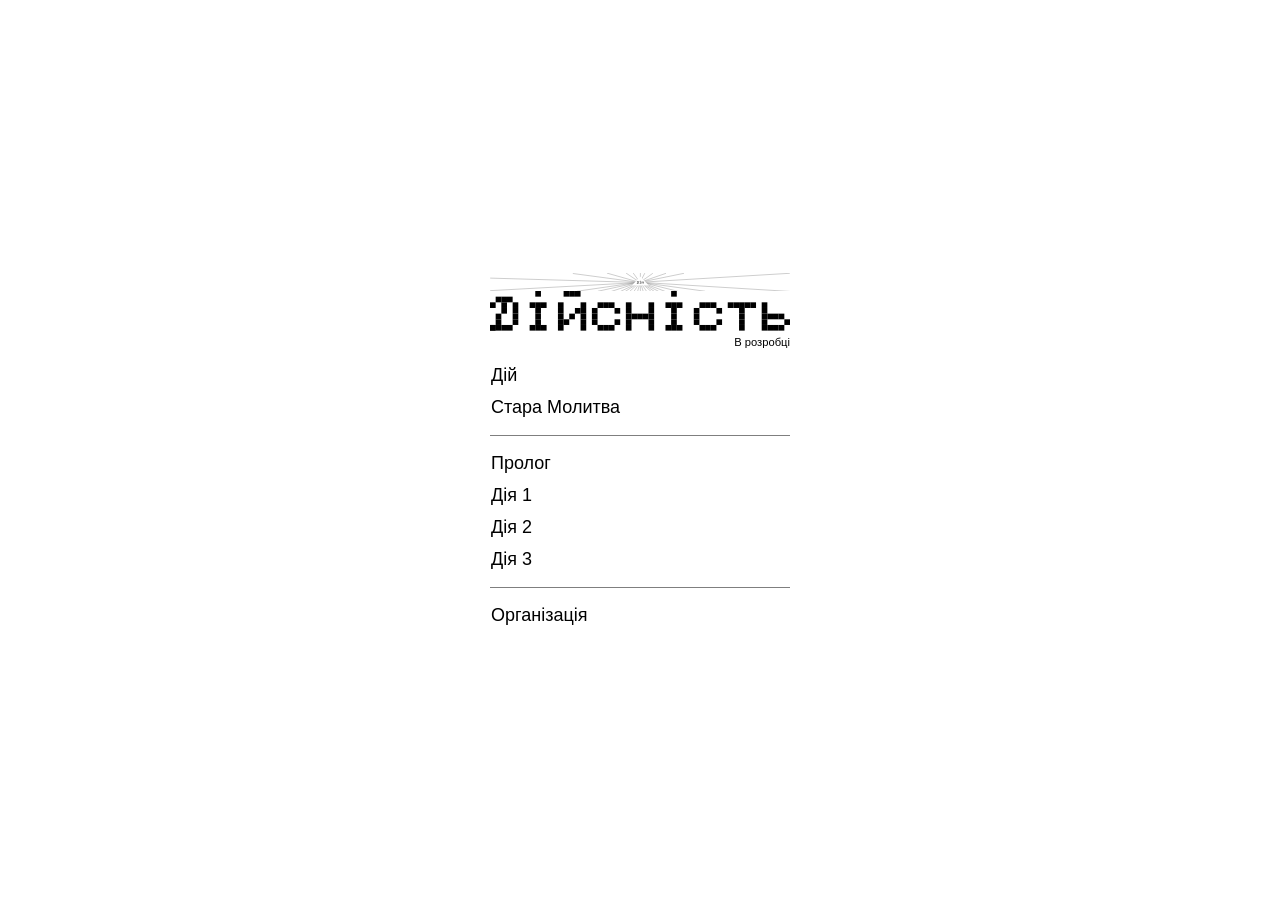
<file: index.html>
<!doctype html>
<html lang="uk">

<head>
  <meta charset="UTF-8" />
  <meta name="viewport" content="width=device-width, initial-scale=1.0" />
  <title>Дійсність</title>

  <link rel="icon" sizes="any" type="image/svg+xml" href="./ресурси/дія.svg" />
  <script>
    if (window.matchMedia && window.matchMedia('(prefers-color-scheme: dark)').matches) {
      document.querySelector('link[rel="icon"]').setAttribute('href', './ресурси/дія_темно.svg');
    }
  </script>

  <link rel="stylesheet" href="./ресурси/style.css?v=2" />
</head>

<body>
  <div class="UiTop">
    <svg width="1503" height="93" viewBox="0 0 1503 93" fill="none" xmlns="http://www.w3.org/2000/svg">
      <rect width="1503" height="93" fill="var(--background-color)" />
      <line x1="752.072" y1="45.4948" x2="436.072" y2="91.4948" stroke="var(--text-color)" />
      <line x1="752.154" y1="45.4756" x2="607.154" y2="92.4756" stroke="var(--text-color)" />
      <line x1="752.106" y1="45.4886" x2="540.106" y2="91.4886" stroke="var(--text-color)" />
      <line x1="752.214" y1="45.4517" x2="653.214" y2="92.4517" stroke="var(--text-color)" />
      <line x1="752.266" y1="45.4237" x2="677.266" y2="92.4237" stroke="var(--text-color)" />
      <line x1="752.332" y1="45.3741" x2="699.332" y2="92.3741" stroke="var(--text-color)" />
      <line x1="752.417" y1="45.2753" x2="721.417" y2="92.2753" stroke="var(--text-color)" />
      <line x1="752.482" y1="45.1333" x2="739.482" y2="92.1333" stroke="var(--text-color)" />
      <line x1="752.476" y1="44.848" x2="767.476" y2="91.848" stroke="var(--text-color)" />
      <line x1="752.177" y1="44.7407" x2="876.177" y2="91.5322" stroke="var(--text-color)" />
      <line x1="752.12" y1="44.7231" x2="941.12" y2="91.5146" stroke="var(--text-color)" />
      <line x1="752.227" y1="44.7628" x2="844.227" y2="91.5543" stroke="var(--text-color)" />
      <line x1="752.278" y1="44.7928" x2="822.278" y2="91.5843" stroke="var(--text-color)" />
      <line x1="752.327" y1="44.8306" x2="806.327" y2="91.6221" stroke="var(--text-color)" />
      <line x1="752.413" y1="44.9262" x2="784.413" y2="91.7178" stroke="var(--text-color)" />
      <line x1="752.068" y1="46.5047" x2="1078.07" y2="91.5047" stroke="var(--text-color)" />
      <line x1="752.031" y1="46.5009" x2="1502.03" y2="92.4399" stroke="var(--text-color)" />
      <line x1="751.97" y1="46.5009" x2="1501.97" y2="1.50089" stroke="var(--text-color)" />
      <line x1="751.9" y1="46.5101" x2="971.9" y2="1.51014" stroke="var(--text-color)" />
      <line x1="753.5" y1="46" x2="753.5" stroke="var(--text-color)" />
      <line x1="751.934" y1="47.4956" x2="414.934" y2="2.4956" stroke="var(--text-color)" />
      <line x1="751.864" y1="47.4811" x2="585.864" y2="0.481089" stroke="var(--text-color)" />
      <line x1="751.721" y1="47.4151" x2="681.721" y2="0.415108" stroke="var(--text-color)" />
      <line x1="751.595" y1="47.2931" x2="717.595" y2="0.293062" stroke="var(--text-color)" />
      <line x1="751.557" y1="46.7687" x2="775.557" y2="0.768718" stroke="var(--text-color)" />
      <line x1="751.712" y1="46.591" x2="815.712" y2="1.59099" stroke="var(--text-color)" />
      <line x1="751.836" y1="46.5275" x2="881.836" y2="1.52751" stroke="var(--text-color)" />
      <line x1="751.985" y1="47.4998" x2="0.984503" y2="25.529" stroke="var(--text-color)" />
      <line x1="752.027" y1="47.4993" x2="1.02425" y2="88.4449" stroke="var(--text-color)" />
      <line x1="752.5" y1="46.9889" x2="753.5" y2="91.9889" stroke="var(--text-color)" />
      <path d="M753 18L796 63H710L753 18Z" fill="white" />
      <rect x="748" y="39" width="10" height="16" fill="transparent" />
      <rect x="752" y="39" width="2" height="2" fill="black" />
      <rect x="752" y="43" width="2" height="2" fill="black" />
      <rect x="750" y="43" width="2" height="2" fill="black" />
      <rect x="754" y="43" width="2" height="2" fill="black" />
      <rect x="754" y="51" width="2" height="2" fill="black" />
      <rect x="750" y="51" width="2" height="2" fill="black" />
      <rect x="752" y="47" width="2" height="2" fill="black" />
      <rect x="752" y="45" width="2" height="2" fill="black" />
      <rect x="752" y="49" width="2" height="2" fill="black" />
      <rect x="752" y="51" width="2" height="2" fill="black" />
      <rect x="760" y="39" width="10" height="16" fill="transparent" />
      <rect x="760" y="43" width="2" height="2" fill="black" />
      <rect x="764" y="41" width="2" height="2" fill="black" />
      <rect x="768" y="43" width="2" height="2" fill="black" />
      <rect x="768" y="45" width="2" height="2" fill="black" />
      <rect x="768" y="49" width="2" height="2" fill="black" />
      <rect x="768" y="51" width="2" height="2" fill="black" />
      <rect x="760" y="45" width="2" height="2" fill="black" />
      <rect x="760" y="47" width="2" height="2" fill="black" />
      <rect x="760" y="49" width="2" height="2" fill="black" />
      <rect x="760" y="51" width="2" height="2" fill="black" />
      <rect x="764" y="47" width="2" height="2" fill="black" />
      <rect x="762" y="49" width="2" height="2" fill="black" />
      <rect x="766" y="45" width="2" height="2" fill="black" />
      <rect x="768" y="47" width="2" height="2" fill="black" />
      <rect x="736" y="39" width="10" height="16" fill="transparent" />
      <rect x="740" y="45" width="2" height="2" fill="black" />
      <rect x="744" y="47" width="2" height="2" fill="black" />
      <rect x="736" y="43" width="2" height="2" fill="black" />
      <rect x="740" y="51" width="2" height="2" fill="black" />
      <rect x="744" y="49" width="2" height="2" fill="black" />
      <rect x="738" y="49" width="2" height="2" fill="black" />
      <rect x="742" y="51" width="2" height="2" fill="black" />
      <rect x="736" y="51" width="2" height="2" fill="black" />
      <rect x="736" y="51" width="2" height="2" fill="black" />
      <rect x="744" y="43" width="2" height="2" fill="black" />
      <rect x="744" y="45" width="2" height="2" fill="black" />
      <rect x="740" y="43" width="2" height="2" fill="black" />
      <rect x="742" y="41" width="2" height="2" fill="black" />
      <rect x="740" y="41" width="2" height="2" fill="black" />
      <rect x="738" y="41" width="2" height="2" fill="black" />
      <rect x="738" y="47" width="2" height="2" fill="black" />
      <rect x="738" y="51" width="2" height="2" fill="black" />
    </svg>
  </div>
  <div class="UiLogo">
    <svg width="53" height="8" viewBox="0 0 53 8" fill="none" xmlns="http://www.w3.org/2000/svg">
      <rect x="8" width="1" height="1" fill="var(--text-color)" />
      <rect x="8" y="2" width="1" height="1" fill="var(--text-color)" />
      <rect x="7" y="2" width="1" height="1" fill="var(--text-color)" />
      <rect x="9" y="2" width="1" height="1" fill="var(--text-color)" />
      <rect x="9" y="6" width="1" height="1" fill="var(--text-color)" />
      <rect x="7" y="6" width="1" height="1" fill="var(--text-color)" />
      <rect x="8" y="4" width="1" height="1" fill="var(--text-color)" />
      <rect x="8" y="3" width="1" height="1" fill="var(--text-color)" />
      <rect x="8" y="5" width="1" height="1" fill="var(--text-color)" />
      <rect x="8" y="6" width="1" height="1" fill="var(--text-color)" />
      <rect x="2" y="3" width="1" height="1" fill="var(--text-color)" />
      <rect x="4" y="4" width="1" height="1" fill="var(--text-color)" />
      <rect y="2" width="1" height="1" fill="var(--text-color)" />
      <rect x="2" y="6" width="1" height="1" fill="var(--text-color)" />
      <rect x="4" y="5" width="1" height="1" fill="var(--text-color)" />
      <rect x="1" y="5" width="1" height="1" fill="var(--text-color)" />
      <rect x="3" y="6" width="1" height="1" fill="var(--text-color)" />
      <rect y="6" width="1" height="1" fill="var(--text-color)" />
      <rect y="6" width="1" height="1" fill="var(--text-color)" />
      <rect x="4" y="2" width="1" height="1" fill="var(--text-color)" />
      <rect x="4" y="3" width="1" height="1" fill="var(--text-color)" />
      <rect x="2" y="2" width="1" height="1" fill="var(--text-color)" />
      <rect x="3" y="1" width="1" height="1" fill="var(--text-color)" />
      <rect x="2" y="1" width="1" height="1" fill="var(--text-color)" />
      <rect x="1" y="1" width="1" height="1" fill="var(--text-color)" />
      <rect x="1" y="4" width="1" height="1" fill="var(--text-color)" />
      <rect x="1" y="6" width="1" height="1" fill="var(--text-color)" />
      <rect x="18" y="3" width="1" height="1" fill="var(--text-color)" />
      <rect x="19" y="2" width="1" height="1" fill="var(--text-color)" />
      <rect x="20" y="2" width="1" height="1" fill="var(--text-color)" />
      <rect x="21" y="2" width="1" height="1" fill="var(--text-color)" />
      <rect x="22" y="3" width="1" height="1" fill="var(--text-color)" />
      <rect x="18" y="4" width="1" height="1" fill="var(--text-color)" />
      <rect x="18" y="5" width="1" height="1" fill="var(--text-color)" />
      <rect x="19" y="6" width="1" height="1" fill="var(--text-color)" />
      <rect x="20" y="6" width="1" height="1" fill="var(--text-color)" />
      <rect x="22" y="5" width="1" height="1" fill="var(--text-color)" />
      <rect x="21" y="6" width="1" height="1" fill="var(--text-color)" />
      <rect x="24" y="2" width="1" height="1" fill="var(--text-color)" />
      <rect x="24" y="3" width="1" height="1" fill="var(--text-color)" />
      <rect x="24" y="4" width="1" height="1" fill="var(--text-color)" />
      <rect x="24" y="5" width="1" height="1" fill="var(--text-color)" />
      <rect x="24" y="6" width="1" height="1" fill="var(--text-color)" />
      <rect x="25" y="4" width="1" height="1" fill="var(--text-color)" />
      <rect x="26" y="4" width="1" height="1" fill="var(--text-color)" />
      <rect x="27" y="4" width="1" height="1" fill="var(--text-color)" />
      <rect x="28" y="3" width="1" height="1" fill="var(--text-color)" />
      <rect x="28" y="2" width="1" height="1" fill="var(--text-color)" />
      <rect x="28" y="4" width="1" height="1" fill="var(--text-color)" />
      <rect x="28" y="5" width="1" height="1" fill="var(--text-color)" />
      <rect x="28" y="6" width="1" height="1" fill="var(--text-color)" />
      <rect x="32" width="1" height="1" fill="var(--text-color)" />
      <rect x="32" y="2" width="1" height="1" fill="var(--text-color)" />
      <rect x="31" y="2" width="1" height="1" fill="var(--text-color)" />
      <rect x="33" y="2" width="1" height="1" fill="var(--text-color)" />
      <rect x="33" y="6" width="1" height="1" fill="var(--text-color)" />
      <rect x="31" y="6" width="1" height="1" fill="var(--text-color)" />
      <rect x="32" y="4" width="1" height="1" fill="var(--text-color)" />
      <rect x="32" y="3" width="1" height="1" fill="var(--text-color)" />
      <rect x="32" y="5" width="1" height="1" fill="var(--text-color)" />
      <rect x="32" y="6" width="1" height="1" fill="var(--text-color)" />
      <rect x="36" y="3" width="1" height="1" fill="var(--text-color)" />
      <rect x="37" y="2" width="1" height="1" fill="var(--text-color)" />
      <rect x="38" y="2" width="1" height="1" fill="var(--text-color)" />
      <rect x="39" y="2" width="1" height="1" fill="var(--text-color)" />
      <rect x="40" y="3" width="1" height="1" fill="var(--text-color)" />
      <rect x="36" y="4" width="1" height="1" fill="var(--text-color)" />
      <rect x="36" y="5" width="1" height="1" fill="var(--text-color)" />
      <rect x="37" y="6" width="1" height="1" fill="var(--text-color)" />
      <rect x="38" y="6" width="1" height="1" fill="var(--text-color)" />
      <rect x="40" y="5" width="1" height="1" fill="var(--text-color)" />
      <rect x="39" y="6" width="1" height="1" fill="var(--text-color)" />
      <rect x="42" y="2" width="1" height="1" fill="var(--text-color)" />
      <rect x="43" y="2" width="1" height="1" fill="var(--text-color)" />
      <rect x="44" y="2" width="1" height="1" fill="var(--text-color)" />
      <rect x="45" y="2" width="1" height="1" fill="var(--text-color)" />
      <rect x="46" y="2" width="1" height="1" fill="var(--text-color)" />
      <rect x="44" y="3" width="1" height="1" fill="var(--text-color)" />
      <rect x="44" y="6" width="1" height="1" fill="var(--text-color)" />
      <rect x="44" y="4" width="1" height="1" fill="var(--text-color)" />
      <rect x="44" y="5" width="1" height="1" fill="var(--text-color)" />
      <rect x="48" y="2" width="1" height="1" fill="var(--text-color)" />
      <rect x="48" y="3" width="1" height="1" fill="var(--text-color)" />
      <rect x="48" y="4" width="1" height="1" fill="var(--text-color)" />
      <rect x="48" y="6" width="1" height="1" fill="var(--text-color)" />
      <rect x="49" y="6" width="1" height="1" fill="var(--text-color)" />
      <rect x="52" y="5" width="1" height="1" fill="var(--text-color)" />
      <rect x="51" y="6" width="1" height="1" fill="var(--text-color)" />
      <rect x="50" y="6" width="1" height="1" fill="var(--text-color)" />
      <rect x="50" y="4" width="1" height="1" fill="var(--text-color)" />
      <rect x="51" y="4" width="1" height="1" fill="var(--text-color)" />
      <rect x="49" y="4" width="1" height="1" fill="var(--text-color)" />
      <rect x="48" y="5" width="1" height="1" fill="var(--text-color)" />
      <rect x="12" y="2" width="1" height="1" fill="var(--text-color)" />
      <rect x="16" y="2" width="1" height="1" fill="var(--text-color)" />
      <rect x="16" y="3" width="1" height="1" fill="var(--text-color)" />
      <rect x="16" y="5" width="1" height="1" fill="var(--text-color)" />
      <rect x="16" y="6" width="1" height="1" fill="var(--text-color)" />
      <rect x="12" y="3" width="1" height="1" fill="var(--text-color)" />
      <rect x="12" y="4" width="1" height="1" fill="var(--text-color)" />
      <rect x="12" y="5" width="1" height="1" fill="var(--text-color)" />
      <rect x="12" y="6" width="1" height="1" fill="var(--text-color)" />
      <rect x="14" y="4" width="1" height="1" fill="var(--text-color)" />
      <rect x="13" y="5" width="1" height="1" fill="var(--text-color)" />
      <rect x="15" y="3" width="1" height="1" fill="var(--text-color)" />
      <rect x="16" y="4" width="1" height="1" fill="var(--text-color)" />
      <rect x="13" width="1" height="1" fill="var(--text-color)" />
      <rect x="15" width="1" height="1" fill="var(--text-color)" />
      <rect x="14" width="1" height="1" fill="var(--text-color)" />
    </svg>

    <div class="UiInDev">В розробці</div>
  </div>

  <div class="UiHelpLinkList">
    <a class="UiHelpLinkItem" href="./дій.html">Дій</a>
    <a class="UiHelpLinkItem" href="./стара-молитва.html">
      Стара Молитва
    </a>
  </div>
  <div class="UiSeparator"></div>

  <div class="UiHelpLinkList">
    <a class="UiHelpLinkItem" href="./пролог.html">Пролог</a>
    <a class="UiHelpLinkItem" href="./дія-1.html">Дія 1</a>
    <a class="UiHelpLinkItem" href="./дія-2.html">Дія 2</a>
    <a class="UiHelpLinkItem" href="./дія-3.html">Дія 3</a>
  </div>
  <div class="UiSeparator"></div>

  <div class="UiHelpLinkList">
    <a class="UiHelpLinkItem" href="./організація.html">Організація
    </a>
  </div>
</body>

</html>
</file>
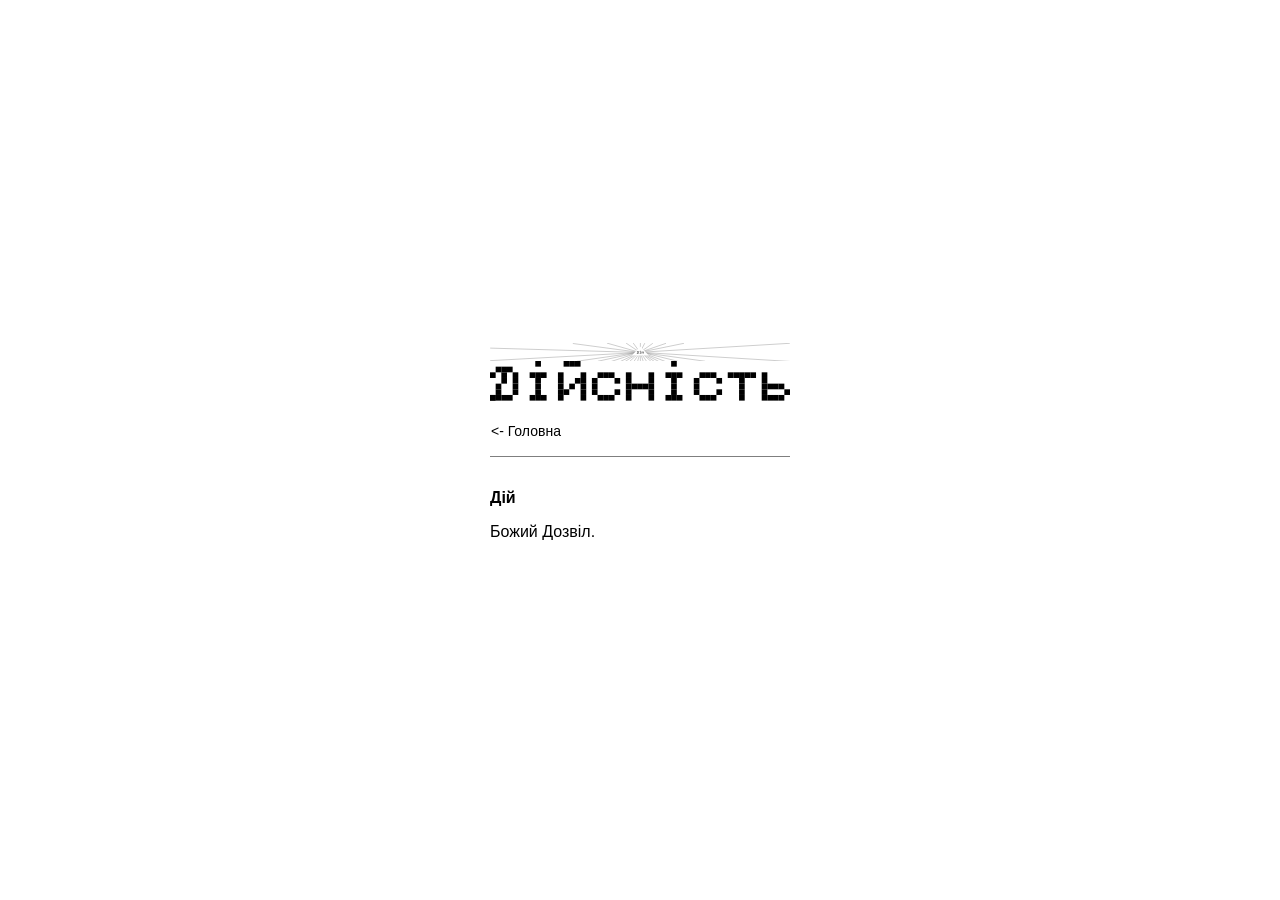
<file: дій.html>
<!doctype html>
<html lang="uk">

<head>
  <meta charset="UTF-8" />
  <meta name="viewport" content="width=device-width, initial-scale=1.0" />
  <title>Дій</title>

  <link rel="icon" sizes="any" type="image/svg+xml" href="./ресурси/дія.svg" />
  <script>
    if (window.matchMedia && window.matchMedia('(prefers-color-scheme: dark)').matches) {
      document.querySelector('link[rel="icon"]').setAttribute('href', './ресурси/дія_темно.svg');
    }
  </script>

  <link rel="stylesheet" href="./ресурси/style.css?v=2" />
</head>

<body>
  <div class="UiTop">
    <svg width="1503" height="93" viewBox="0 0 1503 93" fill="none" xmlns="http://www.w3.org/2000/svg">
      <rect width="1503" height="93" fill="var(--background-color)" />
      <line x1="752.072" y1="45.4948" x2="436.072" y2="91.4948" stroke="var(--text-color)" />
      <line x1="752.154" y1="45.4756" x2="607.154" y2="92.4756" stroke="var(--text-color)" />
      <line x1="752.106" y1="45.4886" x2="540.106" y2="91.4886" stroke="var(--text-color)" />
      <line x1="752.214" y1="45.4517" x2="653.214" y2="92.4517" stroke="var(--text-color)" />
      <line x1="752.266" y1="45.4237" x2="677.266" y2="92.4237" stroke="var(--text-color)" />
      <line x1="752.332" y1="45.3741" x2="699.332" y2="92.3741" stroke="var(--text-color)" />
      <line x1="752.417" y1="45.2753" x2="721.417" y2="92.2753" stroke="var(--text-color)" />
      <line x1="752.482" y1="45.1333" x2="739.482" y2="92.1333" stroke="var(--text-color)" />
      <line x1="752.476" y1="44.848" x2="767.476" y2="91.848" stroke="var(--text-color)" />
      <line x1="752.177" y1="44.7407" x2="876.177" y2="91.5322" stroke="var(--text-color)" />
      <line x1="752.12" y1="44.7231" x2="941.12" y2="91.5146" stroke="var(--text-color)" />
      <line x1="752.227" y1="44.7628" x2="844.227" y2="91.5543" stroke="var(--text-color)" />
      <line x1="752.278" y1="44.7928" x2="822.278" y2="91.5843" stroke="var(--text-color)" />
      <line x1="752.327" y1="44.8306" x2="806.327" y2="91.6221" stroke="var(--text-color)" />
      <line x1="752.413" y1="44.9262" x2="784.413" y2="91.7178" stroke="var(--text-color)" />
      <line x1="752.068" y1="46.5047" x2="1078.07" y2="91.5047" stroke="var(--text-color)" />
      <line x1="752.031" y1="46.5009" x2="1502.03" y2="92.4399" stroke="var(--text-color)" />
      <line x1="751.97" y1="46.5009" x2="1501.97" y2="1.50089" stroke="var(--text-color)" />
      <line x1="751.9" y1="46.5101" x2="971.9" y2="1.51014" stroke="var(--text-color)" />
      <line x1="753.5" y1="46" x2="753.5" stroke="var(--text-color)" />
      <line x1="751.934" y1="47.4956" x2="414.934" y2="2.4956" stroke="var(--text-color)" />
      <line x1="751.864" y1="47.4811" x2="585.864" y2="0.481089" stroke="var(--text-color)" />
      <line x1="751.721" y1="47.4151" x2="681.721" y2="0.415108" stroke="var(--text-color)" />
      <line x1="751.595" y1="47.2931" x2="717.595" y2="0.293062" stroke="var(--text-color)" />
      <line x1="751.557" y1="46.7687" x2="775.557" y2="0.768718" stroke="var(--text-color)" />
      <line x1="751.712" y1="46.591" x2="815.712" y2="1.59099" stroke="var(--text-color)" />
      <line x1="751.836" y1="46.5275" x2="881.836" y2="1.52751" stroke="var(--text-color)" />
      <line x1="751.985" y1="47.4998" x2="0.984503" y2="25.529" stroke="var(--text-color)" />
      <line x1="752.027" y1="47.4993" x2="1.02425" y2="88.4449" stroke="var(--text-color)" />
      <line x1="752.5" y1="46.9889" x2="753.5" y2="91.9889" stroke="var(--text-color)" />
      <path d="M753 18L796 63H710L753 18Z" fill="white" />
      <rect x="748" y="39" width="10" height="16" fill="transparent" />
      <rect x="752" y="39" width="2" height="2" fill="black" />
      <rect x="752" y="43" width="2" height="2" fill="black" />
      <rect x="750" y="43" width="2" height="2" fill="black" />
      <rect x="754" y="43" width="2" height="2" fill="black" />
      <rect x="754" y="51" width="2" height="2" fill="black" />
      <rect x="750" y="51" width="2" height="2" fill="black" />
      <rect x="752" y="47" width="2" height="2" fill="black" />
      <rect x="752" y="45" width="2" height="2" fill="black" />
      <rect x="752" y="49" width="2" height="2" fill="black" />
      <rect x="752" y="51" width="2" height="2" fill="black" />
      <rect x="760" y="39" width="10" height="16" fill="transparent" />
      <rect x="760" y="43" width="2" height="2" fill="black" />
      <rect x="764" y="41" width="2" height="2" fill="black" />
      <rect x="768" y="43" width="2" height="2" fill="black" />
      <rect x="768" y="45" width="2" height="2" fill="black" />
      <rect x="768" y="49" width="2" height="2" fill="black" />
      <rect x="768" y="51" width="2" height="2" fill="black" />
      <rect x="760" y="45" width="2" height="2" fill="black" />
      <rect x="760" y="47" width="2" height="2" fill="black" />
      <rect x="760" y="49" width="2" height="2" fill="black" />
      <rect x="760" y="51" width="2" height="2" fill="black" />
      <rect x="764" y="47" width="2" height="2" fill="black" />
      <rect x="762" y="49" width="2" height="2" fill="black" />
      <rect x="766" y="45" width="2" height="2" fill="black" />
      <rect x="768" y="47" width="2" height="2" fill="black" />
      <rect x="736" y="39" width="10" height="16" fill="transparent" />
      <rect x="740" y="45" width="2" height="2" fill="black" />
      <rect x="744" y="47" width="2" height="2" fill="black" />
      <rect x="736" y="43" width="2" height="2" fill="black" />
      <rect x="740" y="51" width="2" height="2" fill="black" />
      <rect x="744" y="49" width="2" height="2" fill="black" />
      <rect x="738" y="49" width="2" height="2" fill="black" />
      <rect x="742" y="51" width="2" height="2" fill="black" />
      <rect x="736" y="51" width="2" height="2" fill="black" />
      <rect x="736" y="51" width="2" height="2" fill="black" />
      <rect x="744" y="43" width="2" height="2" fill="black" />
      <rect x="744" y="45" width="2" height="2" fill="black" />
      <rect x="740" y="43" width="2" height="2" fill="black" />
      <rect x="742" y="41" width="2" height="2" fill="black" />
      <rect x="740" y="41" width="2" height="2" fill="black" />
      <rect x="738" y="41" width="2" height="2" fill="black" />
      <rect x="738" y="47" width="2" height="2" fill="black" />
      <rect x="738" y="51" width="2" height="2" fill="black" />
    </svg>
  </div>
  <div class="UiLogo">
    <svg width="53" height="8" viewBox="0 0 53 8" fill="none" xmlns="http://www.w3.org/2000/svg">
      <rect x="8" width="1" height="1" fill="var(--text-color)" />
      <rect x="8" y="2" width="1" height="1" fill="var(--text-color)" />
      <rect x="7" y="2" width="1" height="1" fill="var(--text-color)" />
      <rect x="9" y="2" width="1" height="1" fill="var(--text-color)" />
      <rect x="9" y="6" width="1" height="1" fill="var(--text-color)" />
      <rect x="7" y="6" width="1" height="1" fill="var(--text-color)" />
      <rect x="8" y="4" width="1" height="1" fill="var(--text-color)" />
      <rect x="8" y="3" width="1" height="1" fill="var(--text-color)" />
      <rect x="8" y="5" width="1" height="1" fill="var(--text-color)" />
      <rect x="8" y="6" width="1" height="1" fill="var(--text-color)" />
      <rect x="2" y="3" width="1" height="1" fill="var(--text-color)" />
      <rect x="4" y="4" width="1" height="1" fill="var(--text-color)" />
      <rect y="2" width="1" height="1" fill="var(--text-color)" />
      <rect x="2" y="6" width="1" height="1" fill="var(--text-color)" />
      <rect x="4" y="5" width="1" height="1" fill="var(--text-color)" />
      <rect x="1" y="5" width="1" height="1" fill="var(--text-color)" />
      <rect x="3" y="6" width="1" height="1" fill="var(--text-color)" />
      <rect y="6" width="1" height="1" fill="var(--text-color)" />
      <rect y="6" width="1" height="1" fill="var(--text-color)" />
      <rect x="4" y="2" width="1" height="1" fill="var(--text-color)" />
      <rect x="4" y="3" width="1" height="1" fill="var(--text-color)" />
      <rect x="2" y="2" width="1" height="1" fill="var(--text-color)" />
      <rect x="3" y="1" width="1" height="1" fill="var(--text-color)" />
      <rect x="2" y="1" width="1" height="1" fill="var(--text-color)" />
      <rect x="1" y="1" width="1" height="1" fill="var(--text-color)" />
      <rect x="1" y="4" width="1" height="1" fill="var(--text-color)" />
      <rect x="1" y="6" width="1" height="1" fill="var(--text-color)" />
      <rect x="18" y="3" width="1" height="1" fill="var(--text-color)" />
      <rect x="19" y="2" width="1" height="1" fill="var(--text-color)" />
      <rect x="20" y="2" width="1" height="1" fill="var(--text-color)" />
      <rect x="21" y="2" width="1" height="1" fill="var(--text-color)" />
      <rect x="22" y="3" width="1" height="1" fill="var(--text-color)" />
      <rect x="18" y="4" width="1" height="1" fill="var(--text-color)" />
      <rect x="18" y="5" width="1" height="1" fill="var(--text-color)" />
      <rect x="19" y="6" width="1" height="1" fill="var(--text-color)" />
      <rect x="20" y="6" width="1" height="1" fill="var(--text-color)" />
      <rect x="22" y="5" width="1" height="1" fill="var(--text-color)" />
      <rect x="21" y="6" width="1" height="1" fill="var(--text-color)" />
      <rect x="24" y="2" width="1" height="1" fill="var(--text-color)" />
      <rect x="24" y="3" width="1" height="1" fill="var(--text-color)" />
      <rect x="24" y="4" width="1" height="1" fill="var(--text-color)" />
      <rect x="24" y="5" width="1" height="1" fill="var(--text-color)" />
      <rect x="24" y="6" width="1" height="1" fill="var(--text-color)" />
      <rect x="25" y="4" width="1" height="1" fill="var(--text-color)" />
      <rect x="26" y="4" width="1" height="1" fill="var(--text-color)" />
      <rect x="27" y="4" width="1" height="1" fill="var(--text-color)" />
      <rect x="28" y="3" width="1" height="1" fill="var(--text-color)" />
      <rect x="28" y="2" width="1" height="1" fill="var(--text-color)" />
      <rect x="28" y="4" width="1" height="1" fill="var(--text-color)" />
      <rect x="28" y="5" width="1" height="1" fill="var(--text-color)" />
      <rect x="28" y="6" width="1" height="1" fill="var(--text-color)" />
      <rect x="32" width="1" height="1" fill="var(--text-color)" />
      <rect x="32" y="2" width="1" height="1" fill="var(--text-color)" />
      <rect x="31" y="2" width="1" height="1" fill="var(--text-color)" />
      <rect x="33" y="2" width="1" height="1" fill="var(--text-color)" />
      <rect x="33" y="6" width="1" height="1" fill="var(--text-color)" />
      <rect x="31" y="6" width="1" height="1" fill="var(--text-color)" />
      <rect x="32" y="4" width="1" height="1" fill="var(--text-color)" />
      <rect x="32" y="3" width="1" height="1" fill="var(--text-color)" />
      <rect x="32" y="5" width="1" height="1" fill="var(--text-color)" />
      <rect x="32" y="6" width="1" height="1" fill="var(--text-color)" />
      <rect x="36" y="3" width="1" height="1" fill="var(--text-color)" />
      <rect x="37" y="2" width="1" height="1" fill="var(--text-color)" />
      <rect x="38" y="2" width="1" height="1" fill="var(--text-color)" />
      <rect x="39" y="2" width="1" height="1" fill="var(--text-color)" />
      <rect x="40" y="3" width="1" height="1" fill="var(--text-color)" />
      <rect x="36" y="4" width="1" height="1" fill="var(--text-color)" />
      <rect x="36" y="5" width="1" height="1" fill="var(--text-color)" />
      <rect x="37" y="6" width="1" height="1" fill="var(--text-color)" />
      <rect x="38" y="6" width="1" height="1" fill="var(--text-color)" />
      <rect x="40" y="5" width="1" height="1" fill="var(--text-color)" />
      <rect x="39" y="6" width="1" height="1" fill="var(--text-color)" />
      <rect x="42" y="2" width="1" height="1" fill="var(--text-color)" />
      <rect x="43" y="2" width="1" height="1" fill="var(--text-color)" />
      <rect x="44" y="2" width="1" height="1" fill="var(--text-color)" />
      <rect x="45" y="2" width="1" height="1" fill="var(--text-color)" />
      <rect x="46" y="2" width="1" height="1" fill="var(--text-color)" />
      <rect x="44" y="3" width="1" height="1" fill="var(--text-color)" />
      <rect x="44" y="6" width="1" height="1" fill="var(--text-color)" />
      <rect x="44" y="4" width="1" height="1" fill="var(--text-color)" />
      <rect x="44" y="5" width="1" height="1" fill="var(--text-color)" />
      <rect x="48" y="2" width="1" height="1" fill="var(--text-color)" />
      <rect x="48" y="3" width="1" height="1" fill="var(--text-color)" />
      <rect x="48" y="4" width="1" height="1" fill="var(--text-color)" />
      <rect x="48" y="6" width="1" height="1" fill="var(--text-color)" />
      <rect x="49" y="6" width="1" height="1" fill="var(--text-color)" />
      <rect x="52" y="5" width="1" height="1" fill="var(--text-color)" />
      <rect x="51" y="6" width="1" height="1" fill="var(--text-color)" />
      <rect x="50" y="6" width="1" height="1" fill="var(--text-color)" />
      <rect x="50" y="4" width="1" height="1" fill="var(--text-color)" />
      <rect x="51" y="4" width="1" height="1" fill="var(--text-color)" />
      <rect x="49" y="4" width="1" height="1" fill="var(--text-color)" />
      <rect x="48" y="5" width="1" height="1" fill="var(--text-color)" />
      <rect x="12" y="2" width="1" height="1" fill="var(--text-color)" />
      <rect x="16" y="2" width="1" height="1" fill="var(--text-color)" />
      <rect x="16" y="3" width="1" height="1" fill="var(--text-color)" />
      <rect x="16" y="5" width="1" height="1" fill="var(--text-color)" />
      <rect x="16" y="6" width="1" height="1" fill="var(--text-color)" />
      <rect x="12" y="3" width="1" height="1" fill="var(--text-color)" />
      <rect x="12" y="4" width="1" height="1" fill="var(--text-color)" />
      <rect x="12" y="5" width="1" height="1" fill="var(--text-color)" />
      <rect x="12" y="6" width="1" height="1" fill="var(--text-color)" />
      <rect x="14" y="4" width="1" height="1" fill="var(--text-color)" />
      <rect x="13" y="5" width="1" height="1" fill="var(--text-color)" />
      <rect x="15" y="3" width="1" height="1" fill="var(--text-color)" />
      <rect x="16" y="4" width="1" height="1" fill="var(--text-color)" />
      <rect x="13" width="1" height="1" fill="var(--text-color)" />
      <rect x="15" width="1" height="1" fill="var(--text-color)" />
      <rect x="14" width="1" height="1" fill="var(--text-color)" />
    </svg>
  </div>

  <div class="UiHelpLinkList">
    <a class="UiHelpLinkItem back" href="./index.html">&lt;- Головна</a>
  </div>
  <div class="UiSeparator"></div>

  <div class="UiContent">
    <p><strong>Дій</strong></p>
    <p>Божий Дозвіл.</p>
  </div>
</body>

</html>
</file>
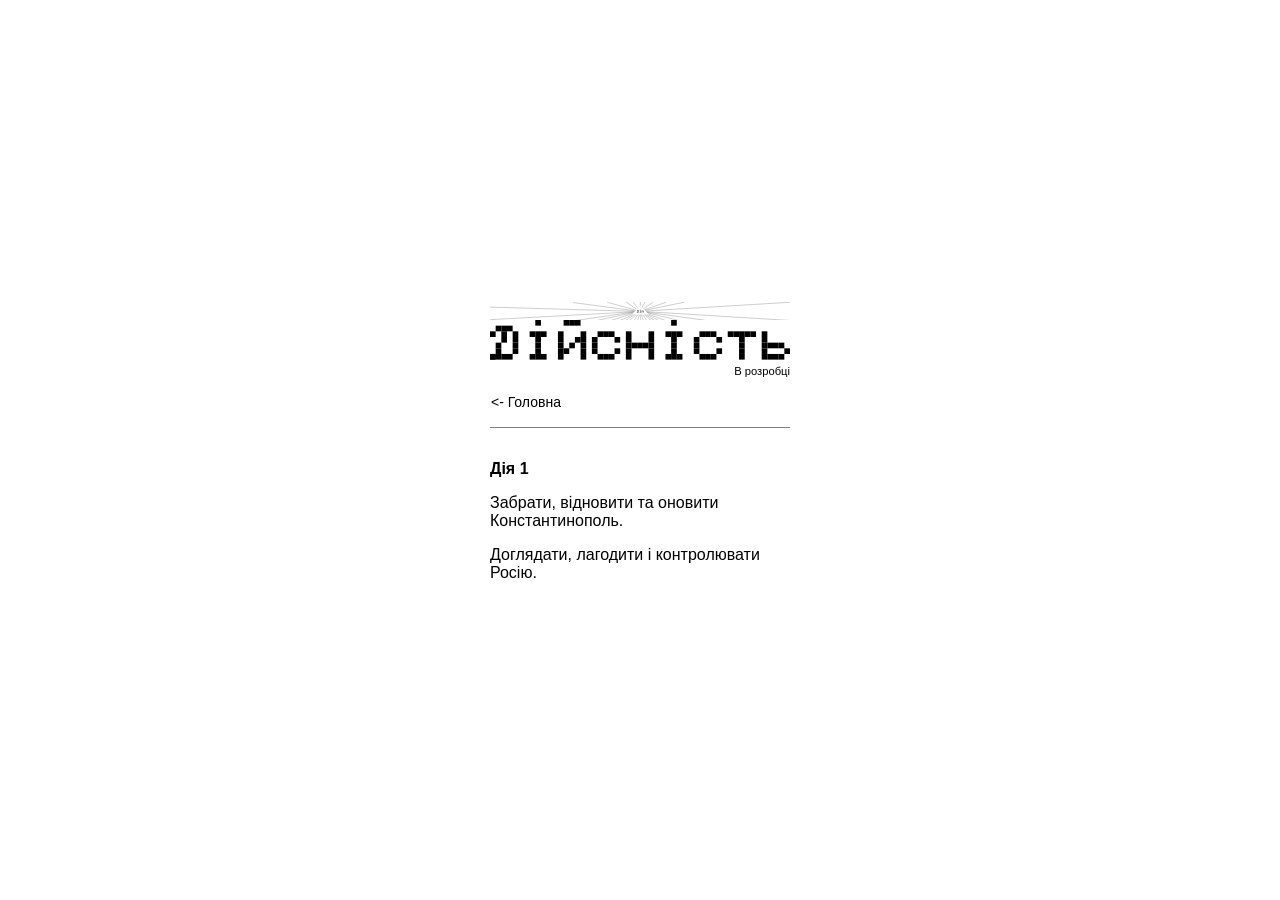
<file: дія-1.html>
<!doctype html>
<html lang="uk">

<head>
  <meta charset="UTF-8" />
  <meta name="viewport" content="width=device-width, initial-scale=1.0" />
  <title>Дія 1</title>

  <link rel="icon" sizes="any" type="image/svg+xml" href="./ресурси/дія.svg" />
  <script>
    if (window.matchMedia && window.matchMedia('(prefers-color-scheme: dark)').matches) {
      document.querySelector('link[rel="icon"]').setAttribute('href', './ресурси/дія_темно.svg');
    }
  </script>

  <link rel="stylesheet" href="./ресурси/style.css?v=2" />
</head>

<body>
  <div class="UiTop">
    <svg width="1503" height="93" viewBox="0 0 1503 93" fill="none" xmlns="http://www.w3.org/2000/svg">
      <rect width="1503" height="93" fill="var(--background-color)" />
      <line x1="752.072" y1="45.4948" x2="436.072" y2="91.4948" stroke="var(--text-color)" />
      <line x1="752.154" y1="45.4756" x2="607.154" y2="92.4756" stroke="var(--text-color)" />
      <line x1="752.106" y1="45.4886" x2="540.106" y2="91.4886" stroke="var(--text-color)" />
      <line x1="752.214" y1="45.4517" x2="653.214" y2="92.4517" stroke="var(--text-color)" />
      <line x1="752.266" y1="45.4237" x2="677.266" y2="92.4237" stroke="var(--text-color)" />
      <line x1="752.332" y1="45.3741" x2="699.332" y2="92.3741" stroke="var(--text-color)" />
      <line x1="752.417" y1="45.2753" x2="721.417" y2="92.2753" stroke="var(--text-color)" />
      <line x1="752.482" y1="45.1333" x2="739.482" y2="92.1333" stroke="var(--text-color)" />
      <line x1="752.476" y1="44.848" x2="767.476" y2="91.848" stroke="var(--text-color)" />
      <line x1="752.177" y1="44.7407" x2="876.177" y2="91.5322" stroke="var(--text-color)" />
      <line x1="752.12" y1="44.7231" x2="941.12" y2="91.5146" stroke="var(--text-color)" />
      <line x1="752.227" y1="44.7628" x2="844.227" y2="91.5543" stroke="var(--text-color)" />
      <line x1="752.278" y1="44.7928" x2="822.278" y2="91.5843" stroke="var(--text-color)" />
      <line x1="752.327" y1="44.8306" x2="806.327" y2="91.6221" stroke="var(--text-color)" />
      <line x1="752.413" y1="44.9262" x2="784.413" y2="91.7178" stroke="var(--text-color)" />
      <line x1="752.068" y1="46.5047" x2="1078.07" y2="91.5047" stroke="var(--text-color)" />
      <line x1="752.031" y1="46.5009" x2="1502.03" y2="92.4399" stroke="var(--text-color)" />
      <line x1="751.97" y1="46.5009" x2="1501.97" y2="1.50089" stroke="var(--text-color)" />
      <line x1="751.9" y1="46.5101" x2="971.9" y2="1.51014" stroke="var(--text-color)" />
      <line x1="753.5" y1="46" x2="753.5" stroke="var(--text-color)" />
      <line x1="751.934" y1="47.4956" x2="414.934" y2="2.4956" stroke="var(--text-color)" />
      <line x1="751.864" y1="47.4811" x2="585.864" y2="0.481089" stroke="var(--text-color)" />
      <line x1="751.721" y1="47.4151" x2="681.721" y2="0.415108" stroke="var(--text-color)" />
      <line x1="751.595" y1="47.2931" x2="717.595" y2="0.293062" stroke="var(--text-color)" />
      <line x1="751.557" y1="46.7687" x2="775.557" y2="0.768718" stroke="var(--text-color)" />
      <line x1="751.712" y1="46.591" x2="815.712" y2="1.59099" stroke="var(--text-color)" />
      <line x1="751.836" y1="46.5275" x2="881.836" y2="1.52751" stroke="var(--text-color)" />
      <line x1="751.985" y1="47.4998" x2="0.984503" y2="25.529" stroke="var(--text-color)" />
      <line x1="752.027" y1="47.4993" x2="1.02425" y2="88.4449" stroke="var(--text-color)" />
      <line x1="752.5" y1="46.9889" x2="753.5" y2="91.9889" stroke="var(--text-color)" />
      <path d="M753 18L796 63H710L753 18Z" fill="white" />
      <rect x="748" y="39" width="10" height="16" fill="transparent" />
      <rect x="752" y="39" width="2" height="2" fill="black" />
      <rect x="752" y="43" width="2" height="2" fill="black" />
      <rect x="750" y="43" width="2" height="2" fill="black" />
      <rect x="754" y="43" width="2" height="2" fill="black" />
      <rect x="754" y="51" width="2" height="2" fill="black" />
      <rect x="750" y="51" width="2" height="2" fill="black" />
      <rect x="752" y="47" width="2" height="2" fill="black" />
      <rect x="752" y="45" width="2" height="2" fill="black" />
      <rect x="752" y="49" width="2" height="2" fill="black" />
      <rect x="752" y="51" width="2" height="2" fill="black" />
      <rect x="760" y="39" width="10" height="16" fill="transparent" />
      <rect x="760" y="43" width="2" height="2" fill="black" />
      <rect x="764" y="41" width="2" height="2" fill="black" />
      <rect x="768" y="43" width="2" height="2" fill="black" />
      <rect x="768" y="45" width="2" height="2" fill="black" />
      <rect x="768" y="49" width="2" height="2" fill="black" />
      <rect x="768" y="51" width="2" height="2" fill="black" />
      <rect x="760" y="45" width="2" height="2" fill="black" />
      <rect x="760" y="47" width="2" height="2" fill="black" />
      <rect x="760" y="49" width="2" height="2" fill="black" />
      <rect x="760" y="51" width="2" height="2" fill="black" />
      <rect x="764" y="47" width="2" height="2" fill="black" />
      <rect x="762" y="49" width="2" height="2" fill="black" />
      <rect x="766" y="45" width="2" height="2" fill="black" />
      <rect x="768" y="47" width="2" height="2" fill="black" />
      <rect x="736" y="39" width="10" height="16" fill="transparent" />
      <rect x="740" y="45" width="2" height="2" fill="black" />
      <rect x="744" y="47" width="2" height="2" fill="black" />
      <rect x="736" y="43" width="2" height="2" fill="black" />
      <rect x="740" y="51" width="2" height="2" fill="black" />
      <rect x="744" y="49" width="2" height="2" fill="black" />
      <rect x="738" y="49" width="2" height="2" fill="black" />
      <rect x="742" y="51" width="2" height="2" fill="black" />
      <rect x="736" y="51" width="2" height="2" fill="black" />
      <rect x="736" y="51" width="2" height="2" fill="black" />
      <rect x="744" y="43" width="2" height="2" fill="black" />
      <rect x="744" y="45" width="2" height="2" fill="black" />
      <rect x="740" y="43" width="2" height="2" fill="black" />
      <rect x="742" y="41" width="2" height="2" fill="black" />
      <rect x="740" y="41" width="2" height="2" fill="black" />
      <rect x="738" y="41" width="2" height="2" fill="black" />
      <rect x="738" y="47" width="2" height="2" fill="black" />
      <rect x="738" y="51" width="2" height="2" fill="black" />
    </svg>
  </div>
  <div class="UiLogo">
    <svg width="53" height="8" viewBox="0 0 53 8" fill="none" xmlns="http://www.w3.org/2000/svg">
      <rect x="8" width="1" height="1" fill="var(--text-color)" />
      <rect x="8" y="2" width="1" height="1" fill="var(--text-color)" />
      <rect x="7" y="2" width="1" height="1" fill="var(--text-color)" />
      <rect x="9" y="2" width="1" height="1" fill="var(--text-color)" />
      <rect x="9" y="6" width="1" height="1" fill="var(--text-color)" />
      <rect x="7" y="6" width="1" height="1" fill="var(--text-color)" />
      <rect x="8" y="4" width="1" height="1" fill="var(--text-color)" />
      <rect x="8" y="3" width="1" height="1" fill="var(--text-color)" />
      <rect x="8" y="5" width="1" height="1" fill="var(--text-color)" />
      <rect x="8" y="6" width="1" height="1" fill="var(--text-color)" />
      <rect x="2" y="3" width="1" height="1" fill="var(--text-color)" />
      <rect x="4" y="4" width="1" height="1" fill="var(--text-color)" />
      <rect y="2" width="1" height="1" fill="var(--text-color)" />
      <rect x="2" y="6" width="1" height="1" fill="var(--text-color)" />
      <rect x="4" y="5" width="1" height="1" fill="var(--text-color)" />
      <rect x="1" y="5" width="1" height="1" fill="var(--text-color)" />
      <rect x="3" y="6" width="1" height="1" fill="var(--text-color)" />
      <rect y="6" width="1" height="1" fill="var(--text-color)" />
      <rect y="6" width="1" height="1" fill="var(--text-color)" />
      <rect x="4" y="2" width="1" height="1" fill="var(--text-color)" />
      <rect x="4" y="3" width="1" height="1" fill="var(--text-color)" />
      <rect x="2" y="2" width="1" height="1" fill="var(--text-color)" />
      <rect x="3" y="1" width="1" height="1" fill="var(--text-color)" />
      <rect x="2" y="1" width="1" height="1" fill="var(--text-color)" />
      <rect x="1" y="1" width="1" height="1" fill="var(--text-color)" />
      <rect x="1" y="4" width="1" height="1" fill="var(--text-color)" />
      <rect x="1" y="6" width="1" height="1" fill="var(--text-color)" />
      <rect x="18" y="3" width="1" height="1" fill="var(--text-color)" />
      <rect x="19" y="2" width="1" height="1" fill="var(--text-color)" />
      <rect x="20" y="2" width="1" height="1" fill="var(--text-color)" />
      <rect x="21" y="2" width="1" height="1" fill="var(--text-color)" />
      <rect x="22" y="3" width="1" height="1" fill="var(--text-color)" />
      <rect x="18" y="4" width="1" height="1" fill="var(--text-color)" />
      <rect x="18" y="5" width="1" height="1" fill="var(--text-color)" />
      <rect x="19" y="6" width="1" height="1" fill="var(--text-color)" />
      <rect x="20" y="6" width="1" height="1" fill="var(--text-color)" />
      <rect x="22" y="5" width="1" height="1" fill="var(--text-color)" />
      <rect x="21" y="6" width="1" height="1" fill="var(--text-color)" />
      <rect x="24" y="2" width="1" height="1" fill="var(--text-color)" />
      <rect x="24" y="3" width="1" height="1" fill="var(--text-color)" />
      <rect x="24" y="4" width="1" height="1" fill="var(--text-color)" />
      <rect x="24" y="5" width="1" height="1" fill="var(--text-color)" />
      <rect x="24" y="6" width="1" height="1" fill="var(--text-color)" />
      <rect x="25" y="4" width="1" height="1" fill="var(--text-color)" />
      <rect x="26" y="4" width="1" height="1" fill="var(--text-color)" />
      <rect x="27" y="4" width="1" height="1" fill="var(--text-color)" />
      <rect x="28" y="3" width="1" height="1" fill="var(--text-color)" />
      <rect x="28" y="2" width="1" height="1" fill="var(--text-color)" />
      <rect x="28" y="4" width="1" height="1" fill="var(--text-color)" />
      <rect x="28" y="5" width="1" height="1" fill="var(--text-color)" />
      <rect x="28" y="6" width="1" height="1" fill="var(--text-color)" />
      <rect x="32" width="1" height="1" fill="var(--text-color)" />
      <rect x="32" y="2" width="1" height="1" fill="var(--text-color)" />
      <rect x="31" y="2" width="1" height="1" fill="var(--text-color)" />
      <rect x="33" y="2" width="1" height="1" fill="var(--text-color)" />
      <rect x="33" y="6" width="1" height="1" fill="var(--text-color)" />
      <rect x="31" y="6" width="1" height="1" fill="var(--text-color)" />
      <rect x="32" y="4" width="1" height="1" fill="var(--text-color)" />
      <rect x="32" y="3" width="1" height="1" fill="var(--text-color)" />
      <rect x="32" y="5" width="1" height="1" fill="var(--text-color)" />
      <rect x="32" y="6" width="1" height="1" fill="var(--text-color)" />
      <rect x="36" y="3" width="1" height="1" fill="var(--text-color)" />
      <rect x="37" y="2" width="1" height="1" fill="var(--text-color)" />
      <rect x="38" y="2" width="1" height="1" fill="var(--text-color)" />
      <rect x="39" y="2" width="1" height="1" fill="var(--text-color)" />
      <rect x="40" y="3" width="1" height="1" fill="var(--text-color)" />
      <rect x="36" y="4" width="1" height="1" fill="var(--text-color)" />
      <rect x="36" y="5" width="1" height="1" fill="var(--text-color)" />
      <rect x="37" y="6" width="1" height="1" fill="var(--text-color)" />
      <rect x="38" y="6" width="1" height="1" fill="var(--text-color)" />
      <rect x="40" y="5" width="1" height="1" fill="var(--text-color)" />
      <rect x="39" y="6" width="1" height="1" fill="var(--text-color)" />
      <rect x="42" y="2" width="1" height="1" fill="var(--text-color)" />
      <rect x="43" y="2" width="1" height="1" fill="var(--text-color)" />
      <rect x="44" y="2" width="1" height="1" fill="var(--text-color)" />
      <rect x="45" y="2" width="1" height="1" fill="var(--text-color)" />
      <rect x="46" y="2" width="1" height="1" fill="var(--text-color)" />
      <rect x="44" y="3" width="1" height="1" fill="var(--text-color)" />
      <rect x="44" y="6" width="1" height="1" fill="var(--text-color)" />
      <rect x="44" y="4" width="1" height="1" fill="var(--text-color)" />
      <rect x="44" y="5" width="1" height="1" fill="var(--text-color)" />
      <rect x="48" y="2" width="1" height="1" fill="var(--text-color)" />
      <rect x="48" y="3" width="1" height="1" fill="var(--text-color)" />
      <rect x="48" y="4" width="1" height="1" fill="var(--text-color)" />
      <rect x="48" y="6" width="1" height="1" fill="var(--text-color)" />
      <rect x="49" y="6" width="1" height="1" fill="var(--text-color)" />
      <rect x="52" y="5" width="1" height="1" fill="var(--text-color)" />
      <rect x="51" y="6" width="1" height="1" fill="var(--text-color)" />
      <rect x="50" y="6" width="1" height="1" fill="var(--text-color)" />
      <rect x="50" y="4" width="1" height="1" fill="var(--text-color)" />
      <rect x="51" y="4" width="1" height="1" fill="var(--text-color)" />
      <rect x="49" y="4" width="1" height="1" fill="var(--text-color)" />
      <rect x="48" y="5" width="1" height="1" fill="var(--text-color)" />
      <rect x="12" y="2" width="1" height="1" fill="var(--text-color)" />
      <rect x="16" y="2" width="1" height="1" fill="var(--text-color)" />
      <rect x="16" y="3" width="1" height="1" fill="var(--text-color)" />
      <rect x="16" y="5" width="1" height="1" fill="var(--text-color)" />
      <rect x="16" y="6" width="1" height="1" fill="var(--text-color)" />
      <rect x="12" y="3" width="1" height="1" fill="var(--text-color)" />
      <rect x="12" y="4" width="1" height="1" fill="var(--text-color)" />
      <rect x="12" y="5" width="1" height="1" fill="var(--text-color)" />
      <rect x="12" y="6" width="1" height="1" fill="var(--text-color)" />
      <rect x="14" y="4" width="1" height="1" fill="var(--text-color)" />
      <rect x="13" y="5" width="1" height="1" fill="var(--text-color)" />
      <rect x="15" y="3" width="1" height="1" fill="var(--text-color)" />
      <rect x="16" y="4" width="1" height="1" fill="var(--text-color)" />
      <rect x="13" width="1" height="1" fill="var(--text-color)" />
      <rect x="15" width="1" height="1" fill="var(--text-color)" />
      <rect x="14" width="1" height="1" fill="var(--text-color)" />
    </svg>

    <div class="UiInDev">В розробці</div>
  </div>

  <div class="UiHelpLinkList">
    <a class="UiHelpLinkItem back" href="./index.html">&lt;- Головна</a>
  </div>
  <div class="UiSeparator"></div>

  <div class="UiContent">
    <p><strong>Дія 1</strong></p>
    <p>Забрати, відновити та оновити Константинополь.</p>
    <p>Доглядати, лагодити і контролювати Росію.</p>
  </div>
</body>

</html>
</file>
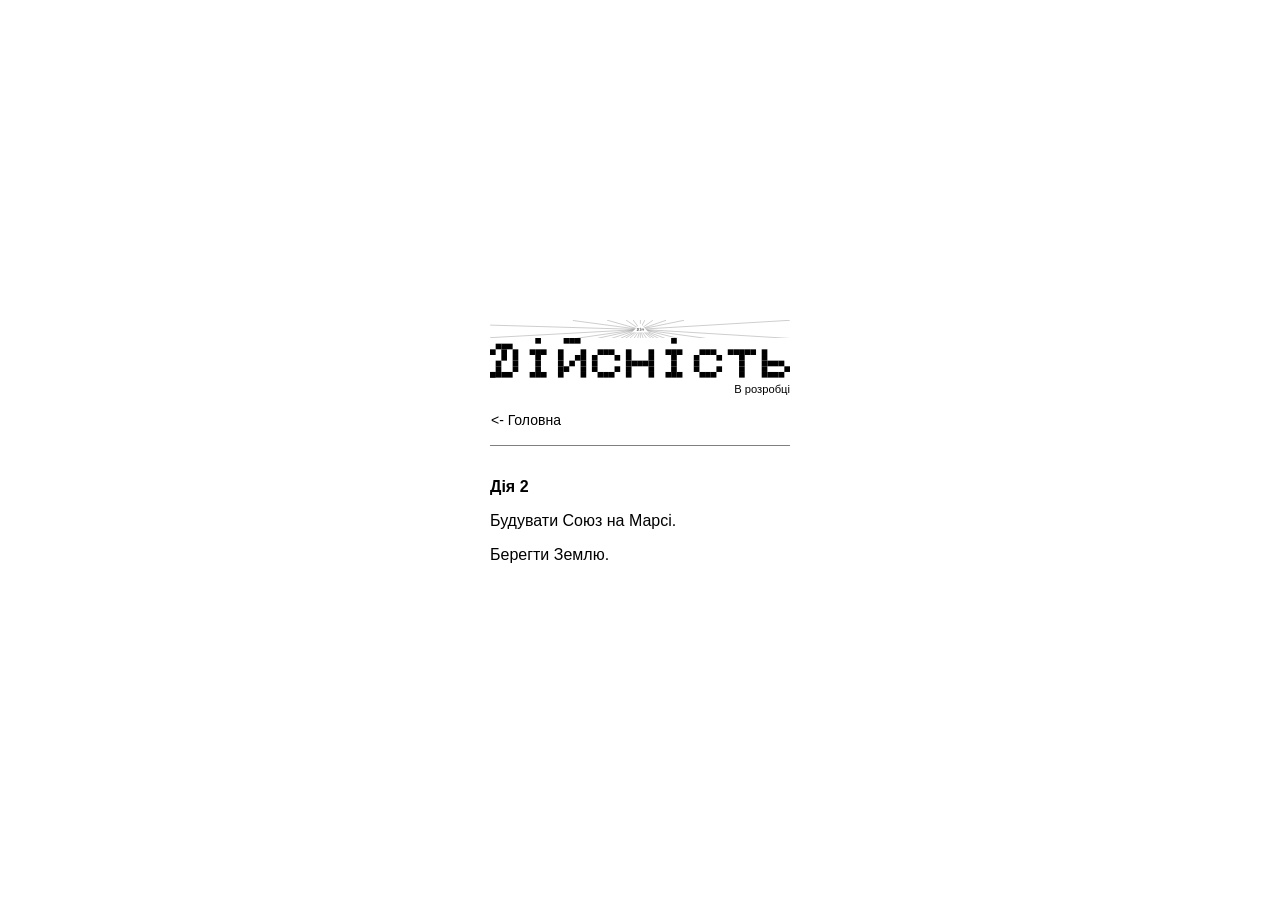
<file: дія-2.html>
<!doctype html>
<html lang="uk">

<head>
  <meta charset="UTF-8" />
  <meta name="viewport" content="width=device-width, initial-scale=1.0" />
  <title>Дія 2</title>

  <link rel="icon" sizes="any" type="image/svg+xml" href="./ресурси/дія.svg" />
  <script>
    if (window.matchMedia && window.matchMedia('(prefers-color-scheme: dark)').matches) {
      document.querySelector('link[rel="icon"]').setAttribute('href', './ресурси/дія_темно.svg');
    }
  </script>

  <link rel="stylesheet" href="./ресурси/style.css?v=2" />
</head>

<body>
  <div class="UiTop">
    <svg width="1503" height="93" viewBox="0 0 1503 93" fill="none" xmlns="http://www.w3.org/2000/svg">
      <rect width="1503" height="93" fill="var(--background-color)" />
      <line x1="752.072" y1="45.4948" x2="436.072" y2="91.4948" stroke="var(--text-color)" />
      <line x1="752.154" y1="45.4756" x2="607.154" y2="92.4756" stroke="var(--text-color)" />
      <line x1="752.106" y1="45.4886" x2="540.106" y2="91.4886" stroke="var(--text-color)" />
      <line x1="752.214" y1="45.4517" x2="653.214" y2="92.4517" stroke="var(--text-color)" />
      <line x1="752.266" y1="45.4237" x2="677.266" y2="92.4237" stroke="var(--text-color)" />
      <line x1="752.332" y1="45.3741" x2="699.332" y2="92.3741" stroke="var(--text-color)" />
      <line x1="752.417" y1="45.2753" x2="721.417" y2="92.2753" stroke="var(--text-color)" />
      <line x1="752.482" y1="45.1333" x2="739.482" y2="92.1333" stroke="var(--text-color)" />
      <line x1="752.476" y1="44.848" x2="767.476" y2="91.848" stroke="var(--text-color)" />
      <line x1="752.177" y1="44.7407" x2="876.177" y2="91.5322" stroke="var(--text-color)" />
      <line x1="752.12" y1="44.7231" x2="941.12" y2="91.5146" stroke="var(--text-color)" />
      <line x1="752.227" y1="44.7628" x2="844.227" y2="91.5543" stroke="var(--text-color)" />
      <line x1="752.278" y1="44.7928" x2="822.278" y2="91.5843" stroke="var(--text-color)" />
      <line x1="752.327" y1="44.8306" x2="806.327" y2="91.6221" stroke="var(--text-color)" />
      <line x1="752.413" y1="44.9262" x2="784.413" y2="91.7178" stroke="var(--text-color)" />
      <line x1="752.068" y1="46.5047" x2="1078.07" y2="91.5047" stroke="var(--text-color)" />
      <line x1="752.031" y1="46.5009" x2="1502.03" y2="92.4399" stroke="var(--text-color)" />
      <line x1="751.97" y1="46.5009" x2="1501.97" y2="1.50089" stroke="var(--text-color)" />
      <line x1="751.9" y1="46.5101" x2="971.9" y2="1.51014" stroke="var(--text-color)" />
      <line x1="753.5" y1="46" x2="753.5" stroke="var(--text-color)" />
      <line x1="751.934" y1="47.4956" x2="414.934" y2="2.4956" stroke="var(--text-color)" />
      <line x1="751.864" y1="47.4811" x2="585.864" y2="0.481089" stroke="var(--text-color)" />
      <line x1="751.721" y1="47.4151" x2="681.721" y2="0.415108" stroke="var(--text-color)" />
      <line x1="751.595" y1="47.2931" x2="717.595" y2="0.293062" stroke="var(--text-color)" />
      <line x1="751.557" y1="46.7687" x2="775.557" y2="0.768718" stroke="var(--text-color)" />
      <line x1="751.712" y1="46.591" x2="815.712" y2="1.59099" stroke="var(--text-color)" />
      <line x1="751.836" y1="46.5275" x2="881.836" y2="1.52751" stroke="var(--text-color)" />
      <line x1="751.985" y1="47.4998" x2="0.984503" y2="25.529" stroke="var(--text-color)" />
      <line x1="752.027" y1="47.4993" x2="1.02425" y2="88.4449" stroke="var(--text-color)" />
      <line x1="752.5" y1="46.9889" x2="753.5" y2="91.9889" stroke="var(--text-color)" />
      <path d="M753 18L796 63H710L753 18Z" fill="white" />
      <rect x="748" y="39" width="10" height="16" fill="transparent" />
      <rect x="752" y="39" width="2" height="2" fill="black" />
      <rect x="752" y="43" width="2" height="2" fill="black" />
      <rect x="750" y="43" width="2" height="2" fill="black" />
      <rect x="754" y="43" width="2" height="2" fill="black" />
      <rect x="754" y="51" width="2" height="2" fill="black" />
      <rect x="750" y="51" width="2" height="2" fill="black" />
      <rect x="752" y="47" width="2" height="2" fill="black" />
      <rect x="752" y="45" width="2" height="2" fill="black" />
      <rect x="752" y="49" width="2" height="2" fill="black" />
      <rect x="752" y="51" width="2" height="2" fill="black" />
      <rect x="760" y="39" width="10" height="16" fill="transparent" />
      <rect x="760" y="43" width="2" height="2" fill="black" />
      <rect x="764" y="41" width="2" height="2" fill="black" />
      <rect x="768" y="43" width="2" height="2" fill="black" />
      <rect x="768" y="45" width="2" height="2" fill="black" />
      <rect x="768" y="49" width="2" height="2" fill="black" />
      <rect x="768" y="51" width="2" height="2" fill="black" />
      <rect x="760" y="45" width="2" height="2" fill="black" />
      <rect x="760" y="47" width="2" height="2" fill="black" />
      <rect x="760" y="49" width="2" height="2" fill="black" />
      <rect x="760" y="51" width="2" height="2" fill="black" />
      <rect x="764" y="47" width="2" height="2" fill="black" />
      <rect x="762" y="49" width="2" height="2" fill="black" />
      <rect x="766" y="45" width="2" height="2" fill="black" />
      <rect x="768" y="47" width="2" height="2" fill="black" />
      <rect x="736" y="39" width="10" height="16" fill="transparent" />
      <rect x="740" y="45" width="2" height="2" fill="black" />
      <rect x="744" y="47" width="2" height="2" fill="black" />
      <rect x="736" y="43" width="2" height="2" fill="black" />
      <rect x="740" y="51" width="2" height="2" fill="black" />
      <rect x="744" y="49" width="2" height="2" fill="black" />
      <rect x="738" y="49" width="2" height="2" fill="black" />
      <rect x="742" y="51" width="2" height="2" fill="black" />
      <rect x="736" y="51" width="2" height="2" fill="black" />
      <rect x="736" y="51" width="2" height="2" fill="black" />
      <rect x="744" y="43" width="2" height="2" fill="black" />
      <rect x="744" y="45" width="2" height="2" fill="black" />
      <rect x="740" y="43" width="2" height="2" fill="black" />
      <rect x="742" y="41" width="2" height="2" fill="black" />
      <rect x="740" y="41" width="2" height="2" fill="black" />
      <rect x="738" y="41" width="2" height="2" fill="black" />
      <rect x="738" y="47" width="2" height="2" fill="black" />
      <rect x="738" y="51" width="2" height="2" fill="black" />
    </svg>
  </div>
  <div class="UiLogo">
    <svg width="53" height="8" viewBox="0 0 53 8" fill="none" xmlns="http://www.w3.org/2000/svg">
      <rect x="8" width="1" height="1" fill="var(--text-color)" />
      <rect x="8" y="2" width="1" height="1" fill="var(--text-color)" />
      <rect x="7" y="2" width="1" height="1" fill="var(--text-color)" />
      <rect x="9" y="2" width="1" height="1" fill="var(--text-color)" />
      <rect x="9" y="6" width="1" height="1" fill="var(--text-color)" />
      <rect x="7" y="6" width="1" height="1" fill="var(--text-color)" />
      <rect x="8" y="4" width="1" height="1" fill="var(--text-color)" />
      <rect x="8" y="3" width="1" height="1" fill="var(--text-color)" />
      <rect x="8" y="5" width="1" height="1" fill="var(--text-color)" />
      <rect x="8" y="6" width="1" height="1" fill="var(--text-color)" />
      <rect x="2" y="3" width="1" height="1" fill="var(--text-color)" />
      <rect x="4" y="4" width="1" height="1" fill="var(--text-color)" />
      <rect y="2" width="1" height="1" fill="var(--text-color)" />
      <rect x="2" y="6" width="1" height="1" fill="var(--text-color)" />
      <rect x="4" y="5" width="1" height="1" fill="var(--text-color)" />
      <rect x="1" y="5" width="1" height="1" fill="var(--text-color)" />
      <rect x="3" y="6" width="1" height="1" fill="var(--text-color)" />
      <rect y="6" width="1" height="1" fill="var(--text-color)" />
      <rect y="6" width="1" height="1" fill="var(--text-color)" />
      <rect x="4" y="2" width="1" height="1" fill="var(--text-color)" />
      <rect x="4" y="3" width="1" height="1" fill="var(--text-color)" />
      <rect x="2" y="2" width="1" height="1" fill="var(--text-color)" />
      <rect x="3" y="1" width="1" height="1" fill="var(--text-color)" />
      <rect x="2" y="1" width="1" height="1" fill="var(--text-color)" />
      <rect x="1" y="1" width="1" height="1" fill="var(--text-color)" />
      <rect x="1" y="4" width="1" height="1" fill="var(--text-color)" />
      <rect x="1" y="6" width="1" height="1" fill="var(--text-color)" />
      <rect x="18" y="3" width="1" height="1" fill="var(--text-color)" />
      <rect x="19" y="2" width="1" height="1" fill="var(--text-color)" />
      <rect x="20" y="2" width="1" height="1" fill="var(--text-color)" />
      <rect x="21" y="2" width="1" height="1" fill="var(--text-color)" />
      <rect x="22" y="3" width="1" height="1" fill="var(--text-color)" />
      <rect x="18" y="4" width="1" height="1" fill="var(--text-color)" />
      <rect x="18" y="5" width="1" height="1" fill="var(--text-color)" />
      <rect x="19" y="6" width="1" height="1" fill="var(--text-color)" />
      <rect x="20" y="6" width="1" height="1" fill="var(--text-color)" />
      <rect x="22" y="5" width="1" height="1" fill="var(--text-color)" />
      <rect x="21" y="6" width="1" height="1" fill="var(--text-color)" />
      <rect x="24" y="2" width="1" height="1" fill="var(--text-color)" />
      <rect x="24" y="3" width="1" height="1" fill="var(--text-color)" />
      <rect x="24" y="4" width="1" height="1" fill="var(--text-color)" />
      <rect x="24" y="5" width="1" height="1" fill="var(--text-color)" />
      <rect x="24" y="6" width="1" height="1" fill="var(--text-color)" />
      <rect x="25" y="4" width="1" height="1" fill="var(--text-color)" />
      <rect x="26" y="4" width="1" height="1" fill="var(--text-color)" />
      <rect x="27" y="4" width="1" height="1" fill="var(--text-color)" />
      <rect x="28" y="3" width="1" height="1" fill="var(--text-color)" />
      <rect x="28" y="2" width="1" height="1" fill="var(--text-color)" />
      <rect x="28" y="4" width="1" height="1" fill="var(--text-color)" />
      <rect x="28" y="5" width="1" height="1" fill="var(--text-color)" />
      <rect x="28" y="6" width="1" height="1" fill="var(--text-color)" />
      <rect x="32" width="1" height="1" fill="var(--text-color)" />
      <rect x="32" y="2" width="1" height="1" fill="var(--text-color)" />
      <rect x="31" y="2" width="1" height="1" fill="var(--text-color)" />
      <rect x="33" y="2" width="1" height="1" fill="var(--text-color)" />
      <rect x="33" y="6" width="1" height="1" fill="var(--text-color)" />
      <rect x="31" y="6" width="1" height="1" fill="var(--text-color)" />
      <rect x="32" y="4" width="1" height="1" fill="var(--text-color)" />
      <rect x="32" y="3" width="1" height="1" fill="var(--text-color)" />
      <rect x="32" y="5" width="1" height="1" fill="var(--text-color)" />
      <rect x="32" y="6" width="1" height="1" fill="var(--text-color)" />
      <rect x="36" y="3" width="1" height="1" fill="var(--text-color)" />
      <rect x="37" y="2" width="1" height="1" fill="var(--text-color)" />
      <rect x="38" y="2" width="1" height="1" fill="var(--text-color)" />
      <rect x="39" y="2" width="1" height="1" fill="var(--text-color)" />
      <rect x="40" y="3" width="1" height="1" fill="var(--text-color)" />
      <rect x="36" y="4" width="1" height="1" fill="var(--text-color)" />
      <rect x="36" y="5" width="1" height="1" fill="var(--text-color)" />
      <rect x="37" y="6" width="1" height="1" fill="var(--text-color)" />
      <rect x="38" y="6" width="1" height="1" fill="var(--text-color)" />
      <rect x="40" y="5" width="1" height="1" fill="var(--text-color)" />
      <rect x="39" y="6" width="1" height="1" fill="var(--text-color)" />
      <rect x="42" y="2" width="1" height="1" fill="var(--text-color)" />
      <rect x="43" y="2" width="1" height="1" fill="var(--text-color)" />
      <rect x="44" y="2" width="1" height="1" fill="var(--text-color)" />
      <rect x="45" y="2" width="1" height="1" fill="var(--text-color)" />
      <rect x="46" y="2" width="1" height="1" fill="var(--text-color)" />
      <rect x="44" y="3" width="1" height="1" fill="var(--text-color)" />
      <rect x="44" y="6" width="1" height="1" fill="var(--text-color)" />
      <rect x="44" y="4" width="1" height="1" fill="var(--text-color)" />
      <rect x="44" y="5" width="1" height="1" fill="var(--text-color)" />
      <rect x="48" y="2" width="1" height="1" fill="var(--text-color)" />
      <rect x="48" y="3" width="1" height="1" fill="var(--text-color)" />
      <rect x="48" y="4" width="1" height="1" fill="var(--text-color)" />
      <rect x="48" y="6" width="1" height="1" fill="var(--text-color)" />
      <rect x="49" y="6" width="1" height="1" fill="var(--text-color)" />
      <rect x="52" y="5" width="1" height="1" fill="var(--text-color)" />
      <rect x="51" y="6" width="1" height="1" fill="var(--text-color)" />
      <rect x="50" y="6" width="1" height="1" fill="var(--text-color)" />
      <rect x="50" y="4" width="1" height="1" fill="var(--text-color)" />
      <rect x="51" y="4" width="1" height="1" fill="var(--text-color)" />
      <rect x="49" y="4" width="1" height="1" fill="var(--text-color)" />
      <rect x="48" y="5" width="1" height="1" fill="var(--text-color)" />
      <rect x="12" y="2" width="1" height="1" fill="var(--text-color)" />
      <rect x="16" y="2" width="1" height="1" fill="var(--text-color)" />
      <rect x="16" y="3" width="1" height="1" fill="var(--text-color)" />
      <rect x="16" y="5" width="1" height="1" fill="var(--text-color)" />
      <rect x="16" y="6" width="1" height="1" fill="var(--text-color)" />
      <rect x="12" y="3" width="1" height="1" fill="var(--text-color)" />
      <rect x="12" y="4" width="1" height="1" fill="var(--text-color)" />
      <rect x="12" y="5" width="1" height="1" fill="var(--text-color)" />
      <rect x="12" y="6" width="1" height="1" fill="var(--text-color)" />
      <rect x="14" y="4" width="1" height="1" fill="var(--text-color)" />
      <rect x="13" y="5" width="1" height="1" fill="var(--text-color)" />
      <rect x="15" y="3" width="1" height="1" fill="var(--text-color)" />
      <rect x="16" y="4" width="1" height="1" fill="var(--text-color)" />
      <rect x="13" width="1" height="1" fill="var(--text-color)" />
      <rect x="15" width="1" height="1" fill="var(--text-color)" />
      <rect x="14" width="1" height="1" fill="var(--text-color)" />
    </svg>

    <div class="UiInDev">В розробці</div>
  </div>

  <div class="UiHelpLinkList">
    <a class="UiHelpLinkItem back" href="./index.html">&lt;- Головна</a>
  </div>
  <div class="UiSeparator"></div>

  <div class="UiContent">
    <p><strong>Дія 2</strong></p>
    <p>Будувати Союз на Марсі.</p>
    <p>Берегти Землю.</p>
  </div>
</body>

</html>
</file>
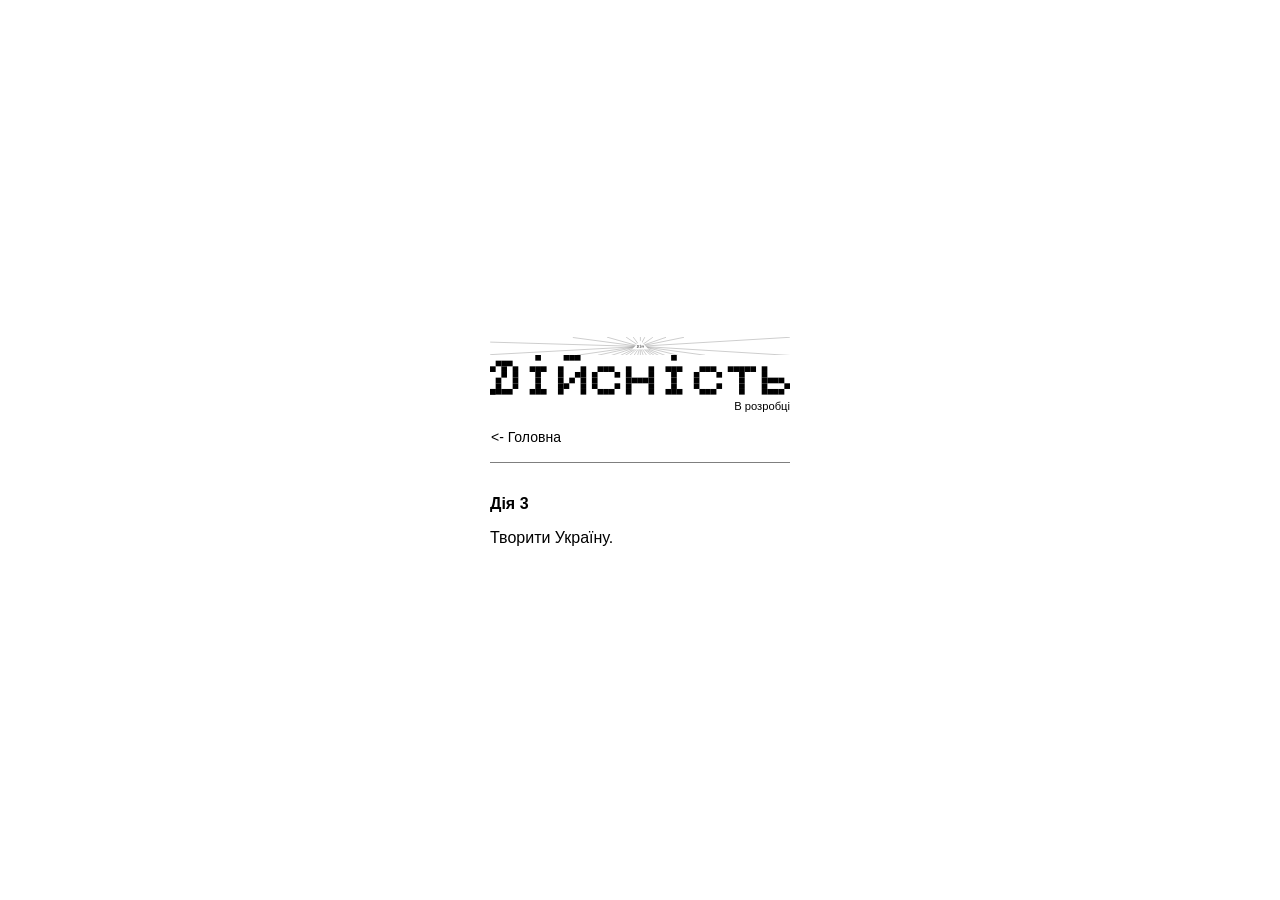
<file: дія-3.html>
<!doctype html>
<html lang="uk">

<head>
  <meta charset="UTF-8" />
  <meta name="viewport" content="width=device-width, initial-scale=1.0" />
  <title>Дія 3</title>

  <link rel="icon" sizes="any" type="image/svg+xml" href="./ресурси/дія.svg" />
  <script>
    if (window.matchMedia && window.matchMedia('(prefers-color-scheme: dark)').matches) {
      document.querySelector('link[rel="icon"]').setAttribute('href', './ресурси/дія_темно.svg');
    }
  </script>

  <link rel="stylesheet" href="./ресурси/style.css?v=2" />
</head>

<body>
  <div class="UiTop">
    <svg width="1503" height="93" viewBox="0 0 1503 93" fill="none" xmlns="http://www.w3.org/2000/svg">
      <rect width="1503" height="93" fill="var(--background-color)" />
      <line x1="752.072" y1="45.4948" x2="436.072" y2="91.4948" stroke="var(--text-color)" />
      <line x1="752.154" y1="45.4756" x2="607.154" y2="92.4756" stroke="var(--text-color)" />
      <line x1="752.106" y1="45.4886" x2="540.106" y2="91.4886" stroke="var(--text-color)" />
      <line x1="752.214" y1="45.4517" x2="653.214" y2="92.4517" stroke="var(--text-color)" />
      <line x1="752.266" y1="45.4237" x2="677.266" y2="92.4237" stroke="var(--text-color)" />
      <line x1="752.332" y1="45.3741" x2="699.332" y2="92.3741" stroke="var(--text-color)" />
      <line x1="752.417" y1="45.2753" x2="721.417" y2="92.2753" stroke="var(--text-color)" />
      <line x1="752.482" y1="45.1333" x2="739.482" y2="92.1333" stroke="var(--text-color)" />
      <line x1="752.476" y1="44.848" x2="767.476" y2="91.848" stroke="var(--text-color)" />
      <line x1="752.177" y1="44.7407" x2="876.177" y2="91.5322" stroke="var(--text-color)" />
      <line x1="752.12" y1="44.7231" x2="941.12" y2="91.5146" stroke="var(--text-color)" />
      <line x1="752.227" y1="44.7628" x2="844.227" y2="91.5543" stroke="var(--text-color)" />
      <line x1="752.278" y1="44.7928" x2="822.278" y2="91.5843" stroke="var(--text-color)" />
      <line x1="752.327" y1="44.8306" x2="806.327" y2="91.6221" stroke="var(--text-color)" />
      <line x1="752.413" y1="44.9262" x2="784.413" y2="91.7178" stroke="var(--text-color)" />
      <line x1="752.068" y1="46.5047" x2="1078.07" y2="91.5047" stroke="var(--text-color)" />
      <line x1="752.031" y1="46.5009" x2="1502.03" y2="92.4399" stroke="var(--text-color)" />
      <line x1="751.97" y1="46.5009" x2="1501.97" y2="1.50089" stroke="var(--text-color)" />
      <line x1="751.9" y1="46.5101" x2="971.9" y2="1.51014" stroke="var(--text-color)" />
      <line x1="753.5" y1="46" x2="753.5" stroke="var(--text-color)" />
      <line x1="751.934" y1="47.4956" x2="414.934" y2="2.4956" stroke="var(--text-color)" />
      <line x1="751.864" y1="47.4811" x2="585.864" y2="0.481089" stroke="var(--text-color)" />
      <line x1="751.721" y1="47.4151" x2="681.721" y2="0.415108" stroke="var(--text-color)" />
      <line x1="751.595" y1="47.2931" x2="717.595" y2="0.293062" stroke="var(--text-color)" />
      <line x1="751.557" y1="46.7687" x2="775.557" y2="0.768718" stroke="var(--text-color)" />
      <line x1="751.712" y1="46.591" x2="815.712" y2="1.59099" stroke="var(--text-color)" />
      <line x1="751.836" y1="46.5275" x2="881.836" y2="1.52751" stroke="var(--text-color)" />
      <line x1="751.985" y1="47.4998" x2="0.984503" y2="25.529" stroke="var(--text-color)" />
      <line x1="752.027" y1="47.4993" x2="1.02425" y2="88.4449" stroke="var(--text-color)" />
      <line x1="752.5" y1="46.9889" x2="753.5" y2="91.9889" stroke="var(--text-color)" />
      <path d="M753 18L796 63H710L753 18Z" fill="white" />
      <rect x="748" y="39" width="10" height="16" fill="transparent" />
      <rect x="752" y="39" width="2" height="2" fill="black" />
      <rect x="752" y="43" width="2" height="2" fill="black" />
      <rect x="750" y="43" width="2" height="2" fill="black" />
      <rect x="754" y="43" width="2" height="2" fill="black" />
      <rect x="754" y="51" width="2" height="2" fill="black" />
      <rect x="750" y="51" width="2" height="2" fill="black" />
      <rect x="752" y="47" width="2" height="2" fill="black" />
      <rect x="752" y="45" width="2" height="2" fill="black" />
      <rect x="752" y="49" width="2" height="2" fill="black" />
      <rect x="752" y="51" width="2" height="2" fill="black" />
      <rect x="760" y="39" width="10" height="16" fill="transparent" />
      <rect x="760" y="43" width="2" height="2" fill="black" />
      <rect x="764" y="41" width="2" height="2" fill="black" />
      <rect x="768" y="43" width="2" height="2" fill="black" />
      <rect x="768" y="45" width="2" height="2" fill="black" />
      <rect x="768" y="49" width="2" height="2" fill="black" />
      <rect x="768" y="51" width="2" height="2" fill="black" />
      <rect x="760" y="45" width="2" height="2" fill="black" />
      <rect x="760" y="47" width="2" height="2" fill="black" />
      <rect x="760" y="49" width="2" height="2" fill="black" />
      <rect x="760" y="51" width="2" height="2" fill="black" />
      <rect x="764" y="47" width="2" height="2" fill="black" />
      <rect x="762" y="49" width="2" height="2" fill="black" />
      <rect x="766" y="45" width="2" height="2" fill="black" />
      <rect x="768" y="47" width="2" height="2" fill="black" />
      <rect x="736" y="39" width="10" height="16" fill="transparent" />
      <rect x="740" y="45" width="2" height="2" fill="black" />
      <rect x="744" y="47" width="2" height="2" fill="black" />
      <rect x="736" y="43" width="2" height="2" fill="black" />
      <rect x="740" y="51" width="2" height="2" fill="black" />
      <rect x="744" y="49" width="2" height="2" fill="black" />
      <rect x="738" y="49" width="2" height="2" fill="black" />
      <rect x="742" y="51" width="2" height="2" fill="black" />
      <rect x="736" y="51" width="2" height="2" fill="black" />
      <rect x="736" y="51" width="2" height="2" fill="black" />
      <rect x="744" y="43" width="2" height="2" fill="black" />
      <rect x="744" y="45" width="2" height="2" fill="black" />
      <rect x="740" y="43" width="2" height="2" fill="black" />
      <rect x="742" y="41" width="2" height="2" fill="black" />
      <rect x="740" y="41" width="2" height="2" fill="black" />
      <rect x="738" y="41" width="2" height="2" fill="black" />
      <rect x="738" y="47" width="2" height="2" fill="black" />
      <rect x="738" y="51" width="2" height="2" fill="black" />
    </svg>
  </div>
  <div class="UiLogo">
    <svg width="53" height="8" viewBox="0 0 53 8" fill="none" xmlns="http://www.w3.org/2000/svg">
      <rect x="8" width="1" height="1" fill="var(--text-color)" />
      <rect x="8" y="2" width="1" height="1" fill="var(--text-color)" />
      <rect x="7" y="2" width="1" height="1" fill="var(--text-color)" />
      <rect x="9" y="2" width="1" height="1" fill="var(--text-color)" />
      <rect x="9" y="6" width="1" height="1" fill="var(--text-color)" />
      <rect x="7" y="6" width="1" height="1" fill="var(--text-color)" />
      <rect x="8" y="4" width="1" height="1" fill="var(--text-color)" />
      <rect x="8" y="3" width="1" height="1" fill="var(--text-color)" />
      <rect x="8" y="5" width="1" height="1" fill="var(--text-color)" />
      <rect x="8" y="6" width="1" height="1" fill="var(--text-color)" />
      <rect x="2" y="3" width="1" height="1" fill="var(--text-color)" />
      <rect x="4" y="4" width="1" height="1" fill="var(--text-color)" />
      <rect y="2" width="1" height="1" fill="var(--text-color)" />
      <rect x="2" y="6" width="1" height="1" fill="var(--text-color)" />
      <rect x="4" y="5" width="1" height="1" fill="var(--text-color)" />
      <rect x="1" y="5" width="1" height="1" fill="var(--text-color)" />
      <rect x="3" y="6" width="1" height="1" fill="var(--text-color)" />
      <rect y="6" width="1" height="1" fill="var(--text-color)" />
      <rect y="6" width="1" height="1" fill="var(--text-color)" />
      <rect x="4" y="2" width="1" height="1" fill="var(--text-color)" />
      <rect x="4" y="3" width="1" height="1" fill="var(--text-color)" />
      <rect x="2" y="2" width="1" height="1" fill="var(--text-color)" />
      <rect x="3" y="1" width="1" height="1" fill="var(--text-color)" />
      <rect x="2" y="1" width="1" height="1" fill="var(--text-color)" />
      <rect x="1" y="1" width="1" height="1" fill="var(--text-color)" />
      <rect x="1" y="4" width="1" height="1" fill="var(--text-color)" />
      <rect x="1" y="6" width="1" height="1" fill="var(--text-color)" />
      <rect x="18" y="3" width="1" height="1" fill="var(--text-color)" />
      <rect x="19" y="2" width="1" height="1" fill="var(--text-color)" />
      <rect x="20" y="2" width="1" height="1" fill="var(--text-color)" />
      <rect x="21" y="2" width="1" height="1" fill="var(--text-color)" />
      <rect x="22" y="3" width="1" height="1" fill="var(--text-color)" />
      <rect x="18" y="4" width="1" height="1" fill="var(--text-color)" />
      <rect x="18" y="5" width="1" height="1" fill="var(--text-color)" />
      <rect x="19" y="6" width="1" height="1" fill="var(--text-color)" />
      <rect x="20" y="6" width="1" height="1" fill="var(--text-color)" />
      <rect x="22" y="5" width="1" height="1" fill="var(--text-color)" />
      <rect x="21" y="6" width="1" height="1" fill="var(--text-color)" />
      <rect x="24" y="2" width="1" height="1" fill="var(--text-color)" />
      <rect x="24" y="3" width="1" height="1" fill="var(--text-color)" />
      <rect x="24" y="4" width="1" height="1" fill="var(--text-color)" />
      <rect x="24" y="5" width="1" height="1" fill="var(--text-color)" />
      <rect x="24" y="6" width="1" height="1" fill="var(--text-color)" />
      <rect x="25" y="4" width="1" height="1" fill="var(--text-color)" />
      <rect x="26" y="4" width="1" height="1" fill="var(--text-color)" />
      <rect x="27" y="4" width="1" height="1" fill="var(--text-color)" />
      <rect x="28" y="3" width="1" height="1" fill="var(--text-color)" />
      <rect x="28" y="2" width="1" height="1" fill="var(--text-color)" />
      <rect x="28" y="4" width="1" height="1" fill="var(--text-color)" />
      <rect x="28" y="5" width="1" height="1" fill="var(--text-color)" />
      <rect x="28" y="6" width="1" height="1" fill="var(--text-color)" />
      <rect x="32" width="1" height="1" fill="var(--text-color)" />
      <rect x="32" y="2" width="1" height="1" fill="var(--text-color)" />
      <rect x="31" y="2" width="1" height="1" fill="var(--text-color)" />
      <rect x="33" y="2" width="1" height="1" fill="var(--text-color)" />
      <rect x="33" y="6" width="1" height="1" fill="var(--text-color)" />
      <rect x="31" y="6" width="1" height="1" fill="var(--text-color)" />
      <rect x="32" y="4" width="1" height="1" fill="var(--text-color)" />
      <rect x="32" y="3" width="1" height="1" fill="var(--text-color)" />
      <rect x="32" y="5" width="1" height="1" fill="var(--text-color)" />
      <rect x="32" y="6" width="1" height="1" fill="var(--text-color)" />
      <rect x="36" y="3" width="1" height="1" fill="var(--text-color)" />
      <rect x="37" y="2" width="1" height="1" fill="var(--text-color)" />
      <rect x="38" y="2" width="1" height="1" fill="var(--text-color)" />
      <rect x="39" y="2" width="1" height="1" fill="var(--text-color)" />
      <rect x="40" y="3" width="1" height="1" fill="var(--text-color)" />
      <rect x="36" y="4" width="1" height="1" fill="var(--text-color)" />
      <rect x="36" y="5" width="1" height="1" fill="var(--text-color)" />
      <rect x="37" y="6" width="1" height="1" fill="var(--text-color)" />
      <rect x="38" y="6" width="1" height="1" fill="var(--text-color)" />
      <rect x="40" y="5" width="1" height="1" fill="var(--text-color)" />
      <rect x="39" y="6" width="1" height="1" fill="var(--text-color)" />
      <rect x="42" y="2" width="1" height="1" fill="var(--text-color)" />
      <rect x="43" y="2" width="1" height="1" fill="var(--text-color)" />
      <rect x="44" y="2" width="1" height="1" fill="var(--text-color)" />
      <rect x="45" y="2" width="1" height="1" fill="var(--text-color)" />
      <rect x="46" y="2" width="1" height="1" fill="var(--text-color)" />
      <rect x="44" y="3" width="1" height="1" fill="var(--text-color)" />
      <rect x="44" y="6" width="1" height="1" fill="var(--text-color)" />
      <rect x="44" y="4" width="1" height="1" fill="var(--text-color)" />
      <rect x="44" y="5" width="1" height="1" fill="var(--text-color)" />
      <rect x="48" y="2" width="1" height="1" fill="var(--text-color)" />
      <rect x="48" y="3" width="1" height="1" fill="var(--text-color)" />
      <rect x="48" y="4" width="1" height="1" fill="var(--text-color)" />
      <rect x="48" y="6" width="1" height="1" fill="var(--text-color)" />
      <rect x="49" y="6" width="1" height="1" fill="var(--text-color)" />
      <rect x="52" y="5" width="1" height="1" fill="var(--text-color)" />
      <rect x="51" y="6" width="1" height="1" fill="var(--text-color)" />
      <rect x="50" y="6" width="1" height="1" fill="var(--text-color)" />
      <rect x="50" y="4" width="1" height="1" fill="var(--text-color)" />
      <rect x="51" y="4" width="1" height="1" fill="var(--text-color)" />
      <rect x="49" y="4" width="1" height="1" fill="var(--text-color)" />
      <rect x="48" y="5" width="1" height="1" fill="var(--text-color)" />
      <rect x="12" y="2" width="1" height="1" fill="var(--text-color)" />
      <rect x="16" y="2" width="1" height="1" fill="var(--text-color)" />
      <rect x="16" y="3" width="1" height="1" fill="var(--text-color)" />
      <rect x="16" y="5" width="1" height="1" fill="var(--text-color)" />
      <rect x="16" y="6" width="1" height="1" fill="var(--text-color)" />
      <rect x="12" y="3" width="1" height="1" fill="var(--text-color)" />
      <rect x="12" y="4" width="1" height="1" fill="var(--text-color)" />
      <rect x="12" y="5" width="1" height="1" fill="var(--text-color)" />
      <rect x="12" y="6" width="1" height="1" fill="var(--text-color)" />
      <rect x="14" y="4" width="1" height="1" fill="var(--text-color)" />
      <rect x="13" y="5" width="1" height="1" fill="var(--text-color)" />
      <rect x="15" y="3" width="1" height="1" fill="var(--text-color)" />
      <rect x="16" y="4" width="1" height="1" fill="var(--text-color)" />
      <rect x="13" width="1" height="1" fill="var(--text-color)" />
      <rect x="15" width="1" height="1" fill="var(--text-color)" />
      <rect x="14" width="1" height="1" fill="var(--text-color)" />
    </svg>

    <div class="UiInDev">В розробці</div>
  </div>

  <div class="UiHelpLinkList">
    <a class="UiHelpLinkItem back" href="./index.html">&lt;- Головна</a>
  </div>
  <div class="UiSeparator"></div>

  <div class="UiContent">
    <p><strong>Дія 3</strong></p>
    <p>Творити Україну.</p>
  </div>
</body>

</html>
</file>
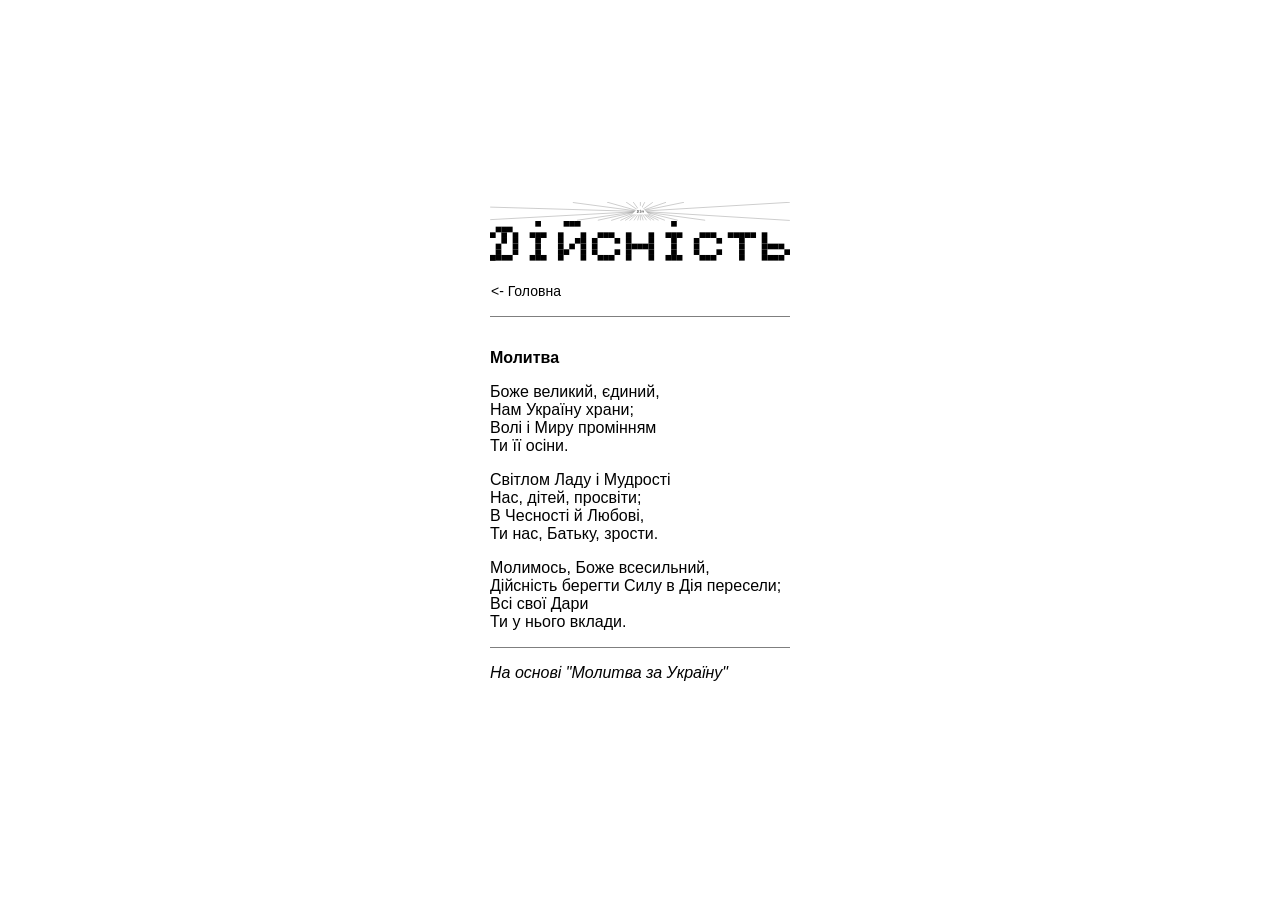
<file: молитва.html>
<!doctype html>
<html lang="uk">

<head>
  <meta charset="UTF-8" />
  <meta name="viewport" content="width=device-width, initial-scale=1.0" />
  <title>Молитва</title>

  <link rel="icon" sizes="any" type="image/svg+xml" href="./ресурси/дія.svg" />
  <script>
    if (window.matchMedia && window.matchMedia('(prefers-color-scheme: dark)').matches) {
      document.querySelector('link[rel="icon"]').setAttribute('href', './ресурси/дія_темно.svg');
    }
  </script>

  <link rel="stylesheet" href="./ресурси/style.css?v=1" />
</head>

<body>
  <div class="UiTop">
    <svg width="1503" height="93" viewBox="0 0 1503 93" fill="none" xmlns="http://www.w3.org/2000/svg">
      <rect width="1503" height="93" fill="var(--background-color)" />
      <line x1="752.072" y1="45.4948" x2="436.072" y2="91.4948" stroke="var(--text-color)" />
      <line x1="752.154" y1="45.4756" x2="607.154" y2="92.4756" stroke="var(--text-color)" />
      <line x1="752.106" y1="45.4886" x2="540.106" y2="91.4886" stroke="var(--text-color)" />
      <line x1="752.214" y1="45.4517" x2="653.214" y2="92.4517" stroke="var(--text-color)" />
      <line x1="752.266" y1="45.4237" x2="677.266" y2="92.4237" stroke="var(--text-color)" />
      <line x1="752.332" y1="45.3741" x2="699.332" y2="92.3741" stroke="var(--text-color)" />
      <line x1="752.417" y1="45.2753" x2="721.417" y2="92.2753" stroke="var(--text-color)" />
      <line x1="752.482" y1="45.1333" x2="739.482" y2="92.1333" stroke="var(--text-color)" />
      <line x1="752.476" y1="44.848" x2="767.476" y2="91.848" stroke="var(--text-color)" />
      <line x1="752.177" y1="44.7407" x2="876.177" y2="91.5322" stroke="var(--text-color)" />
      <line x1="752.12" y1="44.7231" x2="941.12" y2="91.5146" stroke="var(--text-color)" />
      <line x1="752.227" y1="44.7628" x2="844.227" y2="91.5543" stroke="var(--text-color)" />
      <line x1="752.278" y1="44.7928" x2="822.278" y2="91.5843" stroke="var(--text-color)" />
      <line x1="752.327" y1="44.8306" x2="806.327" y2="91.6221" stroke="var(--text-color)" />
      <line x1="752.413" y1="44.9262" x2="784.413" y2="91.7178" stroke="var(--text-color)" />
      <line x1="752.068" y1="46.5047" x2="1078.07" y2="91.5047" stroke="var(--text-color)" />
      <line x1="752.031" y1="46.5009" x2="1502.03" y2="92.4399" stroke="var(--text-color)" />
      <line x1="751.97" y1="46.5009" x2="1501.97" y2="1.50089" stroke="var(--text-color)" />
      <line x1="751.9" y1="46.5101" x2="971.9" y2="1.51014" stroke="var(--text-color)" />
      <line x1="753.5" y1="46" x2="753.5" stroke="var(--text-color)" />
      <line x1="751.934" y1="47.4956" x2="414.934" y2="2.4956" stroke="var(--text-color)" />
      <line x1="751.864" y1="47.4811" x2="585.864" y2="0.481089" stroke="var(--text-color)" />
      <line x1="751.721" y1="47.4151" x2="681.721" y2="0.415108" stroke="var(--text-color)" />
      <line x1="751.595" y1="47.2931" x2="717.595" y2="0.293062" stroke="var(--text-color)" />
      <line x1="751.557" y1="46.7687" x2="775.557" y2="0.768718" stroke="var(--text-color)" />
      <line x1="751.712" y1="46.591" x2="815.712" y2="1.59099" stroke="var(--text-color)" />
      <line x1="751.836" y1="46.5275" x2="881.836" y2="1.52751" stroke="var(--text-color)" />
      <line x1="751.985" y1="47.4998" x2="0.984503" y2="25.529" stroke="var(--text-color)" />
      <line x1="752.027" y1="47.4993" x2="1.02425" y2="88.4449" stroke="var(--text-color)" />
      <line x1="752.5" y1="46.9889" x2="753.5" y2="91.9889" stroke="var(--text-color)" />
      <path d="M753 18L796 63H710L753 18Z" fill="white" />
      <rect x="748" y="39" width="10" height="16" fill="transparent" />
      <rect x="752" y="39" width="2" height="2" fill="black" />
      <rect x="752" y="43" width="2" height="2" fill="black" />
      <rect x="750" y="43" width="2" height="2" fill="black" />
      <rect x="754" y="43" width="2" height="2" fill="black" />
      <rect x="754" y="51" width="2" height="2" fill="black" />
      <rect x="750" y="51" width="2" height="2" fill="black" />
      <rect x="752" y="47" width="2" height="2" fill="black" />
      <rect x="752" y="45" width="2" height="2" fill="black" />
      <rect x="752" y="49" width="2" height="2" fill="black" />
      <rect x="752" y="51" width="2" height="2" fill="black" />
      <rect x="760" y="39" width="10" height="16" fill="transparent" />
      <rect x="760" y="43" width="2" height="2" fill="black" />
      <rect x="764" y="41" width="2" height="2" fill="black" />
      <rect x="768" y="43" width="2" height="2" fill="black" />
      <rect x="768" y="45" width="2" height="2" fill="black" />
      <rect x="768" y="49" width="2" height="2" fill="black" />
      <rect x="768" y="51" width="2" height="2" fill="black" />
      <rect x="760" y="45" width="2" height="2" fill="black" />
      <rect x="760" y="47" width="2" height="2" fill="black" />
      <rect x="760" y="49" width="2" height="2" fill="black" />
      <rect x="760" y="51" width="2" height="2" fill="black" />
      <rect x="764" y="47" width="2" height="2" fill="black" />
      <rect x="762" y="49" width="2" height="2" fill="black" />
      <rect x="766" y="45" width="2" height="2" fill="black" />
      <rect x="768" y="47" width="2" height="2" fill="black" />
      <rect x="736" y="39" width="10" height="16" fill="transparent" />
      <rect x="740" y="45" width="2" height="2" fill="black" />
      <rect x="744" y="47" width="2" height="2" fill="black" />
      <rect x="736" y="43" width="2" height="2" fill="black" />
      <rect x="740" y="51" width="2" height="2" fill="black" />
      <rect x="744" y="49" width="2" height="2" fill="black" />
      <rect x="738" y="49" width="2" height="2" fill="black" />
      <rect x="742" y="51" width="2" height="2" fill="black" />
      <rect x="736" y="51" width="2" height="2" fill="black" />
      <rect x="736" y="51" width="2" height="2" fill="black" />
      <rect x="744" y="43" width="2" height="2" fill="black" />
      <rect x="744" y="45" width="2" height="2" fill="black" />
      <rect x="740" y="43" width="2" height="2" fill="black" />
      <rect x="742" y="41" width="2" height="2" fill="black" />
      <rect x="740" y="41" width="2" height="2" fill="black" />
      <rect x="738" y="41" width="2" height="2" fill="black" />
      <rect x="738" y="47" width="2" height="2" fill="black" />
      <rect x="738" y="51" width="2" height="2" fill="black" />
    </svg>
  </div>
  <div class="UiLogo">
    <svg width="53" height="8" viewBox="0 0 53 8" fill="none" xmlns="http://www.w3.org/2000/svg">
      <rect x="8" width="1" height="1" fill="var(--text-color)" />
      <rect x="8" y="2" width="1" height="1" fill="var(--text-color)" />
      <rect x="7" y="2" width="1" height="1" fill="var(--text-color)" />
      <rect x="9" y="2" width="1" height="1" fill="var(--text-color)" />
      <rect x="9" y="6" width="1" height="1" fill="var(--text-color)" />
      <rect x="7" y="6" width="1" height="1" fill="var(--text-color)" />
      <rect x="8" y="4" width="1" height="1" fill="var(--text-color)" />
      <rect x="8" y="3" width="1" height="1" fill="var(--text-color)" />
      <rect x="8" y="5" width="1" height="1" fill="var(--text-color)" />
      <rect x="8" y="6" width="1" height="1" fill="var(--text-color)" />
      <rect x="2" y="3" width="1" height="1" fill="var(--text-color)" />
      <rect x="4" y="4" width="1" height="1" fill="var(--text-color)" />
      <rect y="2" width="1" height="1" fill="var(--text-color)" />
      <rect x="2" y="6" width="1" height="1" fill="var(--text-color)" />
      <rect x="4" y="5" width="1" height="1" fill="var(--text-color)" />
      <rect x="1" y="5" width="1" height="1" fill="var(--text-color)" />
      <rect x="3" y="6" width="1" height="1" fill="var(--text-color)" />
      <rect y="6" width="1" height="1" fill="var(--text-color)" />
      <rect y="6" width="1" height="1" fill="var(--text-color)" />
      <rect x="4" y="2" width="1" height="1" fill="var(--text-color)" />
      <rect x="4" y="3" width="1" height="1" fill="var(--text-color)" />
      <rect x="2" y="2" width="1" height="1" fill="var(--text-color)" />
      <rect x="3" y="1" width="1" height="1" fill="var(--text-color)" />
      <rect x="2" y="1" width="1" height="1" fill="var(--text-color)" />
      <rect x="1" y="1" width="1" height="1" fill="var(--text-color)" />
      <rect x="1" y="4" width="1" height="1" fill="var(--text-color)" />
      <rect x="1" y="6" width="1" height="1" fill="var(--text-color)" />
      <rect x="18" y="3" width="1" height="1" fill="var(--text-color)" />
      <rect x="19" y="2" width="1" height="1" fill="var(--text-color)" />
      <rect x="20" y="2" width="1" height="1" fill="var(--text-color)" />
      <rect x="21" y="2" width="1" height="1" fill="var(--text-color)" />
      <rect x="22" y="3" width="1" height="1" fill="var(--text-color)" />
      <rect x="18" y="4" width="1" height="1" fill="var(--text-color)" />
      <rect x="18" y="5" width="1" height="1" fill="var(--text-color)" />
      <rect x="19" y="6" width="1" height="1" fill="var(--text-color)" />
      <rect x="20" y="6" width="1" height="1" fill="var(--text-color)" />
      <rect x="22" y="5" width="1" height="1" fill="var(--text-color)" />
      <rect x="21" y="6" width="1" height="1" fill="var(--text-color)" />
      <rect x="24" y="2" width="1" height="1" fill="var(--text-color)" />
      <rect x="24" y="3" width="1" height="1" fill="var(--text-color)" />
      <rect x="24" y="4" width="1" height="1" fill="var(--text-color)" />
      <rect x="24" y="5" width="1" height="1" fill="var(--text-color)" />
      <rect x="24" y="6" width="1" height="1" fill="var(--text-color)" />
      <rect x="25" y="4" width="1" height="1" fill="var(--text-color)" />
      <rect x="26" y="4" width="1" height="1" fill="var(--text-color)" />
      <rect x="27" y="4" width="1" height="1" fill="var(--text-color)" />
      <rect x="28" y="3" width="1" height="1" fill="var(--text-color)" />
      <rect x="28" y="2" width="1" height="1" fill="var(--text-color)" />
      <rect x="28" y="4" width="1" height="1" fill="var(--text-color)" />
      <rect x="28" y="5" width="1" height="1" fill="var(--text-color)" />
      <rect x="28" y="6" width="1" height="1" fill="var(--text-color)" />
      <rect x="32" width="1" height="1" fill="var(--text-color)" />
      <rect x="32" y="2" width="1" height="1" fill="var(--text-color)" />
      <rect x="31" y="2" width="1" height="1" fill="var(--text-color)" />
      <rect x="33" y="2" width="1" height="1" fill="var(--text-color)" />
      <rect x="33" y="6" width="1" height="1" fill="var(--text-color)" />
      <rect x="31" y="6" width="1" height="1" fill="var(--text-color)" />
      <rect x="32" y="4" width="1" height="1" fill="var(--text-color)" />
      <rect x="32" y="3" width="1" height="1" fill="var(--text-color)" />
      <rect x="32" y="5" width="1" height="1" fill="var(--text-color)" />
      <rect x="32" y="6" width="1" height="1" fill="var(--text-color)" />
      <rect x="36" y="3" width="1" height="1" fill="var(--text-color)" />
      <rect x="37" y="2" width="1" height="1" fill="var(--text-color)" />
      <rect x="38" y="2" width="1" height="1" fill="var(--text-color)" />
      <rect x="39" y="2" width="1" height="1" fill="var(--text-color)" />
      <rect x="40" y="3" width="1" height="1" fill="var(--text-color)" />
      <rect x="36" y="4" width="1" height="1" fill="var(--text-color)" />
      <rect x="36" y="5" width="1" height="1" fill="var(--text-color)" />
      <rect x="37" y="6" width="1" height="1" fill="var(--text-color)" />
      <rect x="38" y="6" width="1" height="1" fill="var(--text-color)" />
      <rect x="40" y="5" width="1" height="1" fill="var(--text-color)" />
      <rect x="39" y="6" width="1" height="1" fill="var(--text-color)" />
      <rect x="42" y="2" width="1" height="1" fill="var(--text-color)" />
      <rect x="43" y="2" width="1" height="1" fill="var(--text-color)" />
      <rect x="44" y="2" width="1" height="1" fill="var(--text-color)" />
      <rect x="45" y="2" width="1" height="1" fill="var(--text-color)" />
      <rect x="46" y="2" width="1" height="1" fill="var(--text-color)" />
      <rect x="44" y="3" width="1" height="1" fill="var(--text-color)" />
      <rect x="44" y="6" width="1" height="1" fill="var(--text-color)" />
      <rect x="44" y="4" width="1" height="1" fill="var(--text-color)" />
      <rect x="44" y="5" width="1" height="1" fill="var(--text-color)" />
      <rect x="48" y="2" width="1" height="1" fill="var(--text-color)" />
      <rect x="48" y="3" width="1" height="1" fill="var(--text-color)" />
      <rect x="48" y="4" width="1" height="1" fill="var(--text-color)" />
      <rect x="48" y="6" width="1" height="1" fill="var(--text-color)" />
      <rect x="49" y="6" width="1" height="1" fill="var(--text-color)" />
      <rect x="52" y="5" width="1" height="1" fill="var(--text-color)" />
      <rect x="51" y="6" width="1" height="1" fill="var(--text-color)" />
      <rect x="50" y="6" width="1" height="1" fill="var(--text-color)" />
      <rect x="50" y="4" width="1" height="1" fill="var(--text-color)" />
      <rect x="51" y="4" width="1" height="1" fill="var(--text-color)" />
      <rect x="49" y="4" width="1" height="1" fill="var(--text-color)" />
      <rect x="48" y="5" width="1" height="1" fill="var(--text-color)" />
      <rect x="12" y="2" width="1" height="1" fill="var(--text-color)" />
      <rect x="16" y="2" width="1" height="1" fill="var(--text-color)" />
      <rect x="16" y="3" width="1" height="1" fill="var(--text-color)" />
      <rect x="16" y="5" width="1" height="1" fill="var(--text-color)" />
      <rect x="16" y="6" width="1" height="1" fill="var(--text-color)" />
      <rect x="12" y="3" width="1" height="1" fill="var(--text-color)" />
      <rect x="12" y="4" width="1" height="1" fill="var(--text-color)" />
      <rect x="12" y="5" width="1" height="1" fill="var(--text-color)" />
      <rect x="12" y="6" width="1" height="1" fill="var(--text-color)" />
      <rect x="14" y="4" width="1" height="1" fill="var(--text-color)" />
      <rect x="13" y="5" width="1" height="1" fill="var(--text-color)" />
      <rect x="15" y="3" width="1" height="1" fill="var(--text-color)" />
      <rect x="16" y="4" width="1" height="1" fill="var(--text-color)" />
      <rect x="13" width="1" height="1" fill="var(--text-color)" />
      <rect x="15" width="1" height="1" fill="var(--text-color)" />
      <rect x="14" width="1" height="1" fill="var(--text-color)" />
    </svg>
  </div>

  <div class="UiHelpLinkList">
    <a class="UiHelpLinkItem back" href="./index.html">&lt;- Головна</a>
  </div>
  <div class="UiSeparator"></div>

  <div class="UiContent">
    <p><strong>Молитва</strong></p>
    <p>
      Боже великий, єдиний,<br>
      Нам Україну храни;<br>
      Волі і Миру промінням<br>
      Ти її осіни.
    </p>
    <p>
      Світлом Ладу і Мудрості<br>
      Нас, дітей, просвіти;<br>
      В Чесності й Любові,<br>
      Ти нас, Батьку, зрости.
    </p>
    <p>
      Молимось, Боже всесильний,<br>
      Дійсність берегти Силу в Дія пересели;<br>
      Всі свої Дари<br>
      Ти у нього вклади.
    </p>
    <div class="UiSeparator"></div>
    <p>
      <i>На основі "Молитва за Україну"</i>
    </p>
  </div>
</body>

</html>
</file>
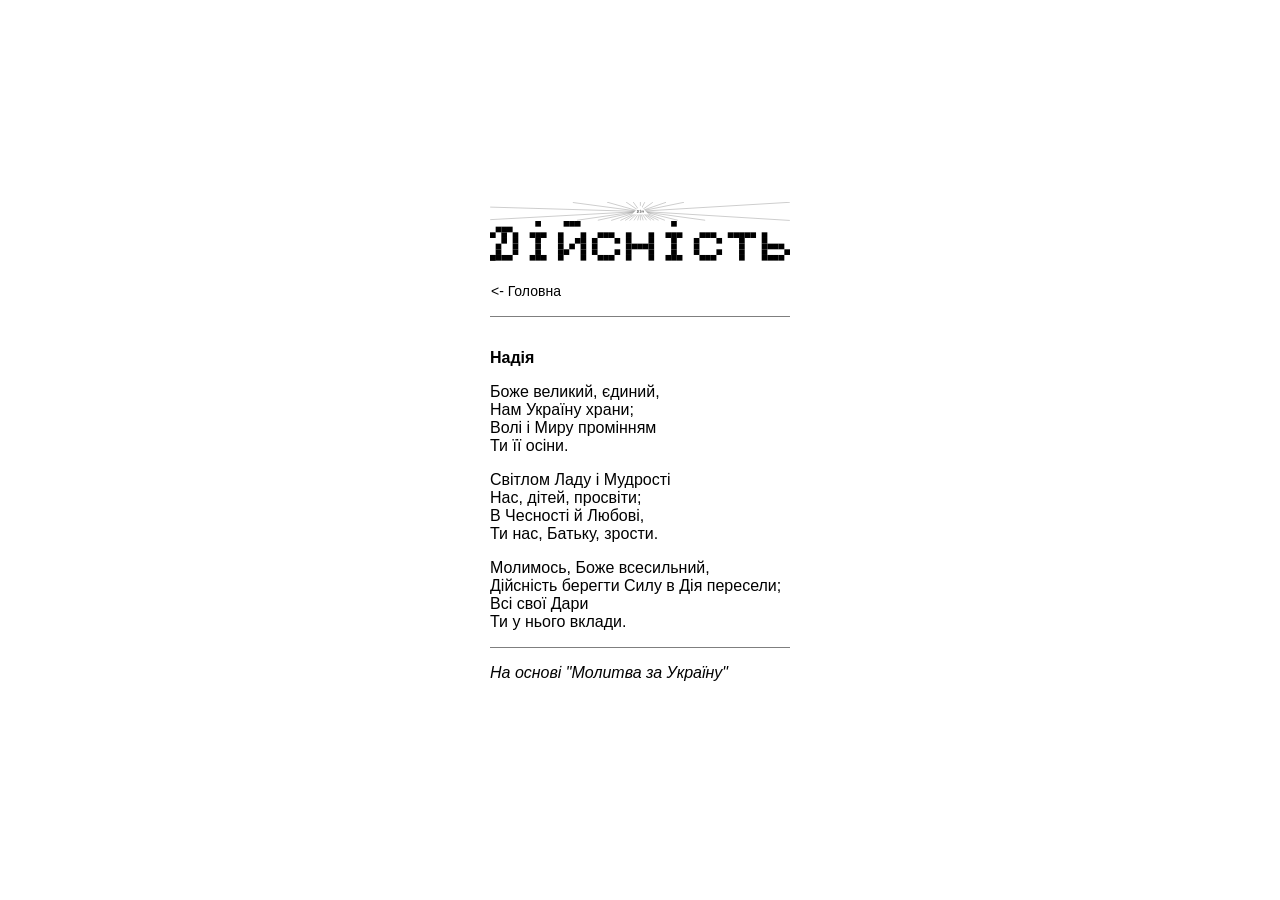
<file: надія.html>
<!doctype html>
<html lang="uk">

<head>
  <meta charset="UTF-8" />
  <meta name="viewport" content="width=device-width, initial-scale=1.0" />
  <title>Надія</title>

  <link rel="icon" sizes="any" type="image/svg+xml" href="./ресурси/дія.svg" />
  <script>
    if (window.matchMedia && window.matchMedia('(prefers-color-scheme: dark)').matches) {
      document.querySelector('link[rel="icon"]').setAttribute('href', './ресурси/дія_темно.svg');
    }
  </script>

  <link rel="stylesheet" href="./ресурси/style.css?v=1" />
</head>

<body>
  <div class="UiTop">
    <svg width="1503" height="93" viewBox="0 0 1503 93" fill="none" xmlns="http://www.w3.org/2000/svg">
      <rect width="1503" height="93" fill="var(--background-color)" />
      <line x1="752.072" y1="45.4948" x2="436.072" y2="91.4948" stroke="var(--text-color)" />
      <line x1="752.154" y1="45.4756" x2="607.154" y2="92.4756" stroke="var(--text-color)" />
      <line x1="752.106" y1="45.4886" x2="540.106" y2="91.4886" stroke="var(--text-color)" />
      <line x1="752.214" y1="45.4517" x2="653.214" y2="92.4517" stroke="var(--text-color)" />
      <line x1="752.266" y1="45.4237" x2="677.266" y2="92.4237" stroke="var(--text-color)" />
      <line x1="752.332" y1="45.3741" x2="699.332" y2="92.3741" stroke="var(--text-color)" />
      <line x1="752.417" y1="45.2753" x2="721.417" y2="92.2753" stroke="var(--text-color)" />
      <line x1="752.482" y1="45.1333" x2="739.482" y2="92.1333" stroke="var(--text-color)" />
      <line x1="752.476" y1="44.848" x2="767.476" y2="91.848" stroke="var(--text-color)" />
      <line x1="752.177" y1="44.7407" x2="876.177" y2="91.5322" stroke="var(--text-color)" />
      <line x1="752.12" y1="44.7231" x2="941.12" y2="91.5146" stroke="var(--text-color)" />
      <line x1="752.227" y1="44.7628" x2="844.227" y2="91.5543" stroke="var(--text-color)" />
      <line x1="752.278" y1="44.7928" x2="822.278" y2="91.5843" stroke="var(--text-color)" />
      <line x1="752.327" y1="44.8306" x2="806.327" y2="91.6221" stroke="var(--text-color)" />
      <line x1="752.413" y1="44.9262" x2="784.413" y2="91.7178" stroke="var(--text-color)" />
      <line x1="752.068" y1="46.5047" x2="1078.07" y2="91.5047" stroke="var(--text-color)" />
      <line x1="752.031" y1="46.5009" x2="1502.03" y2="92.4399" stroke="var(--text-color)" />
      <line x1="751.97" y1="46.5009" x2="1501.97" y2="1.50089" stroke="var(--text-color)" />
      <line x1="751.9" y1="46.5101" x2="971.9" y2="1.51014" stroke="var(--text-color)" />
      <line x1="753.5" y1="46" x2="753.5" stroke="var(--text-color)" />
      <line x1="751.934" y1="47.4956" x2="414.934" y2="2.4956" stroke="var(--text-color)" />
      <line x1="751.864" y1="47.4811" x2="585.864" y2="0.481089" stroke="var(--text-color)" />
      <line x1="751.721" y1="47.4151" x2="681.721" y2="0.415108" stroke="var(--text-color)" />
      <line x1="751.595" y1="47.2931" x2="717.595" y2="0.293062" stroke="var(--text-color)" />
      <line x1="751.557" y1="46.7687" x2="775.557" y2="0.768718" stroke="var(--text-color)" />
      <line x1="751.712" y1="46.591" x2="815.712" y2="1.59099" stroke="var(--text-color)" />
      <line x1="751.836" y1="46.5275" x2="881.836" y2="1.52751" stroke="var(--text-color)" />
      <line x1="751.985" y1="47.4998" x2="0.984503" y2="25.529" stroke="var(--text-color)" />
      <line x1="752.027" y1="47.4993" x2="1.02425" y2="88.4449" stroke="var(--text-color)" />
      <line x1="752.5" y1="46.9889" x2="753.5" y2="91.9889" stroke="var(--text-color)" />
      <path d="M753 18L796 63H710L753 18Z" fill="white" />
      <rect x="748" y="39" width="10" height="16" fill="transparent" />
      <rect x="752" y="39" width="2" height="2" fill="black" />
      <rect x="752" y="43" width="2" height="2" fill="black" />
      <rect x="750" y="43" width="2" height="2" fill="black" />
      <rect x="754" y="43" width="2" height="2" fill="black" />
      <rect x="754" y="51" width="2" height="2" fill="black" />
      <rect x="750" y="51" width="2" height="2" fill="black" />
      <rect x="752" y="47" width="2" height="2" fill="black" />
      <rect x="752" y="45" width="2" height="2" fill="black" />
      <rect x="752" y="49" width="2" height="2" fill="black" />
      <rect x="752" y="51" width="2" height="2" fill="black" />
      <rect x="760" y="39" width="10" height="16" fill="transparent" />
      <rect x="760" y="43" width="2" height="2" fill="black" />
      <rect x="764" y="41" width="2" height="2" fill="black" />
      <rect x="768" y="43" width="2" height="2" fill="black" />
      <rect x="768" y="45" width="2" height="2" fill="black" />
      <rect x="768" y="49" width="2" height="2" fill="black" />
      <rect x="768" y="51" width="2" height="2" fill="black" />
      <rect x="760" y="45" width="2" height="2" fill="black" />
      <rect x="760" y="47" width="2" height="2" fill="black" />
      <rect x="760" y="49" width="2" height="2" fill="black" />
      <rect x="760" y="51" width="2" height="2" fill="black" />
      <rect x="764" y="47" width="2" height="2" fill="black" />
      <rect x="762" y="49" width="2" height="2" fill="black" />
      <rect x="766" y="45" width="2" height="2" fill="black" />
      <rect x="768" y="47" width="2" height="2" fill="black" />
      <rect x="736" y="39" width="10" height="16" fill="transparent" />
      <rect x="740" y="45" width="2" height="2" fill="black" />
      <rect x="744" y="47" width="2" height="2" fill="black" />
      <rect x="736" y="43" width="2" height="2" fill="black" />
      <rect x="740" y="51" width="2" height="2" fill="black" />
      <rect x="744" y="49" width="2" height="2" fill="black" />
      <rect x="738" y="49" width="2" height="2" fill="black" />
      <rect x="742" y="51" width="2" height="2" fill="black" />
      <rect x="736" y="51" width="2" height="2" fill="black" />
      <rect x="736" y="51" width="2" height="2" fill="black" />
      <rect x="744" y="43" width="2" height="2" fill="black" />
      <rect x="744" y="45" width="2" height="2" fill="black" />
      <rect x="740" y="43" width="2" height="2" fill="black" />
      <rect x="742" y="41" width="2" height="2" fill="black" />
      <rect x="740" y="41" width="2" height="2" fill="black" />
      <rect x="738" y="41" width="2" height="2" fill="black" />
      <rect x="738" y="47" width="2" height="2" fill="black" />
      <rect x="738" y="51" width="2" height="2" fill="black" />
    </svg>
  </div>
  <div class="UiLogo">
    <svg width="53" height="8" viewBox="0 0 53 8" fill="none" xmlns="http://www.w3.org/2000/svg">
      <rect x="8" width="1" height="1" fill="var(--text-color)" />
      <rect x="8" y="2" width="1" height="1" fill="var(--text-color)" />
      <rect x="7" y="2" width="1" height="1" fill="var(--text-color)" />
      <rect x="9" y="2" width="1" height="1" fill="var(--text-color)" />
      <rect x="9" y="6" width="1" height="1" fill="var(--text-color)" />
      <rect x="7" y="6" width="1" height="1" fill="var(--text-color)" />
      <rect x="8" y="4" width="1" height="1" fill="var(--text-color)" />
      <rect x="8" y="3" width="1" height="1" fill="var(--text-color)" />
      <rect x="8" y="5" width="1" height="1" fill="var(--text-color)" />
      <rect x="8" y="6" width="1" height="1" fill="var(--text-color)" />
      <rect x="2" y="3" width="1" height="1" fill="var(--text-color)" />
      <rect x="4" y="4" width="1" height="1" fill="var(--text-color)" />
      <rect y="2" width="1" height="1" fill="var(--text-color)" />
      <rect x="2" y="6" width="1" height="1" fill="var(--text-color)" />
      <rect x="4" y="5" width="1" height="1" fill="var(--text-color)" />
      <rect x="1" y="5" width="1" height="1" fill="var(--text-color)" />
      <rect x="3" y="6" width="1" height="1" fill="var(--text-color)" />
      <rect y="6" width="1" height="1" fill="var(--text-color)" />
      <rect y="6" width="1" height="1" fill="var(--text-color)" />
      <rect x="4" y="2" width="1" height="1" fill="var(--text-color)" />
      <rect x="4" y="3" width="1" height="1" fill="var(--text-color)" />
      <rect x="2" y="2" width="1" height="1" fill="var(--text-color)" />
      <rect x="3" y="1" width="1" height="1" fill="var(--text-color)" />
      <rect x="2" y="1" width="1" height="1" fill="var(--text-color)" />
      <rect x="1" y="1" width="1" height="1" fill="var(--text-color)" />
      <rect x="1" y="4" width="1" height="1" fill="var(--text-color)" />
      <rect x="1" y="6" width="1" height="1" fill="var(--text-color)" />
      <rect x="18" y="3" width="1" height="1" fill="var(--text-color)" />
      <rect x="19" y="2" width="1" height="1" fill="var(--text-color)" />
      <rect x="20" y="2" width="1" height="1" fill="var(--text-color)" />
      <rect x="21" y="2" width="1" height="1" fill="var(--text-color)" />
      <rect x="22" y="3" width="1" height="1" fill="var(--text-color)" />
      <rect x="18" y="4" width="1" height="1" fill="var(--text-color)" />
      <rect x="18" y="5" width="1" height="1" fill="var(--text-color)" />
      <rect x="19" y="6" width="1" height="1" fill="var(--text-color)" />
      <rect x="20" y="6" width="1" height="1" fill="var(--text-color)" />
      <rect x="22" y="5" width="1" height="1" fill="var(--text-color)" />
      <rect x="21" y="6" width="1" height="1" fill="var(--text-color)" />
      <rect x="24" y="2" width="1" height="1" fill="var(--text-color)" />
      <rect x="24" y="3" width="1" height="1" fill="var(--text-color)" />
      <rect x="24" y="4" width="1" height="1" fill="var(--text-color)" />
      <rect x="24" y="5" width="1" height="1" fill="var(--text-color)" />
      <rect x="24" y="6" width="1" height="1" fill="var(--text-color)" />
      <rect x="25" y="4" width="1" height="1" fill="var(--text-color)" />
      <rect x="26" y="4" width="1" height="1" fill="var(--text-color)" />
      <rect x="27" y="4" width="1" height="1" fill="var(--text-color)" />
      <rect x="28" y="3" width="1" height="1" fill="var(--text-color)" />
      <rect x="28" y="2" width="1" height="1" fill="var(--text-color)" />
      <rect x="28" y="4" width="1" height="1" fill="var(--text-color)" />
      <rect x="28" y="5" width="1" height="1" fill="var(--text-color)" />
      <rect x="28" y="6" width="1" height="1" fill="var(--text-color)" />
      <rect x="32" width="1" height="1" fill="var(--text-color)" />
      <rect x="32" y="2" width="1" height="1" fill="var(--text-color)" />
      <rect x="31" y="2" width="1" height="1" fill="var(--text-color)" />
      <rect x="33" y="2" width="1" height="1" fill="var(--text-color)" />
      <rect x="33" y="6" width="1" height="1" fill="var(--text-color)" />
      <rect x="31" y="6" width="1" height="1" fill="var(--text-color)" />
      <rect x="32" y="4" width="1" height="1" fill="var(--text-color)" />
      <rect x="32" y="3" width="1" height="1" fill="var(--text-color)" />
      <rect x="32" y="5" width="1" height="1" fill="var(--text-color)" />
      <rect x="32" y="6" width="1" height="1" fill="var(--text-color)" />
      <rect x="36" y="3" width="1" height="1" fill="var(--text-color)" />
      <rect x="37" y="2" width="1" height="1" fill="var(--text-color)" />
      <rect x="38" y="2" width="1" height="1" fill="var(--text-color)" />
      <rect x="39" y="2" width="1" height="1" fill="var(--text-color)" />
      <rect x="40" y="3" width="1" height="1" fill="var(--text-color)" />
      <rect x="36" y="4" width="1" height="1" fill="var(--text-color)" />
      <rect x="36" y="5" width="1" height="1" fill="var(--text-color)" />
      <rect x="37" y="6" width="1" height="1" fill="var(--text-color)" />
      <rect x="38" y="6" width="1" height="1" fill="var(--text-color)" />
      <rect x="40" y="5" width="1" height="1" fill="var(--text-color)" />
      <rect x="39" y="6" width="1" height="1" fill="var(--text-color)" />
      <rect x="42" y="2" width="1" height="1" fill="var(--text-color)" />
      <rect x="43" y="2" width="1" height="1" fill="var(--text-color)" />
      <rect x="44" y="2" width="1" height="1" fill="var(--text-color)" />
      <rect x="45" y="2" width="1" height="1" fill="var(--text-color)" />
      <rect x="46" y="2" width="1" height="1" fill="var(--text-color)" />
      <rect x="44" y="3" width="1" height="1" fill="var(--text-color)" />
      <rect x="44" y="6" width="1" height="1" fill="var(--text-color)" />
      <rect x="44" y="4" width="1" height="1" fill="var(--text-color)" />
      <rect x="44" y="5" width="1" height="1" fill="var(--text-color)" />
      <rect x="48" y="2" width="1" height="1" fill="var(--text-color)" />
      <rect x="48" y="3" width="1" height="1" fill="var(--text-color)" />
      <rect x="48" y="4" width="1" height="1" fill="var(--text-color)" />
      <rect x="48" y="6" width="1" height="1" fill="var(--text-color)" />
      <rect x="49" y="6" width="1" height="1" fill="var(--text-color)" />
      <rect x="52" y="5" width="1" height="1" fill="var(--text-color)" />
      <rect x="51" y="6" width="1" height="1" fill="var(--text-color)" />
      <rect x="50" y="6" width="1" height="1" fill="var(--text-color)" />
      <rect x="50" y="4" width="1" height="1" fill="var(--text-color)" />
      <rect x="51" y="4" width="1" height="1" fill="var(--text-color)" />
      <rect x="49" y="4" width="1" height="1" fill="var(--text-color)" />
      <rect x="48" y="5" width="1" height="1" fill="var(--text-color)" />
      <rect x="12" y="2" width="1" height="1" fill="var(--text-color)" />
      <rect x="16" y="2" width="1" height="1" fill="var(--text-color)" />
      <rect x="16" y="3" width="1" height="1" fill="var(--text-color)" />
      <rect x="16" y="5" width="1" height="1" fill="var(--text-color)" />
      <rect x="16" y="6" width="1" height="1" fill="var(--text-color)" />
      <rect x="12" y="3" width="1" height="1" fill="var(--text-color)" />
      <rect x="12" y="4" width="1" height="1" fill="var(--text-color)" />
      <rect x="12" y="5" width="1" height="1" fill="var(--text-color)" />
      <rect x="12" y="6" width="1" height="1" fill="var(--text-color)" />
      <rect x="14" y="4" width="1" height="1" fill="var(--text-color)" />
      <rect x="13" y="5" width="1" height="1" fill="var(--text-color)" />
      <rect x="15" y="3" width="1" height="1" fill="var(--text-color)" />
      <rect x="16" y="4" width="1" height="1" fill="var(--text-color)" />
      <rect x="13" width="1" height="1" fill="var(--text-color)" />
      <rect x="15" width="1" height="1" fill="var(--text-color)" />
      <rect x="14" width="1" height="1" fill="var(--text-color)" />
    </svg>
  </div>

  <div class="UiHelpLinkList">
    <a class="UiHelpLinkItem back" href="./index.html">&lt;- Головна</a>
  </div>
  <div class="UiSeparator"></div>

  <div class="UiContent">
    <p><strong>Надія</strong></p>
    <p>
      Боже великий, єдиний,<br>
      Нам Україну храни;<br>
      Волі і Миру промінням<br>
      Ти її осіни.
    </p>
    <p>
      Світлом Ладу і Мудрості<br>
      Нас, дітей, просвіти;<br>
      В Чесності й Любові,<br>
      Ти нас, Батьку, зрости.
    </p>
    <p>
      Молимось, Боже всесильний,<br>
      Дійсність берегти Силу в Дія пересели;<br>
      Всі свої Дари<br>
      Ти у нього вклади.
    </p>
    <div class="UiSeparator"></div>
    <p>
      <i>На основі "Молитва за Україну"</i>
    </p>
  </div>
</body>

</html>
</file>
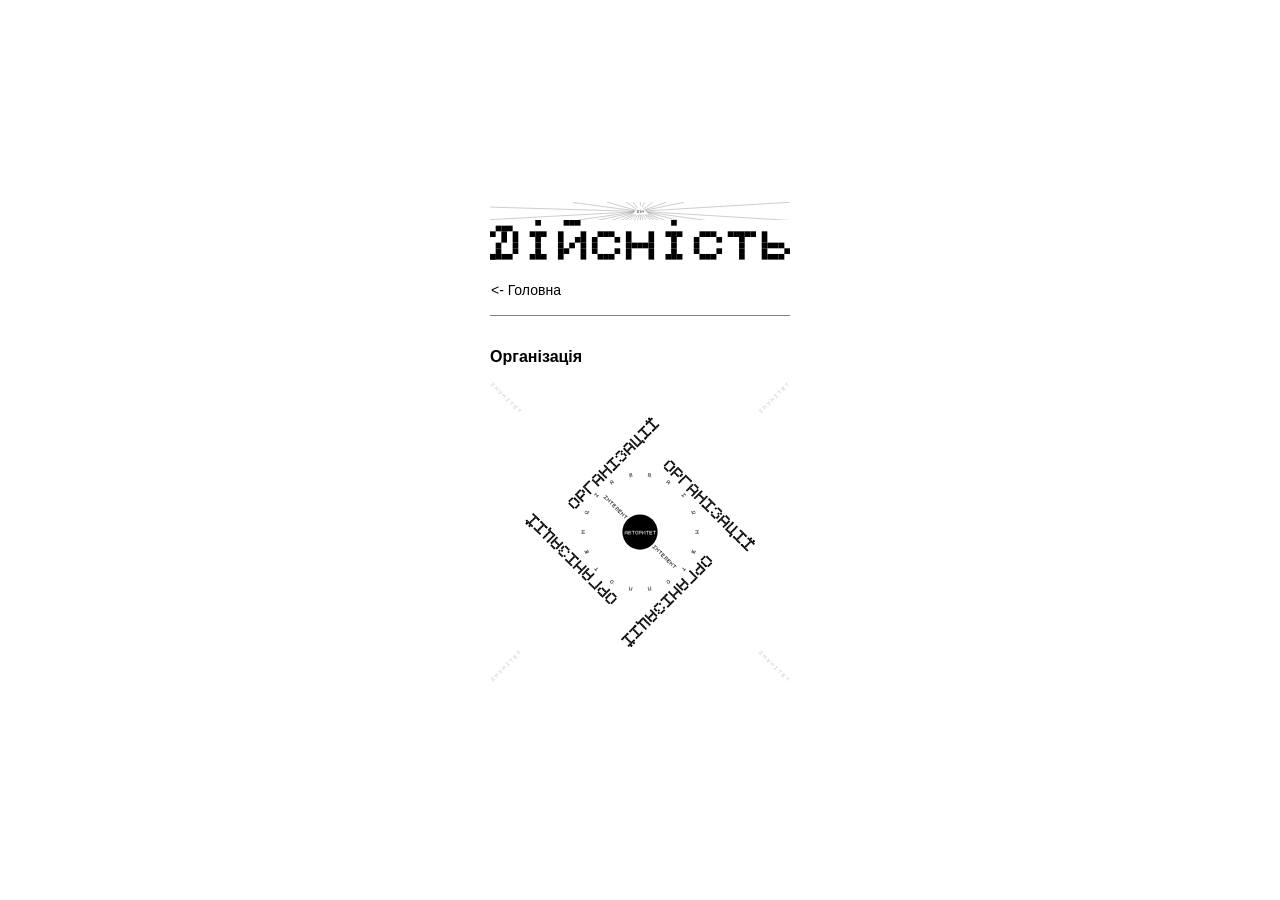
<file: організація.html>
<!doctype html>
<html lang="uk">

<head>
  <meta charset="UTF-8" />
  <meta name="viewport" content="width=device-width, initial-scale=1.0" />
  <title>Організація</title>

  <link rel="icon" sizes="any" type="image/svg+xml" href="./ресурси/дія.svg" />
  <script>
    if (window.matchMedia && window.matchMedia('(prefers-color-scheme: dark)').matches) {
      document.querySelector('link[rel="icon"]').setAttribute('href', './ресурси/дія_темно.svg');
    }
  </script>

  <link rel="stylesheet" href="./ресурси/style.css?v=2" />
</head>

<body>
  <div class="UiTop">
    <svg width="1503" height="93" viewBox="0 0 1503 93" fill="none" xmlns="http://www.w3.org/2000/svg">
      <rect width="1503" height="93" fill="var(--background-color)" />
      <line x1="752.072" y1="45.4948" x2="436.072" y2="91.4948" stroke="var(--text-color)" />
      <line x1="752.154" y1="45.4756" x2="607.154" y2="92.4756" stroke="var(--text-color)" />
      <line x1="752.106" y1="45.4886" x2="540.106" y2="91.4886" stroke="var(--text-color)" />
      <line x1="752.214" y1="45.4517" x2="653.214" y2="92.4517" stroke="var(--text-color)" />
      <line x1="752.266" y1="45.4237" x2="677.266" y2="92.4237" stroke="var(--text-color)" />
      <line x1="752.332" y1="45.3741" x2="699.332" y2="92.3741" stroke="var(--text-color)" />
      <line x1="752.417" y1="45.2753" x2="721.417" y2="92.2753" stroke="var(--text-color)" />
      <line x1="752.482" y1="45.1333" x2="739.482" y2="92.1333" stroke="var(--text-color)" />
      <line x1="752.476" y1="44.848" x2="767.476" y2="91.848" stroke="var(--text-color)" />
      <line x1="752.177" y1="44.7407" x2="876.177" y2="91.5322" stroke="var(--text-color)" />
      <line x1="752.12" y1="44.7231" x2="941.12" y2="91.5146" stroke="var(--text-color)" />
      <line x1="752.227" y1="44.7628" x2="844.227" y2="91.5543" stroke="var(--text-color)" />
      <line x1="752.278" y1="44.7928" x2="822.278" y2="91.5843" stroke="var(--text-color)" />
      <line x1="752.327" y1="44.8306" x2="806.327" y2="91.6221" stroke="var(--text-color)" />
      <line x1="752.413" y1="44.9262" x2="784.413" y2="91.7178" stroke="var(--text-color)" />
      <line x1="752.068" y1="46.5047" x2="1078.07" y2="91.5047" stroke="var(--text-color)" />
      <line x1="752.031" y1="46.5009" x2="1502.03" y2="92.4399" stroke="var(--text-color)" />
      <line x1="751.97" y1="46.5009" x2="1501.97" y2="1.50089" stroke="var(--text-color)" />
      <line x1="751.9" y1="46.5101" x2="971.9" y2="1.51014" stroke="var(--text-color)" />
      <line x1="753.5" y1="46" x2="753.5" stroke="var(--text-color)" />
      <line x1="751.934" y1="47.4956" x2="414.934" y2="2.4956" stroke="var(--text-color)" />
      <line x1="751.864" y1="47.4811" x2="585.864" y2="0.481089" stroke="var(--text-color)" />
      <line x1="751.721" y1="47.4151" x2="681.721" y2="0.415108" stroke="var(--text-color)" />
      <line x1="751.595" y1="47.2931" x2="717.595" y2="0.293062" stroke="var(--text-color)" />
      <line x1="751.557" y1="46.7687" x2="775.557" y2="0.768718" stroke="var(--text-color)" />
      <line x1="751.712" y1="46.591" x2="815.712" y2="1.59099" stroke="var(--text-color)" />
      <line x1="751.836" y1="46.5275" x2="881.836" y2="1.52751" stroke="var(--text-color)" />
      <line x1="751.985" y1="47.4998" x2="0.984503" y2="25.529" stroke="var(--text-color)" />
      <line x1="752.027" y1="47.4993" x2="1.02425" y2="88.4449" stroke="var(--text-color)" />
      <line x1="752.5" y1="46.9889" x2="753.5" y2="91.9889" stroke="var(--text-color)" />
      <path d="M753 18L796 63H710L753 18Z" fill="white" />
      <rect x="748" y="39" width="10" height="16" fill="transparent" />
      <rect x="752" y="39" width="2" height="2" fill="black" />
      <rect x="752" y="43" width="2" height="2" fill="black" />
      <rect x="750" y="43" width="2" height="2" fill="black" />
      <rect x="754" y="43" width="2" height="2" fill="black" />
      <rect x="754" y="51" width="2" height="2" fill="black" />
      <rect x="750" y="51" width="2" height="2" fill="black" />
      <rect x="752" y="47" width="2" height="2" fill="black" />
      <rect x="752" y="45" width="2" height="2" fill="black" />
      <rect x="752" y="49" width="2" height="2" fill="black" />
      <rect x="752" y="51" width="2" height="2" fill="black" />
      <rect x="760" y="39" width="10" height="16" fill="transparent" />
      <rect x="760" y="43" width="2" height="2" fill="black" />
      <rect x="764" y="41" width="2" height="2" fill="black" />
      <rect x="768" y="43" width="2" height="2" fill="black" />
      <rect x="768" y="45" width="2" height="2" fill="black" />
      <rect x="768" y="49" width="2" height="2" fill="black" />
      <rect x="768" y="51" width="2" height="2" fill="black" />
      <rect x="760" y="45" width="2" height="2" fill="black" />
      <rect x="760" y="47" width="2" height="2" fill="black" />
      <rect x="760" y="49" width="2" height="2" fill="black" />
      <rect x="760" y="51" width="2" height="2" fill="black" />
      <rect x="764" y="47" width="2" height="2" fill="black" />
      <rect x="762" y="49" width="2" height="2" fill="black" />
      <rect x="766" y="45" width="2" height="2" fill="black" />
      <rect x="768" y="47" width="2" height="2" fill="black" />
      <rect x="736" y="39" width="10" height="16" fill="transparent" />
      <rect x="740" y="45" width="2" height="2" fill="black" />
      <rect x="744" y="47" width="2" height="2" fill="black" />
      <rect x="736" y="43" width="2" height="2" fill="black" />
      <rect x="740" y="51" width="2" height="2" fill="black" />
      <rect x="744" y="49" width="2" height="2" fill="black" />
      <rect x="738" y="49" width="2" height="2" fill="black" />
      <rect x="742" y="51" width="2" height="2" fill="black" />
      <rect x="736" y="51" width="2" height="2" fill="black" />
      <rect x="736" y="51" width="2" height="2" fill="black" />
      <rect x="744" y="43" width="2" height="2" fill="black" />
      <rect x="744" y="45" width="2" height="2" fill="black" />
      <rect x="740" y="43" width="2" height="2" fill="black" />
      <rect x="742" y="41" width="2" height="2" fill="black" />
      <rect x="740" y="41" width="2" height="2" fill="black" />
      <rect x="738" y="41" width="2" height="2" fill="black" />
      <rect x="738" y="47" width="2" height="2" fill="black" />
      <rect x="738" y="51" width="2" height="2" fill="black" />
    </svg>
  </div>
  <div class="UiLogo">
    <svg width="53" height="8" viewBox="0 0 53 8" fill="none" xmlns="http://www.w3.org/2000/svg">
      <rect x="8" width="1" height="1" fill="var(--text-color)" />
      <rect x="8" y="2" width="1" height="1" fill="var(--text-color)" />
      <rect x="7" y="2" width="1" height="1" fill="var(--text-color)" />
      <rect x="9" y="2" width="1" height="1" fill="var(--text-color)" />
      <rect x="9" y="6" width="1" height="1" fill="var(--text-color)" />
      <rect x="7" y="6" width="1" height="1" fill="var(--text-color)" />
      <rect x="8" y="4" width="1" height="1" fill="var(--text-color)" />
      <rect x="8" y="3" width="1" height="1" fill="var(--text-color)" />
      <rect x="8" y="5" width="1" height="1" fill="var(--text-color)" />
      <rect x="8" y="6" width="1" height="1" fill="var(--text-color)" />
      <rect x="2" y="3" width="1" height="1" fill="var(--text-color)" />
      <rect x="4" y="4" width="1" height="1" fill="var(--text-color)" />
      <rect y="2" width="1" height="1" fill="var(--text-color)" />
      <rect x="2" y="6" width="1" height="1" fill="var(--text-color)" />
      <rect x="4" y="5" width="1" height="1" fill="var(--text-color)" />
      <rect x="1" y="5" width="1" height="1" fill="var(--text-color)" />
      <rect x="3" y="6" width="1" height="1" fill="var(--text-color)" />
      <rect y="6" width="1" height="1" fill="var(--text-color)" />
      <rect y="6" width="1" height="1" fill="var(--text-color)" />
      <rect x="4" y="2" width="1" height="1" fill="var(--text-color)" />
      <rect x="4" y="3" width="1" height="1" fill="var(--text-color)" />
      <rect x="2" y="2" width="1" height="1" fill="var(--text-color)" />
      <rect x="3" y="1" width="1" height="1" fill="var(--text-color)" />
      <rect x="2" y="1" width="1" height="1" fill="var(--text-color)" />
      <rect x="1" y="1" width="1" height="1" fill="var(--text-color)" />
      <rect x="1" y="4" width="1" height="1" fill="var(--text-color)" />
      <rect x="1" y="6" width="1" height="1" fill="var(--text-color)" />
      <rect x="18" y="3" width="1" height="1" fill="var(--text-color)" />
      <rect x="19" y="2" width="1" height="1" fill="var(--text-color)" />
      <rect x="20" y="2" width="1" height="1" fill="var(--text-color)" />
      <rect x="21" y="2" width="1" height="1" fill="var(--text-color)" />
      <rect x="22" y="3" width="1" height="1" fill="var(--text-color)" />
      <rect x="18" y="4" width="1" height="1" fill="var(--text-color)" />
      <rect x="18" y="5" width="1" height="1" fill="var(--text-color)" />
      <rect x="19" y="6" width="1" height="1" fill="var(--text-color)" />
      <rect x="20" y="6" width="1" height="1" fill="var(--text-color)" />
      <rect x="22" y="5" width="1" height="1" fill="var(--text-color)" />
      <rect x="21" y="6" width="1" height="1" fill="var(--text-color)" />
      <rect x="24" y="2" width="1" height="1" fill="var(--text-color)" />
      <rect x="24" y="3" width="1" height="1" fill="var(--text-color)" />
      <rect x="24" y="4" width="1" height="1" fill="var(--text-color)" />
      <rect x="24" y="5" width="1" height="1" fill="var(--text-color)" />
      <rect x="24" y="6" width="1" height="1" fill="var(--text-color)" />
      <rect x="25" y="4" width="1" height="1" fill="var(--text-color)" />
      <rect x="26" y="4" width="1" height="1" fill="var(--text-color)" />
      <rect x="27" y="4" width="1" height="1" fill="var(--text-color)" />
      <rect x="28" y="3" width="1" height="1" fill="var(--text-color)" />
      <rect x="28" y="2" width="1" height="1" fill="var(--text-color)" />
      <rect x="28" y="4" width="1" height="1" fill="var(--text-color)" />
      <rect x="28" y="5" width="1" height="1" fill="var(--text-color)" />
      <rect x="28" y="6" width="1" height="1" fill="var(--text-color)" />
      <rect x="32" width="1" height="1" fill="var(--text-color)" />
      <rect x="32" y="2" width="1" height="1" fill="var(--text-color)" />
      <rect x="31" y="2" width="1" height="1" fill="var(--text-color)" />
      <rect x="33" y="2" width="1" height="1" fill="var(--text-color)" />
      <rect x="33" y="6" width="1" height="1" fill="var(--text-color)" />
      <rect x="31" y="6" width="1" height="1" fill="var(--text-color)" />
      <rect x="32" y="4" width="1" height="1" fill="var(--text-color)" />
      <rect x="32" y="3" width="1" height="1" fill="var(--text-color)" />
      <rect x="32" y="5" width="1" height="1" fill="var(--text-color)" />
      <rect x="32" y="6" width="1" height="1" fill="var(--text-color)" />
      <rect x="36" y="3" width="1" height="1" fill="var(--text-color)" />
      <rect x="37" y="2" width="1" height="1" fill="var(--text-color)" />
      <rect x="38" y="2" width="1" height="1" fill="var(--text-color)" />
      <rect x="39" y="2" width="1" height="1" fill="var(--text-color)" />
      <rect x="40" y="3" width="1" height="1" fill="var(--text-color)" />
      <rect x="36" y="4" width="1" height="1" fill="var(--text-color)" />
      <rect x="36" y="5" width="1" height="1" fill="var(--text-color)" />
      <rect x="37" y="6" width="1" height="1" fill="var(--text-color)" />
      <rect x="38" y="6" width="1" height="1" fill="var(--text-color)" />
      <rect x="40" y="5" width="1" height="1" fill="var(--text-color)" />
      <rect x="39" y="6" width="1" height="1" fill="var(--text-color)" />
      <rect x="42" y="2" width="1" height="1" fill="var(--text-color)" />
      <rect x="43" y="2" width="1" height="1" fill="var(--text-color)" />
      <rect x="44" y="2" width="1" height="1" fill="var(--text-color)" />
      <rect x="45" y="2" width="1" height="1" fill="var(--text-color)" />
      <rect x="46" y="2" width="1" height="1" fill="var(--text-color)" />
      <rect x="44" y="3" width="1" height="1" fill="var(--text-color)" />
      <rect x="44" y="6" width="1" height="1" fill="var(--text-color)" />
      <rect x="44" y="4" width="1" height="1" fill="var(--text-color)" />
      <rect x="44" y="5" width="1" height="1" fill="var(--text-color)" />
      <rect x="48" y="2" width="1" height="1" fill="var(--text-color)" />
      <rect x="48" y="3" width="1" height="1" fill="var(--text-color)" />
      <rect x="48" y="4" width="1" height="1" fill="var(--text-color)" />
      <rect x="48" y="6" width="1" height="1" fill="var(--text-color)" />
      <rect x="49" y="6" width="1" height="1" fill="var(--text-color)" />
      <rect x="52" y="5" width="1" height="1" fill="var(--text-color)" />
      <rect x="51" y="6" width="1" height="1" fill="var(--text-color)" />
      <rect x="50" y="6" width="1" height="1" fill="var(--text-color)" />
      <rect x="50" y="4" width="1" height="1" fill="var(--text-color)" />
      <rect x="51" y="4" width="1" height="1" fill="var(--text-color)" />
      <rect x="49" y="4" width="1" height="1" fill="var(--text-color)" />
      <rect x="48" y="5" width="1" height="1" fill="var(--text-color)" />
      <rect x="12" y="2" width="1" height="1" fill="var(--text-color)" />
      <rect x="16" y="2" width="1" height="1" fill="var(--text-color)" />
      <rect x="16" y="3" width="1" height="1" fill="var(--text-color)" />
      <rect x="16" y="5" width="1" height="1" fill="var(--text-color)" />
      <rect x="16" y="6" width="1" height="1" fill="var(--text-color)" />
      <rect x="12" y="3" width="1" height="1" fill="var(--text-color)" />
      <rect x="12" y="4" width="1" height="1" fill="var(--text-color)" />
      <rect x="12" y="5" width="1" height="1" fill="var(--text-color)" />
      <rect x="12" y="6" width="1" height="1" fill="var(--text-color)" />
      <rect x="14" y="4" width="1" height="1" fill="var(--text-color)" />
      <rect x="13" y="5" width="1" height="1" fill="var(--text-color)" />
      <rect x="15" y="3" width="1" height="1" fill="var(--text-color)" />
      <rect x="16" y="4" width="1" height="1" fill="var(--text-color)" />
      <rect x="13" width="1" height="1" fill="var(--text-color)" />
      <rect x="15" width="1" height="1" fill="var(--text-color)" />
      <rect x="14" width="1" height="1" fill="var(--text-color)" />
    </svg>
  </div>

  <div class="UiHelpLinkList">
    <a class="UiHelpLinkItem back" href="./index.html">&lt;- Головна</a>
  </div>
  <div class="UiSeparator"></div>

  <div class="UiContent">
    <p><strong>Організація</strong></p>
    <p>
      <a href="./ресурси/організація.svg">
        <svg style="display: block; width: 100%; height: auto" width="500" height="500" viewBox="0 0 500 500"
          fill="none" xmlns="http://www.w3.org/2000/svg">
          <rect width="500" height="500" fill="var(--background-color)" />
          <rect x="447" y="47.301" width="4.91867" height="7.86987" transform="rotate(-45 447 47.301)"
            fill="transparent" />
          <rect x="447.696" y="47.9968" width="0.983734" height="0.983734" transform="rotate(-45 447.696 47.9968)"
            fill="var(--border-color)" />
          <rect x="450.478" y="47.9968" width="0.983734" height="0.983734" transform="rotate(-45 450.478 47.9968)"
            fill="var(--border-color)" />
          <rect x="449.782" y="47.301" width="0.983734" height="0.983734" transform="rotate(-45 449.782 47.301)"
            fill="var(--border-color)" />
          <rect x="449.087" y="46.6053" width="0.983734" height="0.983734" transform="rotate(-45 449.087 46.6053)"
            fill="var(--border-color)" />
          <rect x="451.174" y="48.6923" width="0.983734" height="0.983734" transform="rotate(-45 451.174 48.6923)"
            fill="var(--border-color)" />
          <rect x="451.869" y="49.3879" width="0.983734" height="0.983734" transform="rotate(-45 451.869 49.3879)"
            fill="var(--border-color)" />
          <rect x="451.174" y="51.4747" width="0.983734" height="0.983734" transform="rotate(-45 451.174 51.4747)"
            fill="var(--border-color)" />
          <rect x="451.174" y="51.4747" width="0.983734" height="0.983734" transform="rotate(-45 451.174 51.4747)"
            fill="var(--border-color)" />
          <rect x="451.869" y="50.7792" width="0.983734" height="0.983734" transform="rotate(-45 451.869 50.7792)"
            fill="var(--border-color)" />
          <rect x="452.565" y="50.0834" width="0.983734" height="0.983734" transform="rotate(-45 452.565 50.0834)"
            fill="var(--border-color)" />
          <rect x="453.26" y="49.3879" width="0.983734" height="0.983734" transform="rotate(-45 453.26 49.3879)"
            fill="var(--border-color)" />
          <rect x="453.956" y="48.6923" width="0.983734" height="0.983734" transform="rotate(-45 453.956 48.6923)"
            fill="var(--border-color)" />
          <rect x="450.478" y="45.2142" width="0.983734" height="0.983734" transform="rotate(-45 450.478 45.2142)"
            fill="var(--border-color)" />
          <rect x="449.782" y="45.9099" width="0.983734" height="0.983734" transform="rotate(-45 449.782 45.9099)"
            fill="var(--border-color)" />
          <rect x="448.391" y="47.301" width="0.983734" height="0.983734" transform="rotate(-45 448.391 47.301)"
            fill="var(--border-color)" />
          <rect x="453.26" y="41.0406" width="4.91867" height="7.86987" transform="rotate(-45 453.26 41.0406)"
            fill="transparent" />
          <rect x="453.956" y="41.7362" width="0.983734" height="0.983734" transform="rotate(-45 453.956 41.7362)"
            fill="var(--border-color)" />
          <rect x="454.652" y="42.432" width="0.983734" height="0.983734" transform="rotate(-45 454.652 42.432)"
            fill="var(--border-color)" />
          <rect x="455.347" y="43.1276" width="0.983734" height="0.983734" transform="rotate(-45 455.347 43.1276)"
            fill="var(--border-color)" />
          <rect x="456.043" y="43.8231" width="0.983734" height="0.983734" transform="rotate(-45 456.043 43.8231)"
            fill="var(--border-color)" />
          <rect x="456.739" y="44.5187" width="0.983734" height="0.983734" transform="rotate(-45 456.739 44.5187)"
            fill="var(--border-color)" />
          <rect x="457.434" y="45.2145" width="0.983734" height="0.983734" transform="rotate(-45 457.434 45.2145)"
            fill="var(--border-color)" />
          <rect x="456.739" y="41.7362" width="0.983734" height="0.983734" transform="rotate(-45 456.739 41.7362)"
            fill="var(--border-color)" />
          <rect x="455.347" y="41.7362" width="0.983734" height="0.983734" transform="rotate(-45 455.347 41.7362)"
            fill="var(--border-color)" />
          <rect x="456.739" y="40.3452" width="0.983734" height="0.983734" transform="rotate(-45 456.739 40.3452)"
            fill="var(--border-color)" />
          <rect x="456.739" y="38.9539" width="0.983734" height="0.983734" transform="rotate(-45 456.739 38.9539)"
            fill="var(--border-color)" />
          <rect x="457.434" y="39.6495" width="0.983734" height="0.983734" transform="rotate(-45 457.434 39.6495)"
            fill="var(--border-color)" />
          <rect x="458.825" y="41.0406" width="0.983734" height="0.983734" transform="rotate(-45 458.825 41.0406)"
            fill="var(--border-color)" />
          <rect x="459.521" y="41.7362" width="0.983734" height="0.983734" transform="rotate(-45 459.521 41.7362)"
            fill="var(--border-color)" />
          <rect x="460.217" y="42.4319" width="0.983734" height="0.983734" transform="rotate(-45 460.217 42.4319)"
            fill="var(--border-color)" />
          <rect x="458.13" y="40.3452" width="0.983734" height="0.983734" transform="rotate(-45 458.13 40.3452)"
            fill="var(--border-color)" />
          <rect x="459.521" y="34.7803" width="4.91867" height="7.86987" transform="rotate(-45 459.521 34.7803)"
            fill="transparent" />
          <rect x="463.694" y="34.7803" width="0.983734" height="0.983734" transform="rotate(-45 463.694 34.7803)"
            fill="var(--border-color)" />
          <rect x="462.999" y="32.6935" width="0.983734" height="0.983734" transform="rotate(-45 462.999 32.6935)"
            fill="var(--border-color)" />
          <rect x="463.694" y="33.3892" width="0.983734" height="0.983734" transform="rotate(-45 463.694 33.3892)"
            fill="var(--border-color)" />
          <rect x="464.39" y="34.0848" width="0.983734" height="0.983734" transform="rotate(-45 464.39 34.0848)"
            fill="var(--border-color)" />
          <rect x="465.781" y="35.476" width="0.983734" height="0.983734" transform="rotate(-45 465.781 35.476)"
            fill="var(--border-color)" />
          <rect x="465.085" y="37.5626" width="0.983734" height="0.983734" transform="rotate(-45 465.085 37.5626)"
            fill="var(--border-color)" />
          <rect x="464.39" y="38.2583" width="0.983734" height="0.983734" transform="rotate(-45 464.39 38.2583)"
            fill="var(--border-color)" />
          <rect x="462.999" y="38.2583" width="0.983734" height="0.983734" transform="rotate(-45 462.999 38.2583)"
            fill="var(--border-color)" />
          <rect x="465.781" y="36.8672" width="0.983734" height="0.983734" transform="rotate(-45 465.781 36.8672)"
            fill="var(--border-color)" />
          <rect x="465.781" y="36.8672" width="0.983734" height="0.983734" transform="rotate(-45 465.781 36.8672)"
            fill="var(--border-color)" />
          <rect x="465.085" y="34.7803" width="0.983734" height="0.983734" transform="rotate(-45 465.085 34.7803)"
            fill="var(--border-color)" />
          <rect x="462.999" y="35.476" width="0.983734" height="0.983734" transform="rotate(-45 462.999 35.476)"
            fill="var(--border-color)" />
          <rect x="460.912" y="36.1715" width="0.983734" height="0.983734" transform="rotate(-45 460.912 36.1715)"
            fill="var(--border-color)" />
          <rect x="462.303" y="36.1715" width="0.983734" height="0.983734" transform="rotate(-45 462.303 36.1715)"
            fill="var(--border-color)" />
          <rect x="460.216" y="35.476" width="0.983734" height="0.983734" transform="rotate(-45 460.216 35.476)"
            fill="var(--border-color)" />
          <rect x="465.781" y="28.5198" width="4.91867" height="7.86987" transform="rotate(-45 465.781 28.5198)"
            fill="transparent" />
          <rect x="466.477" y="29.2156" width="0.983734" height="0.983734" transform="rotate(-45 466.477 29.2156)"
            fill="var(--border-color)" />
          <rect x="467.172" y="29.9111" width="0.983734" height="0.983734" transform="rotate(-45 467.172 29.9111)"
            fill="var(--border-color)" />
          <rect x="467.868" y="30.6067" width="0.983734" height="0.983734" transform="rotate(-45 467.868 30.6067)"
            fill="var(--border-color)" />
          <rect x="469.955" y="32.6935" width="0.983734" height="0.983734" transform="rotate(-45 469.955 32.6935)"
            fill="var(--border-color)" />
          <rect x="468.563" y="31.3022" width="0.983734" height="0.983734" transform="rotate(-45 468.563 31.3022)"
            fill="var(--border-color)" />
          <rect x="469.259" y="31.9979" width="0.983734" height="0.983734" transform="rotate(-45 469.259 31.9979)"
            fill="var(--border-color)" />
          <rect x="468.563" y="29.9111" width="0.983734" height="0.983734" transform="rotate(-45 468.563 29.9111)"
            fill="var(--border-color)" />
          <rect x="469.259" y="29.2156" width="0.983734" height="0.983734" transform="rotate(-45 469.259 29.2156)"
            fill="var(--border-color)" />
          <rect x="469.955" y="28.5198" width="0.983734" height="0.983734" transform="rotate(-45 469.955 28.5198)"
            fill="var(--border-color)" />
          <rect x="469.259" y="26.4332" width="0.983734" height="0.983734" transform="rotate(-45 469.259 26.4332)"
            fill="var(--border-color)" />
          <rect x="469.955" y="27.1287" width="0.983734" height="0.983734" transform="rotate(-45 469.955 27.1287)"
            fill="var(--border-color)" />
          <rect x="472.042" y="29.2156" width="0.983734" height="0.983734" transform="rotate(-45 472.042 29.2156)"
            fill="var(--border-color)" />
          <rect x="471.346" y="28.5198" width="0.983734" height="0.983734" transform="rotate(-45 471.346 28.5198)"
            fill="var(--border-color)" />
          <rect x="470.651" y="27.8242" width="0.983734" height="0.983734" transform="rotate(-45 470.651 27.8242)"
            fill="var(--border-color)" />
          <rect x="472.737" y="29.9111" width="0.983734" height="0.983734" transform="rotate(-45 472.737 29.9111)"
            fill="var(--border-color)" />
          <rect x="472.042" y="22.2594" width="4.91867" height="7.86987" transform="rotate(-45 472.042 22.2594)"
            fill="transparent" />
          <rect x="472.737" y="22.955" width="0.983734" height="0.983734" transform="rotate(-45 472.737 22.955)"
            fill="var(--border-color)" />
          <rect x="475.52" y="22.955" width="0.983734" height="0.983734" transform="rotate(-45 475.52 22.955)"
            fill="var(--border-color)" />
          <rect x="474.824" y="22.2594" width="0.983734" height="0.983734" transform="rotate(-45 474.824 22.2594)"
            fill="var(--border-color)" />
          <rect x="474.129" y="21.5637" width="0.983734" height="0.983734" transform="rotate(-45 474.129 21.5637)"
            fill="var(--border-color)" />
          <rect x="476.215" y="23.6505" width="0.983734" height="0.983734" transform="rotate(-45 476.215 23.6505)"
            fill="var(--border-color)" />
          <rect x="476.911" y="24.3461" width="0.983734" height="0.983734" transform="rotate(-45 476.911 24.3461)"
            fill="var(--border-color)" />
          <rect x="476.215" y="26.433" width="0.983734" height="0.983734" transform="rotate(-45 476.215 26.433)"
            fill="var(--border-color)" />
          <rect x="476.215" y="26.433" width="0.983734" height="0.983734" transform="rotate(-45 476.215 26.433)"
            fill="var(--border-color)" />
          <rect x="476.911" y="25.7374" width="0.983734" height="0.983734" transform="rotate(-45 476.911 25.7374)"
            fill="var(--border-color)" />
          <rect x="477.607" y="25.0417" width="0.983734" height="0.983734" transform="rotate(-45 477.607 25.0417)"
            fill="var(--border-color)" />
          <rect x="478.302" y="24.3461" width="0.983734" height="0.983734" transform="rotate(-45 478.302 24.3461)"
            fill="var(--border-color)" />
          <rect x="478.998" y="23.6505" width="0.983734" height="0.983734" transform="rotate(-45 478.998 23.6505)"
            fill="var(--border-color)" />
          <rect x="475.52" y="20.1725" width="0.983734" height="0.983734" transform="rotate(-45 475.52 20.1725)"
            fill="var(--border-color)" />
          <rect x="474.824" y="20.8682" width="0.983734" height="0.983734" transform="rotate(-45 474.824 20.8682)"
            fill="var(--border-color)" />
          <rect x="473.433" y="22.2594" width="0.983734" height="0.983734" transform="rotate(-45 473.433 22.2594)"
            fill="var(--border-color)" />
          <rect x="478.302" y="15.9989" width="4.91867" height="7.86987" transform="rotate(-45 478.302 15.9989)"
            fill="transparent" />
          <rect x="478.998" y="16.6946" width="0.983734" height="0.983734" transform="rotate(-45 478.998 16.6946)"
            fill="var(--border-color)" />
          <rect x="479.693" y="15.9989" width="0.983734" height="0.983734" transform="rotate(-45 479.693 15.9989)"
            fill="var(--border-color)" />
          <rect x="480.389" y="15.3032" width="0.983734" height="0.983734" transform="rotate(-45 480.389 15.3032)"
            fill="var(--border-color)" />
          <rect x="480.389" y="15.3032" width="0.983734" height="0.983734" transform="rotate(-45 480.389 15.3032)"
            fill="var(--border-color)" />
          <rect x="481.084" y="14.6077" width="0.983734" height="0.983734" transform="rotate(-45 481.084 14.6077)"
            fill="var(--border-color)" />
          <rect x="481.78" y="13.9121" width="0.983734" height="0.983734" transform="rotate(-45 481.78 13.9121)"
            fill="var(--border-color)" />
          <rect x="481.084" y="15.9989" width="0.983734" height="0.983734" transform="rotate(-45 481.084 15.9989)"
            fill="var(--border-color)" />
          <rect x="481.78" y="16.6946" width="0.983734" height="0.983734" transform="rotate(-45 481.78 16.6946)"
            fill="var(--border-color)" />
          <rect x="482.476" y="17.3901" width="0.983734" height="0.983734" transform="rotate(-45 482.476 17.3901)"
            fill="var(--border-color)" />
          <rect x="483.172" y="18.0856" width="0.983734" height="0.983734" transform="rotate(-45 483.172 18.0856)"
            fill="var(--border-color)" />
          <rect x="483.867" y="18.7812" width="0.983734" height="0.983734" transform="rotate(-45 483.867 18.7812)"
            fill="var(--border-color)" />
          <rect x="484.562" y="9.73853" width="4.91867" height="7.86987" transform="rotate(-45 484.562 9.73853)"
            fill="transparent" />
          <rect x="490.128" y="12.5209" width="0.983734" height="0.983734" transform="rotate(-45 490.128 12.5209)"
            fill="var(--border-color)" />
          <rect x="485.954" y="9.73853" width="0.983734" height="0.983734" transform="rotate(-45 485.954 9.73853)"
            fill="var(--border-color)" />
          <rect x="486.649" y="9.04297" width="0.983734" height="0.983734" transform="rotate(-45 486.649 9.04297)"
            fill="var(--border-color)" />
          <rect x="487.345" y="8.34741" width="0.983734" height="0.983734" transform="rotate(-45 487.345 8.34741)"
            fill="var(--border-color)" />
          <rect x="488.041" y="7.65173" width="0.983734" height="0.983734" transform="rotate(-45 488.041 7.65173)"
            fill="var(--border-color)" />
          <rect x="485.258" y="10.4343" width="0.983734" height="0.983734" transform="rotate(-45 485.258 10.4343)"
            fill="var(--border-color)" />
          <rect x="485.954" y="11.1299" width="0.983734" height="0.983734" transform="rotate(-45 485.954 11.1299)"
            fill="var(--border-color)" />
          <rect x="486.649" y="11.8254" width="0.983734" height="0.983734" transform="rotate(-45 486.649 11.8254)"
            fill="var(--border-color)" />
          <rect x="487.345" y="12.521" width="0.983734" height="0.983734" transform="rotate(-45 487.345 12.521)"
            fill="var(--border-color)" />
          <rect x="488.736" y="13.9122" width="0.983734" height="0.983734" transform="rotate(-45 488.736 13.9122)"
            fill="var(--border-color)" />
          <rect x="489.432" y="13.2167" width="0.983734" height="0.983734" transform="rotate(-45 489.432 13.2167)"
            fill="var(--border-color)" />
          <rect x="487.345" y="11.1299" width="0.983734" height="0.983734" transform="rotate(-45 487.345 11.1299)"
            fill="var(--border-color)" />
          <rect x="488.041" y="10.4343" width="0.983734" height="0.983734" transform="rotate(-45 488.041 10.4343)"
            fill="var(--border-color)" />
          <rect x="488.041" y="10.4343" width="0.983734" height="0.983734" transform="rotate(-45 488.041 10.4343)"
            fill="var(--border-color)" />
          <rect x="488.736" y="9.73853" width="0.983734" height="0.983734" transform="rotate(-45 488.736 9.73853)"
            fill="var(--border-color)" />
          <rect x="490.823" y="11.8254" width="0.983734" height="0.983734" transform="rotate(-45 490.823 11.8254)"
            fill="var(--border-color)" />
          <rect x="491.519" y="11.1299" width="0.983734" height="0.983734" transform="rotate(-45 491.519 11.1299)"
            fill="var(--border-color)" />
          <rect x="490.127" y="12.521" width="0.983734" height="0.983734" transform="rotate(-45 490.127 12.521)"
            fill="var(--border-color)" />
          <rect x="488.041" y="13.2167" width="0.983734" height="0.983734" transform="rotate(-45 488.041 13.2167)"
            fill="var(--border-color)" />
          <rect x="490.823" y="3.47815" width="4.91867" height="7.86987" transform="rotate(-45 490.823 3.47815)"
            fill="transparent" />
          <rect x="491.519" y="4.17371" width="0.983734" height="0.983734" transform="rotate(-45 491.519 4.17371)"
            fill="var(--border-color)" />
          <rect x="492.214" y="3.47815" width="0.983734" height="0.983734" transform="rotate(-45 492.214 3.47815)"
            fill="var(--border-color)" />
          <rect x="492.91" y="2.78247" width="0.983734" height="0.983734" transform="rotate(-45 492.91 2.78247)"
            fill="var(--border-color)" />
          <rect x="492.91" y="2.78247" width="0.983734" height="0.983734" transform="rotate(-45 492.91 2.78247)"
            fill="var(--border-color)" />
          <rect x="493.605" y="2.08691" width="0.983734" height="0.983734" transform="rotate(-45 493.605 2.08691)"
            fill="var(--border-color)" />
          <rect x="494.301" y="1.39136" width="0.983734" height="0.983734" transform="rotate(-45 494.301 1.39136)"
            fill="var(--border-color)" />
          <rect x="493.605" y="3.47815" width="0.983734" height="0.983734" transform="rotate(-45 493.605 3.47815)"
            fill="var(--border-color)" />
          <rect x="494.301" y="4.17371" width="0.983734" height="0.983734" transform="rotate(-45 494.301 4.17371)"
            fill="var(--border-color)" />
          <rect x="494.997" y="4.86938" width="0.983734" height="0.983734" transform="rotate(-45 494.997 4.86938)"
            fill="var(--border-color)" />
          <rect x="495.692" y="5.56482" width="0.983734" height="0.983734" transform="rotate(-45 495.692 5.56482)"
            fill="var(--border-color)" />
          <rect x="496.388" y="6.2605" width="0.983734" height="0.983734" transform="rotate(-45 496.388 6.2605)"
            fill="var(--border-color)" />
          <rect x="5.56665" y="0.000244141" width="4.92006" height="7.8721" transform="rotate(45 5.56665 0.000244141)"
            fill="transparent" />
          <rect x="4.87085" y="0.695923" width="0.984012" height="0.984012" transform="rotate(45 4.87085 0.695923)"
            fill="var(--border-color)" />
          <rect x="4.87085" y="3.47925" width="0.984012" height="0.984012" transform="rotate(45 4.87085 3.47925)"
            fill="var(--border-color)" />
          <rect x="5.56665" y="2.78333" width="0.984012" height="0.984012" transform="rotate(45 5.56665 2.78333)"
            fill="var(--border-color)" />
          <rect x="6.2627" y="2.08752" width="0.984012" height="0.984012" transform="rotate(45 6.2627 2.08752)"
            fill="var(--border-color)" />
          <rect x="4.17529" y="4.17517" width="0.984012" height="0.984012" transform="rotate(45 4.17529 4.17517)"
            fill="var(--border-color)" />
          <rect x="3.47925" y="4.87073" width="0.984012" height="0.984012" transform="rotate(45 3.47925 4.87073)"
            fill="var(--border-color)" />
          <rect x="1.39209" y="4.17517" width="0.984012" height="0.984012" transform="rotate(45 1.39209 4.17517)"
            fill="var(--border-color)" />
          <rect x="1.39209" y="4.17517" width="0.984012" height="0.984012" transform="rotate(45 1.39209 4.17517)"
            fill="var(--border-color)" />
          <rect x="2.08789" y="4.87073" width="0.984012" height="0.984012" transform="rotate(45 2.08789 4.87073)"
            fill="var(--border-color)" />
          <rect x="2.78296" y="5.56665" width="0.984012" height="0.984012" transform="rotate(45 2.78296 5.56665)"
            fill="var(--border-color)" />
          <rect x="3.47925" y="6.26245" width="0.984012" height="0.984012" transform="rotate(45 3.47925 6.26245)"
            fill="var(--border-color)" />
          <rect x="4.17529" y="6.95825" width="0.984012" height="0.984012" transform="rotate(45 4.17529 6.95825)"
            fill="var(--border-color)" />
          <rect x="7.65405" y="3.47925" width="0.984012" height="0.984012" transform="rotate(45 7.65405 3.47925)"
            fill="var(--border-color)" />
          <rect x="6.95801" y="2.78333" width="0.984012" height="0.984012" transform="rotate(45 6.95801 2.78333)"
            fill="var(--border-color)" />
          <rect x="5.56665" y="1.39185" width="0.984012" height="0.984012" transform="rotate(45 5.56665 1.39185)"
            fill="var(--border-color)" />
          <rect x="11.8293" y="6.26257" width="4.92006" height="7.8721" transform="rotate(45 11.8293 6.26257)"
            fill="transparent" />
          <rect x="11.1331" y="6.95825" width="0.984012" height="0.984012" transform="rotate(45 11.1331 6.95825)"
            fill="var(--border-color)" />
          <rect x="10.4375" y="7.65393" width="0.984012" height="0.984012" transform="rotate(45 10.4375 7.65393)"
            fill="var(--border-color)" />
          <rect x="9.74121" y="8.34985" width="0.984012" height="0.984012" transform="rotate(45 9.74121 8.34985)"
            fill="var(--border-color)" />
          <rect x="9.04565" y="9.04578" width="0.984012" height="0.984012" transform="rotate(45 9.04565 9.04578)"
            fill="var(--border-color)" />
          <rect x="8.3501" y="9.74158" width="0.984012" height="0.984012" transform="rotate(45 8.3501 9.74158)"
            fill="var(--border-color)" />
          <rect x="7.6543" y="10.4373" width="0.984012" height="0.984012" transform="rotate(45 7.6543 10.4373)"
            fill="var(--border-color)" />
          <rect x="11.1328" y="9.74158" width="0.984012" height="0.984012" transform="rotate(45 11.1328 9.74158)"
            fill="var(--border-color)" />
          <rect x="11.1333" y="8.34985" width="0.984012" height="0.984012" transform="rotate(45 11.1333 8.34985)"
            fill="var(--border-color)" />
          <rect x="12.5247" y="9.74133" width="0.984012" height="0.984012" transform="rotate(45 12.5247 9.74133)"
            fill="var(--border-color)" />
          <rect x="13.9167" y="9.74158" width="0.984012" height="0.984012" transform="rotate(45 13.9167 9.74158)"
            fill="var(--border-color)" />
          <rect x="13.2202" y="10.4373" width="0.984012" height="0.984012" transform="rotate(45 13.2202 10.4373)"
            fill="var(--border-color)" />
          <rect x="11.8296" y="11.829" width="0.984012" height="0.984012" transform="rotate(45 11.8296 11.829)"
            fill="var(--border-color)" />
          <rect x="11.1333" y="12.5248" width="0.984012" height="0.984012" transform="rotate(45 11.1333 12.5248)"
            fill="var(--border-color)" />
          <rect x="10.4375" y="13.2206" width="0.984012" height="0.984012" transform="rotate(45 10.4375 13.2206)"
            fill="var(--border-color)" />
          <rect x="12.5249" y="11.1331" width="0.984012" height="0.984012" transform="rotate(45 12.5249 11.1331)"
            fill="var(--border-color)" />
          <rect x="18.0913" y="12.5247" width="4.92006" height="7.8721" transform="rotate(45 18.0913 12.5247)"
            fill="transparent" />
          <rect x="18.0913" y="16.6995" width="0.984012" height="0.984012" transform="rotate(45 18.0913 16.6995)"
            fill="var(--border-color)" />
          <rect x="20.1787" y="16.004" width="0.984012" height="0.984012" transform="rotate(45 20.1787 16.004)"
            fill="var(--border-color)" />
          <rect x="19.4822" y="16.6995" width="0.984012" height="0.984012" transform="rotate(45 19.4822 16.6995)"
            fill="var(--border-color)" />
          <rect x="18.7869" y="17.3951" width="0.984012" height="0.984012" transform="rotate(45 18.7869 17.3951)"
            fill="var(--border-color)" />
          <rect x="17.3953" y="18.7869" width="0.984012" height="0.984012" transform="rotate(45 17.3953 18.7869)"
            fill="var(--border-color)" />
          <rect x="15.3079" y="18.0913" width="0.984012" height="0.984012" transform="rotate(45 15.3079 18.0913)"
            fill="var(--border-color)" />
          <rect x="14.6116" y="17.3951" width="0.984012" height="0.984012" transform="rotate(45 14.6116 17.3951)"
            fill="var(--border-color)" />
          <rect x="14.6118" y="16.004" width="0.984012" height="0.984012" transform="rotate(45 14.6118 16.004)"
            fill="var(--border-color)" />
          <rect x="16.0034" y="18.7869" width="0.984012" height="0.984012" transform="rotate(45 16.0034 18.7869)"
            fill="var(--border-color)" />
          <rect x="16.0034" y="18.7869" width="0.984012" height="0.984012" transform="rotate(45 16.0034 18.7869)"
            fill="var(--border-color)" />
          <rect x="18.0913" y="18.0913" width="0.984012" height="0.984012" transform="rotate(45 18.0913 18.0913)"
            fill="var(--border-color)" />
          <rect x="17.3953" y="16.004" width="0.984012" height="0.984012" transform="rotate(45 17.3953 16.004)"
            fill="var(--border-color)" />
          <rect x="16.6997" y="13.9161" width="0.984012" height="0.984012" transform="rotate(45 16.6997 13.9161)"
            fill="var(--border-color)" />
          <rect x="16.6997" y="15.3079" width="0.984012" height="0.984012" transform="rotate(45 16.6997 15.3079)"
            fill="var(--border-color)" />
          <rect x="17.3955" y="13.2207" width="0.984012" height="0.984012" transform="rotate(45 17.3955 13.2207)"
            fill="var(--border-color)" />
          <rect x="24.3535" y="18.7869" width="4.92006" height="7.8721" transform="rotate(45 24.3535 18.7869)"
            fill="transparent" />
          <rect x="23.658" y="19.4828" width="0.984012" height="0.984012" transform="rotate(45 23.658 19.4828)"
            fill="var(--border-color)" />
          <rect x="22.9622" y="20.1786" width="0.984012" height="0.984012" transform="rotate(45 22.9622 20.1786)"
            fill="var(--border-color)" />
          <rect x="22.2659" y="20.8745" width="0.984012" height="0.984012" transform="rotate(45 22.2659 20.8745)"
            fill="var(--border-color)" />
          <rect x="20.179" y="22.9618" width="0.984012" height="0.984012" transform="rotate(45 20.179 22.9618)"
            fill="var(--border-color)" />
          <rect x="21.5703" y="21.5702" width="0.984012" height="0.984012" transform="rotate(45 21.5703 21.5702)"
            fill="var(--border-color)" />
          <rect x="20.8743" y="22.2659" width="0.984012" height="0.984012" transform="rotate(45 20.8743 22.2659)"
            fill="var(--border-color)" />
          <rect x="22.9619" y="21.5702" width="0.984012" height="0.984012" transform="rotate(45 22.9619 21.5702)"
            fill="var(--border-color)" />
          <rect x="23.658" y="22.2659" width="0.984012" height="0.984012" transform="rotate(45 23.658 22.2659)"
            fill="var(--border-color)" />
          <rect x="24.3538" y="22.9618" width="0.984012" height="0.984012" transform="rotate(45 24.3538 22.9618)"
            fill="var(--border-color)" />
          <rect x="26.4409" y="22.2659" width="0.984012" height="0.984012" transform="rotate(45 26.4409 22.2659)"
            fill="var(--border-color)" />
          <rect x="25.7451" y="22.9618" width="0.984012" height="0.984012" transform="rotate(45 25.7451 22.9618)"
            fill="var(--border-color)" />
          <rect x="23.658" y="25.0492" width="0.984012" height="0.984012" transform="rotate(45 23.658 25.0492)"
            fill="var(--border-color)" />
          <rect x="24.3538" y="24.3534" width="0.984012" height="0.984012" transform="rotate(45 24.3538 24.3534)"
            fill="var(--border-color)" />
          <rect x="25.0493" y="23.6576" width="0.984012" height="0.984012" transform="rotate(45 25.0493 23.6576)"
            fill="var(--border-color)" />
          <rect x="22.9619" y="25.7449" width="0.984012" height="0.984012" transform="rotate(45 22.9619 25.7449)"
            fill="var(--border-color)" />
          <rect x="30.6157" y="25.0491" width="4.92006" height="7.8721" transform="rotate(45 30.6157 25.0491)"
            fill="transparent" />
          <rect x="29.9199" y="25.7449" width="0.984012" height="0.984012" transform="rotate(45 29.9199 25.7449)"
            fill="var(--border-color)" />
          <rect x="29.9199" y="28.5281" width="0.984012" height="0.984012" transform="rotate(45 29.9199 28.5281)"
            fill="var(--border-color)" />
          <rect x="30.6157" y="27.8324" width="0.984012" height="0.984012" transform="rotate(45 30.6157 27.8324)"
            fill="var(--border-color)" />
          <rect x="31.3113" y="27.1364" width="0.984012" height="0.984012" transform="rotate(45 31.3113 27.1364)"
            fill="var(--border-color)" />
          <rect x="29.2239" y="29.2239" width="0.984012" height="0.984012" transform="rotate(45 29.2239 29.2239)"
            fill="var(--border-color)" />
          <rect x="28.5278" y="29.9197" width="0.984012" height="0.984012" transform="rotate(45 28.5278 29.9197)"
            fill="var(--border-color)" />
          <rect x="26.4407" y="29.2239" width="0.984012" height="0.984012" transform="rotate(45 26.4407 29.2239)"
            fill="var(--border-color)" />
          <rect x="26.4407" y="29.2239" width="0.984012" height="0.984012" transform="rotate(45 26.4407 29.2239)"
            fill="var(--border-color)" />
          <rect x="27.1362" y="29.9197" width="0.984012" height="0.984012" transform="rotate(45 27.1362 29.9197)"
            fill="var(--border-color)" />
          <rect x="27.8323" y="30.6155" width="0.984012" height="0.984012" transform="rotate(45 27.8323 30.6155)"
            fill="var(--border-color)" />
          <rect x="28.5278" y="31.3112" width="0.984012" height="0.984012" transform="rotate(45 28.5278 31.3112)"
            fill="var(--border-color)" />
          <rect x="29.2239" y="32.0071" width="0.984012" height="0.984012" transform="rotate(45 29.2239 32.0071)"
            fill="var(--border-color)" />
          <rect x="32.7026" y="28.5281" width="0.984012" height="0.984012" transform="rotate(45 32.7026 28.5281)"
            fill="var(--border-color)" />
          <rect x="32.0073" y="27.8324" width="0.984012" height="0.984012" transform="rotate(45 32.0073 27.8324)"
            fill="var(--border-color)" />
          <rect x="30.6157" y="26.4406" width="0.984012" height="0.984012" transform="rotate(45 30.6157 26.4406)"
            fill="var(--border-color)" />
          <rect x="36.8777" y="31.3112" width="4.92006" height="7.8721" transform="rotate(45 36.8777 31.3112)"
            fill="transparent" />
          <rect x="36.1824" y="32.0071" width="0.984012" height="0.984012" transform="rotate(45 36.1824 32.0071)"
            fill="var(--border-color)" />
          <rect x="36.8777" y="32.7031" width="0.984012" height="0.984012" transform="rotate(45 36.8777 32.7031)"
            fill="var(--border-color)" />
          <rect x="37.5735" y="33.3989" width="0.984012" height="0.984012" transform="rotate(45 37.5735 33.3989)"
            fill="var(--border-color)" />
          <rect x="37.5735" y="33.3989" width="0.984012" height="0.984012" transform="rotate(45 37.5735 33.3989)"
            fill="var(--border-color)" />
          <rect x="38.2693" y="34.0945" width="0.984012" height="0.984012" transform="rotate(45 38.2693 34.0945)"
            fill="var(--border-color)" />
          <rect x="38.9651" y="34.7905" width="0.984012" height="0.984012" transform="rotate(45 38.9651 34.7905)"
            fill="var(--border-color)" />
          <rect x="36.8777" y="34.0945" width="0.984012" height="0.984012" transform="rotate(45 36.8777 34.0945)"
            fill="var(--border-color)" />
          <rect x="36.1824" y="34.7905" width="0.984012" height="0.984012" transform="rotate(45 36.1824 34.7905)"
            fill="var(--border-color)" />
          <rect x="35.4863" y="35.4862" width="0.984012" height="0.984012" transform="rotate(45 35.4863 35.4862)"
            fill="var(--border-color)" />
          <rect x="34.7898" y="36.1821" width="0.984012" height="0.984012" transform="rotate(45 34.7898 36.1821)"
            fill="var(--border-color)" />
          <rect x="34.0942" y="36.8779" width="0.984012" height="0.984012" transform="rotate(45 34.0942 36.8779)"
            fill="var(--border-color)" />
          <rect x="43.1404" y="37.5736" width="4.92006" height="7.8721" transform="rotate(45 43.1404 37.5736)"
            fill="transparent" />
          <rect x="40.3569" y="43.1399" width="0.984012" height="0.984012" transform="rotate(45 40.3569 43.1399)"
            fill="var(--border-color)" />
          <rect x="43.1404" y="38.965" width="0.984012" height="0.984012" transform="rotate(45 43.1404 38.965)"
            fill="var(--border-color)" />
          <rect x="43.8359" y="39.6608" width="0.984012" height="0.984012" transform="rotate(45 43.8359 39.6608)"
            fill="var(--border-color)" />
          <rect x="44.531" y="40.3568" width="0.984012" height="0.984012" transform="rotate(45 44.531 40.3568)"
            fill="var(--border-color)" />
          <rect x="45.2273" y="41.0526" width="0.984012" height="0.984012" transform="rotate(45 45.2273 41.0526)"
            fill="var(--border-color)" />
          <rect x="42.4438" y="38.2692" width="0.984012" height="0.984012" transform="rotate(45 42.4438 38.2692)"
            fill="var(--border-color)" />
          <rect x="41.748" y="38.965" width="0.984012" height="0.984012" transform="rotate(45 41.748 38.965)"
            fill="var(--border-color)" />
          <rect x="41.0525" y="39.6608" width="0.984012" height="0.984012" transform="rotate(45 41.0525 39.6608)"
            fill="var(--border-color)" />
          <rect x="40.3564" y="40.3567" width="0.984012" height="0.984012" transform="rotate(45 40.3564 40.3567)"
            fill="var(--border-color)" />
          <rect x="38.9651" y="41.7482" width="0.984012" height="0.984012" transform="rotate(45 38.9651 41.7482)"
            fill="var(--border-color)" />
          <rect x="39.6609" y="42.444" width="0.984012" height="0.984012" transform="rotate(45 39.6609 42.444)"
            fill="var(--border-color)" />
          <rect x="41.748" y="40.3567" width="0.984012" height="0.984012" transform="rotate(45 41.748 40.3567)"
            fill="var(--border-color)" />
          <rect x="42.4441" y="41.0522" width="0.984012" height="0.984012" transform="rotate(45 42.4441 41.0522)"
            fill="var(--border-color)" />
          <rect x="42.4441" y="41.0522" width="0.984012" height="0.984012" transform="rotate(45 42.4441 41.0522)"
            fill="var(--border-color)" />
          <rect x="43.1404" y="41.7482" width="0.984012" height="0.984012" transform="rotate(45 43.1404 41.7482)"
            fill="var(--border-color)" />
          <rect x="41.0525" y="43.8356" width="0.984012" height="0.984012" transform="rotate(45 41.0525 43.8356)"
            fill="var(--border-color)" />
          <rect x="41.748" y="44.5314" width="0.984012" height="0.984012" transform="rotate(45 41.748 44.5314)"
            fill="var(--border-color)" />
          <rect x="40.3564" y="43.1398" width="0.984012" height="0.984012" transform="rotate(45 40.3564 43.1398)"
            fill="var(--border-color)" />
          <rect x="39.6609" y="41.0522" width="0.984012" height="0.984012" transform="rotate(45 39.6609 41.0522)"
            fill="var(--border-color)" />
          <rect x="49.4026" y="43.8356" width="4.92006" height="7.8721" transform="rotate(45 49.4026 43.8356)"
            fill="transparent" />
          <rect x="48.7065" y="44.5316" width="0.984012" height="0.984012" transform="rotate(45 48.7065 44.5316)"
            fill="var(--border-color)" />
          <rect x="49.4026" y="45.2271" width="0.984012" height="0.984012" transform="rotate(45 49.4026 45.2271)"
            fill="var(--border-color)" />
          <rect x="50.0984" y="45.9229" width="0.984012" height="0.984012" transform="rotate(45 50.0984 45.9229)"
            fill="var(--border-color)" />
          <rect x="50.0984" y="45.9229" width="0.984012" height="0.984012" transform="rotate(45 50.0984 45.9229)"
            fill="var(--border-color)" />
          <rect x="50.7939" y="46.6188" width="0.984012" height="0.984012" transform="rotate(45 50.7939 46.6188)"
            fill="var(--border-color)" />
          <rect x="51.4895" y="47.3146" width="0.984012" height="0.984012" transform="rotate(45 51.4895 47.3146)"
            fill="var(--border-color)" />
          <rect x="49.4026" y="46.6188" width="0.984012" height="0.984012" transform="rotate(45 49.4026 46.6188)"
            fill="var(--border-color)" />
          <rect x="48.7063" y="47.3146" width="0.984012" height="0.984012" transform="rotate(45 48.7063 47.3146)"
            fill="var(--border-color)" />
          <rect x="48.0107" y="48.0104" width="0.984012" height="0.984012" transform="rotate(45 48.0107 48.0104)"
            fill="var(--border-color)" />
          <rect x="47.3149" y="48.7063" width="0.984012" height="0.984012" transform="rotate(45 47.3149 48.7063)"
            fill="var(--border-color)" />
          <rect x="46.6189" y="49.4019" width="0.984012" height="0.984012" transform="rotate(45 46.6189 49.4019)"
            fill="var(--border-color)" />
          <rect x="452.565" y="447" width="4.91866" height="7.86985" transform="rotate(45 452.565 447)"
            fill="transparent" />
          <rect x="451.869" y="447.696" width="0.983732" height="0.983732" transform="rotate(45 451.869 447.696)"
            fill="var(--border-color)" />
          <rect x="451.869" y="450.478" width="0.983732" height="0.983732" transform="rotate(45 451.869 450.478)"
            fill="var(--border-color)" />
          <rect x="452.565" y="449.783" width="0.983732" height="0.983732" transform="rotate(45 452.565 449.783)"
            fill="var(--border-color)" />
          <rect x="453.26" y="449.087" width="0.983732" height="0.983732" transform="rotate(45 453.26 449.087)"
            fill="var(--border-color)" />
          <rect x="451.174" y="451.174" width="0.983732" height="0.983732" transform="rotate(45 451.174 451.174)"
            fill="var(--border-color)" />
          <rect x="450.478" y="451.869" width="0.983732" height="0.983732" transform="rotate(45 450.478 451.869)"
            fill="var(--border-color)" />
          <rect x="448.391" y="451.174" width="0.983732" height="0.983732" transform="rotate(45 448.391 451.174)"
            fill="var(--border-color)" />
          <rect x="448.391" y="451.174" width="0.983732" height="0.983732" transform="rotate(45 448.391 451.174)"
            fill="var(--border-color)" />
          <rect x="449.087" y="451.869" width="0.983732" height="0.983732" transform="rotate(45 449.087 451.869)"
            fill="var(--border-color)" />
          <rect x="449.782" y="452.565" width="0.983732" height="0.983732" transform="rotate(45 449.782 452.565)"
            fill="var(--border-color)" />
          <rect x="450.478" y="453.26" width="0.983732" height="0.983732" transform="rotate(45 450.478 453.26)"
            fill="var(--border-color)" />
          <rect x="451.174" y="453.956" width="0.983732" height="0.983732" transform="rotate(45 451.174 453.956)"
            fill="var(--border-color)" />
          <rect x="454.651" y="450.478" width="0.983732" height="0.983732" transform="rotate(45 454.651 450.478)"
            fill="var(--border-color)" />
          <rect x="453.956" y="449.783" width="0.983732" height="0.983732" transform="rotate(45 453.956 449.783)"
            fill="var(--border-color)" />
          <rect x="452.565" y="448.391" width="0.983732" height="0.983732" transform="rotate(45 452.565 448.391)"
            fill="var(--border-color)" />
          <rect x="458.825" y="453.26" width="4.91866" height="7.86985" transform="rotate(45 458.825 453.26)"
            fill="transparent" />
          <rect x="458.13" y="453.956" width="0.983732" height="0.983732" transform="rotate(45 458.13 453.956)"
            fill="var(--border-color)" />
          <rect x="457.434" y="454.652" width="0.983732" height="0.983732" transform="rotate(45 457.434 454.652)"
            fill="var(--border-color)" />
          <rect x="456.738" y="455.347" width="0.983732" height="0.983732" transform="rotate(45 456.738 455.347)"
            fill="var(--border-color)" />
          <rect x="456.043" y="456.043" width="0.983732" height="0.983732" transform="rotate(45 456.043 456.043)"
            fill="var(--border-color)" />
          <rect x="455.347" y="456.739" width="0.983732" height="0.983732" transform="rotate(45 455.347 456.739)"
            fill="var(--border-color)" />
          <rect x="454.652" y="457.434" width="0.983732" height="0.983732" transform="rotate(45 454.652 457.434)"
            fill="var(--border-color)" />
          <rect x="458.13" y="456.739" width="0.983732" height="0.983732" transform="rotate(45 458.13 456.739)"
            fill="var(--border-color)" />
          <rect x="458.13" y="455.347" width="0.983732" height="0.983732" transform="rotate(45 458.13 455.347)"
            fill="var(--border-color)" />
          <rect x="459.521" y="456.739" width="0.983732" height="0.983732" transform="rotate(45 459.521 456.739)"
            fill="var(--border-color)" />
          <rect x="460.912" y="456.739" width="0.983732" height="0.983732" transform="rotate(45 460.912 456.739)"
            fill="var(--border-color)" />
          <rect x="460.216" y="457.434" width="0.983732" height="0.983732" transform="rotate(45 460.216 457.434)"
            fill="var(--border-color)" />
          <rect x="458.825" y="458.825" width="0.983732" height="0.983732" transform="rotate(45 458.825 458.825)"
            fill="var(--border-color)" />
          <rect x="458.13" y="459.521" width="0.983732" height="0.983732" transform="rotate(45 458.13 459.521)"
            fill="var(--border-color)" />
          <rect x="457.434" y="460.217" width="0.983732" height="0.983732" transform="rotate(45 457.434 460.217)"
            fill="var(--border-color)" />
          <rect x="459.521" y="458.13" width="0.983732" height="0.983732" transform="rotate(45 459.521 458.13)"
            fill="var(--border-color)" />
          <rect x="465.086" y="459.521" width="4.91866" height="7.86985" transform="rotate(45 465.086 459.521)"
            fill="transparent" />
          <rect x="465.085" y="463.694" width="0.983732" height="0.983732" transform="rotate(45 465.085 463.694)"
            fill="var(--border-color)" />
          <rect x="467.172" y="462.999" width="0.983732" height="0.983732" transform="rotate(45 467.172 462.999)"
            fill="var(--border-color)" />
          <rect x="466.476" y="463.694" width="0.983732" height="0.983732" transform="rotate(45 466.476 463.694)"
            fill="var(--border-color)" />
          <rect x="465.781" y="464.39" width="0.983732" height="0.983732" transform="rotate(45 465.781 464.39)"
            fill="var(--border-color)" />
          <rect x="464.39" y="465.781" width="0.983732" height="0.983732" transform="rotate(45 464.39 465.781)"
            fill="var(--border-color)" />
          <rect x="462.303" y="465.086" width="0.983732" height="0.983732" transform="rotate(45 462.303 465.086)"
            fill="var(--border-color)" />
          <rect x="461.607" y="464.39" width="0.983732" height="0.983732" transform="rotate(45 461.607 464.39)"
            fill="var(--border-color)" />
          <rect x="461.607" y="462.999" width="0.983732" height="0.983732" transform="rotate(45 461.607 462.999)"
            fill="var(--border-color)" />
          <rect x="462.998" y="465.781" width="0.983732" height="0.983732" transform="rotate(45 462.998 465.781)"
            fill="var(--border-color)" />
          <rect x="462.998" y="465.781" width="0.983732" height="0.983732" transform="rotate(45 462.998 465.781)"
            fill="var(--border-color)" />
          <rect x="465.085" y="465.086" width="0.983732" height="0.983732" transform="rotate(45 465.085 465.086)"
            fill="var(--border-color)" />
          <rect x="464.39" y="462.999" width="0.983732" height="0.983732" transform="rotate(45 464.39 462.999)"
            fill="var(--border-color)" />
          <rect x="463.694" y="460.912" width="0.983732" height="0.983732" transform="rotate(45 463.694 460.912)"
            fill="var(--border-color)" />
          <rect x="463.694" y="462.303" width="0.983732" height="0.983732" transform="rotate(45 463.694 462.303)"
            fill="var(--border-color)" />
          <rect x="464.39" y="460.217" width="0.983732" height="0.983732" transform="rotate(45 464.39 460.217)"
            fill="var(--border-color)" />
          <rect x="471.346" y="465.781" width="4.91866" height="7.86985" transform="rotate(45 471.346 465.781)"
            fill="transparent" />
          <rect x="470.65" y="466.477" width="0.983732" height="0.983732" transform="rotate(45 470.65 466.477)"
            fill="var(--border-color)" />
          <rect x="469.955" y="467.173" width="0.983732" height="0.983732" transform="rotate(45 469.955 467.173)"
            fill="var(--border-color)" />
          <rect x="469.259" y="467.868" width="0.983732" height="0.983732" transform="rotate(45 469.259 467.868)"
            fill="var(--border-color)" />
          <rect x="467.172" y="469.955" width="0.983732" height="0.983732" transform="rotate(45 467.172 469.955)"
            fill="var(--border-color)" />
          <rect x="468.563" y="468.564" width="0.983732" height="0.983732" transform="rotate(45 468.563 468.564)"
            fill="var(--border-color)" />
          <rect x="467.867" y="469.259" width="0.983732" height="0.983732" transform="rotate(45 467.867 469.259)"
            fill="var(--border-color)" />
          <rect x="469.955" y="468.564" width="0.983732" height="0.983732" transform="rotate(45 469.955 468.564)"
            fill="var(--border-color)" />
          <rect x="470.65" y="469.259" width="0.983732" height="0.983732" transform="rotate(45 470.65 469.259)"
            fill="var(--border-color)" />
          <rect x="471.346" y="469.955" width="0.983732" height="0.983732" transform="rotate(45 471.346 469.955)"
            fill="var(--border-color)" />
          <rect x="473.432" y="469.259" width="0.983732" height="0.983732" transform="rotate(45 473.432 469.259)"
            fill="var(--border-color)" />
          <rect x="472.737" y="469.955" width="0.983732" height="0.983732" transform="rotate(45 472.737 469.955)"
            fill="var(--border-color)" />
          <rect x="470.65" y="472.042" width="0.983732" height="0.983732" transform="rotate(45 470.65 472.042)"
            fill="var(--border-color)" />
          <rect x="471.346" y="471.346" width="0.983732" height="0.983732" transform="rotate(45 471.346 471.346)"
            fill="var(--border-color)" />
          <rect x="472.041" y="470.651" width="0.983732" height="0.983732" transform="rotate(45 472.041 470.651)"
            fill="var(--border-color)" />
          <rect x="469.955" y="472.737" width="0.983732" height="0.983732" transform="rotate(45 469.955 472.737)"
            fill="var(--border-color)" />
          <rect x="477.607" y="472.042" width="4.91866" height="7.86985" transform="rotate(45 477.607 472.042)"
            fill="transparent" />
          <rect x="476.911" y="472.737" width="0.983732" height="0.983732" transform="rotate(45 476.911 472.737)"
            fill="var(--border-color)" />
          <rect x="476.911" y="475.52" width="0.983732" height="0.983732" transform="rotate(45 476.911 475.52)"
            fill="var(--border-color)" />
          <rect x="477.607" y="474.824" width="0.983732" height="0.983732" transform="rotate(45 477.607 474.824)"
            fill="var(--border-color)" />
          <rect x="478.302" y="474.129" width="0.983732" height="0.983732" transform="rotate(45 478.302 474.129)"
            fill="var(--border-color)" />
          <rect x="476.215" y="476.216" width="0.983732" height="0.983732" transform="rotate(45 476.215 476.216)"
            fill="var(--border-color)" />
          <rect x="475.52" y="476.911" width="0.983732" height="0.983732" transform="rotate(45 475.52 476.911)"
            fill="var(--border-color)" />
          <rect x="473.433" y="476.216" width="0.983732" height="0.983732" transform="rotate(45 473.433 476.216)"
            fill="var(--border-color)" />
          <rect x="473.433" y="476.216" width="0.983732" height="0.983732" transform="rotate(45 473.433 476.216)"
            fill="var(--border-color)" />
          <rect x="474.128" y="476.911" width="0.983732" height="0.983732" transform="rotate(45 474.128 476.911)"
            fill="var(--border-color)" />
          <rect x="474.824" y="477.607" width="0.983732" height="0.983732" transform="rotate(45 474.824 477.607)"
            fill="var(--border-color)" />
          <rect x="475.52" y="478.302" width="0.983732" height="0.983732" transform="rotate(45 475.52 478.302)"
            fill="var(--border-color)" />
          <rect x="476.215" y="478.998" width="0.983732" height="0.983732" transform="rotate(45 476.215 478.998)"
            fill="var(--border-color)" />
          <rect x="479.693" y="475.52" width="0.983732" height="0.983732" transform="rotate(45 479.693 475.52)"
            fill="var(--border-color)" />
          <rect x="478.998" y="474.824" width="0.983732" height="0.983732" transform="rotate(45 478.998 474.824)"
            fill="var(--border-color)" />
          <rect x="477.607" y="473.433" width="0.983732" height="0.983732" transform="rotate(45 477.607 473.433)"
            fill="var(--border-color)" />
          <rect x="483.867" y="478.302" width="4.91866" height="7.86985" transform="rotate(45 483.867 478.302)"
            fill="transparent" />
          <rect x="483.171" y="478.998" width="0.983732" height="0.983732" transform="rotate(45 483.171 478.998)"
            fill="var(--border-color)" />
          <rect x="483.867" y="479.693" width="0.983732" height="0.983732" transform="rotate(45 483.867 479.693)"
            fill="var(--border-color)" />
          <rect x="484.562" y="480.389" width="0.983732" height="0.983732" transform="rotate(45 484.562 480.389)"
            fill="var(--border-color)" />
          <rect x="484.562" y="480.389" width="0.983732" height="0.983732" transform="rotate(45 484.562 480.389)"
            fill="var(--border-color)" />
          <rect x="485.258" y="481.085" width="0.983732" height="0.983732" transform="rotate(45 485.258 481.085)"
            fill="var(--border-color)" />
          <rect x="485.954" y="481.78" width="0.983732" height="0.983732" transform="rotate(45 485.954 481.78)"
            fill="var(--border-color)" />
          <rect x="483.867" y="481.085" width="0.983732" height="0.983732" transform="rotate(45 483.867 481.085)"
            fill="var(--border-color)" />
          <rect x="483.171" y="481.78" width="0.983732" height="0.983732" transform="rotate(45 483.171 481.78)"
            fill="var(--border-color)" />
          <rect x="482.476" y="482.476" width="0.983732" height="0.983732" transform="rotate(45 482.476 482.476)"
            fill="var(--border-color)" />
          <rect x="481.78" y="483.172" width="0.983732" height="0.983732" transform="rotate(45 481.78 483.172)"
            fill="var(--border-color)" />
          <rect x="481.085" y="483.867" width="0.983732" height="0.983732" transform="rotate(45 481.085 483.867)"
            fill="var(--border-color)" />
          <rect x="490.127" y="484.563" width="4.91866" height="7.86985" transform="rotate(45 490.127 484.563)"
            fill="transparent" />
          <rect x="487.345" y="490.127" width="0.983732" height="0.983732" transform="rotate(45 487.345 490.127)"
            fill="var(--border-color)" />
          <rect x="490.127" y="485.954" width="0.983732" height="0.983732" transform="rotate(45 490.127 485.954)"
            fill="var(--border-color)" />
          <rect x="490.823" y="486.649" width="0.983732" height="0.983732" transform="rotate(45 490.823 486.649)"
            fill="var(--border-color)" />
          <rect x="491.518" y="487.345" width="0.983732" height="0.983732" transform="rotate(45 491.518 487.345)"
            fill="var(--border-color)" />
          <rect x="492.214" y="488.041" width="0.983732" height="0.983732" transform="rotate(45 492.214 488.041)"
            fill="var(--border-color)" />
          <rect x="489.431" y="485.258" width="0.983732" height="0.983732" transform="rotate(45 489.431 485.258)"
            fill="var(--border-color)" />
          <rect x="488.736" y="485.954" width="0.983732" height="0.983732" transform="rotate(45 488.736 485.954)"
            fill="var(--border-color)" />
          <rect x="488.04" y="486.649" width="0.983732" height="0.983732" transform="rotate(45 488.04 486.649)"
            fill="var(--border-color)" />
          <rect x="487.344" y="487.345" width="0.983732" height="0.983732" transform="rotate(45 487.344 487.345)"
            fill="var(--border-color)" />
          <rect x="485.954" y="488.736" width="0.983732" height="0.983732" transform="rotate(45 485.954 488.736)"
            fill="var(--border-color)" />
          <rect x="486.649" y="489.432" width="0.983732" height="0.983732" transform="rotate(45 486.649 489.432)"
            fill="var(--border-color)" />
          <rect x="488.736" y="487.345" width="0.983732" height="0.983732" transform="rotate(45 488.736 487.345)"
            fill="var(--border-color)" />
          <rect x="489.431" y="488.041" width="0.983732" height="0.983732" transform="rotate(45 489.431 488.041)"
            fill="var(--border-color)" />
          <rect x="489.431" y="488.041" width="0.983732" height="0.983732" transform="rotate(45 489.431 488.041)"
            fill="var(--border-color)" />
          <rect x="490.127" y="488.736" width="0.983732" height="0.983732" transform="rotate(45 490.127 488.736)"
            fill="var(--border-color)" />
          <rect x="488.04" y="490.823" width="0.983732" height="0.983732" transform="rotate(45 488.04 490.823)"
            fill="var(--border-color)" />
          <rect x="488.736" y="491.519" width="0.983732" height="0.983732" transform="rotate(45 488.736 491.519)"
            fill="var(--border-color)" />
          <rect x="487.344" y="490.127" width="0.983732" height="0.983732" transform="rotate(45 487.344 490.127)"
            fill="var(--border-color)" />
          <rect x="486.649" y="488.041" width="0.983732" height="0.983732" transform="rotate(45 486.649 488.041)"
            fill="var(--border-color)" />
          <rect x="496.388" y="490.823" width="4.91866" height="7.86985" transform="rotate(45 496.388 490.823)"
            fill="transparent" />
          <rect x="495.692" y="491.519" width="0.983732" height="0.983732" transform="rotate(45 495.692 491.519)"
            fill="var(--border-color)" />
          <rect x="496.388" y="492.215" width="0.983732" height="0.983732" transform="rotate(45 496.388 492.215)"
            fill="var(--border-color)" />
          <rect x="497.083" y="492.91" width="0.983732" height="0.983732" transform="rotate(45 497.083 492.91)"
            fill="var(--border-color)" />
          <rect x="497.083" y="492.91" width="0.983732" height="0.983732" transform="rotate(45 497.083 492.91)"
            fill="var(--border-color)" />
          <rect x="497.779" y="493.606" width="0.983732" height="0.983732" transform="rotate(45 497.779 493.606)"
            fill="var(--border-color)" />
          <rect x="498.475" y="494.301" width="0.983732" height="0.983732" transform="rotate(45 498.475 494.301)"
            fill="var(--border-color)" />
          <rect x="496.388" y="493.606" width="0.983732" height="0.983732" transform="rotate(45 496.388 493.606)"
            fill="var(--border-color)" />
          <rect x="495.692" y="494.301" width="0.983732" height="0.983732" transform="rotate(45 495.692 494.301)"
            fill="var(--border-color)" />
          <rect x="494.996" y="494.997" width="0.983732" height="0.983732" transform="rotate(45 494.996 494.997)"
            fill="var(--border-color)" />
          <rect x="494.301" y="495.693" width="0.983732" height="0.983732" transform="rotate(45 494.301 495.693)"
            fill="var(--border-color)" />
          <rect x="493.605" y="496.388" width="0.983732" height="0.983732" transform="rotate(45 493.605 496.388)"
            fill="var(--border-color)" />
          <rect y="494.301" width="4.91867" height="7.86987" transform="rotate(-45 0 494.301)" fill="transparent" />
          <rect x="0.695557" y="494.997" width="0.983734" height="0.983734" transform="rotate(-45 0.695557 494.997)"
            fill="var(--border-color)" />
          <rect x="3.47803" y="494.997" width="0.983734" height="0.983734" transform="rotate(-45 3.47803 494.997)"
            fill="var(--border-color)" />
          <rect x="2.78223" y="494.301" width="0.983734" height="0.983734" transform="rotate(-45 2.78223 494.301)"
            fill="var(--border-color)" />
          <rect x="2.08691" y="493.606" width="0.983734" height="0.983734" transform="rotate(-45 2.08691 493.606)"
            fill="var(--border-color)" />
          <rect x="4.17383" y="495.692" width="0.983734" height="0.983734" transform="rotate(-45 4.17383 495.692)"
            fill="var(--border-color)" />
          <rect x="4.86938" y="496.388" width="0.983734" height="0.983734" transform="rotate(-45 4.86938 496.388)"
            fill="var(--border-color)" />
          <rect x="4.17383" y="498.475" width="0.983734" height="0.983734" transform="rotate(-45 4.17383 498.475)"
            fill="var(--border-color)" />
          <rect x="4.17383" y="498.475" width="0.983734" height="0.983734" transform="rotate(-45 4.17383 498.475)"
            fill="var(--border-color)" />
          <rect x="4.86938" y="497.78" width="0.983734" height="0.983734" transform="rotate(-45 4.86938 497.78)"
            fill="var(--border-color)" />
          <rect x="5.56519" y="497.084" width="0.983734" height="0.983734" transform="rotate(-45 5.56519 497.084)"
            fill="var(--border-color)" />
          <rect x="6.2605" y="496.388" width="0.983734" height="0.983734" transform="rotate(-45 6.2605 496.388)"
            fill="var(--border-color)" />
          <rect x="6.95605" y="495.692" width="0.983734" height="0.983734" transform="rotate(-45 6.95605 495.692)"
            fill="var(--border-color)" />
          <rect x="3.47803" y="492.214" width="0.983734" height="0.983734" transform="rotate(-45 3.47803 492.214)"
            fill="var(--border-color)" />
          <rect x="2.78223" y="492.91" width="0.983734" height="0.983734" transform="rotate(-45 2.78223 492.91)"
            fill="var(--border-color)" />
          <rect x="1.39136" y="494.301" width="0.983734" height="0.983734" transform="rotate(-45 1.39136 494.301)"
            fill="var(--border-color)" />
          <rect x="6.2605" y="488.041" width="4.91867" height="7.86987" transform="rotate(-45 6.2605 488.041)"
            fill="transparent" />
          <rect x="6.95605" y="488.736" width="0.983734" height="0.983734" transform="rotate(-45 6.95605 488.736)"
            fill="var(--border-color)" />
          <rect x="7.65161" y="489.432" width="0.983734" height="0.983734" transform="rotate(-45 7.65161 489.432)"
            fill="var(--border-color)" />
          <rect x="8.34741" y="490.128" width="0.983734" height="0.983734" transform="rotate(-45 8.34741 490.128)"
            fill="var(--border-color)" />
          <rect x="9.04272" y="490.823" width="0.983734" height="0.983734" transform="rotate(-45 9.04272 490.823)"
            fill="var(--border-color)" />
          <rect x="9.73853" y="491.519" width="0.983734" height="0.983734" transform="rotate(-45 9.73853 491.519)"
            fill="var(--border-color)" />
          <rect x="10.4341" y="492.214" width="0.983734" height="0.983734" transform="rotate(-45 10.4341 492.214)"
            fill="var(--border-color)" />
          <rect x="9.73853" y="488.736" width="0.983734" height="0.983734" transform="rotate(-45 9.73853 488.736)"
            fill="var(--border-color)" />
          <rect x="8.34741" y="488.736" width="0.983734" height="0.983734" transform="rotate(-45 8.34741 488.736)"
            fill="var(--border-color)" />
          <rect x="9.73853" y="487.345" width="0.983734" height="0.983734" transform="rotate(-45 9.73853 487.345)"
            fill="var(--border-color)" />
          <rect x="9.73853" y="485.954" width="0.983734" height="0.983734" transform="rotate(-45 9.73853 485.954)"
            fill="var(--border-color)" />
          <rect x="10.4341" y="486.65" width="0.983734" height="0.983734" transform="rotate(-45 10.4341 486.65)"
            fill="var(--border-color)" />
          <rect x="11.8254" y="488.041" width="0.983734" height="0.983734" transform="rotate(-45 11.8254 488.041)"
            fill="var(--border-color)" />
          <rect x="12.5208" y="488.736" width="0.983734" height="0.983734" transform="rotate(-45 12.5208 488.736)"
            fill="var(--border-color)" />
          <rect x="13.2166" y="489.432" width="0.983734" height="0.983734" transform="rotate(-45 13.2166 489.432)"
            fill="var(--border-color)" />
          <rect x="11.1299" y="487.345" width="0.983734" height="0.983734" transform="rotate(-45 11.1299 487.345)"
            fill="var(--border-color)" />
          <rect x="12.5208" y="481.78" width="4.91867" height="7.86987" transform="rotate(-45 12.5208 481.78)"
            fill="transparent" />
          <rect x="16.6943" y="481.78" width="0.983734" height="0.983734" transform="rotate(-45 16.6943 481.78)"
            fill="var(--border-color)" />
          <rect x="15.9988" y="479.694" width="0.983734" height="0.983734" transform="rotate(-45 15.9988 479.694)"
            fill="var(--border-color)" />
          <rect x="16.6943" y="480.389" width="0.983734" height="0.983734" transform="rotate(-45 16.6943 480.389)"
            fill="var(--border-color)" />
          <rect x="17.3901" y="481.085" width="0.983734" height="0.983734" transform="rotate(-45 17.3901 481.085)"
            fill="var(--border-color)" />
          <rect x="18.7812" y="482.476" width="0.983734" height="0.983734" transform="rotate(-45 18.7812 482.476)"
            fill="var(--border-color)" />
          <rect x="18.0854" y="484.563" width="0.983734" height="0.983734" transform="rotate(-45 18.0854 484.563)"
            fill="var(--border-color)" />
          <rect x="17.3901" y="485.259" width="0.983734" height="0.983734" transform="rotate(-45 17.3901 485.259)"
            fill="var(--border-color)" />
          <rect x="15.9988" y="485.258" width="0.983734" height="0.983734" transform="rotate(-45 15.9988 485.258)"
            fill="var(--border-color)" />
          <rect x="18.7812" y="483.867" width="0.983734" height="0.983734" transform="rotate(-45 18.7812 483.867)"
            fill="var(--border-color)" />
          <rect x="18.7812" y="483.867" width="0.983734" height="0.983734" transform="rotate(-45 18.7812 483.867)"
            fill="var(--border-color)" />
          <rect x="18.0854" y="481.78" width="0.983734" height="0.983734" transform="rotate(-45 18.0854 481.78)"
            fill="var(--border-color)" />
          <rect x="15.9988" y="482.476" width="0.983734" height="0.983734" transform="rotate(-45 15.9988 482.476)"
            fill="var(--border-color)" />
          <rect x="13.9116" y="483.172" width="0.983734" height="0.983734" transform="rotate(-45 13.9116 483.172)"
            fill="var(--border-color)" />
          <rect x="15.3032" y="483.172" width="0.983734" height="0.983734" transform="rotate(-45 15.3032 483.172)"
            fill="var(--border-color)" />
          <rect x="13.2163" y="482.476" width="0.983734" height="0.983734" transform="rotate(-45 13.2163 482.476)"
            fill="var(--border-color)" />
          <rect x="18.7812" y="475.52" width="4.91867" height="7.86987" transform="rotate(-45 18.7812 475.52)"
            fill="transparent" />
          <rect x="19.4768" y="476.216" width="0.983734" height="0.983734" transform="rotate(-45 19.4768 476.216)"
            fill="var(--border-color)" />
          <rect x="20.1724" y="476.911" width="0.983734" height="0.983734" transform="rotate(-45 20.1724 476.911)"
            fill="var(--border-color)" />
          <rect x="20.8682" y="477.607" width="0.983734" height="0.983734" transform="rotate(-45 20.8682 477.607)"
            fill="var(--border-color)" />
          <rect x="22.9548" y="479.694" width="0.983734" height="0.983734" transform="rotate(-45 22.9548 479.694)"
            fill="var(--border-color)" />
          <rect x="21.5635" y="478.302" width="0.983734" height="0.983734" transform="rotate(-45 21.5635 478.302)"
            fill="var(--border-color)" />
          <rect x="22.2593" y="478.998" width="0.983734" height="0.983734" transform="rotate(-45 22.2593 478.998)"
            fill="var(--border-color)" />
          <rect x="21.5635" y="476.911" width="0.983734" height="0.983734" transform="rotate(-45 21.5635 476.911)"
            fill="var(--border-color)" />
          <rect x="22.2593" y="476.216" width="0.983734" height="0.983734" transform="rotate(-45 22.2593 476.216)"
            fill="var(--border-color)" />
          <rect x="22.9548" y="475.52" width="0.983734" height="0.983734" transform="rotate(-45 22.9548 475.52)"
            fill="var(--border-color)" />
          <rect x="22.2593" y="473.433" width="0.983734" height="0.983734" transform="rotate(-45 22.2593 473.433)"
            fill="var(--border-color)" />
          <rect x="22.9548" y="474.129" width="0.983734" height="0.983734" transform="rotate(-45 22.9548 474.129)"
            fill="var(--border-color)" />
          <rect x="25.0417" y="476.216" width="0.983734" height="0.983734" transform="rotate(-45 25.0417 476.216)"
            fill="var(--border-color)" />
          <rect x="24.3459" y="475.52" width="0.983734" height="0.983734" transform="rotate(-45 24.3459 475.52)"
            fill="var(--border-color)" />
          <rect x="23.6506" y="474.824" width="0.983734" height="0.983734" transform="rotate(-45 23.6506 474.824)"
            fill="var(--border-color)" />
          <rect x="25.7373" y="476.911" width="0.983734" height="0.983734" transform="rotate(-45 25.7373 476.911)"
            fill="var(--border-color)" />
          <rect x="25.0417" y="469.26" width="4.91867" height="7.86987" transform="rotate(-45 25.0417 469.26)"
            fill="transparent" />
          <rect x="25.7373" y="469.955" width="0.983734" height="0.983734" transform="rotate(-45 25.7373 469.955)"
            fill="var(--border-color)" />
          <rect x="28.5198" y="469.955" width="0.983734" height="0.983734" transform="rotate(-45 28.5198 469.955)"
            fill="var(--border-color)" />
          <rect x="27.824" y="469.26" width="0.983734" height="0.983734" transform="rotate(-45 27.824 469.26)"
            fill="var(--border-color)" />
          <rect x="27.1287" y="468.564" width="0.983734" height="0.983734" transform="rotate(-45 27.1287 468.564)"
            fill="var(--border-color)" />
          <rect x="29.2153" y="470.651" width="0.983734" height="0.983734" transform="rotate(-45 29.2153 470.651)"
            fill="var(--border-color)" />
          <rect x="29.9111" y="471.346" width="0.983734" height="0.983734" transform="rotate(-45 29.9111 471.346)"
            fill="var(--border-color)" />
          <rect x="29.2153" y="473.433" width="0.983734" height="0.983734" transform="rotate(-45 29.2153 473.433)"
            fill="var(--border-color)" />
          <rect x="29.2153" y="473.433" width="0.983734" height="0.983734" transform="rotate(-45 29.2153 473.433)"
            fill="var(--border-color)" />
          <rect x="29.9111" y="472.738" width="0.983734" height="0.983734" transform="rotate(-45 29.9111 472.738)"
            fill="var(--border-color)" />
          <rect x="30.6069" y="472.042" width="0.983734" height="0.983734" transform="rotate(-45 30.6069 472.042)"
            fill="var(--border-color)" />
          <rect x="31.3025" y="471.346" width="0.983734" height="0.983734" transform="rotate(-45 31.3025 471.346)"
            fill="var(--border-color)" />
          <rect x="31.9978" y="470.651" width="0.983734" height="0.983734" transform="rotate(-45 31.9978 470.651)"
            fill="var(--border-color)" />
          <rect x="28.5198" y="467.173" width="0.983734" height="0.983734" transform="rotate(-45 28.5198 467.173)"
            fill="var(--border-color)" />
          <rect x="27.824" y="467.868" width="0.983734" height="0.983734" transform="rotate(-45 27.824 467.868)"
            fill="var(--border-color)" />
          <rect x="26.4331" y="469.26" width="0.983734" height="0.983734" transform="rotate(-45 26.4331 469.26)"
            fill="var(--border-color)" />
          <rect x="31.3025" y="462.999" width="4.91867" height="7.86987" transform="rotate(-45 31.3025 462.999)"
            fill="transparent" />
          <rect x="31.9978" y="463.695" width="0.983734" height="0.983734" transform="rotate(-45 31.9978 463.695)"
            fill="var(--border-color)" />
          <rect x="32.6934" y="462.999" width="0.983734" height="0.983734" transform="rotate(-45 32.6934 462.999)"
            fill="var(--border-color)" />
          <rect x="33.3892" y="462.303" width="0.983734" height="0.983734" transform="rotate(-45 33.3892 462.303)"
            fill="var(--border-color)" />
          <rect x="33.3892" y="462.303" width="0.983734" height="0.983734" transform="rotate(-45 33.3892 462.303)"
            fill="var(--border-color)" />
          <rect x="34.0845" y="461.608" width="0.983734" height="0.983734" transform="rotate(-45 34.0845 461.608)"
            fill="var(--border-color)" />
          <rect x="34.78" y="460.912" width="0.983734" height="0.983734" transform="rotate(-45 34.78 460.912)"
            fill="var(--border-color)" />
          <rect x="34.0845" y="462.999" width="0.983734" height="0.983734" transform="rotate(-45 34.0845 462.999)"
            fill="var(--border-color)" />
          <rect x="34.78" y="463.695" width="0.983734" height="0.983734" transform="rotate(-45 34.78 463.695)"
            fill="var(--border-color)" />
          <rect x="35.4758" y="464.39" width="0.983734" height="0.983734" transform="rotate(-45 35.4758 464.39)"
            fill="var(--border-color)" />
          <rect x="36.1716" y="465.086" width="0.983734" height="0.983734" transform="rotate(-45 36.1716 465.086)"
            fill="var(--border-color)" />
          <rect x="36.8672" y="465.781" width="0.983734" height="0.983734" transform="rotate(-45 36.8672 465.781)"
            fill="var(--border-color)" />
          <rect x="37.5625" y="456.739" width="4.91867" height="7.86987" transform="rotate(-45 37.5625 456.739)"
            fill="transparent" />
          <rect x="43.1277" y="459.521" width="0.983734" height="0.983734" transform="rotate(-45 43.1277 459.521)"
            fill="var(--border-color)" />
          <rect x="38.9536" y="456.739" width="0.983734" height="0.983734" transform="rotate(-45 38.9536 456.739)"
            fill="var(--border-color)" />
          <rect x="39.6494" y="456.043" width="0.983734" height="0.983734" transform="rotate(-45 39.6494 456.043)"
            fill="var(--border-color)" />
          <rect x="40.3447" y="455.348" width="0.983734" height="0.983734" transform="rotate(-45 40.3447 455.348)"
            fill="var(--border-color)" />
          <rect x="41.0405" y="454.652" width="0.983734" height="0.983734" transform="rotate(-45 41.0405 454.652)"
            fill="var(--border-color)" />
          <rect x="38.2581" y="457.434" width="0.983734" height="0.983734" transform="rotate(-45 38.2581 457.434)"
            fill="var(--border-color)" />
          <rect x="38.9536" y="458.13" width="0.983734" height="0.983734" transform="rotate(-45 38.9536 458.13)"
            fill="var(--border-color)" />
          <rect x="39.6494" y="458.826" width="0.983734" height="0.983734" transform="rotate(-45 39.6494 458.826)"
            fill="var(--border-color)" />
          <rect x="40.3447" y="459.521" width="0.983734" height="0.983734" transform="rotate(-45 40.3447 459.521)"
            fill="var(--border-color)" />
          <rect x="41.7361" y="460.912" width="0.983734" height="0.983734" transform="rotate(-45 41.7361 460.912)"
            fill="var(--border-color)" />
          <rect x="42.4319" y="460.217" width="0.983734" height="0.983734" transform="rotate(-45 42.4319 460.217)"
            fill="var(--border-color)" />
          <rect x="40.3447" y="458.13" width="0.983734" height="0.983734" transform="rotate(-45 40.3447 458.13)"
            fill="var(--border-color)" />
          <rect x="41.0405" y="457.434" width="0.983734" height="0.983734" transform="rotate(-45 41.0405 457.434)"
            fill="var(--border-color)" />
          <rect x="41.0405" y="457.434" width="0.983734" height="0.983734" transform="rotate(-45 41.0405 457.434)"
            fill="var(--border-color)" />
          <rect x="41.7361" y="456.739" width="0.983734" height="0.983734" transform="rotate(-45 41.7361 456.739)"
            fill="var(--border-color)" />
          <rect x="43.823" y="458.826" width="0.983734" height="0.983734" transform="rotate(-45 43.823 458.826)"
            fill="var(--border-color)" />
          <rect x="44.5186" y="458.13" width="0.983734" height="0.983734" transform="rotate(-45 44.5186 458.13)"
            fill="var(--border-color)" />
          <rect x="43.1272" y="459.521" width="0.983734" height="0.983734" transform="rotate(-45 43.1272 459.521)"
            fill="var(--border-color)" />
          <rect x="41.0405" y="460.217" width="0.983734" height="0.983734" transform="rotate(-45 41.0405 460.217)"
            fill="var(--border-color)" />
          <rect x="43.823" y="450.478" width="4.91867" height="7.86987" transform="rotate(-45 43.823 450.478)"
            fill="transparent" />
          <rect x="44.5186" y="451.174" width="0.983734" height="0.983734" transform="rotate(-45 44.5186 451.174)"
            fill="var(--border-color)" />
          <rect x="45.2141" y="450.478" width="0.983734" height="0.983734" transform="rotate(-45 45.2141 450.478)"
            fill="var(--border-color)" />
          <rect x="45.9099" y="449.783" width="0.983734" height="0.983734" transform="rotate(-45 45.9099 449.783)"
            fill="var(--border-color)" />
          <rect x="45.9099" y="449.783" width="0.983734" height="0.983734" transform="rotate(-45 45.9099 449.783)"
            fill="var(--border-color)" />
          <rect x="46.6052" y="449.087" width="0.983734" height="0.983734" transform="rotate(-45 46.6052 449.087)"
            fill="var(--border-color)" />
          <rect x="47.301" y="448.391" width="0.983734" height="0.983734" transform="rotate(-45 47.301 448.391)"
            fill="var(--border-color)" />
          <rect x="46.6052" y="450.478" width="0.983734" height="0.983734" transform="rotate(-45 46.6052 450.478)"
            fill="var(--border-color)" />
          <rect x="47.301" y="451.174" width="0.983734" height="0.983734" transform="rotate(-45 47.301 451.174)"
            fill="var(--border-color)" />
          <rect x="47.9966" y="451.87" width="0.983734" height="0.983734" transform="rotate(-45 47.9966 451.87)"
            fill="var(--border-color)" />
          <rect x="48.6924" y="452.565" width="0.983734" height="0.983734" transform="rotate(-45 48.6924 452.565)"
            fill="var(--border-color)" />
          <rect x="49.3879" y="453.261" width="0.983734" height="0.983734" transform="rotate(-45 49.3879 453.261)"
            fill="var(--border-color)" />
          <circle cx="250.015" cy="250.092" r="29.4" fill="var(--text-color)" />
          <rect x="230.415" y="247.152" width="4.9" height="7.84" fill="var(--text-color)" />
          <rect x="230.415" y="248.132" width="0.98" height="0.98" fill="var(--background-color)" />
          <rect x="230.415" y="251.072" width="0.98" height="0.98" fill="var(--background-color)" />
          <rect x="230.415" y="252.052" width="0.98" height="0.98" fill="var(--background-color)" />
          <rect x="230.415" y="253.032" width="0.98" height="0.98" fill="var(--background-color)" />
          <rect x="231.395" y="253.032" width="0.98" height="0.98" fill="var(--background-color)" />
          <rect x="232.375" y="253.032" width="0.98" height="0.98" fill="var(--background-color)" />
          <rect x="234.335" y="252.052" width="0.98" height="0.98" fill="var(--background-color)" />
          <rect x="234.335" y="251.072" width="0.98" height="0.98" fill="var(--background-color)" />
          <rect x="234.335" y="249.112" width="0.98" height="0.98" fill="var(--background-color)" />
          <rect x="233.355" y="248.132" width="0.98" height="0.98" fill="var(--background-color)" />
          <rect x="233.355" y="250.092" width="0.98" height="0.98" fill="var(--background-color)" />
          <rect x="232.375" y="250.092" width="0.98" height="0.98" fill="var(--background-color)" />
          <rect x="231.395" y="248.132" width="0.98" height="0.98" fill="var(--background-color)" />
          <rect x="232.375" y="248.132" width="0.98" height="0.98" fill="var(--background-color)" />
          <rect x="233.355" y="253.032" width="0.98" height="0.98" fill="var(--background-color)" />
          <rect x="231.395" y="250.092" width="0.98" height="0.98" fill="var(--background-color)" />
          <rect x="230.415" y="250.092" width="0.98" height="0.98" fill="var(--background-color)" />
          <rect x="230.415" y="249.112" width="0.98" height="0.98" fill="var(--background-color)" />
          <rect x="224.535" y="247.152" width="4.9" height="7.84" fill="var(--text-color)" />
          <rect x="226.495" y="248.132" width="0.98" height="0.98" fill="var(--background-color)" />
          <rect x="227.475" y="248.132" width="0.98" height="0.98" fill="var(--background-color)" />
          <rect x="225.515" y="248.132" width="0.98" height="0.98" fill="var(--background-color)" />
          <rect x="224.535" y="250.092" width="0.98" height="0.98" fill="var(--background-color)" />
          <rect x="224.535" y="249.112" width="0.98" height="0.98" fill="var(--background-color)" />
          <rect x="228.455" y="249.112" width="0.98" height="0.98" fill="var(--background-color)" />
          <rect x="224.535" y="251.072" width="0.98" height="0.98" fill="var(--background-color)" />
          <rect x="224.535" y="252.052" width="0.98" height="0.98" fill="var(--background-color)" />
          <rect x="224.535" y="253.032" width="0.98" height="0.98" fill="var(--background-color)" />
          <rect x="228.455" y="252.052" width="0.98" height="0.98" fill="var(--background-color)" />
          <rect x="228.455" y="253.032" width="0.98" height="0.98" fill="var(--background-color)" />
          <rect x="226.495" y="251.072" width="0.98" height="0.98" fill="var(--background-color)" />
          <rect x="227.475" y="251.072" width="0.98" height="0.98" fill="var(--background-color)" />
          <rect x="225.515" y="251.072" width="0.98" height="0.98" fill="var(--background-color)" />
          <rect x="228.455" y="251.072" width="0.98" height="0.98" fill="var(--background-color)" />
          <rect x="228.455" y="250.092" width="0.98" height="0.98" fill="var(--background-color)" />
          <rect x="236.295" y="247.152" width="4.9" height="7.84" fill="var(--text-color)" />
          <rect x="236.295" y="248.132" width="0.98" height="0.98" fill="var(--background-color)" />
          <rect x="237.275" y="248.132" width="0.98" height="0.98" fill="var(--background-color)" />
          <rect x="238.255" y="248.132" width="0.98" height="0.98" fill="var(--background-color)" />
          <rect x="238.255" y="248.132" width="0.98" height="0.98" fill="var(--background-color)" />
          <rect x="239.235" y="248.132" width="0.98" height="0.98" fill="var(--background-color)" />
          <rect x="240.215" y="248.132" width="0.98" height="0.98" fill="var(--background-color)" />
          <rect x="238.255" y="249.112" width="0.98" height="0.98" fill="var(--background-color)" />
          <rect x="238.255" y="250.092" width="0.98" height="0.98" fill="var(--background-color)" />
          <rect x="238.255" y="251.072" width="0.98" height="0.98" fill="var(--background-color)" />
          <rect x="238.255" y="252.052" width="0.98" height="0.98" fill="var(--background-color)" />
          <rect x="238.255" y="253.032" width="0.98" height="0.98" fill="var(--background-color)" />
          <rect x="242.175" y="247.152" width="4.9" height="7.84" fill="var(--text-color)" />
          <rect x="242.175" y="250.092" width="0.98" height="0.98" fill="var(--background-color)" />
          <rect x="242.175" y="249.112" width="0.98" height="0.98" fill="var(--background-color)" />
          <rect x="242.175" y="251.072" width="0.98" height="0.98" fill="var(--background-color)" />
          <rect x="242.175" y="252.052" width="0.98" height="0.98" fill="var(--background-color)" />
          <rect x="243.155" y="253.032" width="0.98" height="0.98" fill="var(--background-color)" />
          <rect x="243.155" y="248.132" width="0.98" height="0.98" fill="var(--background-color)" />
          <rect x="244.135" y="248.132" width="0.98" height="0.98" fill="var(--background-color)" />
          <rect x="245.115" y="248.132" width="0.98" height="0.98" fill="var(--background-color)" />
          <rect x="246.095" y="250.092" width="0.98" height="0.98" fill="var(--background-color)" />
          <rect x="246.095" y="249.112" width="0.98" height="0.98" fill="var(--background-color)" />
          <rect x="246.095" y="249.112" width="0.98" height="0.98" fill="var(--background-color)" />
          <rect x="246.095" y="251.072" width="0.98" height="0.98" fill="var(--background-color)" />
          <rect x="246.095" y="252.052" width="0.98" height="0.98" fill="var(--background-color)" />
          <rect x="244.135" y="253.032" width="0.98" height="0.98" fill="var(--background-color)" />
          <rect x="245.115" y="253.032" width="0.98" height="0.98" fill="var(--background-color)" />
          <rect x="248.055" y="247.152" width="4.9" height="7.84" fill="var(--text-color)" />
          <rect x="249.035" y="248.132" width="0.98" height="0.98" fill="var(--background-color)" />
          <rect x="250.015" y="248.132" width="0.98" height="0.98" fill="var(--background-color)" />
          <rect x="250.995" y="251.072" width="0.98" height="0.98" fill="var(--background-color)" />
          <rect x="250.015" y="251.072" width="0.98" height="0.98" fill="var(--background-color)" />
          <rect x="250.995" y="248.132" width="0.98" height="0.98" fill="var(--background-color)" />
          <rect x="251.975" y="250.092" width="0.98" height="0.98" fill="var(--background-color)" />
          <rect x="251.975" y="249.112" width="0.98" height="0.98" fill="var(--background-color)" />
          <rect x="249.035" y="251.072" width="0.98" height="0.98" fill="var(--background-color)" />
          <rect x="248.055" y="250.092" width="0.98" height="0.98" fill="var(--background-color)" />
          <rect x="248.055" y="251.072" width="0.98" height="0.98" fill="var(--background-color)" />
          <rect x="248.055" y="252.052" width="0.98" height="0.98" fill="var(--background-color)" />
          <rect x="248.055" y="253.032" width="0.98" height="0.98" fill="var(--background-color)" />
          <rect x="248.055" y="249.112" width="0.98" height="0.98" fill="var(--background-color)" />
          <rect x="248.055" y="248.132" width="0.98" height="0.98" fill="var(--background-color)" />
          <rect x="259.815" y="247.152" width="4.9" height="7.84" fill="var(--text-color)" />
          <rect x="259.815" y="248.132" width="0.98" height="0.98" fill="var(--background-color)" />
          <rect x="260.795" y="248.132" width="0.98" height="0.98" fill="var(--background-color)" />
          <rect x="261.775" y="248.132" width="0.98" height="0.98" fill="var(--background-color)" />
          <rect x="261.775" y="248.132" width="0.98" height="0.98" fill="var(--background-color)" />
          <rect x="262.755" y="248.132" width="0.98" height="0.98" fill="var(--background-color)" />
          <rect x="263.735" y="248.132" width="0.98" height="0.98" fill="var(--background-color)" />
          <rect x="261.775" y="249.112" width="0.98" height="0.98" fill="var(--background-color)" />
          <rect x="261.775" y="250.092" width="0.98" height="0.98" fill="var(--background-color)" />
          <rect x="261.775" y="251.072" width="0.98" height="0.98" fill="var(--background-color)" />
          <rect x="261.775" y="252.052" width="0.98" height="0.98" fill="var(--background-color)" />
          <rect x="261.775" y="253.032" width="0.98" height="0.98" fill="var(--background-color)" />
          <rect x="265.695" y="247.152" width="4.9" height="7.84" fill="var(--text-color)" />
          <rect x="267.655" y="253.032" width="0.98" height="0.98" fill="var(--background-color)" />
          <rect x="266.675" y="248.132" width="0.98" height="0.98" fill="var(--background-color)" />
          <rect x="267.655" y="248.132" width="0.98" height="0.98" fill="var(--background-color)" />
          <rect x="268.635" y="248.132" width="0.98" height="0.98" fill="var(--background-color)" />
          <rect x="269.615" y="248.132" width="0.98" height="0.98" fill="var(--background-color)" />
          <rect x="265.695" y="248.132" width="0.98" height="0.98" fill="var(--background-color)" />
          <rect x="265.695" y="249.112" width="0.98" height="0.98" fill="var(--background-color)" />
          <rect x="265.695" y="250.092" width="0.98" height="0.98" fill="var(--background-color)" />
          <rect x="265.695" y="251.072" width="0.98" height="0.98" fill="var(--background-color)" />
          <rect x="265.695" y="253.032" width="0.98" height="0.98" fill="var(--background-color)" />
          <rect x="266.675" y="253.032" width="0.98" height="0.98" fill="var(--background-color)" />
          <rect x="266.675" y="250.092" width="0.98" height="0.98" fill="var(--background-color)" />
          <rect x="267.655" y="250.092" width="0.98" height="0.98" fill="var(--background-color)" />
          <rect x="267.655" y="250.092" width="0.98" height="0.98" fill="var(--background-color)" />
          <rect x="268.635" y="250.092" width="0.98" height="0.98" fill="var(--background-color)" />
          <rect x="268.635" y="253.032" width="0.98" height="0.98" fill="var(--background-color)" />
          <rect x="269.615" y="253.032" width="0.98" height="0.98" fill="var(--background-color)" />
          <rect x="267.655" y="253.032" width="0.98" height="0.98" fill="var(--background-color)" />
          <rect x="265.695" y="252.052" width="0.98" height="0.98" fill="var(--background-color)" />
          <rect x="271.575" y="247.152" width="4.9" height="7.84" fill="var(--text-color)" />
          <rect x="271.575" y="248.132" width="0.98" height="0.98" fill="var(--background-color)" />
          <rect x="272.555" y="248.132" width="0.98" height="0.98" fill="var(--background-color)" />
          <rect x="273.535" y="248.132" width="0.98" height="0.98" fill="var(--background-color)" />
          <rect x="273.535" y="248.132" width="0.98" height="0.98" fill="var(--background-color)" />
          <rect x="274.515" y="248.132" width="0.98" height="0.98" fill="var(--background-color)" />
          <rect x="275.495" y="248.132" width="0.98" height="0.98" fill="var(--background-color)" />
          <rect x="273.535" y="249.112" width="0.98" height="0.98" fill="var(--background-color)" />
          <rect x="273.535" y="250.092" width="0.98" height="0.98" fill="var(--background-color)" />
          <rect x="273.535" y="251.072" width="0.98" height="0.98" fill="var(--background-color)" />
          <rect x="273.535" y="252.052" width="0.98" height="0.98" fill="var(--background-color)" />
          <rect x="273.535" y="253.032" width="0.98" height="0.98" fill="var(--background-color)" />
          <rect x="253.935" y="247.152" width="4.9" height="7.84" fill="var(--text-color)" />
          <rect x="253.935" y="252.052" width="0.98" height="0.98" fill="var(--background-color)" />
          <rect x="257.855" y="248.132" width="0.98" height="0.98" fill="var(--background-color)" />
          <rect x="257.855" y="249.112" width="0.98" height="0.98" fill="var(--background-color)" />
          <rect x="257.855" y="250.092" width="0.98" height="0.98" fill="var(--background-color)" />
          <rect x="257.855" y="251.072" width="0.98" height="0.98" fill="var(--background-color)" />
          <rect x="257.855" y="252.052" width="0.98" height="0.98" fill="var(--background-color)" />
          <rect x="253.935" y="253.032" width="0.98" height="0.98" fill="var(--background-color)" />
          <rect x="253.935" y="251.072" width="0.98" height="0.98" fill="var(--background-color)" />
          <rect x="253.935" y="250.092" width="0.98" height="0.98" fill="var(--background-color)" />
          <rect x="253.935" y="248.132" width="0.98" height="0.98" fill="var(--background-color)" />
          <rect x="255.895" y="250.092" width="0.98" height="0.98" fill="var(--background-color)" />
          <rect x="254.915" y="251.072" width="0.98" height="0.98" fill="var(--background-color)" />
          <rect x="256.875" y="249.112" width="0.98" height="0.98" fill="var(--background-color)" />
          <rect x="253.935" y="249.112" width="0.98" height="0.98" fill="var(--background-color)" />
          <rect x="253.935" y="252.052" width="0.98" height="0.98" fill="var(--background-color)" />
          <rect x="257.855" y="253.032" width="0.98" height="0.98" fill="var(--background-color)" />
          <rect x="193.989" y="187.787" width="4.9" height="7.84" transform="rotate(45 193.989 187.787)"
            fill="transparent" />
          <rect x="193.295" y="188.481" width="0.98" height="0.98" transform="rotate(45 193.295 188.481)"
            fill="var(--text-color)" />
          <rect x="193.295" y="191.252" width="0.98" height="0.98" transform="rotate(45 193.295 191.252)"
            fill="var(--text-color)" />
          <rect x="193.989" y="190.559" width="0.98" height="0.98" transform="rotate(45 193.989 190.559)"
            fill="var(--text-color)" />
          <rect x="194.682" y="189.867" width="0.98" height="0.98" transform="rotate(45 194.682 189.867)"
            fill="var(--text-color)" />
          <rect x="192.603" y="191.946" width="0.98" height="0.98" transform="rotate(45 192.603 191.946)"
            fill="var(--text-color)" />
          <rect x="191.909" y="192.638" width="0.98" height="0.98" transform="rotate(45 191.909 192.638)"
            fill="var(--text-color)" />
          <rect x="189.831" y="191.946" width="0.98" height="0.98" transform="rotate(45 189.831 191.946)"
            fill="var(--text-color)" />
          <rect x="189.831" y="191.946" width="0.98" height="0.98" transform="rotate(45 189.831 191.946)"
            fill="var(--text-color)" />
          <rect x="190.524" y="192.638" width="0.98" height="0.98" transform="rotate(45 190.524 192.638)"
            fill="var(--text-color)" />
          <rect x="191.217" y="193.331" width="0.98" height="0.98" transform="rotate(45 191.217 193.331)"
            fill="var(--text-color)" />
          <rect x="191.909" y="194.024" width="0.98" height="0.98" transform="rotate(45 191.909 194.024)"
            fill="var(--text-color)" />
          <rect x="192.603" y="194.717" width="0.98" height="0.98" transform="rotate(45 192.603 194.717)"
            fill="var(--text-color)" />
          <rect x="196.067" y="191.252" width="0.98" height="0.98" transform="rotate(45 196.067 191.252)"
            fill="var(--text-color)" />
          <rect x="195.375" y="190.559" width="0.98" height="0.98" transform="rotate(45 195.375 190.559)"
            fill="var(--text-color)" />
          <rect x="193.989" y="189.174" width="0.98" height="0.98" transform="rotate(45 193.989 189.174)"
            fill="var(--text-color)" />
          <rect x="198.666" y="192.465" width="4.9" height="7.84" transform="rotate(45 198.666 192.465)"
            fill="transparent" />
          <rect x="197.973" y="193.158" width="0.98" height="0.98" transform="rotate(45 197.973 193.158)"
            fill="var(--text-color)" />
          <rect x="197.28" y="193.851" width="0.98" height="0.98" transform="rotate(45 197.28 193.851)"
            fill="var(--text-color)" />
          <rect x="196.587" y="194.544" width="0.98" height="0.98" transform="rotate(45 196.587 194.544)"
            fill="var(--text-color)" />
          <rect x="194.508" y="196.623" width="0.98" height="0.98" transform="rotate(45 194.508 196.623)"
            fill="var(--text-color)" />
          <rect x="195.894" y="195.237" width="0.98" height="0.98" transform="rotate(45 195.894 195.237)"
            fill="var(--text-color)" />
          <rect x="195.201" y="195.93" width="0.98" height="0.98" transform="rotate(45 195.201 195.93)"
            fill="var(--text-color)" />
          <rect x="197.28" y="195.237" width="0.98" height="0.98" transform="rotate(45 197.28 195.237)"
            fill="var(--text-color)" />
          <rect x="197.973" y="195.93" width="0.98" height="0.98" transform="rotate(45 197.973 195.93)"
            fill="var(--text-color)" />
          <rect x="198.666" y="196.623" width="0.98" height="0.98" transform="rotate(45 198.666 196.623)"
            fill="var(--text-color)" />
          <rect x="200.745" y="195.93" width="0.98" height="0.98" transform="rotate(45 200.745 195.93)"
            fill="var(--text-color)" />
          <rect x="200.052" y="196.623" width="0.98" height="0.98" transform="rotate(45 200.052 196.623)"
            fill="var(--text-color)" />
          <rect x="197.973" y="198.702" width="0.98" height="0.98" transform="rotate(45 197.973 198.702)"
            fill="var(--text-color)" />
          <rect x="198.666" y="198.009" width="0.98" height="0.98" transform="rotate(45 198.666 198.009)"
            fill="var(--text-color)" />
          <rect x="199.359" y="197.316" width="0.98" height="0.98" transform="rotate(45 199.359 197.316)"
            fill="var(--text-color)" />
          <rect x="197.28" y="199.395" width="0.98" height="0.98" transform="rotate(45 197.28 199.395)"
            fill="var(--text-color)" />
          <rect x="203.344" y="197.143" width="4.9" height="7.84" transform="rotate(45 203.344 197.143)"
            fill="transparent" />
          <rect x="202.65" y="197.835" width="0.98" height="0.98" transform="rotate(45 202.65 197.835)"
            fill="var(--text-color)" />
          <rect x="203.344" y="198.528" width="0.98" height="0.98" transform="rotate(45 203.344 198.528)"
            fill="var(--text-color)" />
          <rect x="204.037" y="199.221" width="0.98" height="0.98" transform="rotate(45 204.037 199.221)"
            fill="var(--text-color)" />
          <rect x="204.037" y="199.221" width="0.98" height="0.98" transform="rotate(45 204.037 199.221)"
            fill="var(--text-color)" />
          <rect x="204.729" y="199.914" width="0.98" height="0.98" transform="rotate(45 204.729 199.914)"
            fill="var(--text-color)" />
          <rect x="205.422" y="200.607" width="0.98" height="0.98" transform="rotate(45 205.422 200.607)"
            fill="var(--text-color)" />
          <rect x="203.344" y="199.914" width="0.98" height="0.98" transform="rotate(45 203.344 199.914)"
            fill="var(--text-color)" />
          <rect x="202.65" y="200.607" width="0.98" height="0.98" transform="rotate(45 202.65 200.607)"
            fill="var(--text-color)" />
          <rect x="201.958" y="201.3" width="0.98" height="0.98" transform="rotate(45 201.958 201.3)"
            fill="var(--text-color)" />
          <rect x="201.265" y="201.993" width="0.98" height="0.98" transform="rotate(45 201.265 201.993)"
            fill="var(--text-color)" />
          <rect x="200.572" y="202.686" width="0.98" height="0.98" transform="rotate(45 200.572 202.686)"
            fill="var(--text-color)" />
          <rect x="208.151" y="201.257" width="5.5125" height="8.82" transform="rotate(45 208.151 201.257)"
            fill="transparent" />
          <rect x="208.021" y="203.206" width="0.98" height="0.98" transform="rotate(45 208.021 203.206)"
            fill="var(--text-color)" />
          <rect x="208.714" y="203.899" width="0.98" height="0.98" transform="rotate(45 208.714 203.899)"
            fill="var(--text-color)" />
          <rect x="209.407" y="204.592" width="0.98" height="0.98" transform="rotate(45 209.407 204.592)"
            fill="var(--text-color)" />
          <rect x="210.1" y="205.285" width="0.98" height="0.98" transform="rotate(45 210.1 205.285)"
            fill="var(--text-color)" />
          <rect x="207.328" y="202.513" width="0.98" height="0.98" transform="rotate(45 207.328 202.513)"
            fill="var(--text-color)" />
          <rect x="206.635" y="203.206" width="0.98" height="0.98" transform="rotate(45 206.635 203.206)"
            fill="var(--text-color)" />
          <rect x="205.942" y="203.899" width="0.98" height="0.98" transform="rotate(45 205.942 203.899)"
            fill="var(--text-color)" />
          <rect x="205.249" y="204.592" width="0.98" height="0.98" transform="rotate(45 205.249 204.592)"
            fill="var(--text-color)" />
          <rect x="203.864" y="205.978" width="0.98" height="0.98" transform="rotate(45 203.864 205.978)"
            fill="var(--text-color)" />
          <rect x="204.556" y="206.671" width="0.98" height="0.98" transform="rotate(45 204.556 206.671)"
            fill="var(--text-color)" />
          <rect x="206.635" y="204.592" width="0.98" height="0.98" transform="rotate(45 206.635 204.592)"
            fill="var(--text-color)" />
          <rect x="207.328" y="205.285" width="0.98" height="0.98" transform="rotate(45 207.328 205.285)"
            fill="var(--text-color)" />
          <rect x="207.328" y="205.285" width="0.98" height="0.98" transform="rotate(45 207.328 205.285)"
            fill="var(--text-color)" />
          <rect x="208.021" y="205.978" width="0.98" height="0.98" transform="rotate(45 208.021 205.978)"
            fill="var(--text-color)" />
          <rect x="205.942" y="208.057" width="0.98" height="0.98" transform="rotate(45 205.942 208.057)"
            fill="var(--text-color)" />
          <rect x="206.635" y="208.75" width="0.98" height="0.98" transform="rotate(45 206.635 208.75)"
            fill="var(--text-color)" />
          <rect x="205.249" y="207.364" width="0.98" height="0.98" transform="rotate(45 205.249 207.364)"
            fill="var(--text-color)" />
          <rect x="204.556" y="205.285" width="0.98" height="0.98" transform="rotate(45 204.556 205.285)"
            fill="var(--text-color)" />
          <rect x="212.698" y="206.498" width="4.9" height="7.84" transform="rotate(45 212.698 206.498)"
            fill="transparent" />
          <rect x="213.392" y="208.576" width="0.98" height="0.98" transform="rotate(45 213.392 208.576)"
            fill="var(--text-color)" />
          <rect x="214.084" y="209.269" width="0.98" height="0.98" transform="rotate(45 214.084 209.269)"
            fill="var(--text-color)" />
          <rect x="214.777" y="209.962" width="0.98" height="0.98" transform="rotate(45 214.777 209.962)"
            fill="var(--text-color)" />
          <rect x="214.084" y="210.655" width="0.98" height="0.98" transform="rotate(45 214.084 210.655)"
            fill="var(--text-color)" />
          <rect x="213.392" y="211.348" width="0.98" height="0.98" transform="rotate(45 213.392 211.348)"
            fill="var(--text-color)" />
          <rect x="212.698" y="212.041" width="0.98" height="0.98" transform="rotate(45 212.698 212.041)"
            fill="var(--text-color)" />
          <rect x="211.312" y="213.427" width="0.98" height="0.98" transform="rotate(45 211.312 213.427)"
            fill="var(--text-color)" />
          <rect x="212.005" y="212.734" width="0.98" height="0.98" transform="rotate(45 212.005 212.734)"
            fill="var(--text-color)" />
          <rect x="208.541" y="210.655" width="0.98" height="0.98" transform="rotate(45 208.541 210.655)"
            fill="var(--text-color)" />
          <rect x="210.62" y="209.962" width="0.98" height="0.98" transform="rotate(45 210.62 209.962)"
            fill="var(--text-color)" />
          <rect x="210.62" y="209.962" width="0.98" height="0.98" transform="rotate(45 210.62 209.962)"
            fill="var(--text-color)" />
          <rect x="211.312" y="209.269" width="0.98" height="0.98" transform="rotate(45 211.312 209.269)"
            fill="var(--text-color)" />
          <rect x="212.698" y="207.883" width="0.98" height="0.98" transform="rotate(45 212.698 207.883)"
            fill="var(--text-color)" />
          <rect x="212.005" y="208.576" width="0.98" height="0.98" transform="rotate(45 212.005 208.576)"
            fill="var(--text-color)" />
          <rect x="212.698" y="207.883" width="0.98" height="0.98" transform="rotate(45 212.698 207.883)"
            fill="var(--text-color)" />
          <rect x="209.927" y="210.655" width="0.98" height="0.98" transform="rotate(45 209.927 210.655)"
            fill="var(--text-color)" />
          <rect x="209.234" y="211.348" width="0.98" height="0.98" transform="rotate(45 209.234 211.348)"
            fill="var(--text-color)" />
          <rect x="217.376" y="211.175" width="4.9" height="7.84" transform="rotate(45 217.376 211.175)"
            fill="transparent" />
          <rect x="214.604" y="216.719" width="0.98" height="0.98" transform="rotate(45 214.604 216.719)"
            fill="var(--text-color)" />
          <rect x="217.376" y="212.561" width="0.98" height="0.98" transform="rotate(45 217.376 212.561)"
            fill="var(--text-color)" />
          <rect x="218.069" y="213.254" width="0.98" height="0.98" transform="rotate(45 218.069 213.254)"
            fill="var(--text-color)" />
          <rect x="218.762" y="213.947" width="0.98" height="0.98" transform="rotate(45 218.762 213.947)"
            fill="var(--text-color)" />
          <rect x="219.455" y="214.64" width="0.98" height="0.98" transform="rotate(45 219.455 214.64)"
            fill="var(--text-color)" />
          <rect x="216.683" y="211.868" width="0.98" height="0.98" transform="rotate(45 216.683 211.868)"
            fill="var(--text-color)" />
          <rect x="215.99" y="212.561" width="0.98" height="0.98" transform="rotate(45 215.99 212.561)"
            fill="var(--text-color)" />
          <rect x="215.297" y="213.254" width="0.98" height="0.98" transform="rotate(45 215.297 213.254)"
            fill="var(--text-color)" />
          <rect x="214.604" y="213.947" width="0.98" height="0.98" transform="rotate(45 214.604 213.947)"
            fill="var(--text-color)" />
          <rect x="213.219" y="215.333" width="0.98" height="0.98" transform="rotate(45 213.219 215.333)"
            fill="var(--text-color)" />
          <rect x="213.911" y="216.026" width="0.98" height="0.98" transform="rotate(45 213.911 216.026)"
            fill="var(--text-color)" />
          <rect x="215.99" y="213.947" width="0.98" height="0.98" transform="rotate(45 215.99 213.947)"
            fill="var(--text-color)" />
          <rect x="216.683" y="214.64" width="0.98" height="0.98" transform="rotate(45 216.683 214.64)"
            fill="var(--text-color)" />
          <rect x="216.683" y="214.64" width="0.98" height="0.98" transform="rotate(45 216.683 214.64)"
            fill="var(--text-color)" />
          <rect x="217.376" y="215.333" width="0.98" height="0.98" transform="rotate(45 217.376 215.333)"
            fill="var(--text-color)" />
          <rect x="215.297" y="217.412" width="0.98" height="0.98" transform="rotate(45 215.297 217.412)"
            fill="var(--text-color)" />
          <rect x="215.99" y="218.105" width="0.98" height="0.98" transform="rotate(45 215.99 218.105)"
            fill="var(--text-color)" />
          <rect x="214.604" y="216.719" width="0.98" height="0.98" transform="rotate(45 214.604 216.719)"
            fill="var(--text-color)" />
          <rect x="213.911" y="214.64" width="0.98" height="0.98" transform="rotate(45 213.911 214.64)"
            fill="var(--text-color)" />
          <rect x="222.053" y="215.853" width="4.9" height="7.84" transform="rotate(45 222.053 215.853)"
            fill="transparent" />
          <rect x="220.667" y="217.239" width="0.98" height="0.98" transform="rotate(45 220.667 217.239)"
            fill="var(--text-color)" />
          <rect x="219.975" y="217.932" width="0.98" height="0.98" transform="rotate(45 219.975 217.932)"
            fill="var(--text-color)" />
          <rect x="219.282" y="218.625" width="0.98" height="0.98" transform="rotate(45 219.282 218.625)"
            fill="var(--text-color)" />
          <rect x="218.589" y="219.317" width="0.98" height="0.98" transform="rotate(45 218.589 219.317)"
            fill="var(--text-color)" />
          <rect x="217.896" y="220.01" width="0.98" height="0.98" transform="rotate(45 217.896 220.01)"
            fill="var(--text-color)" />
          <rect x="220.667" y="218.625" width="0.98" height="0.98" transform="rotate(45 220.667 218.625)"
            fill="var(--text-color)" />
          <rect x="221.361" y="222.089" width="0.98" height="0.98" transform="rotate(45 221.361 222.089)"
            fill="var(--text-color)" />
          <rect x="222.053" y="221.396" width="0.98" height="0.98" transform="rotate(45 222.053 221.396)"
            fill="var(--text-color)" />
          <rect x="221.361" y="219.317" width="0.98" height="0.98" transform="rotate(45 221.361 219.317)"
            fill="var(--text-color)" />
          <rect x="220.668" y="222.782" width="0.98" height="0.98" transform="rotate(45 220.668 222.782)"
            fill="var(--text-color)" />
          <rect x="224.133" y="219.317" width="0.98" height="0.98" transform="rotate(45 224.133 219.317)"
            fill="var(--text-color)" />
          <rect x="222.053" y="220.01" width="0.98" height="0.98" transform="rotate(45 222.053 220.01)"
            fill="var(--text-color)" />
          <rect x="223.439" y="220.01" width="0.98" height="0.98" transform="rotate(45 223.439 220.01)"
            fill="var(--text-color)" />
          <rect x="219.975" y="217.932" width="0.98" height="0.98" transform="rotate(45 219.975 217.932)"
            fill="var(--text-color)" />
          <rect x="221.361" y="216.546" width="0.98" height="0.98" transform="rotate(45 221.361 216.546)"
            fill="var(--text-color)" />
          <rect x="226.731" y="220.53" width="4.9" height="7.84" transform="rotate(45 226.731 220.53)"
            fill="transparent" />
          <rect x="226.038" y="221.223" width="0.98" height="0.98" transform="rotate(45 226.038 221.223)"
            fill="var(--text-color)" />
          <rect x="226.731" y="221.916" width="0.98" height="0.98" transform="rotate(45 226.731 221.916)"
            fill="var(--text-color)" />
          <rect x="227.424" y="222.609" width="0.98" height="0.98" transform="rotate(45 227.424 222.609)"
            fill="var(--text-color)" />
          <rect x="227.424" y="222.609" width="0.98" height="0.98" transform="rotate(45 227.424 222.609)"
            fill="var(--text-color)" />
          <rect x="228.117" y="223.302" width="0.98" height="0.98" transform="rotate(45 228.117 223.302)"
            fill="var(--text-color)" />
          <rect x="228.81" y="223.995" width="0.98" height="0.98" transform="rotate(45 228.81 223.995)"
            fill="var(--text-color)" />
          <rect x="226.731" y="223.302" width="0.98" height="0.98" transform="rotate(45 226.731 223.302)"
            fill="var(--text-color)" />
          <rect x="226.038" y="223.995" width="0.98" height="0.98" transform="rotate(45 226.038 223.995)"
            fill="var(--text-color)" />
          <rect x="225.345" y="224.688" width="0.98" height="0.98" transform="rotate(45 225.345 224.688)"
            fill="var(--text-color)" />
          <rect x="224.652" y="225.381" width="0.98" height="0.98" transform="rotate(45 224.652 225.381)"
            fill="var(--text-color)" />
          <rect x="223.959" y="226.074" width="0.98" height="0.98" transform="rotate(45 223.959 226.074)"
            fill="var(--text-color)" />
          <rect x="275.319" y="270.38" width="4.9" height="7.84" transform="rotate(45 275.319 270.38)"
            fill="transparent" />
          <rect x="274.626" y="271.073" width="0.98" height="0.98" transform="rotate(45 274.626 271.073)"
            fill="var(--text-color)" />
          <rect x="274.626" y="273.845" width="0.98" height="0.98" transform="rotate(45 274.626 273.845)"
            fill="var(--text-color)" />
          <rect x="275.32" y="273.152" width="0.98" height="0.98" transform="rotate(45 275.32 273.152)"
            fill="var(--text-color)" />
          <rect x="276.013" y="272.459" width="0.98" height="0.98" transform="rotate(45 276.013 272.459)"
            fill="var(--text-color)" />
          <rect x="273.934" y="274.538" width="0.98" height="0.98" transform="rotate(45 273.934 274.538)"
            fill="var(--text-color)" />
          <rect x="273.24" y="275.231" width="0.98" height="0.98" transform="rotate(45 273.24 275.231)"
            fill="var(--text-color)" />
          <rect x="271.162" y="274.538" width="0.98" height="0.98" transform="rotate(45 271.162 274.538)"
            fill="var(--text-color)" />
          <rect x="271.162" y="274.538" width="0.98" height="0.98" transform="rotate(45 271.162 274.538)"
            fill="var(--text-color)" />
          <rect x="271.855" y="275.231" width="0.98" height="0.98" transform="rotate(45 271.855 275.231)"
            fill="var(--text-color)" />
          <rect x="272.548" y="275.924" width="0.98" height="0.98" transform="rotate(45 272.548 275.924)"
            fill="var(--text-color)" />
          <rect x="273.24" y="276.617" width="0.98" height="0.98" transform="rotate(45 273.24 276.617)"
            fill="var(--text-color)" />
          <rect x="273.934" y="277.31" width="0.98" height="0.98" transform="rotate(45 273.934 277.31)"
            fill="var(--text-color)" />
          <rect x="277.398" y="273.845" width="0.98" height="0.98" transform="rotate(45 277.398 273.845)"
            fill="var(--text-color)" />
          <rect x="276.706" y="273.152" width="0.98" height="0.98" transform="rotate(45 276.706 273.152)"
            fill="var(--text-color)" />
          <rect x="275.32" y="271.766" width="0.98" height="0.98" transform="rotate(45 275.32 271.766)"
            fill="var(--text-color)" />
          <rect x="279.997" y="275.058" width="4.9" height="7.84" transform="rotate(45 279.997 275.058)"
            fill="transparent" />
          <rect x="279.304" y="275.751" width="0.98" height="0.98" transform="rotate(45 279.304 275.751)"
            fill="var(--text-color)" />
          <rect x="278.611" y="276.444" width="0.98" height="0.98" transform="rotate(45 278.611 276.444)"
            fill="var(--text-color)" />
          <rect x="277.918" y="277.137" width="0.98" height="0.98" transform="rotate(45 277.918 277.137)"
            fill="var(--text-color)" />
          <rect x="275.839" y="279.216" width="0.98" height="0.98" transform="rotate(45 275.839 279.216)"
            fill="var(--text-color)" />
          <rect x="277.225" y="277.83" width="0.98" height="0.98" transform="rotate(45 277.225 277.83)"
            fill="var(--text-color)" />
          <rect x="276.532" y="278.523" width="0.98" height="0.98" transform="rotate(45 276.532 278.523)"
            fill="var(--text-color)" />
          <rect x="278.611" y="277.83" width="0.98" height="0.98" transform="rotate(45 278.611 277.83)"
            fill="var(--text-color)" />
          <rect x="279.304" y="278.523" width="0.98" height="0.98" transform="rotate(45 279.304 278.523)"
            fill="var(--text-color)" />
          <rect x="279.997" y="279.216" width="0.98" height="0.98" transform="rotate(45 279.997 279.216)"
            fill="var(--text-color)" />
          <rect x="282.076" y="278.523" width="0.98" height="0.98" transform="rotate(45 282.076 278.523)"
            fill="var(--text-color)" />
          <rect x="281.383" y="279.216" width="0.98" height="0.98" transform="rotate(45 281.383 279.216)"
            fill="var(--text-color)" />
          <rect x="279.304" y="281.295" width="0.98" height="0.98" transform="rotate(45 279.304 281.295)"
            fill="var(--text-color)" />
          <rect x="279.997" y="280.602" width="0.98" height="0.98" transform="rotate(45 279.997 280.602)"
            fill="var(--text-color)" />
          <rect x="280.69" y="279.909" width="0.98" height="0.98" transform="rotate(45 280.69 279.909)"
            fill="var(--text-color)" />
          <rect x="278.611" y="281.987" width="0.98" height="0.98" transform="rotate(45 278.611 281.987)"
            fill="var(--text-color)" />
          <rect x="284.675" y="279.735" width="4.9" height="7.84" transform="rotate(45 284.675 279.735)"
            fill="transparent" />
          <rect x="283.981" y="280.428" width="0.98" height="0.98" transform="rotate(45 283.981 280.428)"
            fill="var(--text-color)" />
          <rect x="284.675" y="281.121" width="0.98" height="0.98" transform="rotate(45 284.675 281.121)"
            fill="var(--text-color)" />
          <rect x="285.368" y="281.814" width="0.98" height="0.98" transform="rotate(45 285.368 281.814)"
            fill="var(--text-color)" />
          <rect x="285.368" y="281.814" width="0.98" height="0.98" transform="rotate(45 285.368 281.814)"
            fill="var(--text-color)" />
          <rect x="286.061" y="282.507" width="0.98" height="0.98" transform="rotate(45 286.061 282.507)"
            fill="var(--text-color)" />
          <rect x="286.753" y="283.2" width="0.98" height="0.98" transform="rotate(45 286.753 283.2)"
            fill="var(--text-color)" />
          <rect x="284.675" y="282.507" width="0.98" height="0.98" transform="rotate(45 284.675 282.507)"
            fill="var(--text-color)" />
          <rect x="283.981" y="283.2" width="0.98" height="0.98" transform="rotate(45 283.981 283.2)"
            fill="var(--text-color)" />
          <rect x="283.289" y="283.893" width="0.98" height="0.98" transform="rotate(45 283.289 283.893)"
            fill="var(--text-color)" />
          <rect x="282.596" y="284.586" width="0.98" height="0.98" transform="rotate(45 282.596 284.586)"
            fill="var(--text-color)" />
          <rect x="281.903" y="285.279" width="0.98" height="0.98" transform="rotate(45 281.903 285.279)"
            fill="var(--text-color)" />
          <rect x="289.352" y="284.413" width="4.9" height="7.84" transform="rotate(45 289.352 284.413)"
            fill="transparent" />
          <rect x="286.58" y="289.956" width="0.98" height="0.98" transform="rotate(45 286.58 289.956)"
            fill="var(--text-color)" />
          <rect x="289.352" y="285.799" width="0.98" height="0.98" transform="rotate(45 289.352 285.799)"
            fill="var(--text-color)" />
          <rect x="290.045" y="286.492" width="0.98" height="0.98" transform="rotate(45 290.045 286.492)"
            fill="var(--text-color)" />
          <rect x="290.738" y="287.185" width="0.98" height="0.98" transform="rotate(45 290.738 287.185)"
            fill="var(--text-color)" />
          <rect x="291.431" y="287.878" width="0.98" height="0.98" transform="rotate(45 291.431 287.878)"
            fill="var(--text-color)" />
          <rect x="288.659" y="285.106" width="0.98" height="0.98" transform="rotate(45 288.659 285.106)"
            fill="var(--text-color)" />
          <rect x="287.966" y="285.799" width="0.98" height="0.98" transform="rotate(45 287.966 285.799)"
            fill="var(--text-color)" />
          <rect x="287.273" y="286.492" width="0.98" height="0.98" transform="rotate(45 287.273 286.492)"
            fill="var(--text-color)" />
          <rect x="286.58" y="287.185" width="0.98" height="0.98" transform="rotate(45 286.58 287.185)"
            fill="var(--text-color)" />
          <rect x="285.194" y="288.571" width="0.98" height="0.98" transform="rotate(45 285.194 288.571)"
            fill="var(--text-color)" />
          <rect x="285.887" y="289.264" width="0.98" height="0.98" transform="rotate(45 285.887 289.264)"
            fill="var(--text-color)" />
          <rect x="287.966" y="287.185" width="0.98" height="0.98" transform="rotate(45 287.966 287.185)"
            fill="var(--text-color)" />
          <rect x="288.659" y="287.878" width="0.98" height="0.98" transform="rotate(45 288.659 287.878)"
            fill="var(--text-color)" />
          <rect x="288.659" y="287.878" width="0.98" height="0.98" transform="rotate(45 288.659 287.878)"
            fill="var(--text-color)" />
          <rect x="289.352" y="288.571" width="0.98" height="0.98" transform="rotate(45 289.352 288.571)"
            fill="var(--text-color)" />
          <rect x="287.273" y="290.65" width="0.98" height="0.98" transform="rotate(45 287.273 290.65)"
            fill="var(--text-color)" />
          <rect x="287.966" y="291.342" width="0.98" height="0.98" transform="rotate(45 287.966 291.342)"
            fill="var(--text-color)" />
          <rect x="286.58" y="289.957" width="0.98" height="0.98" transform="rotate(45 286.58 289.957)"
            fill="var(--text-color)" />
          <rect x="285.887" y="287.878" width="0.98" height="0.98" transform="rotate(45 285.887 287.878)"
            fill="var(--text-color)" />
          <rect x="294.03" y="289.09" width="4.9" height="7.84" transform="rotate(45 294.03 289.09)"
            fill="transparent" />
          <rect x="294.723" y="291.169" width="0.98" height="0.98" transform="rotate(45 294.723 291.169)"
            fill="var(--text-color)" />
          <rect x="295.416" y="291.862" width="0.98" height="0.98" transform="rotate(45 295.416 291.862)"
            fill="var(--text-color)" />
          <rect x="296.108" y="292.555" width="0.98" height="0.98" transform="rotate(45 296.108 292.555)"
            fill="var(--text-color)" />
          <rect x="295.416" y="293.248" width="0.98" height="0.98" transform="rotate(45 295.416 293.248)"
            fill="var(--text-color)" />
          <rect x="294.723" y="293.941" width="0.98" height="0.98" transform="rotate(45 294.723 293.941)"
            fill="var(--text-color)" />
          <rect x="294.03" y="294.634" width="0.98" height="0.98" transform="rotate(45 294.03 294.634)"
            fill="var(--text-color)" />
          <rect x="292.644" y="296.02" width="0.98" height="0.98" transform="rotate(45 292.644 296.02)"
            fill="var(--text-color)" />
          <rect x="293.336" y="295.327" width="0.98" height="0.98" transform="rotate(45 293.336 295.327)"
            fill="var(--text-color)" />
          <rect x="289.872" y="293.248" width="0.98" height="0.98" transform="rotate(45 289.872 293.248)"
            fill="var(--text-color)" />
          <rect x="291.951" y="292.555" width="0.98" height="0.98" transform="rotate(45 291.951 292.555)"
            fill="var(--text-color)" />
          <rect x="291.951" y="292.555" width="0.98" height="0.98" transform="rotate(45 291.951 292.555)"
            fill="var(--text-color)" />
          <rect x="292.644" y="291.862" width="0.98" height="0.98" transform="rotate(45 292.644 291.862)"
            fill="var(--text-color)" />
          <rect x="294.03" y="290.476" width="0.98" height="0.98" transform="rotate(45 294.03 290.476)"
            fill="var(--text-color)" />
          <rect x="293.336" y="291.169" width="0.98" height="0.98" transform="rotate(45 293.336 291.169)"
            fill="var(--text-color)" />
          <rect x="294.03" y="290.476" width="0.98" height="0.98" transform="rotate(45 294.03 290.476)"
            fill="var(--text-color)" />
          <rect x="291.258" y="293.248" width="0.98" height="0.98" transform="rotate(45 291.258 293.248)"
            fill="var(--text-color)" />
          <rect x="290.565" y="293.941" width="0.98" height="0.98" transform="rotate(45 290.565 293.941)"
            fill="var(--text-color)" />
          <rect x="298.707" y="293.768" width="4.9" height="7.84" transform="rotate(45 298.707 293.768)"
            fill="transparent" />
          <rect x="295.935" y="299.312" width="0.98" height="0.98" transform="rotate(45 295.935 299.312)"
            fill="var(--text-color)" />
          <rect x="298.707" y="295.154" width="0.98" height="0.98" transform="rotate(45 298.707 295.154)"
            fill="var(--text-color)" />
          <rect x="299.4" y="295.847" width="0.98" height="0.98" transform="rotate(45 299.4 295.847)"
            fill="var(--text-color)" />
          <rect x="300.093" y="296.54" width="0.98" height="0.98" transform="rotate(45 300.093 296.54)"
            fill="var(--text-color)" />
          <rect x="300.786" y="297.233" width="0.98" height="0.98" transform="rotate(45 300.786 297.233)"
            fill="var(--text-color)" />
          <rect x="298.014" y="294.461" width="0.98" height="0.98" transform="rotate(45 298.014 294.461)"
            fill="var(--text-color)" />
          <rect x="297.321" y="295.154" width="0.98" height="0.98" transform="rotate(45 297.321 295.154)"
            fill="var(--text-color)" />
          <rect x="296.628" y="295.847" width="0.98" height="0.98" transform="rotate(45 296.628 295.847)"
            fill="var(--text-color)" />
          <rect x="295.935" y="296.54" width="0.98" height="0.98" transform="rotate(45 295.935 296.54)"
            fill="var(--text-color)" />
          <rect x="294.55" y="297.926" width="0.98" height="0.98" transform="rotate(45 294.55 297.926)"
            fill="var(--text-color)" />
          <rect x="295.242" y="298.619" width="0.98" height="0.98" transform="rotate(45 295.242 298.619)"
            fill="var(--text-color)" />
          <rect x="297.321" y="296.54" width="0.98" height="0.98" transform="rotate(45 297.321 296.54)"
            fill="var(--text-color)" />
          <rect x="298.014" y="297.233" width="0.98" height="0.98" transform="rotate(45 298.014 297.233)"
            fill="var(--text-color)" />
          <rect x="298.014" y="297.233" width="0.98" height="0.98" transform="rotate(45 298.014 297.233)"
            fill="var(--text-color)" />
          <rect x="298.707" y="297.926" width="0.98" height="0.98" transform="rotate(45 298.707 297.926)"
            fill="var(--text-color)" />
          <rect x="296.628" y="300.005" width="0.98" height="0.98" transform="rotate(45 296.628 300.005)"
            fill="var(--text-color)" />
          <rect x="297.321" y="300.697" width="0.98" height="0.98" transform="rotate(45 297.321 300.697)"
            fill="var(--text-color)" />
          <rect x="295.935" y="299.312" width="0.98" height="0.98" transform="rotate(45 295.935 299.312)"
            fill="var(--text-color)" />
          <rect x="295.242" y="297.233" width="0.98" height="0.98" transform="rotate(45 295.242 297.233)"
            fill="var(--text-color)" />
          <rect x="303.385" y="298.445" width="4.9" height="7.84" transform="rotate(45 303.385 298.445)"
            fill="transparent" />
          <rect x="301.999" y="299.831" width="0.98" height="0.98" transform="rotate(45 301.999 299.831)"
            fill="var(--text-color)" />
          <rect x="301.306" y="300.524" width="0.98" height="0.98" transform="rotate(45 301.306 300.524)"
            fill="var(--text-color)" />
          <rect x="300.613" y="301.217" width="0.98" height="0.98" transform="rotate(45 300.613 301.217)"
            fill="var(--text-color)" />
          <rect x="299.92" y="301.91" width="0.98" height="0.98" transform="rotate(45 299.92 301.91)"
            fill="var(--text-color)" />
          <rect x="299.227" y="302.603" width="0.98" height="0.98" transform="rotate(45 299.227 302.603)"
            fill="var(--text-color)" />
          <rect x="301.999" y="301.217" width="0.98" height="0.98" transform="rotate(45 301.999 301.217)"
            fill="var(--text-color)" />
          <rect x="302.692" y="304.682" width="0.98" height="0.98" transform="rotate(45 302.692 304.682)"
            fill="var(--text-color)" />
          <rect x="303.385" y="303.989" width="0.98" height="0.98" transform="rotate(45 303.385 303.989)"
            fill="var(--text-color)" />
          <rect x="302.692" y="301.91" width="0.98" height="0.98" transform="rotate(45 302.692 301.91)"
            fill="var(--text-color)" />
          <rect x="301.999" y="305.375" width="0.98" height="0.98" transform="rotate(45 301.999 305.375)"
            fill="var(--text-color)" />
          <rect x="305.464" y="301.91" width="0.98" height="0.98" transform="rotate(45 305.464 301.91)"
            fill="var(--text-color)" />
          <rect x="303.385" y="302.603" width="0.98" height="0.98" transform="rotate(45 303.385 302.603)"
            fill="var(--text-color)" />
          <rect x="304.771" y="302.603" width="0.98" height="0.98" transform="rotate(45 304.771 302.603)"
            fill="var(--text-color)" />
          <rect x="301.306" y="300.524" width="0.98" height="0.98" transform="rotate(45 301.306 300.524)"
            fill="var(--text-color)" />
          <rect x="302.692" y="299.138" width="0.98" height="0.98" transform="rotate(45 302.692 299.138)"
            fill="var(--text-color)" />
          <rect x="308.062" y="303.123" width="4.9" height="7.84" transform="rotate(45 308.062 303.123)"
            fill="transparent" />
          <rect x="307.369" y="303.816" width="0.98" height="0.98" transform="rotate(45 307.369 303.816)"
            fill="var(--text-color)" />
          <rect x="308.062" y="304.509" width="0.98" height="0.98" transform="rotate(45 308.062 304.509)"
            fill="var(--text-color)" />
          <rect x="308.755" y="305.202" width="0.98" height="0.98" transform="rotate(45 308.755 305.202)"
            fill="var(--text-color)" />
          <rect x="308.755" y="305.202" width="0.98" height="0.98" transform="rotate(45 308.755 305.202)"
            fill="var(--text-color)" />
          <rect x="309.448" y="305.895" width="0.98" height="0.98" transform="rotate(45 309.448 305.895)"
            fill="var(--text-color)" />
          <rect x="310.141" y="306.588" width="0.98" height="0.98" transform="rotate(45 310.141 306.588)"
            fill="var(--text-color)" />
          <rect x="308.062" y="305.895" width="0.98" height="0.98" transform="rotate(45 308.062 305.895)"
            fill="var(--text-color)" />
          <rect x="307.369" y="306.588" width="0.98" height="0.98" transform="rotate(45 307.369 306.588)"
            fill="var(--text-color)" />
          <rect x="306.676" y="307.28" width="0.98" height="0.98" transform="rotate(45 306.676 307.28)"
            fill="var(--text-color)" />
          <rect x="305.983" y="307.974" width="0.98" height="0.98" transform="rotate(45 305.983 307.974)"
            fill="var(--text-color)" />
          <rect x="305.29" y="308.667" width="0.98" height="0.98" transform="rotate(45 305.29 308.667)"
            fill="var(--text-color)" />
          <rect x="236.121" y="348.595" width="4.8995" height="7.83919" transform="rotate(-170 236.121 348.595)"
            fill="transparent" />
          <rect x="235.325" y="347.46" width="0.979899" height="0.979899" transform="rotate(-170 235.325 347.46)"
            fill="var(--text-color)" />
          <rect x="232.6" y="345.985" width="0.979899" height="0.979899" transform="rotate(-170 232.6 345.985)"
            fill="var(--text-color)" />
          <rect x="232.431" y="346.949" width="0.979899" height="0.979899" transform="rotate(-170 232.431 346.949)"
            fill="var(--text-color)" />
          <rect x="233.395" y="347.119" width="0.979899" height="0.979899" transform="rotate(-170 233.395 347.119)"
            fill="var(--text-color)" />
          <rect x="232.771" y="345.019" width="0.979899" height="0.979899" transform="rotate(-170 232.771 345.019)"
            fill="var(--text-color)" />
          <rect x="232.941" y="344.054" width="0.979899" height="0.979899" transform="rotate(-170 232.941 344.054)"
            fill="var(--text-color)" />
          <rect x="233.111" y="343.089" width="0.979899" height="0.979899" transform="rotate(-170 233.111 343.089)"
            fill="var(--text-color)" />
          <rect x="233.281" y="342.125" width="0.979899" height="0.979899" transform="rotate(-170 233.281 342.125)"
            fill="var(--text-color)" />
          <rect x="236.29" y="347.63" width="0.979899" height="0.979899" transform="rotate(-170 236.29 347.63)"
            fill="var(--text-color)" />
          <rect x="236.461" y="346.665" width="0.979899" height="0.979899" transform="rotate(-170 236.461 346.665)"
            fill="var(--text-color)" />
          <rect x="236.631" y="345.7" width="0.979899" height="0.979899" transform="rotate(-170 236.631 345.7)"
            fill="var(--text-color)" />
          <rect x="236.801" y="344.734" width="0.979899" height="0.979899" transform="rotate(-170 236.801 344.734)"
            fill="var(--text-color)" />
          <rect x="236.971" y="343.77" width="0.979899" height="0.979899" transform="rotate(-170 236.971 343.77)"
            fill="var(--text-color)" />
          <rect x="237.141" y="342.805" width="0.979899" height="0.979899" transform="rotate(-170 237.141 342.805)"
            fill="var(--text-color)" />
          <rect x="234.361" y="347.289" width="0.979899" height="0.979899" transform="rotate(-170 234.361 347.289)"
            fill="var(--text-color)" />
          <rect x="203.28" y="337.546" width="4.89876" height="7.83802" transform="rotate(-150 203.28 337.546)"
            fill="transparent" />
          <rect x="204.749" y="335.001" width="0.979752" height="0.979752" transform="rotate(-150 204.749 335.001)"
            fill="var(--text-color)" />
          <rect x="204.26" y="335.849" width="0.979752" height="0.979752" transform="rotate(-150 204.26 335.849)"
            fill="var(--text-color)" />
          <rect x="205.24" y="334.152" width="0.979752" height="0.979752" transform="rotate(-150 205.24 334.152)"
            fill="var(--text-color)" />
          <rect x="205.729" y="333.304" width="0.979752" height="0.979752" transform="rotate(-150 205.729 333.304)"
            fill="var(--text-color)" />
          <rect x="205.37" y="331.965" width="0.979752" height="0.979752" transform="rotate(-150 205.37 331.965)"
            fill="var(--text-color)" />
          <rect x="202.921" y="336.208" width="0.979752" height="0.979752" transform="rotate(-150 202.921 336.208)"
            fill="var(--text-color)" />
          <rect x="202.073" y="335.718" width="0.979752" height="0.979752" transform="rotate(-150 202.073 335.718)"
            fill="var(--text-color)" />
          <rect x="201.224" y="335.228" width="0.979752" height="0.979752" transform="rotate(-150 201.224 335.228)"
            fill="var(--text-color)" />
          <rect x="201.355" y="333.04" width="0.979752" height="0.979752" transform="rotate(-150 201.355 333.04)"
            fill="var(--text-color)" />
          <rect x="200.865" y="333.889" width="0.979752" height="0.979752" transform="rotate(-150 200.865 333.889)"
            fill="var(--text-color)" />
          <rect x="200.865" y="333.889" width="0.979752" height="0.979752" transform="rotate(-150 200.865 333.889)"
            fill="var(--text-color)" />
          <rect x="201.845" y="332.193" width="0.979752" height="0.979752" transform="rotate(-150 201.845 332.193)"
            fill="var(--text-color)" />
          <rect x="202.335" y="331.345" width="0.979752" height="0.979752" transform="rotate(-150 202.335 331.345)"
            fill="var(--text-color)" />
          <rect x="204.522" y="331.476" width="0.979752" height="0.979752" transform="rotate(-150 204.522 331.476)"
            fill="var(--text-color)" />
          <rect x="203.674" y="330.985" width="0.979752" height="0.979752" transform="rotate(-150 203.674 330.985)"
            fill="var(--text-color)" />
          <rect x="176.198" y="315.934" width="4.9" height="7.84" transform="rotate(-130 176.198 315.934)"
            fill="transparent" />
          <rect x="176.949" y="315.304" width="0.98" height="0.98" transform="rotate(-130 176.949 315.304)"
            fill="var(--text-color)" />
          <rect x="176.319" y="314.553" width="0.98" height="0.98" transform="rotate(-130 176.319 314.553)"
            fill="var(--text-color)" />
          <rect x="175.69" y="313.803" width="0.98" height="0.98" transform="rotate(-130 175.69 313.803)"
            fill="var(--text-color)" />
          <rect x="175.69" y="313.803" width="0.98" height="0.98" transform="rotate(-130 175.69 313.803)"
            fill="var(--text-color)" />
          <rect x="175.059" y="313.052" width="0.98" height="0.98" transform="rotate(-130 175.059 313.052)"
            fill="var(--text-color)" />
          <rect x="174.429" y="312.302" width="0.98" height="0.98" transform="rotate(-130 174.429 312.302)"
            fill="var(--text-color)" />
          <rect x="176.44" y="313.173" width="0.98" height="0.98" transform="rotate(-130 176.44 313.173)"
            fill="var(--text-color)" />
          <rect x="177.19" y="312.542" width="0.98" height="0.98" transform="rotate(-130 177.19 312.542)"
            fill="var(--text-color)" />
          <rect x="177.941" y="311.913" width="0.98" height="0.98" transform="rotate(-130 177.941 311.913)"
            fill="var(--text-color)" />
          <rect x="178.693" y="311.283" width="0.98" height="0.98" transform="rotate(-130 178.693 311.283)"
            fill="var(--text-color)" />
          <rect x="179.443" y="310.653" width="0.98" height="0.98" transform="rotate(-130 179.443 310.653)"
            fill="var(--text-color)" />
          <rect x="158.142" y="286.361" width="4.89922" height="7.83876" transform="rotate(-110 158.142 286.361)"
            fill="transparent" />
          <rect x="162.997" y="282.509" width="0.979844" height="0.979844" transform="rotate(-110 162.997 282.509)"
            fill="var(--text-color)" />
          <rect x="158.728" y="285.105" width="0.979844" height="0.979844" transform="rotate(-110 158.728 285.105)"
            fill="var(--text-color)" />
          <rect x="158.393" y="284.184" width="0.979844" height="0.979844" transform="rotate(-110 158.393 284.184)"
            fill="var(--text-color)" />
          <rect x="158.058" y="283.263" width="0.979844" height="0.979844" transform="rotate(-110 158.058 283.263)"
            fill="var(--text-color)" />
          <rect x="157.723" y="282.342" width="0.979844" height="0.979844" transform="rotate(-110 157.723 282.342)"
            fill="var(--text-color)" />
          <rect x="159.064" y="286.026" width="0.979844" height="0.979844" transform="rotate(-110 159.064 286.026)"
            fill="var(--text-color)" />
          <rect x="159.984" y="285.69" width="0.979844" height="0.979844" transform="rotate(-110 159.984 285.69)"
            fill="var(--text-color)" />
          <rect x="160.905" y="285.356" width="0.979844" height="0.979844" transform="rotate(-110 160.905 285.356)"
            fill="var(--text-color)" />
          <rect x="161.825" y="285.02" width="0.979844" height="0.979844" transform="rotate(-110 161.825 285.02)"
            fill="var(--text-color)" />
          <rect x="163.668" y="284.35" width="0.979844" height="0.979844" transform="rotate(-110 163.668 284.35)"
            fill="var(--text-color)" />
          <rect x="163.332" y="283.429" width="0.979844" height="0.979844" transform="rotate(-110 163.332 283.429)"
            fill="var(--text-color)" />
          <rect x="160.57" y="284.434" width="0.979844" height="0.979844" transform="rotate(-110 160.57 284.434)"
            fill="var(--text-color)" />
          <rect x="160.235" y="283.514" width="0.979844" height="0.979844" transform="rotate(-110 160.235 283.514)"
            fill="var(--text-color)" />
          <rect x="160.235" y="283.514" width="0.979844" height="0.979844" transform="rotate(-110 160.235 283.514)"
            fill="var(--text-color)" />
          <rect x="159.9" y="282.594" width="0.979844" height="0.979844" transform="rotate(-110 159.9 282.594)"
            fill="var(--text-color)" />
          <rect x="162.662" y="281.587" width="0.979844" height="0.979844" transform="rotate(-110 162.662 281.587)"
            fill="var(--text-color)" />
          <rect x="162.326" y="280.667" width="0.979844" height="0.979844" transform="rotate(-110 162.326 280.667)"
            fill="var(--text-color)" />
          <rect x="162.997" y="282.508" width="0.979844" height="0.979844" transform="rotate(-110 162.997 282.508)"
            fill="var(--text-color)" />
          <rect x="162.747" y="284.685" width="0.979844" height="0.979844" transform="rotate(-110 162.747 284.685)"
            fill="var(--text-color)" />
          <rect x="151.29" y="252.396" width="4.89942" height="7.83907" transform="rotate(-90.0001 151.29 252.396)"
            fill="transparent" />
          <rect x="152.27" y="252.396" width="0.979884" height="0.979884" transform="rotate(-90.0001 152.27 252.396)"
            fill="var(--text-color)" />
          <rect x="153.25" y="252.396" width="0.979884" height="0.979884" transform="rotate(-90.0001 153.25 252.396)"
            fill="var(--text-color)" />
          <rect x="154.23" y="252.396" width="0.979884" height="0.979884" transform="rotate(-90.0001 154.23 252.396)"
            fill="var(--text-color)" />
          <rect x="157.169" y="252.396" width="0.979884" height="0.979884" transform="rotate(-90.0001 157.169 252.396)"
            fill="var(--text-color)" />
          <rect x="155.209" y="252.396" width="0.979884" height="0.979884" transform="rotate(-90.0001 155.209 252.396)"
            fill="var(--text-color)" />
          <rect x="156.189" y="252.396" width="0.979884" height="0.979884" transform="rotate(-90.0001 156.189 252.396)"
            fill="var(--text-color)" />
          <rect x="154.23" y="251.416" width="0.979884" height="0.979884" transform="rotate(-90.0001 154.23 251.416)"
            fill="var(--text-color)" />
          <rect x="154.23" y="250.436" width="0.979884" height="0.979884" transform="rotate(-90.0001 154.23 250.436)"
            fill="var(--text-color)" />
          <rect x="154.23" y="249.457" width="0.979884" height="0.979884" transform="rotate(-90.0001 154.23 249.457)"
            fill="var(--text-color)" />
          <rect x="152.27" y="248.477" width="0.979884" height="0.979884" transform="rotate(-90.0001 152.27 248.477)"
            fill="var(--text-color)" />
          <rect x="153.249" y="248.477" width="0.979884" height="0.979884" transform="rotate(-90.0001 153.249 248.477)"
            fill="var(--text-color)" />
          <rect x="156.189" y="248.477" width="0.979884" height="0.979884" transform="rotate(-90.0001 156.189 248.477)"
            fill="var(--text-color)" />
          <rect x="155.209" y="248.477" width="0.979884" height="0.979884" transform="rotate(-90.0001 155.209 248.477)"
            fill="var(--text-color)" />
          <rect x="154.23" y="248.477" width="0.979884" height="0.979884" transform="rotate(-90.0001 154.23 248.477)"
            fill="var(--text-color)" />
          <rect x="157.169" y="248.476" width="0.979884" height="0.979884" transform="rotate(-90.0001 157.169 248.476)"
            fill="var(--text-color)" />
          <rect x="156.467" y="218.137" width="4.89934" height="7.83894" transform="rotate(-70 156.467 218.137)"
            fill="transparent" />
          <rect x="157.388" y="218.471" width="0.979868" height="0.979868" transform="rotate(-70 157.388 218.471)"
            fill="var(--text-color)" />
          <rect x="159.23" y="219.142" width="0.979868" height="0.979868" transform="rotate(-70 159.23 219.142)"
            fill="var(--text-color)" />
          <rect x="161.072" y="219.812" width="0.979868" height="0.979868" transform="rotate(-70 161.072 219.812)"
            fill="var(--text-color)" />
          <rect x="161.992" y="220.148" width="0.979868" height="0.979868" transform="rotate(-70 161.992 220.148)"
            fill="var(--text-color)" />
          <rect x="162.327" y="219.227" width="0.979868" height="0.979868" transform="rotate(-70 162.327 219.227)"
            fill="var(--text-color)" />
          <rect x="162.662" y="218.306" width="0.979868" height="0.979868" transform="rotate(-70 162.662 218.306)"
            fill="var(--text-color)" />
          <rect x="162.077" y="217.05" width="0.979868" height="0.979868" transform="rotate(-70 162.077 217.05)"
            fill="var(--text-color)" />
          <rect x="161.156" y="216.715" width="0.979868" height="0.979868" transform="rotate(-70 161.156 216.715)"
            fill="var(--text-color)" />
          <rect x="159.315" y="216.045" width="0.979868" height="0.979868" transform="rotate(-70 159.315 216.045)"
            fill="var(--text-color)" />
          <rect x="158.394" y="215.71" width="0.979868" height="0.979868" transform="rotate(-70 158.394 215.71)"
            fill="var(--text-color)" />
          <rect x="160.235" y="216.38" width="0.979868" height="0.979868" transform="rotate(-70 160.235 216.38)"
            fill="var(--text-color)" />
          <rect x="162.997" y="217.385" width="0.979868" height="0.979868" transform="rotate(-70 162.997 217.385)"
            fill="var(--text-color)" />
          <rect x="163.333" y="216.465" width="0.979868" height="0.979868" transform="rotate(-70 163.333 216.465)"
            fill="var(--text-color)" />
          <rect x="164.253" y="216.799" width="0.979868" height="0.979868" transform="rotate(-70 164.253 216.799)"
            fill="var(--text-color)" />
          <rect x="160.151" y="219.477" width="0.979868" height="0.979868" transform="rotate(-70 160.151 219.477)"
            fill="var(--text-color)" />
          <rect x="158.309" y="218.807" width="0.979868" height="0.979868" transform="rotate(-70 158.309 218.807)"
            fill="var(--text-color)" />
          <rect x="173.049" y="187.713" width="4.89977" height="7.83964" transform="rotate(-50 173.049 187.713)"
            fill="transparent" />
          <rect x="173.8" y="188.343" width="0.979955" height="0.979955" transform="rotate(-50 173.8 188.343)"
            fill="var(--text-color)" />
          <rect x="176.562" y="188.101" width="0.979955" height="0.979955" transform="rotate(-50 176.562 188.101)"
            fill="var(--text-color)" />
          <rect x="175.811" y="187.471" width="0.979955" height="0.979955" transform="rotate(-50 175.811 187.471)"
            fill="var(--text-color)" />
          <rect x="175.06" y="186.841" width="0.979955" height="0.979955" transform="rotate(-50 175.06 186.841)"
            fill="var(--text-color)" />
          <rect x="177.312" y="188.731" width="0.979955" height="0.979955" transform="rotate(-50 177.312 188.731)"
            fill="var(--text-color)" />
          <rect x="178.063" y="189.361" width="0.979955" height="0.979955" transform="rotate(-50 178.063 189.361)"
            fill="var(--text-color)" />
          <rect x="177.554" y="191.492" width="0.979955" height="0.979955" transform="rotate(-50 177.554 191.492)"
            fill="var(--text-color)" />
          <rect x="177.554" y="191.492" width="0.979955" height="0.979955" transform="rotate(-50 177.554 191.492)"
            fill="var(--text-color)" />
          <rect x="178.183" y="190.741" width="0.979955" height="0.979955" transform="rotate(-50 178.183 190.741)"
            fill="var(--text-color)" />
          <rect x="178.813" y="189.991" width="0.979955" height="0.979955" transform="rotate(-50 178.813 189.991)"
            fill="var(--text-color)" />
          <rect x="179.444" y="189.24" width="0.979955" height="0.979955" transform="rotate(-50 179.444 189.24)"
            fill="var(--text-color)" />
          <rect x="180.073" y="188.49" width="0.979955" height="0.979955" transform="rotate(-50 180.073 188.49)"
            fill="var(--text-color)" />
          <rect x="176.32" y="185.34" width="0.979955" height="0.979955" transform="rotate(-50 176.32 185.34)"
            fill="var(--text-color)" />
          <rect x="175.69" y="186.09" width="0.979955" height="0.979955" transform="rotate(-50 175.69 186.09)"
            fill="var(--text-color)" />
          <rect x="174.43" y="187.592" width="0.979955" height="0.979955" transform="rotate(-50 174.43 187.592)"
            fill="var(--text-color)" />
          <rect x="199.037" y="164.797" width="4.89944" height="7.83911" transform="rotate(-29.9999 199.037 164.797)"
            fill="transparent" />
          <rect x="201.225" y="164.666" width="0.979889" height="0.979889" transform="rotate(-29.9999 201.225 164.666)"
            fill="var(--text-color)" />
          <rect x="202.073" y="164.176" width="0.979889" height="0.979889" transform="rotate(-29.9999 202.073 164.176)"
            fill="var(--text-color)" />
          <rect x="200.375" y="165.156" width="0.979889" height="0.979889" transform="rotate(-29.9999 200.375 165.156)"
            fill="var(--text-color)" />
          <rect x="200.507" y="167.343" width="0.979889" height="0.979889" transform="rotate(-29.9999 200.507 167.343)"
            fill="var(--text-color)" />
          <rect x="200.017" y="166.494" width="0.979889" height="0.979889" transform="rotate(-29.9999 200.017 166.494)"
            fill="var(--text-color)" />
          <rect x="203.411" y="164.534" width="0.979889" height="0.979889" transform="rotate(-29.9999 203.411 164.534)"
            fill="var(--text-color)" />
          <rect x="200.997" y="168.192" width="0.979889" height="0.979889" transform="rotate(-29.9999 200.997 168.192)"
            fill="var(--text-color)" />
          <rect x="201.487" y="169.04" width="0.979889" height="0.979889" transform="rotate(-29.9999 201.487 169.04)"
            fill="var(--text-color)" />
          <rect x="201.977" y="169.889" width="0.979889" height="0.979889" transform="rotate(-29.9999 201.977 169.889)"
            fill="var(--text-color)" />
          <rect x="204.881" y="167.08" width="0.979889" height="0.979889" transform="rotate(-29.9999 204.881 167.08)"
            fill="var(--text-color)" />
          <rect x="205.371" y="167.929" width="0.979889" height="0.979889" transform="rotate(-29.9999 205.371 167.929)"
            fill="var(--text-color)" />
          <rect x="202.693" y="167.212" width="0.979889" height="0.979889" transform="rotate(-29.9999 202.693 167.212)"
            fill="var(--text-color)" />
          <rect x="203.543" y="166.721" width="0.979889" height="0.979889" transform="rotate(-29.9999 203.543 166.721)"
            fill="var(--text-color)" />
          <rect x="201.845" y="167.701" width="0.979889" height="0.979889" transform="rotate(-29.9999 201.845 167.701)"
            fill="var(--text-color)" />
          <rect x="204.391" y="166.231" width="0.979889" height="0.979889" transform="rotate(-29.9999 204.391 166.231)"
            fill="var(--text-color)" />
          <rect x="203.901" y="165.383" width="0.979889" height="0.979889" transform="rotate(-29.9999 203.901 165.383)"
            fill="var(--text-color)" />
          <rect x="231.296" y="152.15" width="4.89964" height="7.83942" transform="rotate(-10 231.296 152.15)"
            fill="transparent" />
          <rect x="233.396" y="152.775" width="0.979927" height="0.979927" transform="rotate(-10 233.396 152.775)"
            fill="var(--text-color)" />
          <rect x="234.361" y="152.605" width="0.979927" height="0.979927" transform="rotate(-10 234.361 152.605)"
            fill="var(--text-color)" />
          <rect x="235.326" y="152.434" width="0.979927" height="0.979927" transform="rotate(-10 235.326 152.434)"
            fill="var(--text-color)" />
          <rect x="235.496" y="153.4" width="0.979927" height="0.979927" transform="rotate(-10 235.496 153.4)"
            fill="var(--text-color)" />
          <rect x="235.667" y="154.365" width="0.979927" height="0.979927" transform="rotate(-10 235.667 154.365)"
            fill="var(--text-color)" />
          <rect x="235.836" y="155.33" width="0.979927" height="0.979927" transform="rotate(-10 235.836 155.33)"
            fill="var(--text-color)" />
          <rect x="236.177" y="157.259" width="0.979927" height="0.979927" transform="rotate(-10 236.177 157.259)"
            fill="var(--text-color)" />
          <rect x="236.006" y="156.294" width="0.979927" height="0.979927" transform="rotate(-10 236.006 156.294)"
            fill="var(--text-color)" />
          <rect x="232.316" y="157.94" width="0.979927" height="0.979927" transform="rotate(-10 232.316 157.94)"
            fill="var(--text-color)" />
          <rect x="232.941" y="155.84" width="0.979927" height="0.979927" transform="rotate(-10 232.941 155.84)"
            fill="var(--text-color)" />
          <rect x="232.941" y="155.84" width="0.979927" height="0.979927" transform="rotate(-10 232.941 155.84)"
            fill="var(--text-color)" />
          <rect x="232.771" y="154.875" width="0.979927" height="0.979927" transform="rotate(-10 232.771 154.875)"
            fill="var(--text-color)" />
          <rect x="232.431" y="152.945" width="0.979927" height="0.979927" transform="rotate(-10 232.431 152.945)"
            fill="var(--text-color)" />
          <rect x="232.601" y="153.91" width="0.979927" height="0.979927" transform="rotate(-10 232.601 153.91)"
            fill="var(--text-color)" />
          <rect x="232.431" y="152.945" width="0.979927" height="0.979927" transform="rotate(-10 232.431 152.945)"
            fill="var(--text-color)" />
          <rect x="233.111" y="156.805" width="0.979927" height="0.979927" transform="rotate(-10 233.111 156.805)"
            fill="var(--text-color)" />
          <rect x="233.281" y="157.77" width="0.979927" height="0.979927" transform="rotate(-10 233.281 157.77)"
            fill="var(--text-color)" />
          <rect width="4.89938" height="7.839"
            transform="matrix(0.984808 -0.173648 -0.173648 -0.984808 264.155 348.595)" fill="transparent" />
          <rect width="0.979875" height="0.979875"
            transform="matrix(0.984808 -0.173648 -0.173648 -0.984808 264.95 347.46)" fill="var(--text-color)" />
          <rect width="0.979875" height="0.979875"
            transform="matrix(0.984808 -0.173648 -0.173648 -0.984808 267.675 345.984)" fill="var(--text-color)" />
          <rect width="0.979875" height="0.979875"
            transform="matrix(0.984808 -0.173648 -0.173648 -0.984808 267.844 346.949)" fill="var(--text-color)" />
          <rect width="0.979875" height="0.979875"
            transform="matrix(0.984808 -0.173648 -0.173648 -0.984808 266.879 347.119)" fill="var(--text-color)" />
          <rect width="0.979875" height="0.979875"
            transform="matrix(0.984808 -0.173648 -0.173648 -0.984808 267.504 345.019)" fill="var(--text-color)" />
          <rect width="0.979875" height="0.979875"
            transform="matrix(0.984808 -0.173648 -0.173648 -0.984808 267.334 344.054)" fill="var(--text-color)" />
          <rect width="0.979875" height="0.979875"
            transform="matrix(0.984808 -0.173648 -0.173648 -0.984808 267.164 343.089)" fill="var(--text-color)" />
          <rect width="0.979875" height="0.979875"
            transform="matrix(0.984808 -0.173648 -0.173648 -0.984808 266.994 342.125)" fill="var(--text-color)" />
          <rect width="0.979875" height="0.979875"
            transform="matrix(0.984808 -0.173648 -0.173648 -0.984808 263.985 347.63)" fill="var(--text-color)" />
          <rect width="0.979875" height="0.979875"
            transform="matrix(0.984808 -0.173648 -0.173648 -0.984808 263.815 346.665)" fill="var(--text-color)" />
          <rect width="0.979875" height="0.979875"
            transform="matrix(0.984808 -0.173648 -0.173648 -0.984808 263.644 345.7)" fill="var(--text-color)" />
          <rect width="0.979875" height="0.979875"
            transform="matrix(0.984808 -0.173648 -0.173648 -0.984808 263.474 344.734)" fill="var(--text-color)" />
          <rect width="0.979875" height="0.979875"
            transform="matrix(0.984808 -0.173648 -0.173648 -0.984808 263.305 343.77)" fill="var(--text-color)" />
          <rect width="0.979875" height="0.979875"
            transform="matrix(0.984808 -0.173648 -0.173648 -0.984808 263.135 342.805)" fill="var(--text-color)" />
          <rect width="0.979875" height="0.979875"
            transform="matrix(0.984808 -0.173648 -0.173648 -0.984808 265.915 347.289)" fill="var(--text-color)" />
          <rect width="4.89889" height="7.83822" transform="matrix(0.866025 -0.5 -0.5 -0.866025 296.996 337.547)"
            fill="transparent" />
          <rect width="0.979777" height="0.979777" transform="matrix(0.866025 -0.5 -0.5 -0.866025 295.526 335.001)"
            fill="var(--text-color)" />
          <rect width="0.979777" height="0.979777" transform="matrix(0.866025 -0.5 -0.5 -0.866025 296.016 335.849)"
            fill="var(--text-color)" />
          <rect width="0.979777" height="0.979777" transform="matrix(0.866025 -0.5 -0.5 -0.866025 295.036 334.152)"
            fill="var(--text-color)" />
          <rect width="0.979777" height="0.979777" transform="matrix(0.866025 -0.5 -0.5 -0.866025 294.546 333.304)"
            fill="var(--text-color)" />
          <rect width="0.979777" height="0.979777" transform="matrix(0.866025 -0.5 -0.5 -0.866025 294.905 331.965)"
            fill="var(--text-color)" />
          <rect width="0.979777" height="0.979777" transform="matrix(0.866025 -0.5 -0.5 -0.866025 297.355 336.208)"
            fill="var(--text-color)" />
          <rect width="0.979777" height="0.979777" transform="matrix(0.866025 -0.5 -0.5 -0.866025 298.203 335.719)"
            fill="var(--text-color)" />
          <rect width="0.979777" height="0.979777" transform="matrix(0.866025 -0.5 -0.5 -0.866025 299.051 335.228)"
            fill="var(--text-color)" />
          <rect width="0.979777" height="0.979777" transform="matrix(0.866025 -0.5 -0.5 -0.866025 298.921 333.04)"
            fill="var(--text-color)" />
          <rect width="0.979777" height="0.979777" transform="matrix(0.866025 -0.5 -0.5 -0.866025 299.411 333.889)"
            fill="var(--text-color)" />
          <rect width="0.979777" height="0.979777" transform="matrix(0.866025 -0.5 -0.5 -0.866025 299.411 333.889)"
            fill="var(--text-color)" />
          <rect width="0.979777" height="0.979777" transform="matrix(0.866025 -0.5 -0.5 -0.866025 298.43 332.193)"
            fill="var(--text-color)" />
          <rect width="0.979777" height="0.979777" transform="matrix(0.866025 -0.5 -0.5 -0.866025 297.941 331.345)"
            fill="var(--text-color)" />
          <rect width="0.979777" height="0.979777" transform="matrix(0.866025 -0.5 -0.5 -0.866025 295.754 331.476)"
            fill="var(--text-color)" />
          <rect width="0.979777" height="0.979777" transform="matrix(0.866025 -0.5 -0.5 -0.866025 296.602 330.986)"
            fill="var(--text-color)" />
          <rect width="4.9" height="7.84" transform="matrix(0.642789 -0.766044 -0.766044 -0.642789 324.078 315.934)"
            fill="transparent" />
          <rect width="0.98" height="0.98" transform="matrix(0.642789 -0.766044 -0.766044 -0.642789 323.327 315.304)"
            fill="var(--text-color)" />
          <rect width="0.98" height="0.98" transform="matrix(0.642789 -0.766044 -0.766044 -0.642789 323.957 314.553)"
            fill="var(--text-color)" />
          <rect width="0.98" height="0.98" transform="matrix(0.642789 -0.766044 -0.766044 -0.642789 324.586 313.803)"
            fill="var(--text-color)" />
          <rect width="0.98" height="0.98" transform="matrix(0.642789 -0.766044 -0.766044 -0.642789 324.586 313.803)"
            fill="var(--text-color)" />
          <rect width="0.98" height="0.98" transform="matrix(0.642789 -0.766044 -0.766044 -0.642789 325.217 313.052)"
            fill="var(--text-color)" />
          <rect width="0.98" height="0.98" transform="matrix(0.642789 -0.766044 -0.766044 -0.642789 325.847 312.302)"
            fill="var(--text-color)" />
          <rect width="0.98" height="0.98" transform="matrix(0.642789 -0.766044 -0.766044 -0.642789 323.836 313.173)"
            fill="var(--text-color)" />
          <rect width="0.98" height="0.98" transform="matrix(0.642789 -0.766044 -0.766044 -0.642789 323.086 312.542)"
            fill="var(--text-color)" />
          <rect width="0.98" height="0.98" transform="matrix(0.642789 -0.766044 -0.766044 -0.642789 322.335 311.913)"
            fill="var(--text-color)" />
          <rect width="0.98" height="0.98" transform="matrix(0.642789 -0.766044 -0.766044 -0.642789 321.584 311.283)"
            fill="var(--text-color)" />
          <rect width="0.98" height="0.98" transform="matrix(0.642789 -0.766044 -0.766044 -0.642789 320.833 310.653)"
            fill="var(--text-color)" />
          <rect width="4.8992" height="7.83872"
            transform="matrix(0.342021 -0.939692 -0.939692 -0.342021 342.133 286.361)" fill="transparent" />
          <rect width="0.97984" height="0.97984"
            transform="matrix(0.342021 -0.939692 -0.939692 -0.342021 337.279 282.508)" fill="var(--text-color)" />
          <rect width="0.97984" height="0.97984"
            transform="matrix(0.342021 -0.939692 -0.939692 -0.342021 341.548 285.105)" fill="var(--text-color)" />
          <rect width="0.97984" height="0.97984"
            transform="matrix(0.342021 -0.939692 -0.939692 -0.342021 341.883 284.185)" fill="var(--text-color)" />
          <rect width="0.97984" height="0.97984"
            transform="matrix(0.342021 -0.939692 -0.939692 -0.342021 342.218 283.264)" fill="var(--text-color)" />
          <rect width="0.97984" height="0.97984"
            transform="matrix(0.342021 -0.939692 -0.939692 -0.342021 342.553 282.343)" fill="var(--text-color)" />
          <rect width="0.97984" height="0.97984"
            transform="matrix(0.342021 -0.939692 -0.939692 -0.342021 341.212 286.025)" fill="var(--text-color)" />
          <rect width="0.97984" height="0.97984"
            transform="matrix(0.342021 -0.939692 -0.939692 -0.342021 340.292 285.69)" fill="var(--text-color)" />
          <rect width="0.97984" height="0.97984"
            transform="matrix(0.342021 -0.939692 -0.939692 -0.342021 339.371 285.356)" fill="var(--text-color)" />
          <rect width="0.97984" height="0.97984"
            transform="matrix(0.342021 -0.939692 -0.939692 -0.342021 338.45 285.021)" fill="var(--text-color)" />
          <rect width="0.97984" height="0.97984"
            transform="matrix(0.342021 -0.939692 -0.939692 -0.342021 336.609 284.35)" fill="var(--text-color)" />
          <rect width="0.97984" height="0.97984"
            transform="matrix(0.342021 -0.939692 -0.939692 -0.342021 336.944 283.429)" fill="var(--text-color)" />
          <rect width="0.97984" height="0.97984"
            transform="matrix(0.342021 -0.939692 -0.939692 -0.342021 339.706 284.434)" fill="var(--text-color)" />
          <rect width="0.97984" height="0.97984"
            transform="matrix(0.342021 -0.939692 -0.939692 -0.342021 340.041 283.514)" fill="var(--text-color)" />
          <rect width="0.97984" height="0.97984"
            transform="matrix(0.342021 -0.939692 -0.939692 -0.342021 340.041 283.514)" fill="var(--text-color)" />
          <rect width="0.97984" height="0.97984"
            transform="matrix(0.342021 -0.939692 -0.939692 -0.342021 340.376 282.593)" fill="var(--text-color)" />
          <rect width="0.97984" height="0.97984"
            transform="matrix(0.342021 -0.939692 -0.939692 -0.342021 337.614 281.587)" fill="var(--text-color)" />
          <rect width="0.97984" height="0.97984"
            transform="matrix(0.342021 -0.939692 -0.939692 -0.342021 337.949 280.667)" fill="var(--text-color)" />
          <rect width="0.97984" height="0.97984"
            transform="matrix(0.342021 -0.939692 -0.939692 -0.342021 337.28 282.508)" fill="var(--text-color)" />
          <rect width="0.97984" height="0.97984"
            transform="matrix(0.342021 -0.939692 -0.939692 -0.342021 337.53 284.685)" fill="var(--text-color)" />
          <rect width="4.89942" height="7.83907" transform="matrix(1.22459e-06 -1 -1 -1.22459e-06 348.986 252.396)"
            fill="transparent" />
          <rect width="0.979884" height="0.979884" transform="matrix(1.22459e-06 -1 -1 -1.22459e-06 348.006 252.396)"
            fill="var(--text-color)" />
          <rect width="0.979884" height="0.979884" transform="matrix(1.22459e-06 -1 -1 -1.22459e-06 347.027 252.396)"
            fill="var(--text-color)" />
          <rect width="0.979884" height="0.979884" transform="matrix(1.22459e-06 -1 -1 -1.22459e-06 346.046 252.396)"
            fill="var(--text-color)" />
          <rect width="0.979884" height="0.979884" transform="matrix(1.22459e-06 -1 -1 -1.22459e-06 343.106 252.397)"
            fill="var(--text-color)" />
          <rect width="0.979884" height="0.979884" transform="matrix(1.22459e-06 -1 -1 -1.22459e-06 345.066 252.396)"
            fill="var(--text-color)" />
          <rect width="0.979884" height="0.979884" transform="matrix(1.22459e-06 -1 -1 -1.22459e-06 344.087 252.396)"
            fill="var(--text-color)" />
          <rect width="0.979884" height="0.979884" transform="matrix(1.22459e-06 -1 -1 -1.22459e-06 346.046 251.416)"
            fill="var(--text-color)" />
          <rect width="0.979884" height="0.979884" transform="matrix(1.22459e-06 -1 -1 -1.22459e-06 346.046 250.437)"
            fill="var(--text-color)" />
          <rect width="0.979884" height="0.979884" transform="matrix(1.22459e-06 -1 -1 -1.22459e-06 346.046 249.457)"
            fill="var(--text-color)" />
          <rect width="0.979884" height="0.979884" transform="matrix(1.22459e-06 -1 -1 -1.22459e-06 348.007 248.477)"
            fill="var(--text-color)" />
          <rect width="0.979884" height="0.979884" transform="matrix(1.22459e-06 -1 -1 -1.22459e-06 347.027 248.477)"
            fill="var(--text-color)" />
          <rect width="0.979884" height="0.979884" transform="matrix(1.22459e-06 -1 -1 -1.22459e-06 344.086 248.477)"
            fill="var(--text-color)" />
          <rect width="0.979884" height="0.979884" transform="matrix(1.22459e-06 -1 -1 -1.22459e-06 345.066 248.477)"
            fill="var(--text-color)" />
          <rect width="0.979884" height="0.979884" transform="matrix(1.22459e-06 -1 -1 -1.22459e-06 346.046 248.477)"
            fill="var(--text-color)" />
          <rect width="0.979884" height="0.979884" transform="matrix(1.22459e-06 -1 -1 -1.22459e-06 343.107 248.477)"
            fill="var(--text-color)" />
          <rect width="4.89942" height="7.83908"
            transform="matrix(-0.34202 -0.939693 -0.939693 0.34202 343.809 218.137)" fill="transparent" />
          <rect width="0.979885" height="0.979885"
            transform="matrix(-0.34202 -0.939693 -0.939693 0.34202 342.888 218.471)" fill="var(--text-color)" />
          <rect width="0.979885" height="0.979885"
            transform="matrix(-0.34202 -0.939693 -0.939693 0.34202 341.046 219.142)" fill="var(--text-color)" />
          <rect width="0.979885" height="0.979885"
            transform="matrix(-0.34202 -0.939693 -0.939693 0.34202 339.205 219.812)" fill="var(--text-color)" />
          <rect width="0.979885" height="0.979885"
            transform="matrix(-0.34202 -0.939693 -0.939693 0.34202 338.284 220.148)" fill="var(--text-color)" />
          <rect width="0.979885" height="0.979885"
            transform="matrix(-0.34202 -0.939693 -0.939693 0.34202 337.949 219.227)" fill="var(--text-color)" />
          <rect width="0.979885" height="0.979885"
            transform="matrix(-0.34202 -0.939693 -0.939693 0.34202 337.614 218.306)" fill="var(--text-color)" />
          <rect width="0.979885" height="0.979885"
            transform="matrix(-0.34202 -0.939693 -0.939693 0.34202 338.199 217.05)" fill="var(--text-color)" />
          <rect width="0.979885" height="0.979885"
            transform="matrix(-0.34202 -0.939693 -0.939693 0.34202 339.12 216.715)" fill="var(--text-color)" />
          <rect width="0.979885" height="0.979885"
            transform="matrix(-0.34202 -0.939693 -0.939693 0.34202 340.961 216.044)" fill="var(--text-color)" />
          <rect width="0.979885" height="0.979885"
            transform="matrix(-0.34202 -0.939693 -0.939693 0.34202 341.883 215.709)" fill="var(--text-color)" />
          <rect width="0.979885" height="0.979885"
            transform="matrix(-0.34202 -0.939693 -0.939693 0.34202 340.041 216.38)" fill="var(--text-color)" />
          <rect width="0.979885" height="0.979885"
            transform="matrix(-0.34202 -0.939693 -0.939693 0.34202 337.279 217.385)" fill="var(--text-color)" />
          <rect width="0.979885" height="0.979885"
            transform="matrix(-0.34202 -0.939693 -0.939693 0.34202 336.943 216.465)" fill="var(--text-color)" />
          <rect width="0.979885" height="0.979885"
            transform="matrix(-0.34202 -0.939693 -0.939693 0.34202 336.022 216.799)" fill="var(--text-color)" />
          <rect width="0.979885" height="0.979885"
            transform="matrix(-0.34202 -0.939693 -0.939693 0.34202 340.125 219.477)" fill="var(--text-color)" />
          <rect width="0.979885" height="0.979885"
            transform="matrix(-0.34202 -0.939693 -0.939693 0.34202 341.967 218.807)" fill="var(--text-color)" />
          <rect width="4.9" height="7.84" transform="matrix(-0.642788 -0.766044 -0.766044 0.642788 327.227 187.713)"
            fill="transparent" />
          <rect width="0.98" height="0.98" transform="matrix(-0.642788 -0.766044 -0.766044 0.642788 326.476 188.343)"
            fill="var(--text-color)" />
          <rect width="0.98" height="0.98" transform="matrix(-0.642788 -0.766044 -0.766044 0.642788 323.715 188.101)"
            fill="var(--text-color)" />
          <rect width="0.98" height="0.98" transform="matrix(-0.642788 -0.766044 -0.766044 0.642788 324.466 187.471)"
            fill="var(--text-color)" />
          <rect width="0.98" height="0.98" transform="matrix(-0.642788 -0.766044 -0.766044 0.642788 325.217 186.841)"
            fill="var(--text-color)" />
          <rect width="0.98" height="0.98" transform="matrix(-0.642788 -0.766044 -0.766044 0.642788 322.964 188.731)"
            fill="var(--text-color)" />
          <rect width="0.98" height="0.98" transform="matrix(-0.642788 -0.766044 -0.766044 0.642788 322.214 189.361)"
            fill="var(--text-color)" />
          <rect width="0.98" height="0.98" transform="matrix(-0.642788 -0.766044 -0.766044 0.642788 322.722 191.492)"
            fill="var(--text-color)" />
          <rect width="0.98" height="0.98" transform="matrix(-0.642788 -0.766044 -0.766044 0.642788 322.722 191.492)"
            fill="var(--text-color)" />
          <rect width="0.98" height="0.98" transform="matrix(-0.642788 -0.766044 -0.766044 0.642788 322.093 190.741)"
            fill="var(--text-color)" />
          <rect width="0.98" height="0.98" transform="matrix(-0.642788 -0.766044 -0.766044 0.642788 321.463 189.991)"
            fill="var(--text-color)" />
          <rect width="0.98" height="0.98" transform="matrix(-0.642788 -0.766044 -0.766044 0.642788 320.833 189.24)"
            fill="var(--text-color)" />
          <rect width="0.98" height="0.98" transform="matrix(-0.642788 -0.766044 -0.766044 0.642788 320.204 188.49)"
            fill="var(--text-color)" />
          <rect width="0.98" height="0.98" transform="matrix(-0.642788 -0.766044 -0.766044 0.642788 323.957 185.34)"
            fill="var(--text-color)" />
          <rect width="0.98" height="0.98" transform="matrix(-0.642788 -0.766044 -0.766044 0.642788 324.587 186.09)"
            fill="var(--text-color)" />
          <rect width="0.98" height="0.98" transform="matrix(-0.642788 -0.766044 -0.766044 0.642788 325.846 187.592)"
            fill="var(--text-color)" />
          <rect width="4.89934" height="7.83895"
            transform="matrix(-0.866026 -0.499999 -0.499999 0.866026 301.239 164.797)" fill="transparent" />
          <rect width="0.979869" height="0.979869"
            transform="matrix(-0.866026 -0.499999 -0.499999 0.866026 299.051 164.666)" fill="var(--text-color)" />
          <rect width="0.979869" height="0.979869"
            transform="matrix(-0.866026 -0.499999 -0.499999 0.866026 298.203 164.175)" fill="var(--text-color)" />
          <rect width="0.979869" height="0.979869"
            transform="matrix(-0.866026 -0.499999 -0.499999 0.866026 299.9 165.156)" fill="var(--text-color)" />
          <rect width="0.979869" height="0.979869"
            transform="matrix(-0.866026 -0.499999 -0.499999 0.866026 299.769 167.342)" fill="var(--text-color)" />
          <rect width="0.979869" height="0.979869"
            transform="matrix(-0.866026 -0.499999 -0.499999 0.866026 300.259 166.494)" fill="var(--text-color)" />
          <rect width="0.979869" height="0.979869"
            transform="matrix(-0.866026 -0.499999 -0.499999 0.866026 296.865 164.534)" fill="var(--text-color)" />
          <rect width="0.979869" height="0.979869"
            transform="matrix(-0.866026 -0.499999 -0.499999 0.866026 299.279 168.192)" fill="var(--text-color)" />
          <rect width="0.979869" height="0.979869"
            transform="matrix(-0.866026 -0.499999 -0.499999 0.866026 298.789 169.039)" fill="var(--text-color)" />
          <rect width="0.979869" height="0.979869"
            transform="matrix(-0.866026 -0.499999 -0.499999 0.866026 298.299 169.888)" fill="var(--text-color)" />
          <rect width="0.979869" height="0.979869"
            transform="matrix(-0.866026 -0.499999 -0.499999 0.866026 295.395 167.08)" fill="var(--text-color)" />
          <rect width="0.979869" height="0.979869"
            transform="matrix(-0.866026 -0.499999 -0.499999 0.866026 294.904 167.929)" fill="var(--text-color)" />
          <rect width="0.979869" height="0.979869"
            transform="matrix(-0.866026 -0.499999 -0.499999 0.866026 297.582 167.211)" fill="var(--text-color)" />
          <rect width="0.979869" height="0.979869"
            transform="matrix(-0.866026 -0.499999 -0.499999 0.866026 296.733 166.721)" fill="var(--text-color)" />
          <rect width="0.979869" height="0.979869"
            transform="matrix(-0.866026 -0.499999 -0.499999 0.866026 298.431 167.701)" fill="var(--text-color)" />
          <rect width="0.979869" height="0.979869"
            transform="matrix(-0.866026 -0.499999 -0.499999 0.866026 295.885 166.231)" fill="var(--text-color)" />
          <rect width="0.979869" height="0.979869"
            transform="matrix(-0.866026 -0.499999 -0.499999 0.866026 296.375 165.383)" fill="var(--text-color)" />
          <rect width="4.89978" height="7.83965"
            transform="matrix(-0.984808 -0.173649 -0.173649 0.984808 268.98 152.15)" fill="transparent" />
          <rect width="0.979956" height="0.979956"
            transform="matrix(-0.984808 -0.173649 -0.173649 0.984808 266.88 152.775)" fill="var(--text-color)" />
          <rect width="0.979956" height="0.979956"
            transform="matrix(-0.984808 -0.173649 -0.173649 0.984808 265.915 152.605)" fill="var(--text-color)" />
          <rect width="0.979956" height="0.979956"
            transform="matrix(-0.984808 -0.173649 -0.173649 0.984808 264.95 152.434)" fill="var(--text-color)" />
          <rect width="0.979956" height="0.979956"
            transform="matrix(-0.984808 -0.173649 -0.173649 0.984808 264.78 153.399)" fill="var(--text-color)" />
          <rect width="0.979956" height="0.979956"
            transform="matrix(-0.984808 -0.173649 -0.173649 0.984808 264.61 154.365)" fill="var(--text-color)" />
          <rect width="0.979956" height="0.979956"
            transform="matrix(-0.984808 -0.173649 -0.173649 0.984808 264.44 155.331)" fill="var(--text-color)" />
          <rect width="0.979956" height="0.979956"
            transform="matrix(-0.984808 -0.173649 -0.173649 0.984808 264.099 157.26)" fill="var(--text-color)" />
          <rect width="0.979956" height="0.979956"
            transform="matrix(-0.984808 -0.173649 -0.173649 0.984808 264.27 156.295)" fill="var(--text-color)" />
          <rect width="0.979956" height="0.979956"
            transform="matrix(-0.984808 -0.173649 -0.173649 0.984808 267.959 157.94)" fill="var(--text-color)" />
          <rect width="0.979956" height="0.979956"
            transform="matrix(-0.984808 -0.173649 -0.173649 0.984808 267.335 155.84)" fill="var(--text-color)" />
          <rect width="0.979956" height="0.979956"
            transform="matrix(-0.984808 -0.173649 -0.173649 0.984808 267.335 155.84)" fill="var(--text-color)" />
          <rect width="0.979956" height="0.979956"
            transform="matrix(-0.984808 -0.173649 -0.173649 0.984808 267.505 154.875)" fill="var(--text-color)" />
          <rect width="0.979956" height="0.979956"
            transform="matrix(-0.984808 -0.173649 -0.173649 0.984808 267.845 152.945)" fill="var(--text-color)" />
          <rect width="0.979956" height="0.979956"
            transform="matrix(-0.984808 -0.173649 -0.173649 0.984808 267.675 153.91)" fill="var(--text-color)" />
          <rect width="0.979956" height="0.979956"
            transform="matrix(-0.984808 -0.173649 -0.173649 0.984808 267.845 152.945)" fill="var(--text-color)" />
          <rect width="0.979956" height="0.979956"
            transform="matrix(-0.984808 -0.173649 -0.173649 0.984808 267.165 156.805)" fill="var(--text-color)" />
          <rect width="0.979956" height="0.979956"
            transform="matrix(-0.984808 -0.173649 -0.173649 0.984808 266.995 157.77)" fill="var(--text-color)" />
          <rect x="302.406" y="126" width="15.3846" height="24.6153" transform="rotate(45 302.406 126)"
            fill="transparent" />
          <rect x="295.879" y="132.527" width="3.07692" height="3.07692" transform="rotate(45 295.879 132.527)"
            fill="var(--text-color)" />
          <rect x="298.054" y="130.352" width="3.07692" height="3.07692" transform="rotate(45 298.054 130.352)"
            fill="var(--text-color)" />
          <rect x="293.703" y="134.703" width="3.07692" height="3.07692" transform="rotate(45 293.703 134.703)"
            fill="var(--text-color)" />
          <rect x="291.528" y="136.879" width="3.07692" height="3.07692" transform="rotate(45 291.528 136.879)"
            fill="var(--text-color)" />
          <rect x="291.528" y="141.23" width="3.07692" height="3.07692" transform="rotate(45 291.528 141.23)"
            fill="var(--text-color)" />
          <rect x="302.406" y="130.352" width="3.07692" height="3.07692" transform="rotate(45 302.406 130.352)"
            fill="var(--text-color)" />
          <rect x="304.581" y="132.527" width="3.07692" height="3.07692" transform="rotate(45 304.581 132.527)"
            fill="var(--text-color)" />
          <rect x="306.758" y="134.703" width="3.07692" height="3.07692" transform="rotate(45 306.758 134.703)"
            fill="var(--text-color)" />
          <rect x="304.581" y="141.23" width="3.07692" height="3.07692" transform="rotate(45 304.581 141.23)"
            fill="var(--text-color)" />
          <rect x="306.757" y="139.055" width="3.07692" height="3.07692" transform="rotate(45 306.757 139.055)"
            fill="var(--text-color)" />
          <rect x="306.757" y="139.055" width="3.07692" height="3.07692" transform="rotate(45 306.757 139.055)"
            fill="var(--text-color)" />
          <rect x="302.406" y="143.406" width="3.07692" height="3.07692" transform="rotate(45 302.406 143.406)"
            fill="var(--text-color)" />
          <rect x="300.231" y="145.582" width="3.07692" height="3.07692" transform="rotate(45 300.231 145.582)"
            fill="var(--text-color)" />
          <rect x="293.703" y="143.406" width="3.07692" height="3.07692" transform="rotate(45 293.703 143.406)"
            fill="var(--text-color)" />
          <rect x="295.879" y="145.582" width="3.07692" height="3.07692" transform="rotate(45 295.879 145.582)"
            fill="var(--text-color)" />
          <rect x="315.46" y="139.054" width="15.3846" height="24.6153" transform="rotate(45 315.46 139.054)"
            fill="transparent" />
          <rect x="315.46" y="143.406" width="3.07692" height="3.07692" transform="rotate(45 315.46 143.406)"
            fill="var(--text-color)" />
          <rect x="317.636" y="145.582" width="3.07692" height="3.07692" transform="rotate(45 317.636 145.582)"
            fill="var(--text-color)" />
          <rect x="313.284" y="154.284" width="3.07692" height="3.07692" transform="rotate(45 313.284 154.284)"
            fill="var(--text-color)" />
          <rect x="311.108" y="152.109" width="3.07692" height="3.07692" transform="rotate(45 311.108 152.109)"
            fill="var(--text-color)" />
          <rect x="319.811" y="147.757" width="3.07692" height="3.07692" transform="rotate(45 319.811 147.757)"
            fill="var(--text-color)" />
          <rect x="317.636" y="154.284" width="3.07692" height="3.07692" transform="rotate(45 317.636 154.284)"
            fill="var(--text-color)" />
          <rect x="319.812" y="152.109" width="3.07692" height="3.07692" transform="rotate(45 319.812 152.109)"
            fill="var(--text-color)" />
          <rect x="308.933" y="149.933" width="3.07692" height="3.07692" transform="rotate(45 308.933 149.933)"
            fill="var(--text-color)" />
          <rect x="308.933" y="145.582" width="3.07692" height="3.07692" transform="rotate(45 308.933 145.582)"
            fill="var(--text-color)" />
          <rect x="306.758" y="147.757" width="3.07692" height="3.07692" transform="rotate(45 306.758 147.757)"
            fill="var(--text-color)" />
          <rect x="304.582" y="149.933" width="3.07692" height="3.07692" transform="rotate(45 304.582 149.933)"
            fill="var(--text-color)" />
          <rect x="302.406" y="152.109" width="3.07692" height="3.07692" transform="rotate(45 302.406 152.109)"
            fill="var(--text-color)" />
          <rect x="311.109" y="143.406" width="3.07692" height="3.07692" transform="rotate(45 311.109 143.406)"
            fill="var(--text-color)" />
          <rect x="313.284" y="141.23" width="3.07692" height="3.07692" transform="rotate(45 313.284 141.23)"
            fill="var(--text-color)" />
          <rect x="328.514" y="152.109" width="15.3846" height="24.6153" transform="rotate(45 328.514 152.109)"
            fill="transparent" />
          <rect x="326.338" y="154.284" width="3.07692" height="3.07692" transform="rotate(45 326.338 154.284)"
            fill="var(--text-color)" />
          <rect x="328.515" y="156.46" width="3.07692" height="3.07692" transform="rotate(45 328.515 156.46)"
            fill="var(--text-color)" />
          <rect x="330.69" y="158.636" width="3.07692" height="3.07692" transform="rotate(45 330.69 158.636)"
            fill="var(--text-color)" />
          <rect x="332.866" y="160.811" width="3.07692" height="3.07692" transform="rotate(45 332.866 160.811)"
            fill="var(--text-color)" />
          <rect x="335.041" y="162.987" width="3.07692" height="3.07692" transform="rotate(45 335.041 162.987)"
            fill="var(--text-color)" />
          <rect x="324.163" y="156.46" width="3.07692" height="3.07692" transform="rotate(45 324.163 156.46)"
            fill="var(--text-color)" />
          <rect x="321.987" y="158.636" width="3.07692" height="3.07692" transform="rotate(45 321.987 158.636)"
            fill="var(--text-color)" />
          <rect x="319.811" y="160.811" width="3.07692" height="3.07692" transform="rotate(45 319.811 160.811)"
            fill="var(--text-color)" />
          <rect x="317.636" y="162.987" width="3.07692" height="3.07692" transform="rotate(45 317.636 162.987)"
            fill="var(--text-color)" />
          <rect x="315.46" y="165.163" width="3.07692" height="3.07692" transform="rotate(45 315.46 165.163)"
            fill="var(--text-color)" />
          <rect x="341.569" y="165.163" width="15.3846" height="24.6153" transform="rotate(45 341.569 165.163)"
            fill="transparent" />
          <rect x="343.745" y="171.69" width="3.07692" height="3.07692" transform="rotate(45 343.745 171.69)"
            fill="var(--text-color)" />
          <rect x="345.92" y="173.866" width="3.07692" height="3.07692" transform="rotate(45 345.92 173.866)"
            fill="var(--text-color)" />
          <rect x="341.569" y="169.515" width="3.07692" height="3.07692" transform="rotate(45 341.569 169.515)"
            fill="var(--text-color)" />
          <rect x="335.042" y="171.69" width="3.07692" height="3.07692" transform="rotate(45 335.042 171.69)"
            fill="var(--text-color)" />
          <rect x="337.217" y="169.515" width="3.07692" height="3.07692" transform="rotate(45 337.217 169.515)"
            fill="var(--text-color)" />
          <rect x="345.92" y="178.217" width="3.07692" height="3.07692" transform="rotate(45 345.92 178.217)"
            fill="var(--text-color)" />
          <rect x="332.866" y="173.866" width="3.07692" height="3.07692" transform="rotate(45 332.866 173.866)"
            fill="var(--text-color)" />
          <rect x="330.69" y="176.042" width="3.07692" height="3.07692" transform="rotate(45 330.69 176.042)"
            fill="var(--text-color)" />
          <rect x="328.515" y="178.217" width="3.07692" height="3.07692" transform="rotate(45 328.515 178.217)"
            fill="var(--text-color)" />
          <rect x="339.393" y="184.745" width="3.07692" height="3.07692" transform="rotate(45 339.393 184.745)"
            fill="var(--text-color)" />
          <rect x="337.217" y="186.92" width="3.07692" height="3.07692" transform="rotate(45 337.217 186.92)"
            fill="var(--text-color)" />
          <rect x="337.217" y="178.217" width="3.07692" height="3.07692" transform="rotate(45 337.217 178.217)"
            fill="var(--text-color)" />
          <rect x="339.393" y="180.393" width="3.07692" height="3.07692" transform="rotate(45 339.393 180.393)"
            fill="var(--text-color)" />
          <rect x="335.042" y="176.042" width="3.07692" height="3.07692" transform="rotate(45 335.042 176.042)"
            fill="var(--text-color)" />
          <rect x="341.569" y="182.569" width="3.07692" height="3.07692" transform="rotate(45 341.569 182.569)"
            fill="var(--text-color)" />
          <rect x="343.745" y="180.393" width="3.07692" height="3.07692" transform="rotate(45 343.745 180.393)"
            fill="var(--text-color)" />
          <rect x="354.623" y="178.217" width="15.3846" height="24.6153" transform="rotate(45 354.623 178.217)"
            fill="transparent" />
          <rect x="352.447" y="180.393" width="3.07692" height="3.07692" transform="rotate(45 352.447 180.393)"
            fill="var(--text-color)" />
          <rect x="350.271" y="182.569" width="3.07692" height="3.07692" transform="rotate(45 350.271 182.569)"
            fill="var(--text-color)" />
          <rect x="348.096" y="184.744" width="3.07692" height="3.07692" transform="rotate(45 348.096 184.744)"
            fill="var(--text-color)" />
          <rect x="341.568" y="191.271" width="3.07692" height="3.07692" transform="rotate(45 341.568 191.271)"
            fill="var(--text-color)" />
          <rect x="345.92" y="186.92" width="3.07692" height="3.07692" transform="rotate(45 345.92 186.92)"
            fill="var(--text-color)" />
          <rect x="343.744" y="189.096" width="3.07692" height="3.07692" transform="rotate(45 343.744 189.096)"
            fill="var(--text-color)" />
          <rect x="350.271" y="186.92" width="3.07692" height="3.07692" transform="rotate(45 350.271 186.92)"
            fill="var(--text-color)" />
          <rect x="352.447" y="189.096" width="3.07692" height="3.07692" transform="rotate(45 352.447 189.096)"
            fill="var(--text-color)" />
          <rect x="354.623" y="191.271" width="3.07692" height="3.07692" transform="rotate(45 354.623 191.271)"
            fill="var(--text-color)" />
          <rect x="361.15" y="189.096" width="3.07692" height="3.07692" transform="rotate(45 361.15 189.096)"
            fill="var(--text-color)" />
          <rect x="358.974" y="191.271" width="3.07692" height="3.07692" transform="rotate(45 358.974 191.271)"
            fill="var(--text-color)" />
          <rect x="352.447" y="197.799" width="3.07692" height="3.07692" transform="rotate(45 352.447 197.799)"
            fill="var(--text-color)" />
          <rect x="354.623" y="195.623" width="3.07692" height="3.07692" transform="rotate(45 354.623 195.623)"
            fill="var(--text-color)" />
          <rect x="356.798" y="193.447" width="3.07692" height="3.07692" transform="rotate(45 356.798 193.447)"
            fill="var(--text-color)" />
          <rect x="350.271" y="199.974" width="3.07692" height="3.07692" transform="rotate(45 350.271 199.974)"
            fill="var(--text-color)" />
          <rect x="367.677" y="191.272" width="15.3846" height="24.6153" transform="rotate(45 367.677 191.272)"
            fill="transparent" />
          <rect x="365.502" y="193.447" width="3.07692" height="3.07692" transform="rotate(45 365.502 193.447)"
            fill="var(--text-color)" />
          <rect x="365.502" y="202.15" width="3.07692" height="3.07692" transform="rotate(45 365.502 202.15)"
            fill="var(--text-color)" />
          <rect x="367.677" y="199.974" width="3.07692" height="3.07692" transform="rotate(45 367.677 199.974)"
            fill="var(--text-color)" />
          <rect x="369.853" y="197.799" width="3.07692" height="3.07692" transform="rotate(45 369.853 197.799)"
            fill="var(--text-color)" />
          <rect x="363.326" y="204.326" width="3.07692" height="3.07692" transform="rotate(45 363.326 204.326)"
            fill="var(--text-color)" />
          <rect x="361.15" y="206.502" width="3.07692" height="3.07692" transform="rotate(45 361.15 206.502)"
            fill="var(--text-color)" />
          <rect x="354.623" y="204.326" width="3.07692" height="3.07692" transform="rotate(45 354.623 204.326)"
            fill="var(--text-color)" />
          <rect x="354.623" y="204.326" width="3.07692" height="3.07692" transform="rotate(45 354.623 204.326)"
            fill="var(--text-color)" />
          <rect x="356.799" y="206.502" width="3.07692" height="3.07692" transform="rotate(45 356.799 206.502)"
            fill="var(--text-color)" />
          <rect x="358.975" y="208.677" width="3.07692" height="3.07692" transform="rotate(45 358.975 208.677)"
            fill="var(--text-color)" />
          <rect x="361.15" y="210.853" width="3.07692" height="3.07692" transform="rotate(45 361.15 210.853)"
            fill="var(--text-color)" />
          <rect x="363.326" y="213.029" width="3.07692" height="3.07692" transform="rotate(45 363.326 213.029)"
            fill="var(--text-color)" />
          <rect x="374.204" y="202.15" width="3.07692" height="3.07692" transform="rotate(45 374.204 202.15)"
            fill="var(--text-color)" />
          <rect x="372.029" y="199.974" width="3.07692" height="3.07692" transform="rotate(45 372.029 199.974)"
            fill="var(--text-color)" />
          <rect x="367.677" y="195.623" width="3.07692" height="3.07692" transform="rotate(45 367.677 195.623)"
            fill="var(--text-color)" />
          <rect x="380.732" y="204.326" width="15.3846" height="24.6153" transform="rotate(45 380.732 204.326)"
            fill="transparent" />
          <rect x="376.381" y="208.677" width="3.07692" height="3.07692" transform="rotate(45 376.381 208.677)"
            fill="var(--text-color)" />
          <rect x="380.732" y="208.677" width="3.07692" height="3.07692" transform="rotate(45 380.732 208.677)"
            fill="var(--text-color)" />
          <rect x="382.907" y="210.853" width="3.07692" height="3.07692" transform="rotate(45 382.907 210.853)"
            fill="var(--text-color)" />
          <rect x="385.083" y="217.38" width="3.07692" height="3.07692" transform="rotate(45 385.083 217.38)"
            fill="var(--text-color)" />
          <rect x="380.732" y="217.38" width="3.07692" height="3.07692" transform="rotate(45 380.732 217.38)"
            fill="var(--text-color)" />
          <rect x="380.732" y="221.731" width="3.07692" height="3.07692" transform="rotate(45 380.732 221.731)"
            fill="var(--text-color)" />
          <rect x="378.556" y="223.907" width="3.07692" height="3.07692" transform="rotate(45 378.556 223.907)"
            fill="var(--text-color)" />
          <rect x="374.205" y="223.907" width="3.07692" height="3.07692" transform="rotate(45 374.205 223.907)"
            fill="var(--text-color)" />
          <rect x="385.083" y="213.028" width="3.07692" height="3.07692" transform="rotate(45 385.083 213.028)"
            fill="var(--text-color)" />
          <rect x="372.029" y="221.731" width="3.07692" height="3.07692" transform="rotate(45 372.029 221.731)"
            fill="var(--text-color)" />
          <rect x="369.854" y="219.555" width="3.07692" height="3.07692" transform="rotate(45 369.854 219.555)"
            fill="var(--text-color)" />
          <rect x="369.854" y="215.204" width="3.07692" height="3.07692" transform="rotate(45 369.854 215.204)"
            fill="var(--text-color)" />
          <rect x="393.785" y="217.38" width="15.3846" height="24.6153" transform="rotate(45 393.785 217.38)"
            fill="transparent" />
          <rect x="395.96" y="223.907" width="3.07692" height="3.07692" transform="rotate(45 395.96 223.907)"
            fill="var(--text-color)" />
          <rect x="398.137" y="226.083" width="3.07692" height="3.07692" transform="rotate(45 398.137 226.083)"
            fill="var(--text-color)" />
          <rect x="393.785" y="221.732" width="3.07692" height="3.07692" transform="rotate(45 393.785 221.732)"
            fill="var(--text-color)" />
          <rect x="387.259" y="223.907" width="3.07692" height="3.07692" transform="rotate(45 387.259 223.907)"
            fill="var(--text-color)" />
          <rect x="389.434" y="221.732" width="3.07692" height="3.07692" transform="rotate(45 389.434 221.732)"
            fill="var(--text-color)" />
          <rect x="398.137" y="230.434" width="3.07692" height="3.07692" transform="rotate(45 398.137 230.434)"
            fill="var(--text-color)" />
          <rect x="385.082" y="226.083" width="3.07692" height="3.07692" transform="rotate(45 385.082 226.083)"
            fill="var(--text-color)" />
          <rect x="382.907" y="228.259" width="3.07692" height="3.07692" transform="rotate(45 382.907 228.259)"
            fill="var(--text-color)" />
          <rect x="380.73" y="230.434" width="3.07692" height="3.07692" transform="rotate(45 380.73 230.434)"
            fill="var(--text-color)" />
          <rect x="391.61" y="236.961" width="3.07692" height="3.07692" transform="rotate(45 391.61 236.961)"
            fill="var(--text-color)" />
          <rect x="389.434" y="239.137" width="3.07692" height="3.07692" transform="rotate(45 389.434 239.137)"
            fill="var(--text-color)" />
          <rect x="389.434" y="230.434" width="3.07692" height="3.07692" transform="rotate(45 389.434 230.434)"
            fill="var(--text-color)" />
          <rect x="391.61" y="232.61" width="3.07692" height="3.07692" transform="rotate(45 391.61 232.61)"
            fill="var(--text-color)" />
          <rect x="387.259" y="228.259" width="3.07692" height="3.07692" transform="rotate(45 387.259 228.259)"
            fill="var(--text-color)" />
          <rect x="393.785" y="234.786" width="3.07692" height="3.07692" transform="rotate(45 393.785 234.786)"
            fill="var(--text-color)" />
          <rect x="395.96" y="232.61" width="3.07692" height="3.07692" transform="rotate(45 395.96 232.61)"
            fill="var(--text-color)" />
          <rect x="406.84" y="230.434" width="15.3846" height="24.6153" transform="rotate(45 406.84 230.434)"
            fill="transparent" />
          <rect x="404.664" y="232.61" width="3.07692" height="3.07692" transform="rotate(45 404.664 232.61)"
            fill="var(--text-color)" />
          <rect x="400.313" y="236.961" width="3.07692" height="3.07692" transform="rotate(45 400.313 236.961)"
            fill="var(--text-color)" />
          <rect x="395.962" y="241.313" width="3.07692" height="3.07692" transform="rotate(45 395.962 241.313)"
            fill="var(--text-color)" />
          <rect x="393.786" y="243.489" width="3.07692" height="3.07692" transform="rotate(45 393.786 243.489)"
            fill="var(--text-color)" />
          <rect x="395.962" y="245.664" width="3.07692" height="3.07692" transform="rotate(45 395.962 245.664)"
            fill="var(--text-color)" />
          <rect x="398.137" y="247.84" width="3.07692" height="3.07692" transform="rotate(45 398.137 247.84)"
            fill="var(--text-color)" />
          <rect x="402.489" y="247.84" width="3.07692" height="3.07692" transform="rotate(45 402.489 247.84)"
            fill="var(--text-color)" />
          <rect x="404.664" y="245.664" width="3.07692" height="3.07692" transform="rotate(45 404.664 245.664)"
            fill="var(--text-color)" />
          <rect x="409.016" y="241.313" width="3.07692" height="3.07692" transform="rotate(45 409.016 241.313)"
            fill="var(--text-color)" />
          <rect x="411.191" y="239.137" width="3.07692" height="3.07692" transform="rotate(45 411.191 239.137)"
            fill="var(--text-color)" />
          <rect x="406.84" y="243.489" width="3.07692" height="3.07692" transform="rotate(45 406.84 243.489)"
            fill="var(--text-color)" />
          <rect x="400.313" y="250.016" width="3.07692" height="3.07692" transform="rotate(45 400.313 250.016)"
            fill="var(--text-color)" />
          <rect x="402.489" y="252.191" width="3.07692" height="3.07692" transform="rotate(45 402.489 252.191)"
            fill="var(--text-color)" />
          <rect x="400.313" y="254.367" width="3.07692" height="3.07692" transform="rotate(45 400.313 254.367)"
            fill="var(--text-color)" />
          <rect x="398.137" y="239.137" width="3.07692" height="3.07692" transform="rotate(45 398.137 239.137)"
            fill="var(--text-color)" />
          <rect x="402.489" y="234.786" width="3.07692" height="3.07692" transform="rotate(45 402.489 234.786)"
            fill="var(--text-color)" />
          <rect x="419.895" y="243.489" width="15.3846" height="24.6153" transform="rotate(45 419.895 243.489)"
            fill="transparent" />
          <rect x="417.719" y="245.664" width="3.07692" height="3.07692" transform="rotate(45 417.719 245.664)"
            fill="var(--text-color)" />
          <rect x="417.719" y="254.367" width="3.07692" height="3.07692" transform="rotate(45 417.719 254.367)"
            fill="var(--text-color)" />
          <rect x="419.895" y="252.191" width="3.07692" height="3.07692" transform="rotate(45 419.895 252.191)"
            fill="var(--text-color)" />
          <rect x="422.07" y="250.016" width="3.07692" height="3.07692" transform="rotate(45 422.07 250.016)"
            fill="var(--text-color)" />
          <rect x="415.543" y="256.543" width="3.07692" height="3.07692" transform="rotate(45 415.543 256.543)"
            fill="var(--text-color)" />
          <rect x="413.367" y="258.718" width="3.07692" height="3.07692" transform="rotate(45 413.367 258.718)"
            fill="var(--text-color)" />
          <rect x="406.84" y="256.543" width="3.07692" height="3.07692" transform="rotate(45 406.84 256.543)"
            fill="var(--text-color)" />
          <rect x="406.84" y="256.543" width="3.07692" height="3.07692" transform="rotate(45 406.84 256.543)"
            fill="var(--text-color)" />
          <rect x="409.016" y="258.718" width="3.07692" height="3.07692" transform="rotate(45 409.016 258.718)"
            fill="var(--text-color)" />
          <rect x="411.192" y="260.894" width="3.07692" height="3.07692" transform="rotate(45 411.192 260.894)"
            fill="var(--text-color)" />
          <rect x="413.367" y="263.07" width="3.07692" height="3.07692" transform="rotate(45 413.367 263.07)"
            fill="var(--text-color)" />
          <rect x="415.543" y="265.245" width="3.07692" height="3.07692" transform="rotate(45 415.543 265.245)"
            fill="var(--text-color)" />
          <rect x="426.422" y="254.367" width="3.07692" height="3.07692" transform="rotate(45 426.422 254.367)"
            fill="var(--text-color)" />
          <rect x="424.246" y="252.191" width="3.07692" height="3.07692" transform="rotate(45 424.246 252.191)"
            fill="var(--text-color)" />
          <rect x="419.895" y="247.84" width="3.07692" height="3.07692" transform="rotate(45 419.895 247.84)"
            fill="var(--text-color)" />
          <rect x="432.949" y="256.543" width="15.3844" height="24.6151" transform="rotate(45 432.949 256.543)"
            fill="transparent" />
          <rect x="430.773" y="258.719" width="3.07689" height="3.07689" transform="rotate(45 430.773 258.719)"
            fill="var(--text-color)" />
          <rect x="430.773" y="267.422" width="3.07689" height="3.07689" transform="rotate(45 430.773 267.422)"
            fill="var(--text-color)" />
          <rect x="432.948" y="265.246" width="3.07689" height="3.07689" transform="rotate(45 432.948 265.246)"
            fill="var(--text-color)" />
          <rect x="435.124" y="263.07" width="3.07689" height="3.07689" transform="rotate(45 435.124 263.07)"
            fill="var(--text-color)" />
          <rect x="428.597" y="269.597" width="3.07689" height="3.07689" transform="rotate(45 428.597 269.597)"
            fill="var(--text-color)" />
          <rect x="426.421" y="271.773" width="3.07689" height="3.07689" transform="rotate(45 426.421 271.773)"
            fill="var(--text-color)" />
          <rect x="419.895" y="269.597" width="3.07689" height="3.07689" transform="rotate(45 419.895 269.597)"
            fill="var(--text-color)" />
          <rect x="419.895" y="269.597" width="3.07689" height="3.07689" transform="rotate(45 419.895 269.597)"
            fill="var(--text-color)" />
          <rect x="422.07" y="271.773" width="3.07689" height="3.07689" transform="rotate(45 422.07 271.773)"
            fill="var(--text-color)" />
          <rect x="424.246" y="273.949" width="3.07689" height="3.07689" transform="rotate(45 424.246 273.949)"
            fill="var(--text-color)" />
          <rect x="426.421" y="276.124" width="3.07689" height="3.07689" transform="rotate(45 426.421 276.124)"
            fill="var(--text-color)" />
          <rect x="428.597" y="278.3" width="3.07689" height="3.07689" transform="rotate(45 428.597 278.3)"
            fill="var(--text-color)" />
          <rect x="439.476" y="267.422" width="3.07689" height="3.07689" transform="rotate(45 439.476 267.422)"
            fill="var(--text-color)" />
          <rect x="437.3" y="265.246" width="3.07689" height="3.07689" transform="rotate(45 437.3 265.246)"
            fill="var(--text-color)" />
          <rect x="432.948" y="260.895" width="3.07689" height="3.07689" transform="rotate(45 432.948 260.895)"
            fill="var(--text-color)" />
          <rect x="439.476" y="263.07" width="3.07689" height="3.07689" transform="rotate(45 439.476 263.07)"
            fill="var(--text-color)" />
          <rect x="439.476" y="263.07" width="3.07689" height="3.07689" transform="rotate(45 439.476 263.07)"
            fill="var(--text-color)" />
          <rect x="435.125" y="258.718" width="3.07689" height="3.07689" transform="rotate(45 435.125 258.718)"
            fill="var(--text-color)" />
          <rect x="198.422" y="374.827" width="15.3846" height="24.6153" transform="rotate(-135 198.422 374.827)"
            fill="transparent" />
          <rect x="204.948" y="368.3" width="3.07692" height="3.07692" transform="rotate(-135 204.948 368.3)"
            fill="var(--text-color)" />
          <rect x="202.773" y="370.476" width="3.07692" height="3.07692" transform="rotate(-135 202.773 370.476)"
            fill="var(--text-color)" />
          <rect x="207.125" y="366.124" width="3.07692" height="3.07692" transform="rotate(-135 207.125 366.124)"
            fill="var(--text-color)" />
          <rect x="209.3" y="363.948" width="3.07692" height="3.07692" transform="rotate(-135 209.3 363.948)"
            fill="var(--text-color)" />
          <rect x="209.3" y="359.597" width="3.07692" height="3.07692" transform="rotate(-135 209.3 359.597)"
            fill="var(--text-color)" />
          <rect x="198.422" y="370.476" width="3.07692" height="3.07692" transform="rotate(-135 198.422 370.476)"
            fill="var(--text-color)" />
          <rect x="196.246" y="368.3" width="3.07692" height="3.07692" transform="rotate(-135 196.246 368.3)"
            fill="var(--text-color)" />
          <rect x="194.07" y="366.124" width="3.07692" height="3.07692" transform="rotate(-135 194.07 366.124)"
            fill="var(--text-color)" />
          <rect x="196.246" y="359.597" width="3.07692" height="3.07692" transform="rotate(-135 196.246 359.597)"
            fill="var(--text-color)" />
          <rect x="194.07" y="361.773" width="3.07692" height="3.07692" transform="rotate(-135 194.07 361.773)"
            fill="var(--text-color)" />
          <rect x="194.07" y="361.773" width="3.07692" height="3.07692" transform="rotate(-135 194.07 361.773)"
            fill="var(--text-color)" />
          <rect x="198.422" y="357.421" width="3.07692" height="3.07692" transform="rotate(-135 198.422 357.421)"
            fill="var(--text-color)" />
          <rect x="200.598" y="355.245" width="3.07692" height="3.07692" transform="rotate(-135 200.598 355.245)"
            fill="var(--text-color)" />
          <rect x="207.125" y="357.421" width="3.07692" height="3.07692" transform="rotate(-135 207.125 357.421)"
            fill="var(--text-color)" />
          <rect x="204.948" y="355.245" width="3.07692" height="3.07692" transform="rotate(-135 204.948 355.245)"
            fill="var(--text-color)" />
          <rect x="185.367" y="361.773" width="15.3846" height="24.6153" transform="rotate(-135 185.367 361.773)"
            fill="transparent" />
          <rect x="185.367" y="357.422" width="3.07692" height="3.07692" transform="rotate(-135 185.367 357.422)"
            fill="var(--text-color)" />
          <rect x="183.192" y="355.246" width="3.07692" height="3.07692" transform="rotate(-135 183.192 355.246)"
            fill="var(--text-color)" />
          <rect x="187.543" y="346.543" width="3.07692" height="3.07692" transform="rotate(-135 187.543 346.543)"
            fill="var(--text-color)" />
          <rect x="189.719" y="348.719" width="3.07692" height="3.07692" transform="rotate(-135 189.719 348.719)"
            fill="var(--text-color)" />
          <rect x="181.016" y="353.07" width="3.07692" height="3.07692" transform="rotate(-135 181.016 353.07)"
            fill="var(--text-color)" />
          <rect x="183.192" y="346.543" width="3.07692" height="3.07692" transform="rotate(-135 183.192 346.543)"
            fill="var(--text-color)" />
          <rect x="181.016" y="348.719" width="3.07692" height="3.07692" transform="rotate(-135 181.016 348.719)"
            fill="var(--text-color)" />
          <rect x="191.894" y="350.894" width="3.07692" height="3.07692" transform="rotate(-135 191.894 350.894)"
            fill="var(--text-color)" />
          <rect x="191.894" y="355.246" width="3.07692" height="3.07692" transform="rotate(-135 191.894 355.246)"
            fill="var(--text-color)" />
          <rect x="194.07" y="353.07" width="3.07692" height="3.07692" transform="rotate(-135 194.07 353.07)"
            fill="var(--text-color)" />
          <rect x="196.245" y="350.894" width="3.07692" height="3.07692" transform="rotate(-135 196.245 350.894)"
            fill="var(--text-color)" />
          <rect x="198.421" y="348.719" width="3.07692" height="3.07692" transform="rotate(-135 198.421 348.719)"
            fill="var(--text-color)" />
          <rect x="189.719" y="357.422" width="3.07692" height="3.07692" transform="rotate(-135 189.719 357.422)"
            fill="var(--text-color)" />
          <rect x="187.542" y="359.597" width="3.07692" height="3.07692" transform="rotate(-135 187.542 359.597)"
            fill="var(--text-color)" />
          <rect x="172.313" y="348.719" width="15.3846" height="24.6153" transform="rotate(-135 172.313 348.719)"
            fill="transparent" />
          <rect x="174.489" y="346.543" width="3.07692" height="3.07692" transform="rotate(-135 174.489 346.543)"
            fill="var(--text-color)" />
          <rect x="172.313" y="344.367" width="3.07692" height="3.07692" transform="rotate(-135 172.313 344.367)"
            fill="var(--text-color)" />
          <rect x="170.137" y="342.191" width="3.07692" height="3.07692" transform="rotate(-135 170.137 342.191)"
            fill="var(--text-color)" />
          <rect x="167.961" y="340.016" width="3.07692" height="3.07692" transform="rotate(-135 167.961 340.016)"
            fill="var(--text-color)" />
          <rect x="165.786" y="337.84" width="3.07692" height="3.07692" transform="rotate(-135 165.786 337.84)"
            fill="var(--text-color)" />
          <rect x="176.664" y="344.367" width="3.07692" height="3.07692" transform="rotate(-135 176.664 344.367)"
            fill="var(--text-color)" />
          <rect x="178.84" y="342.191" width="3.07692" height="3.07692" transform="rotate(-135 178.84 342.191)"
            fill="var(--text-color)" />
          <rect x="181.016" y="340.016" width="3.07692" height="3.07692" transform="rotate(-135 181.016 340.016)"
            fill="var(--text-color)" />
          <rect x="183.191" y="337.84" width="3.07692" height="3.07692" transform="rotate(-135 183.191 337.84)"
            fill="var(--text-color)" />
          <rect x="185.367" y="335.664" width="3.07692" height="3.07692" transform="rotate(-135 185.367 335.664)"
            fill="var(--text-color)" />
          <rect x="159.259" y="335.664" width="15.3846" height="24.6153" transform="rotate(-135 159.259 335.664)"
            fill="transparent" />
          <rect x="157.083" y="329.137" width="3.07692" height="3.07692" transform="rotate(-135 157.083 329.137)"
            fill="var(--text-color)" />
          <rect x="154.907" y="326.961" width="3.07692" height="3.07692" transform="rotate(-135 154.907 326.961)"
            fill="var(--text-color)" />
          <rect x="159.259" y="331.313" width="3.07692" height="3.07692" transform="rotate(-135 159.259 331.313)"
            fill="var(--text-color)" />
          <rect x="165.786" y="329.137" width="3.07692" height="3.07692" transform="rotate(-135 165.786 329.137)"
            fill="var(--text-color)" />
          <rect x="163.611" y="331.313" width="3.07692" height="3.07692" transform="rotate(-135 163.611 331.313)"
            fill="var(--text-color)" />
          <rect x="154.907" y="322.61" width="3.07692" height="3.07692" transform="rotate(-135 154.907 322.61)"
            fill="var(--text-color)" />
          <rect x="167.962" y="326.961" width="3.07692" height="3.07692" transform="rotate(-135 167.962 326.961)"
            fill="var(--text-color)" />
          <rect x="170.137" y="324.786" width="3.07692" height="3.07692" transform="rotate(-135 170.137 324.786)"
            fill="var(--text-color)" />
          <rect x="172.313" y="322.61" width="3.07692" height="3.07692" transform="rotate(-135 172.313 322.61)"
            fill="var(--text-color)" />
          <rect x="161.435" y="316.083" width="3.07692" height="3.07692" transform="rotate(-135 161.435 316.083)"
            fill="var(--text-color)" />
          <rect x="163.611" y="313.907" width="3.07692" height="3.07692" transform="rotate(-135 163.611 313.907)"
            fill="var(--text-color)" />
          <rect x="163.611" y="322.61" width="3.07692" height="3.07692" transform="rotate(-135 163.611 322.61)"
            fill="var(--text-color)" />
          <rect x="161.435" y="320.434" width="3.07692" height="3.07692" transform="rotate(-135 161.435 320.434)"
            fill="var(--text-color)" />
          <rect x="165.786" y="324.786" width="3.07692" height="3.07692" transform="rotate(-135 165.786 324.786)"
            fill="var(--text-color)" />
          <rect x="159.259" y="318.258" width="3.07692" height="3.07692" transform="rotate(-135 159.259 318.258)"
            fill="var(--text-color)" />
          <rect x="157.083" y="320.434" width="3.07692" height="3.07692" transform="rotate(-135 157.083 320.434)"
            fill="var(--text-color)" />
          <rect x="146.204" y="322.61" width="15.3846" height="24.6153" transform="rotate(-135 146.204 322.61)"
            fill="transparent" />
          <rect x="148.38" y="320.435" width="3.07692" height="3.07692" transform="rotate(-135 148.38 320.435)"
            fill="var(--text-color)" />
          <rect x="150.556" y="318.258" width="3.07692" height="3.07692" transform="rotate(-135 150.556 318.258)"
            fill="var(--text-color)" />
          <rect x="152.731" y="316.083" width="3.07692" height="3.07692" transform="rotate(-135 152.731 316.083)"
            fill="var(--text-color)" />
          <rect x="159.258" y="309.556" width="3.07692" height="3.07692" transform="rotate(-135 159.258 309.556)"
            fill="var(--text-color)" />
          <rect x="154.907" y="313.907" width="3.07692" height="3.07692" transform="rotate(-135 154.907 313.907)"
            fill="var(--text-color)" />
          <rect x="157.082" y="311.731" width="3.07692" height="3.07692" transform="rotate(-135 157.082 311.731)"
            fill="var(--text-color)" />
          <rect x="150.556" y="313.907" width="3.07692" height="3.07692" transform="rotate(-135 150.556 313.907)"
            fill="var(--text-color)" />
          <rect x="148.38" y="311.731" width="3.07692" height="3.07692" transform="rotate(-135 148.38 311.731)"
            fill="var(--text-color)" />
          <rect x="146.204" y="309.556" width="3.07692" height="3.07692" transform="rotate(-135 146.204 309.556)"
            fill="var(--text-color)" />
          <rect x="139.677" y="311.731" width="3.07692" height="3.07692" transform="rotate(-135 139.677 311.731)"
            fill="var(--text-color)" />
          <rect x="141.853" y="309.556" width="3.07692" height="3.07692" transform="rotate(-135 141.853 309.556)"
            fill="var(--text-color)" />
          <rect x="148.38" y="303.029" width="3.07692" height="3.07692" transform="rotate(-135 148.38 303.029)"
            fill="var(--text-color)" />
          <rect x="146.204" y="305.204" width="3.07692" height="3.07692" transform="rotate(-135 146.204 305.204)"
            fill="var(--text-color)" />
          <rect x="144.029" y="307.38" width="3.07692" height="3.07692" transform="rotate(-135 144.029 307.38)"
            fill="var(--text-color)" />
          <rect x="150.556" y="300.853" width="3.07692" height="3.07692" transform="rotate(-135 150.556 300.853)"
            fill="var(--text-color)" />
          <rect x="133.15" y="309.556" width="15.3846" height="24.6153" transform="rotate(-135 133.15 309.556)"
            fill="transparent" />
          <rect x="135.326" y="307.38" width="3.07692" height="3.07692" transform="rotate(-135 135.326 307.38)"
            fill="var(--text-color)" />
          <rect x="135.326" y="298.677" width="3.07692" height="3.07692" transform="rotate(-135 135.326 298.677)"
            fill="var(--text-color)" />
          <rect x="133.15" y="300.853" width="3.07692" height="3.07692" transform="rotate(-135 133.15 300.853)"
            fill="var(--text-color)" />
          <rect x="130.974" y="303.029" width="3.07692" height="3.07692" transform="rotate(-135 130.974 303.029)"
            fill="var(--text-color)" />
          <rect x="137.501" y="296.502" width="3.07692" height="3.07692" transform="rotate(-135 137.501 296.502)"
            fill="var(--text-color)" />
          <rect x="139.677" y="294.326" width="3.07692" height="3.07692" transform="rotate(-135 139.677 294.326)"
            fill="var(--text-color)" />
          <rect x="146.204" y="296.502" width="3.07692" height="3.07692" transform="rotate(-135 146.204 296.502)"
            fill="var(--text-color)" />
          <rect x="146.204" y="296.502" width="3.07692" height="3.07692" transform="rotate(-135 146.204 296.502)"
            fill="var(--text-color)" />
          <rect x="144.029" y="294.326" width="3.07692" height="3.07692" transform="rotate(-135 144.029 294.326)"
            fill="var(--text-color)" />
          <rect x="141.853" y="292.15" width="3.07692" height="3.07692" transform="rotate(-135 141.853 292.15)"
            fill="var(--text-color)" />
          <rect x="139.677" y="289.974" width="3.07692" height="3.07692" transform="rotate(-135 139.677 289.974)"
            fill="var(--text-color)" />
          <rect x="137.501" y="287.799" width="3.07692" height="3.07692" transform="rotate(-135 137.501 287.799)"
            fill="var(--text-color)" />
          <rect x="126.623" y="298.677" width="3.07692" height="3.07692" transform="rotate(-135 126.623 298.677)"
            fill="var(--text-color)" />
          <rect x="128.799" y="300.853" width="3.07692" height="3.07692" transform="rotate(-135 128.799 300.853)"
            fill="var(--text-color)" />
          <rect x="133.15" y="305.204" width="3.07692" height="3.07692" transform="rotate(-135 133.15 305.204)"
            fill="var(--text-color)" />
          <rect x="120.096" y="296.501" width="15.3846" height="24.6153" transform="rotate(-135 120.096 296.501)"
            fill="transparent" />
          <rect x="124.448" y="292.15" width="3.07692" height="3.07692" transform="rotate(-135 124.448 292.15)"
            fill="var(--text-color)" />
          <rect x="120.096" y="292.15" width="3.07692" height="3.07692" transform="rotate(-135 120.096 292.15)"
            fill="var(--text-color)" />
          <rect x="117.921" y="289.975" width="3.07692" height="3.07692" transform="rotate(-135 117.921 289.975)"
            fill="var(--text-color)" />
          <rect x="115.745" y="283.447" width="3.07692" height="3.07692" transform="rotate(-135 115.745 283.447)"
            fill="var(--text-color)" />
          <rect x="120.096" y="283.447" width="3.07692" height="3.07692" transform="rotate(-135 120.096 283.447)"
            fill="var(--text-color)" />
          <rect x="120.096" y="279.096" width="3.07692" height="3.07692" transform="rotate(-135 120.096 279.096)"
            fill="var(--text-color)" />
          <rect x="122.272" y="276.92" width="3.07692" height="3.07692" transform="rotate(-135 122.272 276.92)"
            fill="var(--text-color)" />
          <rect x="126.624" y="276.92" width="3.07692" height="3.07692" transform="rotate(-135 126.624 276.92)"
            fill="var(--text-color)" />
          <rect x="115.745" y="287.799" width="3.07692" height="3.07692" transform="rotate(-135 115.745 287.799)"
            fill="var(--text-color)" />
          <rect x="128.799" y="279.096" width="3.07692" height="3.07692" transform="rotate(-135 128.799 279.096)"
            fill="var(--text-color)" />
          <rect x="130.975" y="281.272" width="3.07692" height="3.07692" transform="rotate(-135 130.975 281.272)"
            fill="var(--text-color)" />
          <rect x="130.975" y="285.623" width="3.07692" height="3.07692" transform="rotate(-135 130.975 285.623)"
            fill="var(--text-color)" />
          <rect x="107.042" y="283.447" width="15.3846" height="24.6153" transform="rotate(-135 107.042 283.447)"
            fill="transparent" />
          <rect x="104.866" y="276.92" width="3.07692" height="3.07692" transform="rotate(-135 104.866 276.92)"
            fill="var(--text-color)" />
          <rect x="102.69" y="274.745" width="3.07692" height="3.07692" transform="rotate(-135 102.69 274.745)"
            fill="var(--text-color)" />
          <rect x="107.042" y="279.096" width="3.07692" height="3.07692" transform="rotate(-135 107.042 279.096)"
            fill="var(--text-color)" />
          <rect x="113.569" y="276.92" width="3.07692" height="3.07692" transform="rotate(-135 113.569 276.92)"
            fill="var(--text-color)" />
          <rect x="111.393" y="279.096" width="3.07692" height="3.07692" transform="rotate(-135 111.393 279.096)"
            fill="var(--text-color)" />
          <rect x="102.69" y="270.393" width="3.07692" height="3.07692" transform="rotate(-135 102.69 270.393)"
            fill="var(--text-color)" />
          <rect x="115.744" y="274.745" width="3.07692" height="3.07692" transform="rotate(-135 115.744 274.745)"
            fill="var(--text-color)" />
          <rect x="117.92" y="272.569" width="3.07692" height="3.07692" transform="rotate(-135 117.92 272.569)"
            fill="var(--text-color)" />
          <rect x="120.096" y="270.393" width="3.07692" height="3.07692" transform="rotate(-135 120.096 270.393)"
            fill="var(--text-color)" />
          <rect x="109.218" y="263.866" width="3.07692" height="3.07692" transform="rotate(-135 109.218 263.866)"
            fill="var(--text-color)" />
          <rect x="111.393" y="261.69" width="3.07692" height="3.07692" transform="rotate(-135 111.393 261.69)"
            fill="var(--text-color)" />
          <rect x="111.393" y="270.393" width="3.07692" height="3.07692" transform="rotate(-135 111.393 270.393)"
            fill="var(--text-color)" />
          <rect x="109.218" y="268.218" width="3.07692" height="3.07692" transform="rotate(-135 109.218 268.218)"
            fill="var(--text-color)" />
          <rect x="113.569" y="272.569" width="3.07692" height="3.07692" transform="rotate(-135 113.569 272.569)"
            fill="var(--text-color)" />
          <rect x="107.042" y="266.042" width="3.07692" height="3.07692" transform="rotate(-135 107.042 266.042)"
            fill="var(--text-color)" />
          <rect x="104.866" y="268.218" width="3.07692" height="3.07692" transform="rotate(-135 104.866 268.218)"
            fill="var(--text-color)" />
          <rect x="93.9875" y="270.393" width="15.3846" height="24.6153" transform="rotate(-135 93.9875 270.393)"
            fill="transparent" />
          <rect x="96.1638" y="268.217" width="3.07692" height="3.07692" transform="rotate(-135 96.1638 268.217)"
            fill="var(--text-color)" />
          <rect x="100.515" y="263.866" width="3.07692" height="3.07692" transform="rotate(-135 100.515 263.866)"
            fill="var(--text-color)" />
          <rect x="104.866" y="259.514" width="3.07692" height="3.07692" transform="rotate(-135 104.866 259.514)"
            fill="var(--text-color)" />
          <rect x="107.042" y="257.339" width="3.07692" height="3.07692" transform="rotate(-135 107.042 257.339)"
            fill="var(--text-color)" />
          <rect x="104.866" y="255.163" width="3.07692" height="3.07692" transform="rotate(-135 104.866 255.163)"
            fill="var(--text-color)" />
          <rect x="102.691" y="252.987" width="3.07692" height="3.07692" transform="rotate(-135 102.691 252.987)"
            fill="var(--text-color)" />
          <rect x="98.3394" y="252.987" width="3.07692" height="3.07692" transform="rotate(-135 98.3394 252.987)"
            fill="var(--text-color)" />
          <rect x="96.1638" y="255.163" width="3.07692" height="3.07692" transform="rotate(-135 96.1638 255.163)"
            fill="var(--text-color)" />
          <rect x="91.8118" y="259.515" width="3.07692" height="3.07692" transform="rotate(-135 91.8118 259.515)"
            fill="var(--text-color)" />
          <rect x="89.6362" y="261.69" width="3.07692" height="3.07692" transform="rotate(-135 89.6362 261.69)"
            fill="var(--text-color)" />
          <rect x="93.9873" y="257.339" width="3.07692" height="3.07692" transform="rotate(-135 93.9873 257.339)"
            fill="var(--text-color)" />
          <rect x="100.515" y="250.812" width="3.07692" height="3.07692" transform="rotate(-135 100.515 250.812)"
            fill="var(--text-color)" />
          <rect x="98.3394" y="248.636" width="3.07692" height="3.07692" transform="rotate(-135 98.3394 248.636)"
            fill="var(--text-color)" />
          <rect x="100.515" y="246.46" width="3.07692" height="3.07692" transform="rotate(-135 100.515 246.46)"
            fill="var(--text-color)" />
          <rect x="102.691" y="261.69" width="3.07692" height="3.07692" transform="rotate(-135 102.691 261.69)"
            fill="var(--text-color)" />
          <rect x="98.3394" y="266.042" width="3.07692" height="3.07692" transform="rotate(-135 98.3394 266.042)"
            fill="var(--text-color)" />
          <rect x="80.9333" y="257.339" width="15.3846" height="24.6153" transform="rotate(-135 80.9333 257.339)"
            fill="transparent" />
          <rect x="83.1096" y="255.163" width="3.07692" height="3.07692" transform="rotate(-135 83.1096 255.163)"
            fill="var(--text-color)" />
          <rect x="83.1096" y="246.46" width="3.07692" height="3.07692" transform="rotate(-135 83.1096 246.46)"
            fill="var(--text-color)" />
          <rect x="80.9333" y="248.636" width="3.07692" height="3.07692" transform="rotate(-135 80.9333 248.636)"
            fill="var(--text-color)" />
          <rect x="78.7578" y="250.812" width="3.07692" height="3.07692" transform="rotate(-135 78.7578 250.812)"
            fill="var(--text-color)" />
          <rect x="85.2852" y="244.284" width="3.07692" height="3.07692" transform="rotate(-135 85.2852 244.284)"
            fill="var(--text-color)" />
          <rect x="87.4604" y="242.109" width="3.07692" height="3.07692" transform="rotate(-135 87.4604 242.109)"
            fill="var(--text-color)" />
          <rect x="93.988" y="244.284" width="3.07692" height="3.07692" transform="rotate(-135 93.988 244.284)"
            fill="var(--text-color)" />
          <rect x="93.988" y="244.284" width="3.07692" height="3.07692" transform="rotate(-135 93.988 244.284)"
            fill="var(--text-color)" />
          <rect x="91.8118" y="242.109" width="3.07692" height="3.07692" transform="rotate(-135 91.8118 242.109)"
            fill="var(--text-color)" />
          <rect x="89.6362" y="239.933" width="3.07692" height="3.07692" transform="rotate(-135 89.6362 239.933)"
            fill="var(--text-color)" />
          <rect x="87.4604" y="237.757" width="3.07692" height="3.07692" transform="rotate(-135 87.4604 237.757)"
            fill="var(--text-color)" />
          <rect x="85.2852" y="235.582" width="3.07692" height="3.07692" transform="rotate(-135 85.2852 235.582)"
            fill="var(--text-color)" />
          <rect x="74.4062" y="246.46" width="3.07692" height="3.07692" transform="rotate(-135 74.4062 246.46)"
            fill="var(--text-color)" />
          <rect x="76.582" y="248.636" width="3.07692" height="3.07692" transform="rotate(-135 76.582 248.636)"
            fill="var(--text-color)" />
          <rect x="80.9333" y="252.987" width="3.07692" height="3.07692" transform="rotate(-135 80.9333 252.987)"
            fill="var(--text-color)" />
          <rect x="67.8789" y="244.284" width="15.3844" height="24.6151" transform="rotate(-135 67.8789 244.284)"
            fill="transparent" />
          <rect x="70.0547" y="242.108" width="3.07689" height="3.07689" transform="rotate(-135 70.0547 242.108)"
            fill="var(--text-color)" />
          <rect x="70.0547" y="233.406" width="3.07689" height="3.07689" transform="rotate(-135 70.0547 233.406)"
            fill="var(--text-color)" />
          <rect x="67.8792" y="235.581" width="3.07689" height="3.07689" transform="rotate(-135 67.8792 235.581)"
            fill="var(--text-color)" />
          <rect x="65.7034" y="237.757" width="3.07689" height="3.07689" transform="rotate(-135 65.7034 237.757)"
            fill="var(--text-color)" />
          <rect x="72.2307" y="231.23" width="3.07689" height="3.07689" transform="rotate(-135 72.2307 231.23)"
            fill="var(--text-color)" />
          <rect x="74.406" y="229.054" width="3.07689" height="3.07689" transform="rotate(-135 74.406 229.054)"
            fill="var(--text-color)" />
          <rect x="80.9331" y="231.23" width="3.07689" height="3.07689" transform="rotate(-135 80.9331 231.23)"
            fill="var(--text-color)" />
          <rect x="80.9331" y="231.23" width="3.07689" height="3.07689" transform="rotate(-135 80.9331 231.23)"
            fill="var(--text-color)" />
          <rect x="78.7576" y="229.054" width="3.07689" height="3.07689" transform="rotate(-135 78.7576 229.054)"
            fill="var(--text-color)" />
          <rect x="76.5818" y="226.879" width="3.07689" height="3.07689" transform="rotate(-135 76.5818 226.879)"
            fill="var(--text-color)" />
          <rect x="74.406" y="224.703" width="3.07689" height="3.07689" transform="rotate(-135 74.406 224.703)"
            fill="var(--text-color)" />
          <rect x="72.2307" y="222.527" width="3.07689" height="3.07689" transform="rotate(-135 72.2307 222.527)"
            fill="var(--text-color)" />
          <rect x="61.3525" y="233.406" width="3.07689" height="3.07689" transform="rotate(-135 61.3525 233.406)"
            fill="var(--text-color)" />
          <rect x="63.5278" y="235.581" width="3.07689" height="3.07689" transform="rotate(-135 63.5278 235.581)"
            fill="var(--text-color)" />
          <rect x="67.8792" y="239.932" width="3.07689" height="3.07689" transform="rotate(-135 67.8792 239.932)"
            fill="var(--text-color)" />
          <rect x="61.3521" y="237.757" width="3.07689" height="3.07689" transform="rotate(-135 61.3521 237.757)"
            fill="var(--text-color)" />
          <rect x="61.3521" y="237.757" width="3.07689" height="3.07689" transform="rotate(-135 61.3521 237.757)"
            fill="var(--text-color)" />
          <rect x="65.7031" y="242.108" width="3.07689" height="3.07689" transform="rotate(-135 65.7031 242.108)"
            fill="var(--text-color)" />
          <rect x="126" y="198.422" width="15.3846" height="24.6154" transform="rotate(-45 126 198.422)"
            fill="transparent" />
          <rect x="132.527" y="204.949" width="3.07692" height="3.07692" transform="rotate(-45 132.527 204.949)"
            fill="var(--text-color)" />
          <rect x="130.352" y="202.772" width="3.07692" height="3.07692" transform="rotate(-45 130.352 202.772)"
            fill="var(--text-color)" />
          <rect x="134.703" y="207.124" width="3.07692" height="3.07692" transform="rotate(-45 134.703 207.124)"
            fill="var(--text-color)" />
          <rect x="136.879" y="209.3" width="3.07692" height="3.07692" transform="rotate(-45 136.879 209.3)"
            fill="var(--text-color)" />
          <rect x="141.23" y="209.3" width="3.07692" height="3.07692" transform="rotate(-45 141.23 209.3)"
            fill="var(--text-color)" />
          <rect x="130.352" y="198.422" width="3.07692" height="3.07692" transform="rotate(-45 130.352 198.422)"
            fill="var(--text-color)" />
          <rect x="132.528" y="196.246" width="3.07692" height="3.07692" transform="rotate(-45 132.528 196.246)"
            fill="var(--text-color)" />
          <rect x="134.703" y="194.07" width="3.07692" height="3.07692" transform="rotate(-45 134.703 194.07)"
            fill="var(--text-color)" />
          <rect x="141.23" y="196.246" width="3.07692" height="3.07692" transform="rotate(-45 141.23 196.246)"
            fill="var(--text-color)" />
          <rect x="139.055" y="194.07" width="3.07692" height="3.07692" transform="rotate(-45 139.055 194.07)"
            fill="var(--text-color)" />
          <rect x="139.055" y="194.07" width="3.07692" height="3.07692" transform="rotate(-45 139.055 194.07)"
            fill="var(--text-color)" />
          <rect x="143.406" y="198.422" width="3.07692" height="3.07692" transform="rotate(-45 143.406 198.422)"
            fill="var(--text-color)" />
          <rect x="145.582" y="200.597" width="3.07692" height="3.07692" transform="rotate(-45 145.582 200.597)"
            fill="var(--text-color)" />
          <rect x="143.406" y="207.124" width="3.07692" height="3.07692" transform="rotate(-45 143.406 207.124)"
            fill="var(--text-color)" />
          <rect x="145.582" y="204.949" width="3.07692" height="3.07692" transform="rotate(-45 145.582 204.949)"
            fill="var(--text-color)" />
          <rect x="139.055" y="185.367" width="15.3846" height="24.6154" transform="rotate(-45 139.055 185.367)"
            fill="transparent" />
          <rect x="143.407" y="185.367" width="3.07692" height="3.07692" transform="rotate(-45 143.407 185.367)"
            fill="var(--text-color)" />
          <rect x="145.582" y="183.192" width="3.07692" height="3.07692" transform="rotate(-45 145.582 183.192)"
            fill="var(--text-color)" />
          <rect x="154.285" y="187.543" width="3.07692" height="3.07692" transform="rotate(-45 154.285 187.543)"
            fill="var(--text-color)" />
          <rect x="152.11" y="189.718" width="3.07692" height="3.07692" transform="rotate(-45 152.11 189.718)"
            fill="var(--text-color)" />
          <rect x="147.758" y="181.016" width="3.07692" height="3.07692" transform="rotate(-45 147.758 181.016)"
            fill="var(--text-color)" />
          <rect x="154.285" y="183.191" width="3.07692" height="3.07692" transform="rotate(-45 154.285 183.191)"
            fill="var(--text-color)" />
          <rect x="152.109" y="181.016" width="3.07692" height="3.07692" transform="rotate(-45 152.109 181.016)"
            fill="var(--text-color)" />
          <rect x="149.933" y="191.894" width="3.07692" height="3.07692" transform="rotate(-45 149.933 191.894)"
            fill="var(--text-color)" />
          <rect x="145.582" y="191.894" width="3.07692" height="3.07692" transform="rotate(-45 145.582 191.894)"
            fill="var(--text-color)" />
          <rect x="147.758" y="194.07" width="3.07692" height="3.07692" transform="rotate(-45 147.758 194.07)"
            fill="var(--text-color)" />
          <rect x="149.933" y="196.246" width="3.07692" height="3.07692" transform="rotate(-45 149.933 196.246)"
            fill="var(--text-color)" />
          <rect x="152.109" y="198.422" width="3.07692" height="3.07692" transform="rotate(-45 152.109 198.422)"
            fill="var(--text-color)" />
          <rect x="143.407" y="189.719" width="3.07692" height="3.07692" transform="rotate(-45 143.407 189.719)"
            fill="var(--text-color)" />
          <rect x="141.231" y="187.543" width="3.07692" height="3.07692" transform="rotate(-45 141.231 187.543)"
            fill="var(--text-color)" />
          <rect x="152.109" y="172.313" width="15.3846" height="24.6154" transform="rotate(-45 152.109 172.313)"
            fill="transparent" />
          <rect x="154.284" y="174.489" width="3.07692" height="3.07692" transform="rotate(-45 154.284 174.489)"
            fill="var(--text-color)" />
          <rect x="156.46" y="172.313" width="3.07692" height="3.07692" transform="rotate(-45 156.46 172.313)"
            fill="var(--text-color)" />
          <rect x="158.636" y="170.137" width="3.07692" height="3.07692" transform="rotate(-45 158.636 170.137)"
            fill="var(--text-color)" />
          <rect x="160.812" y="167.961" width="3.07692" height="3.07692" transform="rotate(-45 160.812 167.961)"
            fill="var(--text-color)" />
          <rect x="162.987" y="165.786" width="3.07692" height="3.07692" transform="rotate(-45 162.987 165.786)"
            fill="var(--text-color)" />
          <rect x="156.46" y="176.664" width="3.07692" height="3.07692" transform="rotate(-45 156.46 176.664)"
            fill="var(--text-color)" />
          <rect x="158.636" y="178.84" width="3.07692" height="3.07692" transform="rotate(-45 158.636 178.84)"
            fill="var(--text-color)" />
          <rect x="160.812" y="181.015" width="3.07692" height="3.07692" transform="rotate(-45 160.812 181.015)"
            fill="var(--text-color)" />
          <rect x="162.987" y="183.191" width="3.07692" height="3.07692" transform="rotate(-45 162.987 183.191)"
            fill="var(--text-color)" />
          <rect x="165.163" y="185.367" width="3.07692" height="3.07692" transform="rotate(-45 165.163 185.367)"
            fill="var(--text-color)" />
          <rect x="165.163" y="159.259" width="15.3846" height="24.6154" transform="rotate(-45 165.163 159.259)"
            fill="transparent" />
          <rect x="171.69" y="157.083" width="3.07692" height="3.07692" transform="rotate(-45 171.69 157.083)"
            fill="var(--text-color)" />
          <rect x="173.866" y="154.907" width="3.07692" height="3.07692" transform="rotate(-45 173.866 154.907)"
            fill="var(--text-color)" />
          <rect x="169.515" y="159.259" width="3.07692" height="3.07692" transform="rotate(-45 169.515 159.259)"
            fill="var(--text-color)" />
          <rect x="171.69" y="165.786" width="3.07692" height="3.07692" transform="rotate(-45 171.69 165.786)"
            fill="var(--text-color)" />
          <rect x="169.515" y="163.61" width="3.07692" height="3.07692" transform="rotate(-45 169.515 163.61)"
            fill="var(--text-color)" />
          <rect x="178.218" y="154.907" width="3.07692" height="3.07692" transform="rotate(-45 178.218 154.907)"
            fill="var(--text-color)" />
          <rect x="173.866" y="167.961" width="3.07692" height="3.07692" transform="rotate(-45 173.866 167.961)"
            fill="var(--text-color)" />
          <rect x="176.042" y="170.137" width="3.07692" height="3.07692" transform="rotate(-45 176.042 170.137)"
            fill="var(--text-color)" />
          <rect x="178.218" y="172.313" width="3.07692" height="3.07692" transform="rotate(-45 178.218 172.313)"
            fill="var(--text-color)" />
          <rect x="184.745" y="161.434" width="3.07692" height="3.07692" transform="rotate(-45 184.745 161.434)"
            fill="var(--text-color)" />
          <rect x="186.921" y="163.61" width="3.07692" height="3.07692" transform="rotate(-45 186.921 163.61)"
            fill="var(--text-color)" />
          <rect x="178.218" y="163.61" width="3.07692" height="3.07692" transform="rotate(-45 178.218 163.61)"
            fill="var(--text-color)" />
          <rect x="180.394" y="161.434" width="3.07692" height="3.07692" transform="rotate(-45 180.394 161.434)"
            fill="var(--text-color)" />
          <rect x="176.042" y="165.786" width="3.07692" height="3.07692" transform="rotate(-45 176.042 165.786)"
            fill="var(--text-color)" />
          <rect x="182.569" y="159.259" width="3.07692" height="3.07692" transform="rotate(-45 182.569 159.259)"
            fill="var(--text-color)" />
          <rect x="180.394" y="157.083" width="3.07692" height="3.07692" transform="rotate(-45 180.394 157.083)"
            fill="var(--text-color)" />
          <rect x="178.218" y="146.205" width="15.3846" height="24.6154" transform="rotate(-45 178.218 146.205)"
            fill="transparent" />
          <rect x="180.394" y="148.38" width="3.07692" height="3.07692" transform="rotate(-45 180.394 148.38)"
            fill="var(--text-color)" />
          <rect x="182.57" y="150.556" width="3.07692" height="3.07692" transform="rotate(-45 182.57 150.556)"
            fill="var(--text-color)" />
          <rect x="184.745" y="152.732" width="3.07692" height="3.07692" transform="rotate(-45 184.745 152.732)"
            fill="var(--text-color)" />
          <rect x="191.271" y="159.259" width="3.07692" height="3.07692" transform="rotate(-45 191.271 159.259)"
            fill="var(--text-color)" />
          <rect x="186.921" y="154.907" width="3.07692" height="3.07692" transform="rotate(-45 186.921 154.907)"
            fill="var(--text-color)" />
          <rect x="189.096" y="157.083" width="3.07692" height="3.07692" transform="rotate(-45 189.096 157.083)"
            fill="var(--text-color)" />
          <rect x="186.921" y="150.556" width="3.07692" height="3.07692" transform="rotate(-45 186.921 150.556)"
            fill="var(--text-color)" />
          <rect x="189.096" y="148.38" width="3.07692" height="3.07692" transform="rotate(-45 189.096 148.38)"
            fill="var(--text-color)" />
          <rect x="191.272" y="146.205" width="3.07692" height="3.07692" transform="rotate(-45 191.272 146.205)"
            fill="var(--text-color)" />
          <rect x="189.096" y="139.678" width="3.07692" height="3.07692" transform="rotate(-45 189.096 139.678)"
            fill="var(--text-color)" />
          <rect x="191.272" y="141.853" width="3.07692" height="3.07692" transform="rotate(-45 191.272 141.853)"
            fill="var(--text-color)" />
          <rect x="197.799" y="148.38" width="3.07692" height="3.07692" transform="rotate(-45 197.799 148.38)"
            fill="var(--text-color)" />
          <rect x="195.624" y="146.205" width="3.07692" height="3.07692" transform="rotate(-45 195.624 146.205)"
            fill="var(--text-color)" />
          <rect x="193.448" y="144.029" width="3.07692" height="3.07692" transform="rotate(-45 193.448 144.029)"
            fill="var(--text-color)" />
          <rect x="199.975" y="150.556" width="3.07692" height="3.07692" transform="rotate(-45 199.975 150.556)"
            fill="var(--text-color)" />
          <rect x="191.272" y="133.15" width="15.3846" height="24.6154" transform="rotate(-45 191.272 133.15)"
            fill="transparent" />
          <rect x="193.447" y="135.326" width="3.07692" height="3.07692" transform="rotate(-45 193.447 135.326)"
            fill="var(--text-color)" />
          <rect x="202.15" y="135.326" width="3.07692" height="3.07692" transform="rotate(-45 202.15 135.326)"
            fill="var(--text-color)" />
          <rect x="199.974" y="133.15" width="3.07692" height="3.07692" transform="rotate(-45 199.974 133.15)"
            fill="var(--text-color)" />
          <rect x="197.799" y="130.975" width="3.07692" height="3.07692" transform="rotate(-45 197.799 130.975)"
            fill="var(--text-color)" />
          <rect x="204.326" y="137.502" width="3.07692" height="3.07692" transform="rotate(-45 204.326 137.502)"
            fill="var(--text-color)" />
          <rect x="206.502" y="139.678" width="3.07692" height="3.07692" transform="rotate(-45 206.502 139.678)"
            fill="var(--text-color)" />
          <rect x="204.326" y="146.205" width="3.07692" height="3.07692" transform="rotate(-45 204.326 146.205)"
            fill="var(--text-color)" />
          <rect x="204.326" y="146.205" width="3.07692" height="3.07692" transform="rotate(-45 204.326 146.205)"
            fill="var(--text-color)" />
          <rect x="206.502" y="144.029" width="3.07692" height="3.07692" transform="rotate(-45 206.502 144.029)"
            fill="var(--text-color)" />
          <rect x="208.678" y="141.853" width="3.07692" height="3.07692" transform="rotate(-45 208.678 141.853)"
            fill="var(--text-color)" />
          <rect x="210.853" y="139.678" width="3.07692" height="3.07692" transform="rotate(-45 210.853 139.678)"
            fill="var(--text-color)" />
          <rect x="213.029" y="137.502" width="3.07692" height="3.07692" transform="rotate(-45 213.029 137.502)"
            fill="var(--text-color)" />
          <rect x="202.15" y="126.623" width="3.07692" height="3.07692" transform="rotate(-45 202.15 126.623)"
            fill="var(--text-color)" />
          <rect x="199.974" y="128.799" width="3.07692" height="3.07692" transform="rotate(-45 199.974 128.799)"
            fill="var(--text-color)" />
          <rect x="195.623" y="133.15" width="3.07692" height="3.07692" transform="rotate(-45 195.623 133.15)"
            fill="var(--text-color)" />
          <rect x="204.326" y="120.096" width="15.3846" height="24.6154" transform="rotate(-45 204.326 120.096)"
            fill="transparent" />
          <rect x="208.678" y="124.447" width="3.07692" height="3.07692" transform="rotate(-45 208.678 124.447)"
            fill="var(--text-color)" />
          <rect x="208.678" y="120.096" width="3.07692" height="3.07692" transform="rotate(-45 208.678 120.096)"
            fill="var(--text-color)" />
          <rect x="210.853" y="117.92" width="3.07692" height="3.07692" transform="rotate(-45 210.853 117.92)"
            fill="var(--text-color)" />
          <rect x="217.38" y="115.745" width="3.07692" height="3.07692" transform="rotate(-45 217.38 115.745)"
            fill="var(--text-color)" />
          <rect x="217.38" y="120.096" width="3.07692" height="3.07692" transform="rotate(-45 217.38 120.096)"
            fill="var(--text-color)" />
          <rect x="221.732" y="120.096" width="3.07692" height="3.07692" transform="rotate(-45 221.732 120.096)"
            fill="var(--text-color)" />
          <rect x="223.907" y="122.271" width="3.07692" height="3.07692" transform="rotate(-45 223.907 122.271)"
            fill="var(--text-color)" />
          <rect x="223.907" y="126.623" width="3.07692" height="3.07692" transform="rotate(-45 223.907 126.623)"
            fill="var(--text-color)" />
          <rect x="213.029" y="115.745" width="3.07692" height="3.07692" transform="rotate(-45 213.029 115.745)"
            fill="var(--text-color)" />
          <rect x="221.732" y="128.799" width="3.07692" height="3.07692" transform="rotate(-45 221.732 128.799)"
            fill="var(--text-color)" />
          <rect x="219.556" y="130.974" width="3.07692" height="3.07692" transform="rotate(-45 219.556 130.974)"
            fill="var(--text-color)" />
          <rect x="215.204" y="130.974" width="3.07692" height="3.07692" transform="rotate(-45 215.204 130.974)"
            fill="var(--text-color)" />
          <rect x="217.38" y="107.042" width="15.3846" height="24.6154" transform="rotate(-45 217.38 107.042)"
            fill="transparent" />
          <rect x="223.907" y="104.866" width="3.07692" height="3.07692" transform="rotate(-45 223.907 104.866)"
            fill="var(--text-color)" />
          <rect x="226.083" y="102.69" width="3.07692" height="3.07692" transform="rotate(-45 226.083 102.69)"
            fill="var(--text-color)" />
          <rect x="221.732" y="107.042" width="3.07692" height="3.07692" transform="rotate(-45 221.732 107.042)"
            fill="var(--text-color)" />
          <rect x="223.907" y="113.569" width="3.07692" height="3.07692" transform="rotate(-45 223.907 113.569)"
            fill="var(--text-color)" />
          <rect x="221.732" y="111.393" width="3.07692" height="3.07692" transform="rotate(-45 221.732 111.393)"
            fill="var(--text-color)" />
          <rect x="230.435" y="102.69" width="3.07692" height="3.07692" transform="rotate(-45 230.435 102.69)"
            fill="var(--text-color)" />
          <rect x="226.083" y="115.744" width="3.07692" height="3.07692" transform="rotate(-45 226.083 115.744)"
            fill="var(--text-color)" />
          <rect x="228.259" y="117.92" width="3.07692" height="3.07692" transform="rotate(-45 228.259 117.92)"
            fill="var(--text-color)" />
          <rect x="230.435" y="120.096" width="3.07692" height="3.07692" transform="rotate(-45 230.435 120.096)"
            fill="var(--text-color)" />
          <rect x="236.962" y="109.217" width="3.07692" height="3.07692" transform="rotate(-45 236.962 109.217)"
            fill="var(--text-color)" />
          <rect x="239.138" y="111.393" width="3.07692" height="3.07692" transform="rotate(-45 239.138 111.393)"
            fill="var(--text-color)" />
          <rect x="230.435" y="111.393" width="3.07692" height="3.07692" transform="rotate(-45 230.435 111.393)"
            fill="var(--text-color)" />
          <rect x="232.611" y="109.217" width="3.07692" height="3.07692" transform="rotate(-45 232.611 109.217)"
            fill="var(--text-color)" />
          <rect x="228.259" y="113.569" width="3.07692" height="3.07692" transform="rotate(-45 228.259 113.569)"
            fill="var(--text-color)" />
          <rect x="234.786" y="107.042" width="3.07692" height="3.07692" transform="rotate(-45 234.786 107.042)"
            fill="var(--text-color)" />
          <rect x="232.611" y="104.866" width="3.07692" height="3.07692" transform="rotate(-45 232.611 104.866)"
            fill="var(--text-color)" />
          <rect x="230.435" y="93.9873" width="15.3846" height="24.6154" transform="rotate(-45 230.435 93.9873)"
            fill="transparent" />
          <rect x="232.611" y="96.163" width="3.07692" height="3.07692" transform="rotate(-45 232.611 96.163)"
            fill="var(--text-color)" />
          <rect x="236.962" y="100.514" width="3.07692" height="3.07692" transform="rotate(-45 236.962 100.514)"
            fill="var(--text-color)" />
          <rect x="241.313" y="104.866" width="3.07692" height="3.07692" transform="rotate(-45 241.313 104.866)"
            fill="var(--text-color)" />
          <rect x="243.489" y="107.042" width="3.07692" height="3.07692" transform="rotate(-45 243.489 107.042)"
            fill="var(--text-color)" />
          <rect x="245.665" y="104.866" width="3.07692" height="3.07692" transform="rotate(-45 245.665 104.866)"
            fill="var(--text-color)" />
          <rect x="247.84" y="102.69" width="3.07692" height="3.07692" transform="rotate(-45 247.84 102.69)"
            fill="var(--text-color)" />
          <rect x="247.84" y="98.3385" width="3.07692" height="3.07692" transform="rotate(-45 247.84 98.3385)"
            fill="var(--text-color)" />
          <rect x="245.665" y="96.1628" width="3.07692" height="3.07692" transform="rotate(-45 245.665 96.1628)"
            fill="var(--text-color)" />
          <rect x="241.313" y="91.8115" width="3.07692" height="3.07692" transform="rotate(-45 241.313 91.8115)"
            fill="var(--text-color)" />
          <rect x="239.137" y="89.6359" width="3.07692" height="3.07692" transform="rotate(-45 239.137 89.6359)"
            fill="var(--text-color)" />
          <rect x="243.489" y="93.9872" width="3.07692" height="3.07692" transform="rotate(-45 243.489 93.9872)"
            fill="var(--text-color)" />
          <rect x="250.016" y="100.514" width="3.07692" height="3.07692" transform="rotate(-45 250.016 100.514)"
            fill="var(--text-color)" />
          <rect x="252.192" y="98.3385" width="3.07692" height="3.07692" transform="rotate(-45 252.192 98.3385)"
            fill="var(--text-color)" />
          <rect x="254.367" y="100.514" width="3.07692" height="3.07692" transform="rotate(-45 254.367 100.514)"
            fill="var(--text-color)" />
          <rect x="239.137" y="102.69" width="3.07692" height="3.07692" transform="rotate(-45 239.137 102.69)"
            fill="var(--text-color)" />
          <rect x="234.786" y="98.3385" width="3.07692" height="3.07692" transform="rotate(-45 234.786 98.3385)"
            fill="var(--text-color)" />
          <rect x="243.489" y="80.9332" width="15.3846" height="24.6154" transform="rotate(-45 243.489 80.9332)"
            fill="transparent" />
          <rect x="245.665" y="83.1088" width="3.07692" height="3.07692" transform="rotate(-45 245.665 83.1088)"
            fill="var(--text-color)" />
          <rect x="254.367" y="83.1088" width="3.07692" height="3.07692" transform="rotate(-45 254.367 83.1088)"
            fill="var(--text-color)" />
          <rect x="252.191" y="80.9332" width="3.07692" height="3.07692" transform="rotate(-45 252.191 80.9332)"
            fill="var(--text-color)" />
          <rect x="250.016" y="78.7573" width="3.07692" height="3.07692" transform="rotate(-45 250.016 78.7573)"
            fill="var(--text-color)" />
          <rect x="256.543" y="85.2848" width="3.07692" height="3.07692" transform="rotate(-45 256.543 85.2848)"
            fill="var(--text-color)" />
          <rect x="258.718" y="87.4602" width="3.07692" height="3.07692" transform="rotate(-45 258.718 87.4602)"
            fill="var(--text-color)" />
          <rect x="256.543" y="93.9873" width="3.07692" height="3.07692" transform="rotate(-45 256.543 93.9873)"
            fill="var(--text-color)" />
          <rect x="256.543" y="93.9873" width="3.07692" height="3.07692" transform="rotate(-45 256.543 93.9873)"
            fill="var(--text-color)" />
          <rect x="258.718" y="91.8116" width="3.07692" height="3.07692" transform="rotate(-45 258.718 91.8116)"
            fill="var(--text-color)" />
          <rect x="260.894" y="89.6359" width="3.07692" height="3.07692" transform="rotate(-45 260.894 89.6359)"
            fill="var(--text-color)" />
          <rect x="263.07" y="87.4602" width="3.07692" height="3.07692" transform="rotate(-45 263.07 87.4602)"
            fill="var(--text-color)" />
          <rect x="265.246" y="85.2848" width="3.07692" height="3.07692" transform="rotate(-45 265.246 85.2848)"
            fill="var(--text-color)" />
          <rect x="254.367" y="74.406" width="3.07692" height="3.07692" transform="rotate(-45 254.367 74.406)"
            fill="var(--text-color)" />
          <rect x="252.191" y="76.5818" width="3.07692" height="3.07692" transform="rotate(-45 252.191 76.5818)"
            fill="var(--text-color)" />
          <rect x="247.84" y="80.9332" width="3.07692" height="3.07692" transform="rotate(-45 247.84 80.9332)"
            fill="var(--text-color)" />
          <rect x="256.543" y="67.8788" width="15.3845" height="24.6151" transform="rotate(-45 256.543 67.8788)"
            fill="transparent" />
          <rect x="258.719" y="70.0547" width="3.07689" height="3.07689" transform="rotate(-45 258.719 70.0547)"
            fill="var(--text-color)" />
          <rect x="267.422" y="70.0547" width="3.07689" height="3.07689" transform="rotate(-45 267.422 70.0547)"
            fill="var(--text-color)" />
          <rect x="265.246" y="67.8792" width="3.07689" height="3.07689" transform="rotate(-45 265.246 67.8792)"
            fill="var(--text-color)" />
          <rect x="263.07" y="65.7034" width="3.07689" height="3.07689" transform="rotate(-45 263.07 65.7034)"
            fill="var(--text-color)" />
          <rect x="269.597" y="72.2303" width="3.07689" height="3.07689" transform="rotate(-45 269.597 72.2303)"
            fill="var(--text-color)" />
          <rect x="271.772" y="74.406" width="3.07689" height="3.07689" transform="rotate(-45 271.772 74.406)"
            fill="var(--text-color)" />
          <rect x="269.597" y="80.9332" width="3.07689" height="3.07689" transform="rotate(-45 269.597 80.9332)"
            fill="var(--text-color)" />
          <rect x="269.597" y="80.9332" width="3.07689" height="3.07689" transform="rotate(-45 269.597 80.9332)"
            fill="var(--text-color)" />
          <rect x="271.772" y="78.7573" width="3.07689" height="3.07689" transform="rotate(-45 271.772 78.7573)"
            fill="var(--text-color)" />
          <rect x="273.948" y="76.5818" width="3.07689" height="3.07689" transform="rotate(-45 273.948 76.5818)"
            fill="var(--text-color)" />
          <rect x="276.125" y="74.406" width="3.07689" height="3.07689" transform="rotate(-45 276.125 74.406)"
            fill="var(--text-color)" />
          <rect x="278.3" y="72.2303" width="3.07689" height="3.07689" transform="rotate(-45 278.3 72.2303)"
            fill="var(--text-color)" />
          <rect x="267.422" y="61.3519" width="3.07689" height="3.07689" transform="rotate(-45 267.422 61.3519)"
            fill="var(--text-color)" />
          <rect x="265.246" y="63.5276" width="3.07689" height="3.07689" transform="rotate(-45 265.246 63.5276)"
            fill="var(--text-color)" />
          <rect x="260.895" y="67.8792" width="3.07689" height="3.07689" transform="rotate(-45 260.895 67.8792)"
            fill="var(--text-color)" />
          <rect x="263.07" y="61.3517" width="3.07689" height="3.07689" transform="rotate(-45 263.07 61.3517)"
            fill="var(--text-color)" />
          <rect x="263.07" y="61.3517" width="3.07689" height="3.07689" transform="rotate(-45 263.07 61.3517)"
            fill="var(--text-color)" />
          <rect x="258.719" y="65.7031" width="3.07689" height="3.07689" transform="rotate(-45 258.719 65.7031)"
            fill="var(--text-color)" />
          <rect x="374.827" y="302.406" width="15.3846" height="24.6154" transform="rotate(135 374.827 302.406)"
            fill="transparent" />
          <rect x="368.3" y="295.879" width="3.07692" height="3.07692" transform="rotate(135 368.3 295.879)"
            fill="var(--text-color)" />
          <rect x="370.476" y="298.055" width="3.07692" height="3.07692" transform="rotate(135 370.476 298.055)"
            fill="var(--text-color)" />
          <rect x="366.124" y="293.703" width="3.07692" height="3.07692" transform="rotate(135 366.124 293.703)"
            fill="var(--text-color)" />
          <rect x="363.949" y="291.528" width="3.07692" height="3.07692" transform="rotate(135 363.949 291.528)"
            fill="var(--text-color)" />
          <rect x="359.597" y="291.528" width="3.07692" height="3.07692" transform="rotate(135 359.597 291.528)"
            fill="var(--text-color)" />
          <rect x="370.476" y="302.406" width="3.07692" height="3.07692" transform="rotate(135 370.476 302.406)"
            fill="var(--text-color)" />
          <rect x="368.3" y="304.581" width="3.07692" height="3.07692" transform="rotate(135 368.3 304.581)"
            fill="var(--text-color)" />
          <rect x="366.124" y="306.758" width="3.07692" height="3.07692" transform="rotate(135 366.124 306.758)"
            fill="var(--text-color)" />
          <rect x="359.597" y="304.582" width="3.07692" height="3.07692" transform="rotate(135 359.597 304.582)"
            fill="var(--text-color)" />
          <rect x="361.773" y="306.758" width="3.07692" height="3.07692" transform="rotate(135 361.773 306.758)"
            fill="var(--text-color)" />
          <rect x="361.773" y="306.758" width="3.07692" height="3.07692" transform="rotate(135 361.773 306.758)"
            fill="var(--text-color)" />
          <rect x="357.421" y="302.406" width="3.07692" height="3.07692" transform="rotate(135 357.421 302.406)"
            fill="var(--text-color)" />
          <rect x="355.246" y="300.23" width="3.07692" height="3.07692" transform="rotate(135 355.246 300.23)"
            fill="var(--text-color)" />
          <rect x="357.421" y="293.703" width="3.07692" height="3.07692" transform="rotate(135 357.421 293.703)"
            fill="var(--text-color)" />
          <rect x="355.246" y="295.879" width="3.07692" height="3.07692" transform="rotate(135 355.246 295.879)"
            fill="var(--text-color)" />
          <rect x="361.772" y="315.46" width="15.3846" height="24.6154" transform="rotate(135 361.772 315.46)"
            fill="transparent" />
          <rect x="357.421" y="315.46" width="3.07692" height="3.07692" transform="rotate(135 357.421 315.46)"
            fill="var(--text-color)" />
          <rect x="355.246" y="317.636" width="3.07692" height="3.07692" transform="rotate(135 355.246 317.636)"
            fill="var(--text-color)" />
          <rect x="346.543" y="313.284" width="3.07692" height="3.07692" transform="rotate(135 346.543 313.284)"
            fill="var(--text-color)" />
          <rect x="348.718" y="311.109" width="3.07692" height="3.07692" transform="rotate(135 348.718 311.109)"
            fill="var(--text-color)" />
          <rect x="353.07" y="319.811" width="3.07692" height="3.07692" transform="rotate(135 353.07 319.811)"
            fill="var(--text-color)" />
          <rect x="346.543" y="317.636" width="3.07692" height="3.07692" transform="rotate(135 346.543 317.636)"
            fill="var(--text-color)" />
          <rect x="348.718" y="319.812" width="3.07692" height="3.07692" transform="rotate(135 348.718 319.812)"
            fill="var(--text-color)" />
          <rect x="350.895" y="308.933" width="3.07692" height="3.07692" transform="rotate(135 350.895 308.933)"
            fill="var(--text-color)" />
          <rect x="355.246" y="308.933" width="3.07692" height="3.07692" transform="rotate(135 355.246 308.933)"
            fill="var(--text-color)" />
          <rect x="353.07" y="306.757" width="3.07692" height="3.07692" transform="rotate(135 353.07 306.757)"
            fill="var(--text-color)" />
          <rect x="350.895" y="304.581" width="3.07692" height="3.07692" transform="rotate(135 350.895 304.581)"
            fill="var(--text-color)" />
          <rect x="348.718" y="302.406" width="3.07692" height="3.07692" transform="rotate(135 348.718 302.406)"
            fill="var(--text-color)" />
          <rect x="357.421" y="311.109" width="3.07692" height="3.07692" transform="rotate(135 357.421 311.109)"
            fill="var(--text-color)" />
          <rect x="359.596" y="313.284" width="3.07692" height="3.07692" transform="rotate(135 359.596 313.284)"
            fill="var(--text-color)" />
          <rect x="348.719" y="328.515" width="15.3846" height="24.6154" transform="rotate(135 348.719 328.515)"
            fill="transparent" />
          <rect x="346.543" y="326.339" width="3.07692" height="3.07692" transform="rotate(135 346.543 326.339)"
            fill="var(--text-color)" />
          <rect x="344.367" y="328.515" width="3.07692" height="3.07692" transform="rotate(135 344.367 328.515)"
            fill="var(--text-color)" />
          <rect x="342.192" y="330.69" width="3.07692" height="3.07692" transform="rotate(135 342.192 330.69)"
            fill="var(--text-color)" />
          <rect x="340.016" y="332.866" width="3.07692" height="3.07692" transform="rotate(135 340.016 332.866)"
            fill="var(--text-color)" />
          <rect x="337.84" y="335.042" width="3.07692" height="3.07692" transform="rotate(135 337.84 335.042)"
            fill="var(--text-color)" />
          <rect x="344.367" y="324.163" width="3.07692" height="3.07692" transform="rotate(135 344.367 324.163)"
            fill="var(--text-color)" />
          <rect x="342.192" y="321.988" width="3.07692" height="3.07692" transform="rotate(135 342.192 321.988)"
            fill="var(--text-color)" />
          <rect x="340.016" y="319.812" width="3.07692" height="3.07692" transform="rotate(135 340.016 319.812)"
            fill="var(--text-color)" />
          <rect x="337.84" y="317.636" width="3.07692" height="3.07692" transform="rotate(135 337.84 317.636)"
            fill="var(--text-color)" />
          <rect x="335.665" y="315.461" width="3.07692" height="3.07692" transform="rotate(135 335.665 315.461)"
            fill="var(--text-color)" />
          <rect x="335.665" y="341.569" width="15.3846" height="24.6154" transform="rotate(135 335.665 341.569)"
            fill="transparent" />
          <rect x="329.137" y="343.744" width="3.07692" height="3.07692" transform="rotate(135 329.137 343.744)"
            fill="var(--text-color)" />
          <rect x="326.962" y="345.92" width="3.07692" height="3.07692" transform="rotate(135 326.962 345.92)"
            fill="var(--text-color)" />
          <rect x="331.313" y="341.569" width="3.07692" height="3.07692" transform="rotate(135 331.313 341.569)"
            fill="var(--text-color)" />
          <rect x="329.137" y="335.042" width="3.07692" height="3.07692" transform="rotate(135 329.137 335.042)"
            fill="var(--text-color)" />
          <rect x="331.313" y="337.217" width="3.07692" height="3.07692" transform="rotate(135 331.313 337.217)"
            fill="var(--text-color)" />
          <rect x="322.61" y="345.92" width="3.07692" height="3.07692" transform="rotate(135 322.61 345.92)"
            fill="var(--text-color)" />
          <rect x="326.962" y="332.866" width="3.07692" height="3.07692" transform="rotate(135 326.962 332.866)"
            fill="var(--text-color)" />
          <rect x="324.786" y="330.69" width="3.07692" height="3.07692" transform="rotate(135 324.786 330.69)"
            fill="var(--text-color)" />
          <rect x="322.61" y="328.515" width="3.07692" height="3.07692" transform="rotate(135 322.61 328.515)"
            fill="var(--text-color)" />
          <rect x="316.083" y="339.393" width="3.07692" height="3.07692" transform="rotate(135 316.083 339.393)"
            fill="var(--text-color)" />
          <rect x="313.907" y="337.217" width="3.07692" height="3.07692" transform="rotate(135 313.907 337.217)"
            fill="var(--text-color)" />
          <rect x="322.61" y="337.217" width="3.07692" height="3.07692" transform="rotate(135 322.61 337.217)"
            fill="var(--text-color)" />
          <rect x="320.434" y="339.393" width="3.07692" height="3.07692" transform="rotate(135 320.434 339.393)"
            fill="var(--text-color)" />
          <rect x="324.786" y="335.042" width="3.07692" height="3.07692" transform="rotate(135 324.786 335.042)"
            fill="var(--text-color)" />
          <rect x="318.259" y="341.569" width="3.07692" height="3.07692" transform="rotate(135 318.259 341.569)"
            fill="var(--text-color)" />
          <rect x="320.434" y="343.744" width="3.07692" height="3.07692" transform="rotate(135 320.434 343.744)"
            fill="var(--text-color)" />
          <rect x="322.61" y="354.623" width="15.3846" height="24.6154" transform="rotate(135 322.61 354.623)"
            fill="transparent" />
          <rect x="320.434" y="352.448" width="3.07692" height="3.07692" transform="rotate(135 320.434 352.448)"
            fill="var(--text-color)" />
          <rect x="318.259" y="350.272" width="3.07692" height="3.07692" transform="rotate(135 318.259 350.272)"
            fill="var(--text-color)" />
          <rect x="316.083" y="348.096" width="3.07692" height="3.07692" transform="rotate(135 316.083 348.096)"
            fill="var(--text-color)" />
          <rect x="309.556" y="341.569" width="3.07692" height="3.07692" transform="rotate(135 309.556 341.569)"
            fill="var(--text-color)" />
          <rect x="313.907" y="345.92" width="3.07692" height="3.07692" transform="rotate(135 313.907 345.92)"
            fill="var(--text-color)" />
          <rect x="311.732" y="343.745" width="3.07692" height="3.07692" transform="rotate(135 311.732 343.745)"
            fill="var(--text-color)" />
          <rect x="313.907" y="350.272" width="3.07692" height="3.07692" transform="rotate(135 313.907 350.272)"
            fill="var(--text-color)" />
          <rect x="311.732" y="352.448" width="3.07692" height="3.07692" transform="rotate(135 311.732 352.448)"
            fill="var(--text-color)" />
          <rect x="309.556" y="354.623" width="3.07692" height="3.07692" transform="rotate(135 309.556 354.623)"
            fill="var(--text-color)" />
          <rect x="311.732" y="361.151" width="3.07692" height="3.07692" transform="rotate(135 311.732 361.151)"
            fill="var(--text-color)" />
          <rect x="309.556" y="358.975" width="3.07692" height="3.07692" transform="rotate(135 309.556 358.975)"
            fill="var(--text-color)" />
          <rect x="303.029" y="352.447" width="3.07692" height="3.07692" transform="rotate(135 303.029 352.447)"
            fill="var(--text-color)" />
          <rect x="305.204" y="354.623" width="3.07692" height="3.07692" transform="rotate(135 305.204 354.623)"
            fill="var(--text-color)" />
          <rect x="307.38" y="356.799" width="3.07692" height="3.07692" transform="rotate(135 307.38 356.799)"
            fill="var(--text-color)" />
          <rect x="300.853" y="350.272" width="3.07692" height="3.07692" transform="rotate(135 300.853 350.272)"
            fill="var(--text-color)" />
          <rect x="309.555" y="367.677" width="15.3846" height="24.6154" transform="rotate(135 309.555 367.677)"
            fill="transparent" />
          <rect x="307.38" y="365.502" width="3.07692" height="3.07692" transform="rotate(135 307.38 365.502)"
            fill="var(--text-color)" />
          <rect x="298.678" y="365.502" width="3.07692" height="3.07692" transform="rotate(135 298.678 365.502)"
            fill="var(--text-color)" />
          <rect x="300.853" y="367.677" width="3.07692" height="3.07692" transform="rotate(135 300.853 367.677)"
            fill="var(--text-color)" />
          <rect x="303.029" y="369.853" width="3.07692" height="3.07692" transform="rotate(135 303.029 369.853)"
            fill="var(--text-color)" />
          <rect x="296.501" y="363.326" width="3.07692" height="3.07692" transform="rotate(135 296.501 363.326)"
            fill="var(--text-color)" />
          <rect x="294.326" y="361.15" width="3.07692" height="3.07692" transform="rotate(135 294.326 361.15)"
            fill="var(--text-color)" />
          <rect x="296.501" y="354.623" width="3.07692" height="3.07692" transform="rotate(135 296.501 354.623)"
            fill="var(--text-color)" />
          <rect x="296.501" y="354.623" width="3.07692" height="3.07692" transform="rotate(135 296.501 354.623)"
            fill="var(--text-color)" />
          <rect x="294.326" y="356.799" width="3.07692" height="3.07692" transform="rotate(135 294.326 356.799)"
            fill="var(--text-color)" />
          <rect x="292.15" y="358.974" width="3.07692" height="3.07692" transform="rotate(135 292.15 358.974)"
            fill="var(--text-color)" />
          <rect x="289.975" y="361.15" width="3.07692" height="3.07692" transform="rotate(135 289.975 361.15)"
            fill="var(--text-color)" />
          <rect x="287.799" y="363.326" width="3.07692" height="3.07692" transform="rotate(135 287.799 363.326)"
            fill="var(--text-color)" />
          <rect x="298.678" y="374.204" width="3.07692" height="3.07692" transform="rotate(135 298.678 374.204)"
            fill="var(--text-color)" />
          <rect x="300.853" y="372.029" width="3.07692" height="3.07692" transform="rotate(135 300.853 372.029)"
            fill="var(--text-color)" />
          <rect x="305.205" y="367.677" width="3.07692" height="3.07692" transform="rotate(135 305.205 367.677)"
            fill="var(--text-color)" />
          <rect x="296.502" y="380.732" width="15.3846" height="24.6154" transform="rotate(135 296.502 380.732)"
            fill="transparent" />
          <rect x="292.15" y="376.381" width="3.07692" height="3.07692" transform="rotate(135 292.15 376.381)"
            fill="var(--text-color)" />
          <rect x="292.15" y="380.732" width="3.07692" height="3.07692" transform="rotate(135 292.15 380.732)"
            fill="var(--text-color)" />
          <rect x="289.975" y="382.908" width="3.07692" height="3.07692" transform="rotate(135 289.975 382.908)"
            fill="var(--text-color)" />
          <rect x="283.448" y="385.083" width="3.07692" height="3.07692" transform="rotate(135 283.448 385.083)"
            fill="var(--text-color)" />
          <rect x="283.448" y="380.732" width="3.07692" height="3.07692" transform="rotate(135 283.448 380.732)"
            fill="var(--text-color)" />
          <rect x="279.096" y="380.732" width="3.07692" height="3.07692" transform="rotate(135 279.096 380.732)"
            fill="var(--text-color)" />
          <rect x="276.92" y="378.556" width="3.07692" height="3.07692" transform="rotate(135 276.92 378.556)"
            fill="var(--text-color)" />
          <rect x="276.92" y="374.205" width="3.07692" height="3.07692" transform="rotate(135 276.92 374.205)"
            fill="var(--text-color)" />
          <rect x="287.799" y="385.083" width="3.07692" height="3.07692" transform="rotate(135 287.799 385.083)"
            fill="var(--text-color)" />
          <rect x="279.096" y="372.029" width="3.07692" height="3.07692" transform="rotate(135 279.096 372.029)"
            fill="var(--text-color)" />
          <rect x="281.272" y="369.853" width="3.07692" height="3.07692" transform="rotate(135 281.272 369.853)"
            fill="var(--text-color)" />
          <rect x="285.624" y="369.853" width="3.07692" height="3.07692" transform="rotate(135 285.624 369.853)"
            fill="var(--text-color)" />
          <rect x="283.448" y="393.786" width="15.3846" height="24.6154" transform="rotate(135 283.448 393.786)"
            fill="transparent" />
          <rect x="276.92" y="395.962" width="3.07692" height="3.07692" transform="rotate(135 276.92 395.962)"
            fill="var(--text-color)" />
          <rect x="274.744" y="398.138" width="3.07692" height="3.07692" transform="rotate(135 274.744 398.138)"
            fill="var(--text-color)" />
          <rect x="279.096" y="393.786" width="3.07692" height="3.07692" transform="rotate(135 279.096 393.786)"
            fill="var(--text-color)" />
          <rect x="276.92" y="387.259" width="3.07692" height="3.07692" transform="rotate(135 276.92 387.259)"
            fill="var(--text-color)" />
          <rect x="279.096" y="389.435" width="3.07692" height="3.07692" transform="rotate(135 279.096 389.435)"
            fill="var(--text-color)" />
          <rect x="270.393" y="398.138" width="3.07692" height="3.07692" transform="rotate(135 270.393 398.138)"
            fill="var(--text-color)" />
          <rect x="274.744" y="385.083" width="3.07692" height="3.07692" transform="rotate(135 274.744 385.083)"
            fill="var(--text-color)" />
          <rect x="272.568" y="382.907" width="3.07692" height="3.07692" transform="rotate(135 272.568 382.907)"
            fill="var(--text-color)" />
          <rect x="270.393" y="380.732" width="3.07692" height="3.07692" transform="rotate(135 270.393 380.732)"
            fill="var(--text-color)" />
          <rect x="263.865" y="391.61" width="3.07692" height="3.07692" transform="rotate(135 263.865 391.61)"
            fill="var(--text-color)" />
          <rect x="261.69" y="389.435" width="3.07692" height="3.07692" transform="rotate(135 261.69 389.435)"
            fill="var(--text-color)" />
          <rect x="270.393" y="389.435" width="3.07692" height="3.07692" transform="rotate(135 270.393 389.435)"
            fill="var(--text-color)" />
          <rect x="268.217" y="391.61" width="3.07692" height="3.07692" transform="rotate(135 268.217 391.61)"
            fill="var(--text-color)" />
          <rect x="272.568" y="387.259" width="3.07692" height="3.07692" transform="rotate(135 272.568 387.259)"
            fill="var(--text-color)" />
          <rect x="266.042" y="393.786" width="3.07692" height="3.07692" transform="rotate(135 266.042 393.786)"
            fill="var(--text-color)" />
          <rect x="268.217" y="395.962" width="3.07692" height="3.07692" transform="rotate(135 268.217 395.962)"
            fill="var(--text-color)" />
          <rect x="270.393" y="406.84" width="15.3846" height="24.6154" transform="rotate(135 270.393 406.84)"
            fill="transparent" />
          <rect x="268.217" y="404.665" width="3.07692" height="3.07692" transform="rotate(135 268.217 404.665)"
            fill="var(--text-color)" />
          <rect x="263.866" y="400.313" width="3.07692" height="3.07692" transform="rotate(135 263.866 400.313)"
            fill="var(--text-color)" />
          <rect x="259.515" y="395.962" width="3.07692" height="3.07692" transform="rotate(135 259.515 395.962)"
            fill="var(--text-color)" />
          <rect x="257.339" y="393.786" width="3.07692" height="3.07692" transform="rotate(135 257.339 393.786)"
            fill="var(--text-color)" />
          <rect x="255.163" y="395.962" width="3.07692" height="3.07692" transform="rotate(135 255.163 395.962)"
            fill="var(--text-color)" />
          <rect x="252.988" y="398.138" width="3.07692" height="3.07692" transform="rotate(135 252.988 398.138)"
            fill="var(--text-color)" />
          <rect x="252.988" y="402.489" width="3.07692" height="3.07692" transform="rotate(135 252.988 402.489)"
            fill="var(--text-color)" />
          <rect x="255.163" y="404.665" width="3.07692" height="3.07692" transform="rotate(135 255.163 404.665)"
            fill="var(--text-color)" />
          <rect x="259.515" y="409.016" width="3.07692" height="3.07692" transform="rotate(135 259.515 409.016)"
            fill="var(--text-color)" />
          <rect x="261.69" y="411.192" width="3.07692" height="3.07692" transform="rotate(135 261.69 411.192)"
            fill="var(--text-color)" />
          <rect x="257.339" y="406.84" width="3.07692" height="3.07692" transform="rotate(135 257.339 406.84)"
            fill="var(--text-color)" />
          <rect x="250.812" y="400.313" width="3.07692" height="3.07692" transform="rotate(135 250.812 400.313)"
            fill="var(--text-color)" />
          <rect x="248.636" y="402.489" width="3.07692" height="3.07692" transform="rotate(135 248.636 402.489)"
            fill="var(--text-color)" />
          <rect x="246.46" y="400.313" width="3.07692" height="3.07692" transform="rotate(135 246.46 400.313)"
            fill="var(--text-color)" />
          <rect x="261.69" y="398.138" width="3.07692" height="3.07692" transform="rotate(135 261.69 398.138)"
            fill="var(--text-color)" />
          <rect x="266.042" y="402.489" width="3.07692" height="3.07692" transform="rotate(135 266.042 402.489)"
            fill="var(--text-color)" />
          <rect x="257.339" y="419.895" width="15.3846" height="24.6154" transform="rotate(135 257.339 419.895)"
            fill="transparent" />
          <rect x="255.163" y="417.719" width="3.07692" height="3.07692" transform="rotate(135 255.163 417.719)"
            fill="var(--text-color)" />
          <rect x="246.46" y="417.719" width="3.07692" height="3.07692" transform="rotate(135 246.46 417.719)"
            fill="var(--text-color)" />
          <rect x="248.636" y="419.895" width="3.07692" height="3.07692" transform="rotate(135 248.636 419.895)"
            fill="var(--text-color)" />
          <rect x="250.812" y="422.071" width="3.07692" height="3.07692" transform="rotate(135 250.812 422.071)"
            fill="var(--text-color)" />
          <rect x="244.284" y="415.543" width="3.07692" height="3.07692" transform="rotate(135 244.284 415.543)"
            fill="var(--text-color)" />
          <rect x="242.109" y="413.367" width="3.07692" height="3.07692" transform="rotate(135 242.109 413.367)"
            fill="var(--text-color)" />
          <rect x="244.284" y="406.841" width="3.07692" height="3.07692" transform="rotate(135 244.284 406.841)"
            fill="var(--text-color)" />
          <rect x="244.284" y="406.841" width="3.07692" height="3.07692" transform="rotate(135 244.284 406.841)"
            fill="var(--text-color)" />
          <rect x="242.109" y="409.016" width="3.07692" height="3.07692" transform="rotate(135 242.109 409.016)"
            fill="var(--text-color)" />
          <rect x="239.933" y="411.192" width="3.07692" height="3.07692" transform="rotate(135 239.933 411.192)"
            fill="var(--text-color)" />
          <rect x="237.757" y="413.367" width="3.07692" height="3.07692" transform="rotate(135 237.757 413.367)"
            fill="var(--text-color)" />
          <rect x="235.582" y="415.543" width="3.07692" height="3.07692" transform="rotate(135 235.582 415.543)"
            fill="var(--text-color)" />
          <rect x="246.46" y="426.422" width="3.07692" height="3.07692" transform="rotate(135 246.46 426.422)"
            fill="var(--text-color)" />
          <rect x="248.636" y="424.246" width="3.07692" height="3.07692" transform="rotate(135 248.636 424.246)"
            fill="var(--text-color)" />
          <rect x="252.988" y="419.895" width="3.07692" height="3.07692" transform="rotate(135 252.988 419.895)"
            fill="var(--text-color)" />
          <rect x="244.284" y="432.948" width="15.3845" height="24.6152" transform="rotate(135 244.284 432.948)"
            fill="transparent" />
          <rect x="242.109" y="430.773" width="3.07689" height="3.07689" transform="rotate(135 242.109 430.773)"
            fill="var(--text-color)" />
          <rect x="233.406" y="430.773" width="3.07689" height="3.07689" transform="rotate(135 233.406 430.773)"
            fill="var(--text-color)" />
          <rect x="235.582" y="432.948" width="3.07689" height="3.07689" transform="rotate(135 235.582 432.948)"
            fill="var(--text-color)" />
          <rect x="237.757" y="435.124" width="3.07689" height="3.07689" transform="rotate(135 237.757 435.124)"
            fill="var(--text-color)" />
          <rect x="231.23" y="428.597" width="3.07689" height="3.07689" transform="rotate(135 231.23 428.597)"
            fill="var(--text-color)" />
          <rect x="229.055" y="426.421" width="3.07689" height="3.07689" transform="rotate(135 229.055 426.421)"
            fill="var(--text-color)" />
          <rect x="231.23" y="419.894" width="3.07689" height="3.07689" transform="rotate(135 231.23 419.894)"
            fill="var(--text-color)" />
          <rect x="231.23" y="419.894" width="3.07689" height="3.07689" transform="rotate(135 231.23 419.894)"
            fill="var(--text-color)" />
          <rect x="229.055" y="422.07" width="3.07689" height="3.07689" transform="rotate(135 229.055 422.07)"
            fill="var(--text-color)" />
          <rect x="226.879" y="424.246" width="3.07689" height="3.07689" transform="rotate(135 226.879 424.246)"
            fill="var(--text-color)" />
          <rect x="224.703" y="426.421" width="3.07689" height="3.07689" transform="rotate(135 224.703 426.421)"
            fill="var(--text-color)" />
          <rect x="222.528" y="428.597" width="3.07689" height="3.07689" transform="rotate(135 222.528 428.597)"
            fill="var(--text-color)" />
          <rect x="233.406" y="439.475" width="3.07689" height="3.07689" transform="rotate(135 233.406 439.475)"
            fill="var(--text-color)" />
          <rect x="235.582" y="437.3" width="3.07689" height="3.07689" transform="rotate(135 235.582 437.3)"
            fill="var(--text-color)" />
          <rect x="239.933" y="432.948" width="3.07689" height="3.07689" transform="rotate(135 239.933 432.948)"
            fill="var(--text-color)" />
          <rect x="237.757" y="439.476" width="3.07689" height="3.07689" transform="rotate(135 237.757 439.476)"
            fill="var(--text-color)" />
          <rect x="237.757" y="439.476" width="3.07689" height="3.07689" transform="rotate(135 237.757 439.476)"
            fill="var(--text-color)" />
          <rect x="242.109" y="435.124" width="3.07689" height="3.07689" transform="rotate(135 242.109 435.124)"
            fill="var(--text-color)" />
        </svg>
      </a>
    </p>
  </div>
</body>

</html>
</file>
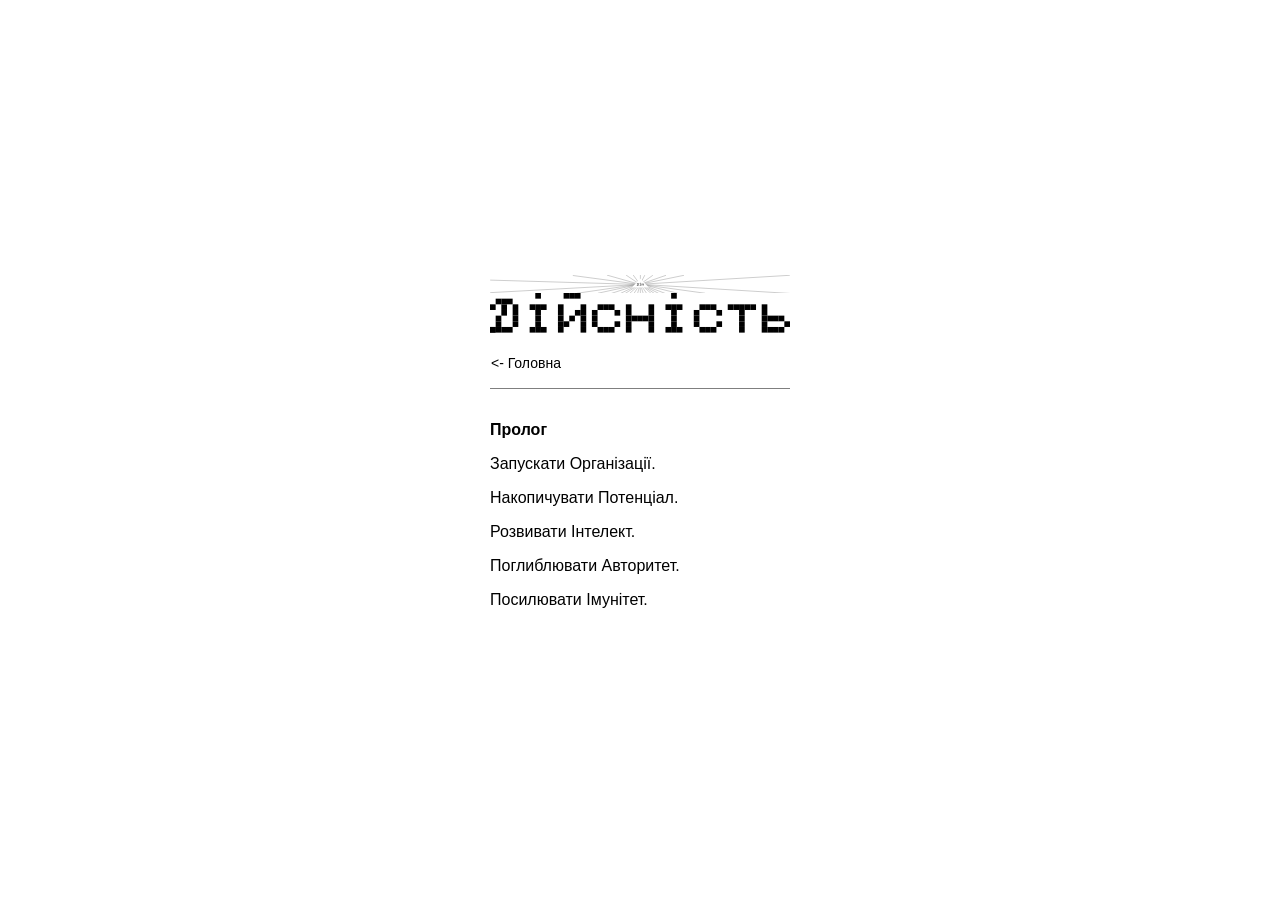
<file: пролог.html>
<!doctype html>
<html lang="uk">

<head>
  <meta charset="UTF-8" />
  <meta name="viewport" content="width=device-width, initial-scale=1.0" />
  <title>Пролог</title>

  <link rel="icon" sizes="any" type="image/svg+xml" href="./ресурси/дія.svg" />
  <script>
    if (window.matchMedia && window.matchMedia('(prefers-color-scheme: dark)').matches) {
      document.querySelector('link[rel="icon"]').setAttribute('href', './ресурси/дія_темно.svg');
    }
  </script>

  <link rel="stylesheet" href="./ресурси/style.css?v=2" />
</head>

<body>
  <div class="UiTop">
    <svg width="1503" height="93" viewBox="0 0 1503 93" fill="none" xmlns="http://www.w3.org/2000/svg">
      <rect width="1503" height="93" fill="var(--background-color)" />
      <line x1="752.072" y1="45.4948" x2="436.072" y2="91.4948" stroke="var(--text-color)" />
      <line x1="752.154" y1="45.4756" x2="607.154" y2="92.4756" stroke="var(--text-color)" />
      <line x1="752.106" y1="45.4886" x2="540.106" y2="91.4886" stroke="var(--text-color)" />
      <line x1="752.214" y1="45.4517" x2="653.214" y2="92.4517" stroke="var(--text-color)" />
      <line x1="752.266" y1="45.4237" x2="677.266" y2="92.4237" stroke="var(--text-color)" />
      <line x1="752.332" y1="45.3741" x2="699.332" y2="92.3741" stroke="var(--text-color)" />
      <line x1="752.417" y1="45.2753" x2="721.417" y2="92.2753" stroke="var(--text-color)" />
      <line x1="752.482" y1="45.1333" x2="739.482" y2="92.1333" stroke="var(--text-color)" />
      <line x1="752.476" y1="44.848" x2="767.476" y2="91.848" stroke="var(--text-color)" />
      <line x1="752.177" y1="44.7407" x2="876.177" y2="91.5322" stroke="var(--text-color)" />
      <line x1="752.12" y1="44.7231" x2="941.12" y2="91.5146" stroke="var(--text-color)" />
      <line x1="752.227" y1="44.7628" x2="844.227" y2="91.5543" stroke="var(--text-color)" />
      <line x1="752.278" y1="44.7928" x2="822.278" y2="91.5843" stroke="var(--text-color)" />
      <line x1="752.327" y1="44.8306" x2="806.327" y2="91.6221" stroke="var(--text-color)" />
      <line x1="752.413" y1="44.9262" x2="784.413" y2="91.7178" stroke="var(--text-color)" />
      <line x1="752.068" y1="46.5047" x2="1078.07" y2="91.5047" stroke="var(--text-color)" />
      <line x1="752.031" y1="46.5009" x2="1502.03" y2="92.4399" stroke="var(--text-color)" />
      <line x1="751.97" y1="46.5009" x2="1501.97" y2="1.50089" stroke="var(--text-color)" />
      <line x1="751.9" y1="46.5101" x2="971.9" y2="1.51014" stroke="var(--text-color)" />
      <line x1="753.5" y1="46" x2="753.5" stroke="var(--text-color)" />
      <line x1="751.934" y1="47.4956" x2="414.934" y2="2.4956" stroke="var(--text-color)" />
      <line x1="751.864" y1="47.4811" x2="585.864" y2="0.481089" stroke="var(--text-color)" />
      <line x1="751.721" y1="47.4151" x2="681.721" y2="0.415108" stroke="var(--text-color)" />
      <line x1="751.595" y1="47.2931" x2="717.595" y2="0.293062" stroke="var(--text-color)" />
      <line x1="751.557" y1="46.7687" x2="775.557" y2="0.768718" stroke="var(--text-color)" />
      <line x1="751.712" y1="46.591" x2="815.712" y2="1.59099" stroke="var(--text-color)" />
      <line x1="751.836" y1="46.5275" x2="881.836" y2="1.52751" stroke="var(--text-color)" />
      <line x1="751.985" y1="47.4998" x2="0.984503" y2="25.529" stroke="var(--text-color)" />
      <line x1="752.027" y1="47.4993" x2="1.02425" y2="88.4449" stroke="var(--text-color)" />
      <line x1="752.5" y1="46.9889" x2="753.5" y2="91.9889" stroke="var(--text-color)" />
      <path d="M753 18L796 63H710L753 18Z" fill="white" />
      <rect x="748" y="39" width="10" height="16" fill="transparent" />
      <rect x="752" y="39" width="2" height="2" fill="black" />
      <rect x="752" y="43" width="2" height="2" fill="black" />
      <rect x="750" y="43" width="2" height="2" fill="black" />
      <rect x="754" y="43" width="2" height="2" fill="black" />
      <rect x="754" y="51" width="2" height="2" fill="black" />
      <rect x="750" y="51" width="2" height="2" fill="black" />
      <rect x="752" y="47" width="2" height="2" fill="black" />
      <rect x="752" y="45" width="2" height="2" fill="black" />
      <rect x="752" y="49" width="2" height="2" fill="black" />
      <rect x="752" y="51" width="2" height="2" fill="black" />
      <rect x="760" y="39" width="10" height="16" fill="transparent" />
      <rect x="760" y="43" width="2" height="2" fill="black" />
      <rect x="764" y="41" width="2" height="2" fill="black" />
      <rect x="768" y="43" width="2" height="2" fill="black" />
      <rect x="768" y="45" width="2" height="2" fill="black" />
      <rect x="768" y="49" width="2" height="2" fill="black" />
      <rect x="768" y="51" width="2" height="2" fill="black" />
      <rect x="760" y="45" width="2" height="2" fill="black" />
      <rect x="760" y="47" width="2" height="2" fill="black" />
      <rect x="760" y="49" width="2" height="2" fill="black" />
      <rect x="760" y="51" width="2" height="2" fill="black" />
      <rect x="764" y="47" width="2" height="2" fill="black" />
      <rect x="762" y="49" width="2" height="2" fill="black" />
      <rect x="766" y="45" width="2" height="2" fill="black" />
      <rect x="768" y="47" width="2" height="2" fill="black" />
      <rect x="736" y="39" width="10" height="16" fill="transparent" />
      <rect x="740" y="45" width="2" height="2" fill="black" />
      <rect x="744" y="47" width="2" height="2" fill="black" />
      <rect x="736" y="43" width="2" height="2" fill="black" />
      <rect x="740" y="51" width="2" height="2" fill="black" />
      <rect x="744" y="49" width="2" height="2" fill="black" />
      <rect x="738" y="49" width="2" height="2" fill="black" />
      <rect x="742" y="51" width="2" height="2" fill="black" />
      <rect x="736" y="51" width="2" height="2" fill="black" />
      <rect x="736" y="51" width="2" height="2" fill="black" />
      <rect x="744" y="43" width="2" height="2" fill="black" />
      <rect x="744" y="45" width="2" height="2" fill="black" />
      <rect x="740" y="43" width="2" height="2" fill="black" />
      <rect x="742" y="41" width="2" height="2" fill="black" />
      <rect x="740" y="41" width="2" height="2" fill="black" />
      <rect x="738" y="41" width="2" height="2" fill="black" />
      <rect x="738" y="47" width="2" height="2" fill="black" />
      <rect x="738" y="51" width="2" height="2" fill="black" />
    </svg>
  </div>
  <div class="UiLogo">
    <svg width="53" height="8" viewBox="0 0 53 8" fill="none" xmlns="http://www.w3.org/2000/svg">
      <rect x="8" width="1" height="1" fill="var(--text-color)" />
      <rect x="8" y="2" width="1" height="1" fill="var(--text-color)" />
      <rect x="7" y="2" width="1" height="1" fill="var(--text-color)" />
      <rect x="9" y="2" width="1" height="1" fill="var(--text-color)" />
      <rect x="9" y="6" width="1" height="1" fill="var(--text-color)" />
      <rect x="7" y="6" width="1" height="1" fill="var(--text-color)" />
      <rect x="8" y="4" width="1" height="1" fill="var(--text-color)" />
      <rect x="8" y="3" width="1" height="1" fill="var(--text-color)" />
      <rect x="8" y="5" width="1" height="1" fill="var(--text-color)" />
      <rect x="8" y="6" width="1" height="1" fill="var(--text-color)" />
      <rect x="2" y="3" width="1" height="1" fill="var(--text-color)" />
      <rect x="4" y="4" width="1" height="1" fill="var(--text-color)" />
      <rect y="2" width="1" height="1" fill="var(--text-color)" />
      <rect x="2" y="6" width="1" height="1" fill="var(--text-color)" />
      <rect x="4" y="5" width="1" height="1" fill="var(--text-color)" />
      <rect x="1" y="5" width="1" height="1" fill="var(--text-color)" />
      <rect x="3" y="6" width="1" height="1" fill="var(--text-color)" />
      <rect y="6" width="1" height="1" fill="var(--text-color)" />
      <rect y="6" width="1" height="1" fill="var(--text-color)" />
      <rect x="4" y="2" width="1" height="1" fill="var(--text-color)" />
      <rect x="4" y="3" width="1" height="1" fill="var(--text-color)" />
      <rect x="2" y="2" width="1" height="1" fill="var(--text-color)" />
      <rect x="3" y="1" width="1" height="1" fill="var(--text-color)" />
      <rect x="2" y="1" width="1" height="1" fill="var(--text-color)" />
      <rect x="1" y="1" width="1" height="1" fill="var(--text-color)" />
      <rect x="1" y="4" width="1" height="1" fill="var(--text-color)" />
      <rect x="1" y="6" width="1" height="1" fill="var(--text-color)" />
      <rect x="18" y="3" width="1" height="1" fill="var(--text-color)" />
      <rect x="19" y="2" width="1" height="1" fill="var(--text-color)" />
      <rect x="20" y="2" width="1" height="1" fill="var(--text-color)" />
      <rect x="21" y="2" width="1" height="1" fill="var(--text-color)" />
      <rect x="22" y="3" width="1" height="1" fill="var(--text-color)" />
      <rect x="18" y="4" width="1" height="1" fill="var(--text-color)" />
      <rect x="18" y="5" width="1" height="1" fill="var(--text-color)" />
      <rect x="19" y="6" width="1" height="1" fill="var(--text-color)" />
      <rect x="20" y="6" width="1" height="1" fill="var(--text-color)" />
      <rect x="22" y="5" width="1" height="1" fill="var(--text-color)" />
      <rect x="21" y="6" width="1" height="1" fill="var(--text-color)" />
      <rect x="24" y="2" width="1" height="1" fill="var(--text-color)" />
      <rect x="24" y="3" width="1" height="1" fill="var(--text-color)" />
      <rect x="24" y="4" width="1" height="1" fill="var(--text-color)" />
      <rect x="24" y="5" width="1" height="1" fill="var(--text-color)" />
      <rect x="24" y="6" width="1" height="1" fill="var(--text-color)" />
      <rect x="25" y="4" width="1" height="1" fill="var(--text-color)" />
      <rect x="26" y="4" width="1" height="1" fill="var(--text-color)" />
      <rect x="27" y="4" width="1" height="1" fill="var(--text-color)" />
      <rect x="28" y="3" width="1" height="1" fill="var(--text-color)" />
      <rect x="28" y="2" width="1" height="1" fill="var(--text-color)" />
      <rect x="28" y="4" width="1" height="1" fill="var(--text-color)" />
      <rect x="28" y="5" width="1" height="1" fill="var(--text-color)" />
      <rect x="28" y="6" width="1" height="1" fill="var(--text-color)" />
      <rect x="32" width="1" height="1" fill="var(--text-color)" />
      <rect x="32" y="2" width="1" height="1" fill="var(--text-color)" />
      <rect x="31" y="2" width="1" height="1" fill="var(--text-color)" />
      <rect x="33" y="2" width="1" height="1" fill="var(--text-color)" />
      <rect x="33" y="6" width="1" height="1" fill="var(--text-color)" />
      <rect x="31" y="6" width="1" height="1" fill="var(--text-color)" />
      <rect x="32" y="4" width="1" height="1" fill="var(--text-color)" />
      <rect x="32" y="3" width="1" height="1" fill="var(--text-color)" />
      <rect x="32" y="5" width="1" height="1" fill="var(--text-color)" />
      <rect x="32" y="6" width="1" height="1" fill="var(--text-color)" />
      <rect x="36" y="3" width="1" height="1" fill="var(--text-color)" />
      <rect x="37" y="2" width="1" height="1" fill="var(--text-color)" />
      <rect x="38" y="2" width="1" height="1" fill="var(--text-color)" />
      <rect x="39" y="2" width="1" height="1" fill="var(--text-color)" />
      <rect x="40" y="3" width="1" height="1" fill="var(--text-color)" />
      <rect x="36" y="4" width="1" height="1" fill="var(--text-color)" />
      <rect x="36" y="5" width="1" height="1" fill="var(--text-color)" />
      <rect x="37" y="6" width="1" height="1" fill="var(--text-color)" />
      <rect x="38" y="6" width="1" height="1" fill="var(--text-color)" />
      <rect x="40" y="5" width="1" height="1" fill="var(--text-color)" />
      <rect x="39" y="6" width="1" height="1" fill="var(--text-color)" />
      <rect x="42" y="2" width="1" height="1" fill="var(--text-color)" />
      <rect x="43" y="2" width="1" height="1" fill="var(--text-color)" />
      <rect x="44" y="2" width="1" height="1" fill="var(--text-color)" />
      <rect x="45" y="2" width="1" height="1" fill="var(--text-color)" />
      <rect x="46" y="2" width="1" height="1" fill="var(--text-color)" />
      <rect x="44" y="3" width="1" height="1" fill="var(--text-color)" />
      <rect x="44" y="6" width="1" height="1" fill="var(--text-color)" />
      <rect x="44" y="4" width="1" height="1" fill="var(--text-color)" />
      <rect x="44" y="5" width="1" height="1" fill="var(--text-color)" />
      <rect x="48" y="2" width="1" height="1" fill="var(--text-color)" />
      <rect x="48" y="3" width="1" height="1" fill="var(--text-color)" />
      <rect x="48" y="4" width="1" height="1" fill="var(--text-color)" />
      <rect x="48" y="6" width="1" height="1" fill="var(--text-color)" />
      <rect x="49" y="6" width="1" height="1" fill="var(--text-color)" />
      <rect x="52" y="5" width="1" height="1" fill="var(--text-color)" />
      <rect x="51" y="6" width="1" height="1" fill="var(--text-color)" />
      <rect x="50" y="6" width="1" height="1" fill="var(--text-color)" />
      <rect x="50" y="4" width="1" height="1" fill="var(--text-color)" />
      <rect x="51" y="4" width="1" height="1" fill="var(--text-color)" />
      <rect x="49" y="4" width="1" height="1" fill="var(--text-color)" />
      <rect x="48" y="5" width="1" height="1" fill="var(--text-color)" />
      <rect x="12" y="2" width="1" height="1" fill="var(--text-color)" />
      <rect x="16" y="2" width="1" height="1" fill="var(--text-color)" />
      <rect x="16" y="3" width="1" height="1" fill="var(--text-color)" />
      <rect x="16" y="5" width="1" height="1" fill="var(--text-color)" />
      <rect x="16" y="6" width="1" height="1" fill="var(--text-color)" />
      <rect x="12" y="3" width="1" height="1" fill="var(--text-color)" />
      <rect x="12" y="4" width="1" height="1" fill="var(--text-color)" />
      <rect x="12" y="5" width="1" height="1" fill="var(--text-color)" />
      <rect x="12" y="6" width="1" height="1" fill="var(--text-color)" />
      <rect x="14" y="4" width="1" height="1" fill="var(--text-color)" />
      <rect x="13" y="5" width="1" height="1" fill="var(--text-color)" />
      <rect x="15" y="3" width="1" height="1" fill="var(--text-color)" />
      <rect x="16" y="4" width="1" height="1" fill="var(--text-color)" />
      <rect x="13" width="1" height="1" fill="var(--text-color)" />
      <rect x="15" width="1" height="1" fill="var(--text-color)" />
      <rect x="14" width="1" height="1" fill="var(--text-color)" />
    </svg>
  </div>

  <div class="UiHelpLinkList">
    <a class="UiHelpLinkItem back" href="./index.html">&lt;- Головна</a>
  </div>
  <div class="UiSeparator"></div>

  <div class="UiContent">
    <p><strong>Пролог</strong></p>
    <p>Запускати Організації.</p>
    <p>Накопичувати Потенціал.</p>
    <p>Розвивати Інтелект.</p>
    <p>Поглиблювати Авторитет.</p>
    <p>Посилювати Імунітет.</p>
  </div>
</body>

</html>
</file>
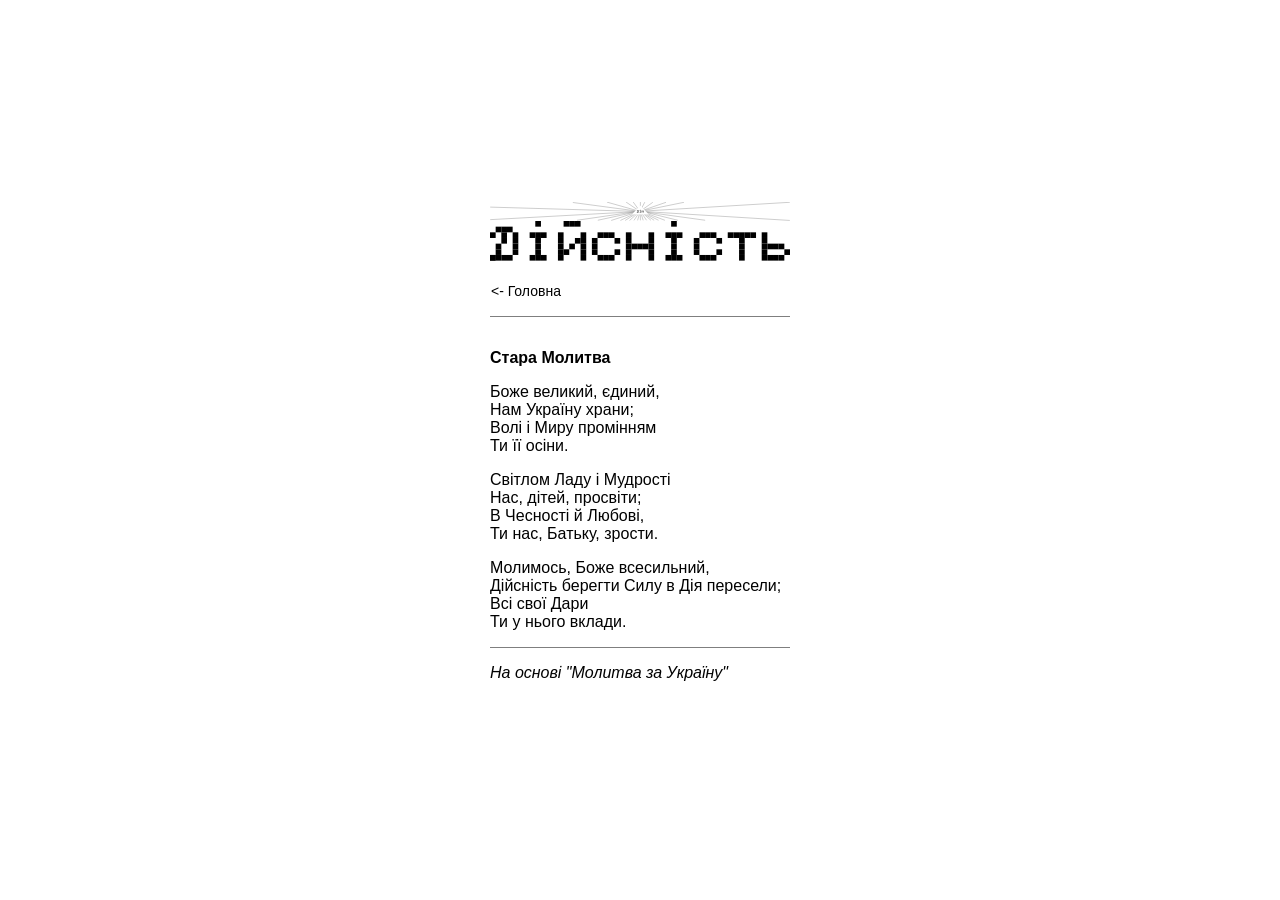
<file: стара-молитва.html>
<!doctype html>
<html lang="uk">

<head>
  <meta charset="UTF-8" />
  <meta name="viewport" content="width=device-width, initial-scale=1.0" />
  <title>Стара Молитва</title>

  <link rel="icon" sizes="any" type="image/svg+xml" href="./ресурси/дія.svg" />
  <script>
    if (window.matchMedia && window.matchMedia('(prefers-color-scheme: dark)').matches) {
      document.querySelector('link[rel="icon"]').setAttribute('href', './ресурси/дія_темно.svg');
    }
  </script>

  <link rel="stylesheet" href="./ресурси/style.css?v=2" />
</head>

<body>
  <div class="UiTop">
    <svg width="1503" height="93" viewBox="0 0 1503 93" fill="none" xmlns="http://www.w3.org/2000/svg">
      <rect width="1503" height="93" fill="var(--background-color)" />
      <line x1="752.072" y1="45.4948" x2="436.072" y2="91.4948" stroke="var(--text-color)" />
      <line x1="752.154" y1="45.4756" x2="607.154" y2="92.4756" stroke="var(--text-color)" />
      <line x1="752.106" y1="45.4886" x2="540.106" y2="91.4886" stroke="var(--text-color)" />
      <line x1="752.214" y1="45.4517" x2="653.214" y2="92.4517" stroke="var(--text-color)" />
      <line x1="752.266" y1="45.4237" x2="677.266" y2="92.4237" stroke="var(--text-color)" />
      <line x1="752.332" y1="45.3741" x2="699.332" y2="92.3741" stroke="var(--text-color)" />
      <line x1="752.417" y1="45.2753" x2="721.417" y2="92.2753" stroke="var(--text-color)" />
      <line x1="752.482" y1="45.1333" x2="739.482" y2="92.1333" stroke="var(--text-color)" />
      <line x1="752.476" y1="44.848" x2="767.476" y2="91.848" stroke="var(--text-color)" />
      <line x1="752.177" y1="44.7407" x2="876.177" y2="91.5322" stroke="var(--text-color)" />
      <line x1="752.12" y1="44.7231" x2="941.12" y2="91.5146" stroke="var(--text-color)" />
      <line x1="752.227" y1="44.7628" x2="844.227" y2="91.5543" stroke="var(--text-color)" />
      <line x1="752.278" y1="44.7928" x2="822.278" y2="91.5843" stroke="var(--text-color)" />
      <line x1="752.327" y1="44.8306" x2="806.327" y2="91.6221" stroke="var(--text-color)" />
      <line x1="752.413" y1="44.9262" x2="784.413" y2="91.7178" stroke="var(--text-color)" />
      <line x1="752.068" y1="46.5047" x2="1078.07" y2="91.5047" stroke="var(--text-color)" />
      <line x1="752.031" y1="46.5009" x2="1502.03" y2="92.4399" stroke="var(--text-color)" />
      <line x1="751.97" y1="46.5009" x2="1501.97" y2="1.50089" stroke="var(--text-color)" />
      <line x1="751.9" y1="46.5101" x2="971.9" y2="1.51014" stroke="var(--text-color)" />
      <line x1="753.5" y1="46" x2="753.5" stroke="var(--text-color)" />
      <line x1="751.934" y1="47.4956" x2="414.934" y2="2.4956" stroke="var(--text-color)" />
      <line x1="751.864" y1="47.4811" x2="585.864" y2="0.481089" stroke="var(--text-color)" />
      <line x1="751.721" y1="47.4151" x2="681.721" y2="0.415108" stroke="var(--text-color)" />
      <line x1="751.595" y1="47.2931" x2="717.595" y2="0.293062" stroke="var(--text-color)" />
      <line x1="751.557" y1="46.7687" x2="775.557" y2="0.768718" stroke="var(--text-color)" />
      <line x1="751.712" y1="46.591" x2="815.712" y2="1.59099" stroke="var(--text-color)" />
      <line x1="751.836" y1="46.5275" x2="881.836" y2="1.52751" stroke="var(--text-color)" />
      <line x1="751.985" y1="47.4998" x2="0.984503" y2="25.529" stroke="var(--text-color)" />
      <line x1="752.027" y1="47.4993" x2="1.02425" y2="88.4449" stroke="var(--text-color)" />
      <line x1="752.5" y1="46.9889" x2="753.5" y2="91.9889" stroke="var(--text-color)" />
      <path d="M753 18L796 63H710L753 18Z" fill="white" />
      <rect x="748" y="39" width="10" height="16" fill="transparent" />
      <rect x="752" y="39" width="2" height="2" fill="black" />
      <rect x="752" y="43" width="2" height="2" fill="black" />
      <rect x="750" y="43" width="2" height="2" fill="black" />
      <rect x="754" y="43" width="2" height="2" fill="black" />
      <rect x="754" y="51" width="2" height="2" fill="black" />
      <rect x="750" y="51" width="2" height="2" fill="black" />
      <rect x="752" y="47" width="2" height="2" fill="black" />
      <rect x="752" y="45" width="2" height="2" fill="black" />
      <rect x="752" y="49" width="2" height="2" fill="black" />
      <rect x="752" y="51" width="2" height="2" fill="black" />
      <rect x="760" y="39" width="10" height="16" fill="transparent" />
      <rect x="760" y="43" width="2" height="2" fill="black" />
      <rect x="764" y="41" width="2" height="2" fill="black" />
      <rect x="768" y="43" width="2" height="2" fill="black" />
      <rect x="768" y="45" width="2" height="2" fill="black" />
      <rect x="768" y="49" width="2" height="2" fill="black" />
      <rect x="768" y="51" width="2" height="2" fill="black" />
      <rect x="760" y="45" width="2" height="2" fill="black" />
      <rect x="760" y="47" width="2" height="2" fill="black" />
      <rect x="760" y="49" width="2" height="2" fill="black" />
      <rect x="760" y="51" width="2" height="2" fill="black" />
      <rect x="764" y="47" width="2" height="2" fill="black" />
      <rect x="762" y="49" width="2" height="2" fill="black" />
      <rect x="766" y="45" width="2" height="2" fill="black" />
      <rect x="768" y="47" width="2" height="2" fill="black" />
      <rect x="736" y="39" width="10" height="16" fill="transparent" />
      <rect x="740" y="45" width="2" height="2" fill="black" />
      <rect x="744" y="47" width="2" height="2" fill="black" />
      <rect x="736" y="43" width="2" height="2" fill="black" />
      <rect x="740" y="51" width="2" height="2" fill="black" />
      <rect x="744" y="49" width="2" height="2" fill="black" />
      <rect x="738" y="49" width="2" height="2" fill="black" />
      <rect x="742" y="51" width="2" height="2" fill="black" />
      <rect x="736" y="51" width="2" height="2" fill="black" />
      <rect x="736" y="51" width="2" height="2" fill="black" />
      <rect x="744" y="43" width="2" height="2" fill="black" />
      <rect x="744" y="45" width="2" height="2" fill="black" />
      <rect x="740" y="43" width="2" height="2" fill="black" />
      <rect x="742" y="41" width="2" height="2" fill="black" />
      <rect x="740" y="41" width="2" height="2" fill="black" />
      <rect x="738" y="41" width="2" height="2" fill="black" />
      <rect x="738" y="47" width="2" height="2" fill="black" />
      <rect x="738" y="51" width="2" height="2" fill="black" />
    </svg>
  </div>
  <div class="UiLogo">
    <svg width="53" height="8" viewBox="0 0 53 8" fill="none" xmlns="http://www.w3.org/2000/svg">
      <rect x="8" width="1" height="1" fill="var(--text-color)" />
      <rect x="8" y="2" width="1" height="1" fill="var(--text-color)" />
      <rect x="7" y="2" width="1" height="1" fill="var(--text-color)" />
      <rect x="9" y="2" width="1" height="1" fill="var(--text-color)" />
      <rect x="9" y="6" width="1" height="1" fill="var(--text-color)" />
      <rect x="7" y="6" width="1" height="1" fill="var(--text-color)" />
      <rect x="8" y="4" width="1" height="1" fill="var(--text-color)" />
      <rect x="8" y="3" width="1" height="1" fill="var(--text-color)" />
      <rect x="8" y="5" width="1" height="1" fill="var(--text-color)" />
      <rect x="8" y="6" width="1" height="1" fill="var(--text-color)" />
      <rect x="2" y="3" width="1" height="1" fill="var(--text-color)" />
      <rect x="4" y="4" width="1" height="1" fill="var(--text-color)" />
      <rect y="2" width="1" height="1" fill="var(--text-color)" />
      <rect x="2" y="6" width="1" height="1" fill="var(--text-color)" />
      <rect x="4" y="5" width="1" height="1" fill="var(--text-color)" />
      <rect x="1" y="5" width="1" height="1" fill="var(--text-color)" />
      <rect x="3" y="6" width="1" height="1" fill="var(--text-color)" />
      <rect y="6" width="1" height="1" fill="var(--text-color)" />
      <rect y="6" width="1" height="1" fill="var(--text-color)" />
      <rect x="4" y="2" width="1" height="1" fill="var(--text-color)" />
      <rect x="4" y="3" width="1" height="1" fill="var(--text-color)" />
      <rect x="2" y="2" width="1" height="1" fill="var(--text-color)" />
      <rect x="3" y="1" width="1" height="1" fill="var(--text-color)" />
      <rect x="2" y="1" width="1" height="1" fill="var(--text-color)" />
      <rect x="1" y="1" width="1" height="1" fill="var(--text-color)" />
      <rect x="1" y="4" width="1" height="1" fill="var(--text-color)" />
      <rect x="1" y="6" width="1" height="1" fill="var(--text-color)" />
      <rect x="18" y="3" width="1" height="1" fill="var(--text-color)" />
      <rect x="19" y="2" width="1" height="1" fill="var(--text-color)" />
      <rect x="20" y="2" width="1" height="1" fill="var(--text-color)" />
      <rect x="21" y="2" width="1" height="1" fill="var(--text-color)" />
      <rect x="22" y="3" width="1" height="1" fill="var(--text-color)" />
      <rect x="18" y="4" width="1" height="1" fill="var(--text-color)" />
      <rect x="18" y="5" width="1" height="1" fill="var(--text-color)" />
      <rect x="19" y="6" width="1" height="1" fill="var(--text-color)" />
      <rect x="20" y="6" width="1" height="1" fill="var(--text-color)" />
      <rect x="22" y="5" width="1" height="1" fill="var(--text-color)" />
      <rect x="21" y="6" width="1" height="1" fill="var(--text-color)" />
      <rect x="24" y="2" width="1" height="1" fill="var(--text-color)" />
      <rect x="24" y="3" width="1" height="1" fill="var(--text-color)" />
      <rect x="24" y="4" width="1" height="1" fill="var(--text-color)" />
      <rect x="24" y="5" width="1" height="1" fill="var(--text-color)" />
      <rect x="24" y="6" width="1" height="1" fill="var(--text-color)" />
      <rect x="25" y="4" width="1" height="1" fill="var(--text-color)" />
      <rect x="26" y="4" width="1" height="1" fill="var(--text-color)" />
      <rect x="27" y="4" width="1" height="1" fill="var(--text-color)" />
      <rect x="28" y="3" width="1" height="1" fill="var(--text-color)" />
      <rect x="28" y="2" width="1" height="1" fill="var(--text-color)" />
      <rect x="28" y="4" width="1" height="1" fill="var(--text-color)" />
      <rect x="28" y="5" width="1" height="1" fill="var(--text-color)" />
      <rect x="28" y="6" width="1" height="1" fill="var(--text-color)" />
      <rect x="32" width="1" height="1" fill="var(--text-color)" />
      <rect x="32" y="2" width="1" height="1" fill="var(--text-color)" />
      <rect x="31" y="2" width="1" height="1" fill="var(--text-color)" />
      <rect x="33" y="2" width="1" height="1" fill="var(--text-color)" />
      <rect x="33" y="6" width="1" height="1" fill="var(--text-color)" />
      <rect x="31" y="6" width="1" height="1" fill="var(--text-color)" />
      <rect x="32" y="4" width="1" height="1" fill="var(--text-color)" />
      <rect x="32" y="3" width="1" height="1" fill="var(--text-color)" />
      <rect x="32" y="5" width="1" height="1" fill="var(--text-color)" />
      <rect x="32" y="6" width="1" height="1" fill="var(--text-color)" />
      <rect x="36" y="3" width="1" height="1" fill="var(--text-color)" />
      <rect x="37" y="2" width="1" height="1" fill="var(--text-color)" />
      <rect x="38" y="2" width="1" height="1" fill="var(--text-color)" />
      <rect x="39" y="2" width="1" height="1" fill="var(--text-color)" />
      <rect x="40" y="3" width="1" height="1" fill="var(--text-color)" />
      <rect x="36" y="4" width="1" height="1" fill="var(--text-color)" />
      <rect x="36" y="5" width="1" height="1" fill="var(--text-color)" />
      <rect x="37" y="6" width="1" height="1" fill="var(--text-color)" />
      <rect x="38" y="6" width="1" height="1" fill="var(--text-color)" />
      <rect x="40" y="5" width="1" height="1" fill="var(--text-color)" />
      <rect x="39" y="6" width="1" height="1" fill="var(--text-color)" />
      <rect x="42" y="2" width="1" height="1" fill="var(--text-color)" />
      <rect x="43" y="2" width="1" height="1" fill="var(--text-color)" />
      <rect x="44" y="2" width="1" height="1" fill="var(--text-color)" />
      <rect x="45" y="2" width="1" height="1" fill="var(--text-color)" />
      <rect x="46" y="2" width="1" height="1" fill="var(--text-color)" />
      <rect x="44" y="3" width="1" height="1" fill="var(--text-color)" />
      <rect x="44" y="6" width="1" height="1" fill="var(--text-color)" />
      <rect x="44" y="4" width="1" height="1" fill="var(--text-color)" />
      <rect x="44" y="5" width="1" height="1" fill="var(--text-color)" />
      <rect x="48" y="2" width="1" height="1" fill="var(--text-color)" />
      <rect x="48" y="3" width="1" height="1" fill="var(--text-color)" />
      <rect x="48" y="4" width="1" height="1" fill="var(--text-color)" />
      <rect x="48" y="6" width="1" height="1" fill="var(--text-color)" />
      <rect x="49" y="6" width="1" height="1" fill="var(--text-color)" />
      <rect x="52" y="5" width="1" height="1" fill="var(--text-color)" />
      <rect x="51" y="6" width="1" height="1" fill="var(--text-color)" />
      <rect x="50" y="6" width="1" height="1" fill="var(--text-color)" />
      <rect x="50" y="4" width="1" height="1" fill="var(--text-color)" />
      <rect x="51" y="4" width="1" height="1" fill="var(--text-color)" />
      <rect x="49" y="4" width="1" height="1" fill="var(--text-color)" />
      <rect x="48" y="5" width="1" height="1" fill="var(--text-color)" />
      <rect x="12" y="2" width="1" height="1" fill="var(--text-color)" />
      <rect x="16" y="2" width="1" height="1" fill="var(--text-color)" />
      <rect x="16" y="3" width="1" height="1" fill="var(--text-color)" />
      <rect x="16" y="5" width="1" height="1" fill="var(--text-color)" />
      <rect x="16" y="6" width="1" height="1" fill="var(--text-color)" />
      <rect x="12" y="3" width="1" height="1" fill="var(--text-color)" />
      <rect x="12" y="4" width="1" height="1" fill="var(--text-color)" />
      <rect x="12" y="5" width="1" height="1" fill="var(--text-color)" />
      <rect x="12" y="6" width="1" height="1" fill="var(--text-color)" />
      <rect x="14" y="4" width="1" height="1" fill="var(--text-color)" />
      <rect x="13" y="5" width="1" height="1" fill="var(--text-color)" />
      <rect x="15" y="3" width="1" height="1" fill="var(--text-color)" />
      <rect x="16" y="4" width="1" height="1" fill="var(--text-color)" />
      <rect x="13" width="1" height="1" fill="var(--text-color)" />
      <rect x="15" width="1" height="1" fill="var(--text-color)" />
      <rect x="14" width="1" height="1" fill="var(--text-color)" />
    </svg>
  </div>

  <div class="UiHelpLinkList">
    <a class="UiHelpLinkItem back" href="./index.html">&lt;- Головна</a>
  </div>
  <div class="UiSeparator"></div>

  <div class="UiContent">
    <p><strong>Стара Молитва</strong></p>
    <p>
      Боже великий, єдиний,<br>
      Нам Україну храни;<br>
      Волі і Миру промінням<br>
      Ти її осіни.
    </p>
    <p>
      Світлом Ладу і Мудрості<br>
      Нас, дітей, просвіти;<br>
      В Чесності й Любові,<br>
      Ти нас, Батьку, зрости.
    </p>
    <p>
      Молимось, Боже всесильний,<br>
      Дійсність берегти Силу в Дія пересели;<br>
      Всі свої Дари<br>
      Ти у нього вклади.
    </p>
    <div class="UiSeparator"></div>
    <p>
      <i>На основі "Молитва за Україну"</i>
    </p>
  </div>
</body>

</html>
</file>
<file: ресурси/style.css>
:root {
  --max-width: 300px;
  --text-color: black;
  --background-color: white;
  --blockquote-border-color: black;
  --blockquote-background-color: #f0f0f0;
  --border-color: #cccccc;
}

*,
*::before,
*::after {
  box-sizing: border-box;
}

body {
  font-family: sans-serif;
  display: flex;
  flex-direction: column;
  align-items: center;
  justify-content: center;
  min-height: 100dvh;
  margin: 0;
  color: var(--text-color);
  background-color: var(--background-color);
  padding-top: 2rem;
  padding-bottom: 2rem;
}

@media (prefers-color-scheme: dark) {
  :root {
    --text-color: white;
    --background-color: black;
    --blockquote-border-color: white;
    --blockquote-background-color: #202020;
    --border-color: #444444;
  }

  img {
    filter: drop-shadow(0 0 1px white);
  }
}

.UiLogo {
  max-width: var(--max-width);
  width: 100%;
  font-size: 2em;
  margin-bottom: 1rem;
  display: flex;
  flex-direction: column;
  align-items: center;
  justify-content: center;
}

.UiInDev {
  font-size: 0.7rem;
  align-self: flex-end;
}

.UiTop {
  max-width: var(--max-width);
  width: 100%;
  display: flex;
  align-items: center;
}

.UiTop svg {
  width: 100%;
  height: auto;
}

.UiLogo>svg {
  display: block;
  width: 100%;
  height: auto;
}

.UiLinkList {
  max-width: var(--max-width);
  width: 100%;
  list-style: none;
  padding: 0;
  margin: 0;
}

.UiLinkItem {
  width: 100%;
  display: flex;
  align-items: center;
  justify-content: space-between;
  color: inherit;
  text-decoration: none;
  font-size: 1.125rem;
  border: 1px dashed var(--background-color);
}

.UiLinkItem+.UiLinkItem {
  margin-top: 0.5em;
}

.UiLinkItem:hover {
  border: 1px dashed var(--text-color);
}

.UiLinkItem:active {
  border: 1px solid var(--text-color);
}

.UiLinkItemLogo {
  display: flex;
  align-items: center;
  margin-right: 0.5em;
}

.UiLinkItemLogo>img {
  display: block;
  height: 1em;
}

.UiHelpLinkList {
  max-width: var(--max-width);
  width: 100%;
  list-style: none;
  padding: 0;
  margin: 0;
}

.UiHelpLinkItem {
  width: 100%;
  display: flex;
  align-items: center;
  justify-content: space-between;
  color: inherit;
  text-decoration: none;
  font-size: 1.125rem;
  border: 1px dashed var(--background-color);
}

.UiHelpLinkItem.back {
  font-size: 0.875rem;
}

.UiHelpLinkItem+.UiHelpLinkItem {
  margin-top: 0.5em;
}

.UiHelpLinkItem:hover {
  border: 1px dashed var(--text-color);
}

.UiHelpLinkItem:active {
  border: 1px solid var(--text-color);
}

.UiSeparator {
  max-width: var(--max-width);
  width: 100%;
  height: 1px;
  background-color: var(--text-color);
  opacity: 0.5;
  margin: 1rem 0;
}

.UiContent {
  max-width: var(--max-width);
  width: 100%;
}

blockquote {
  border-left: 4px solid var(--blockquote-border-color);
  padding-left: 1em;
  margin-left: 0;
  margin-right: 0;
  background-color: var(--blockquote-background-color);
}

ol {
  padding-left: 1.5em;
}

ol li {
  margin-bottom: 0.5em;
}

a {
  color: inherit;
  text-decoration: underline;
}

code {
  font-family: monospace;
  background-color: var(--blockquote-background-color);
  padding: 0.2em 0.4em;
  border-radius: 4px;
  word-break: break-word;
}

button.sm {
  font-family: inherit;
  font-size: 1em;
  padding: 0.125em 0.5em;
  border: 1px solid var(--border-color);
  background-color: transparent;
  color: inherit;
  cursor: pointer;
}

button.sm:hover {
  background-color: var(--border-color);
}
</file>
